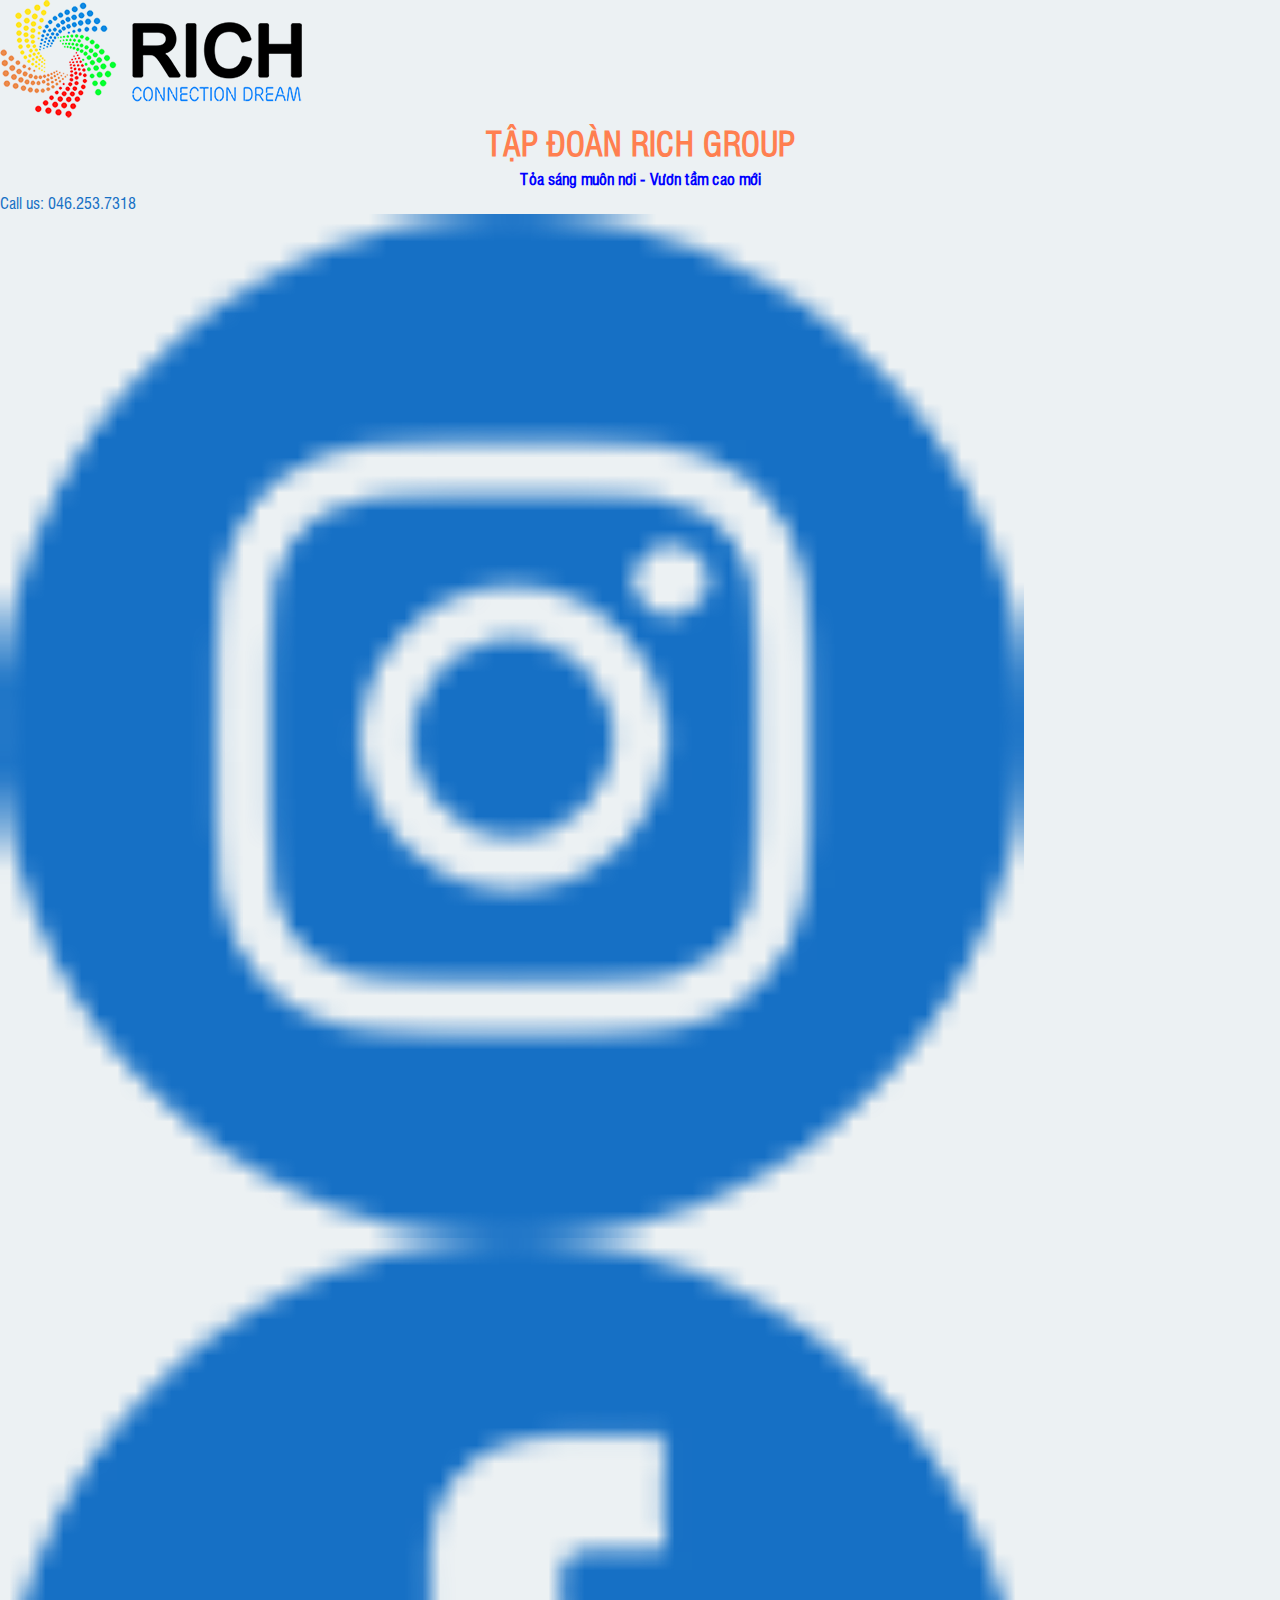
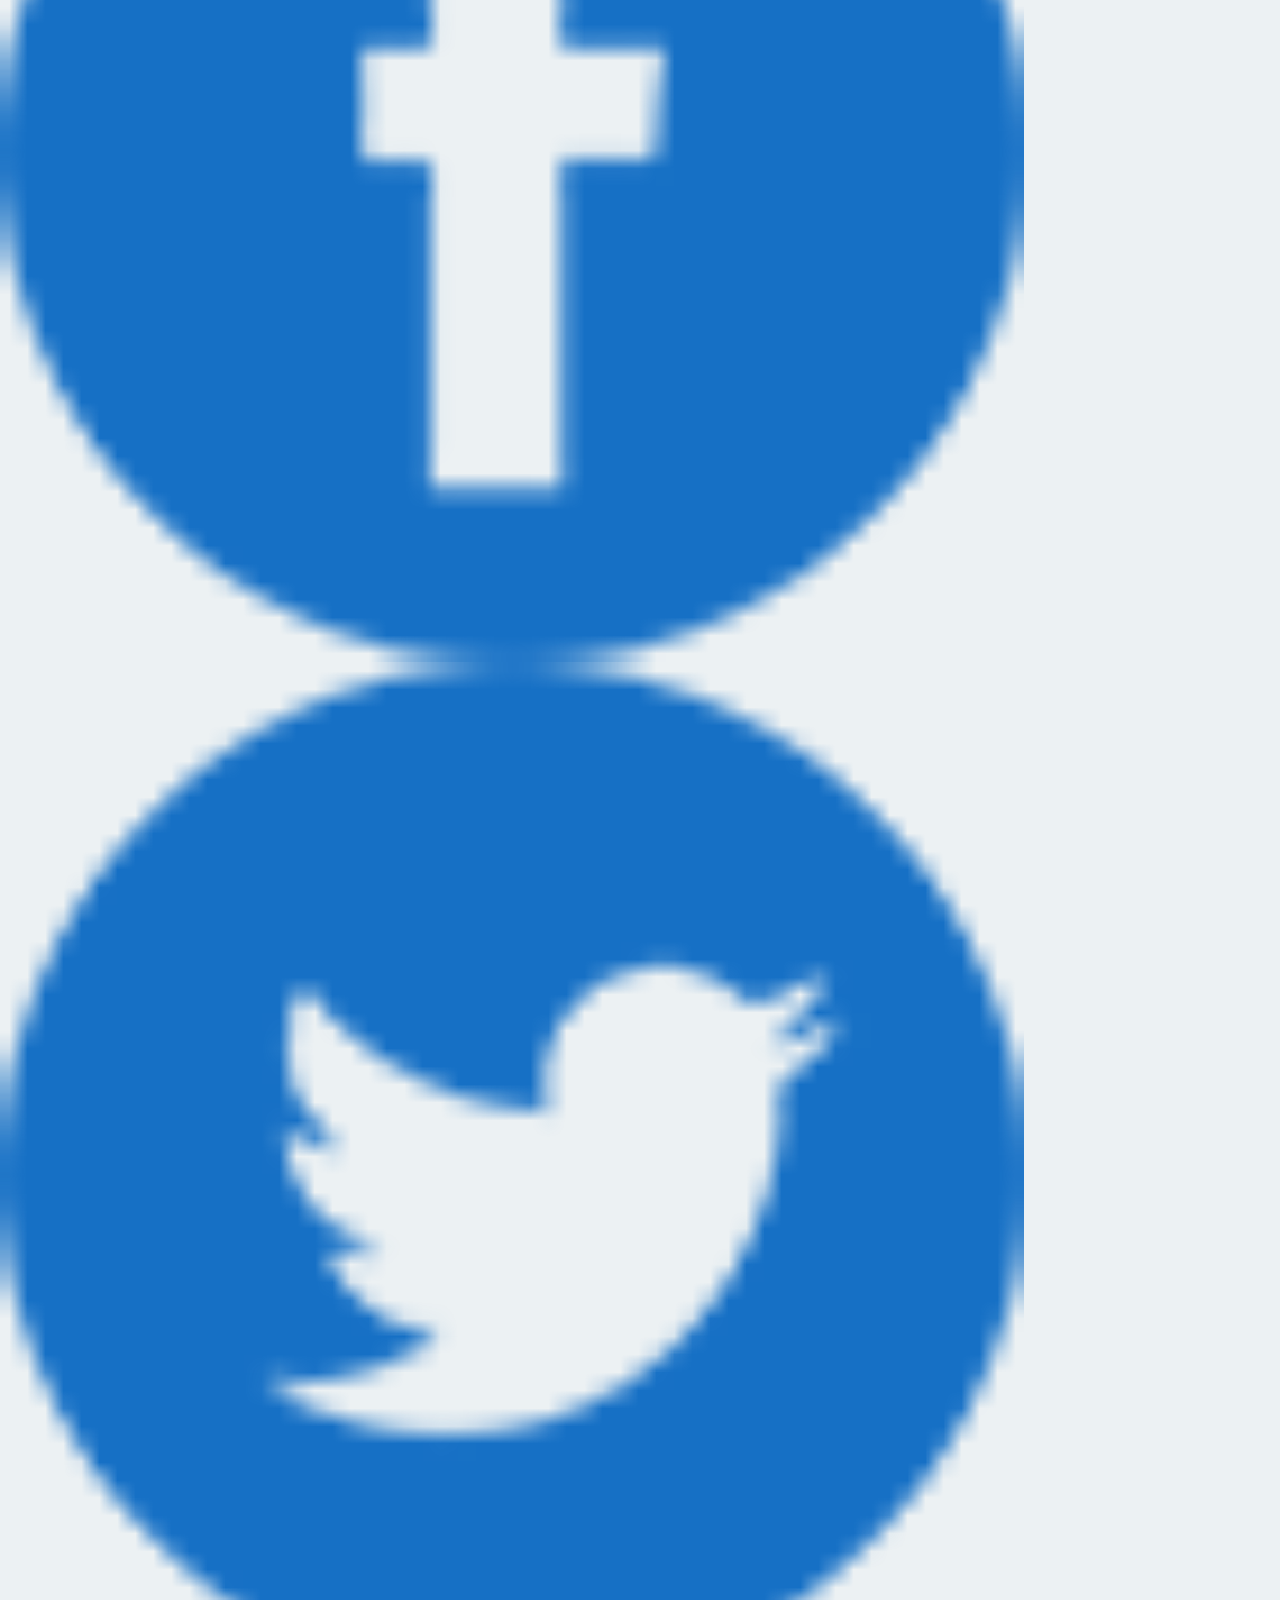
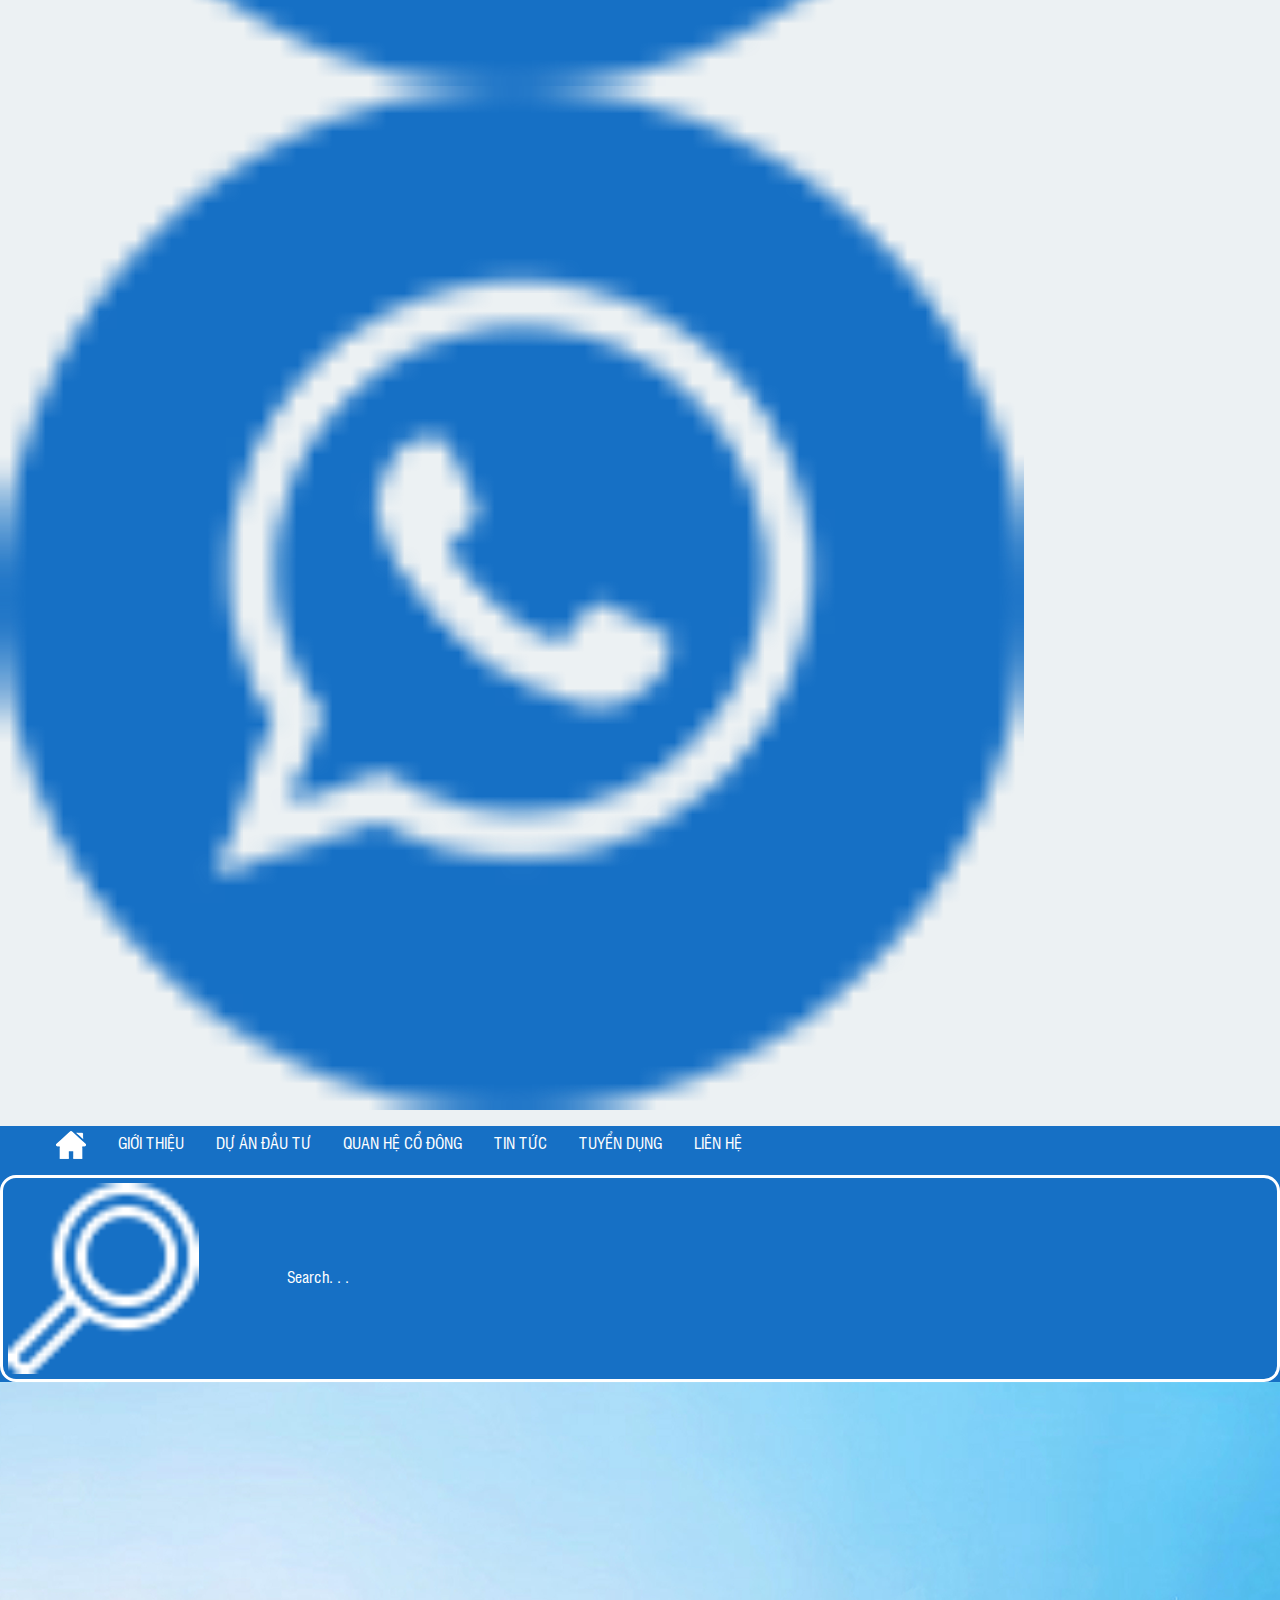
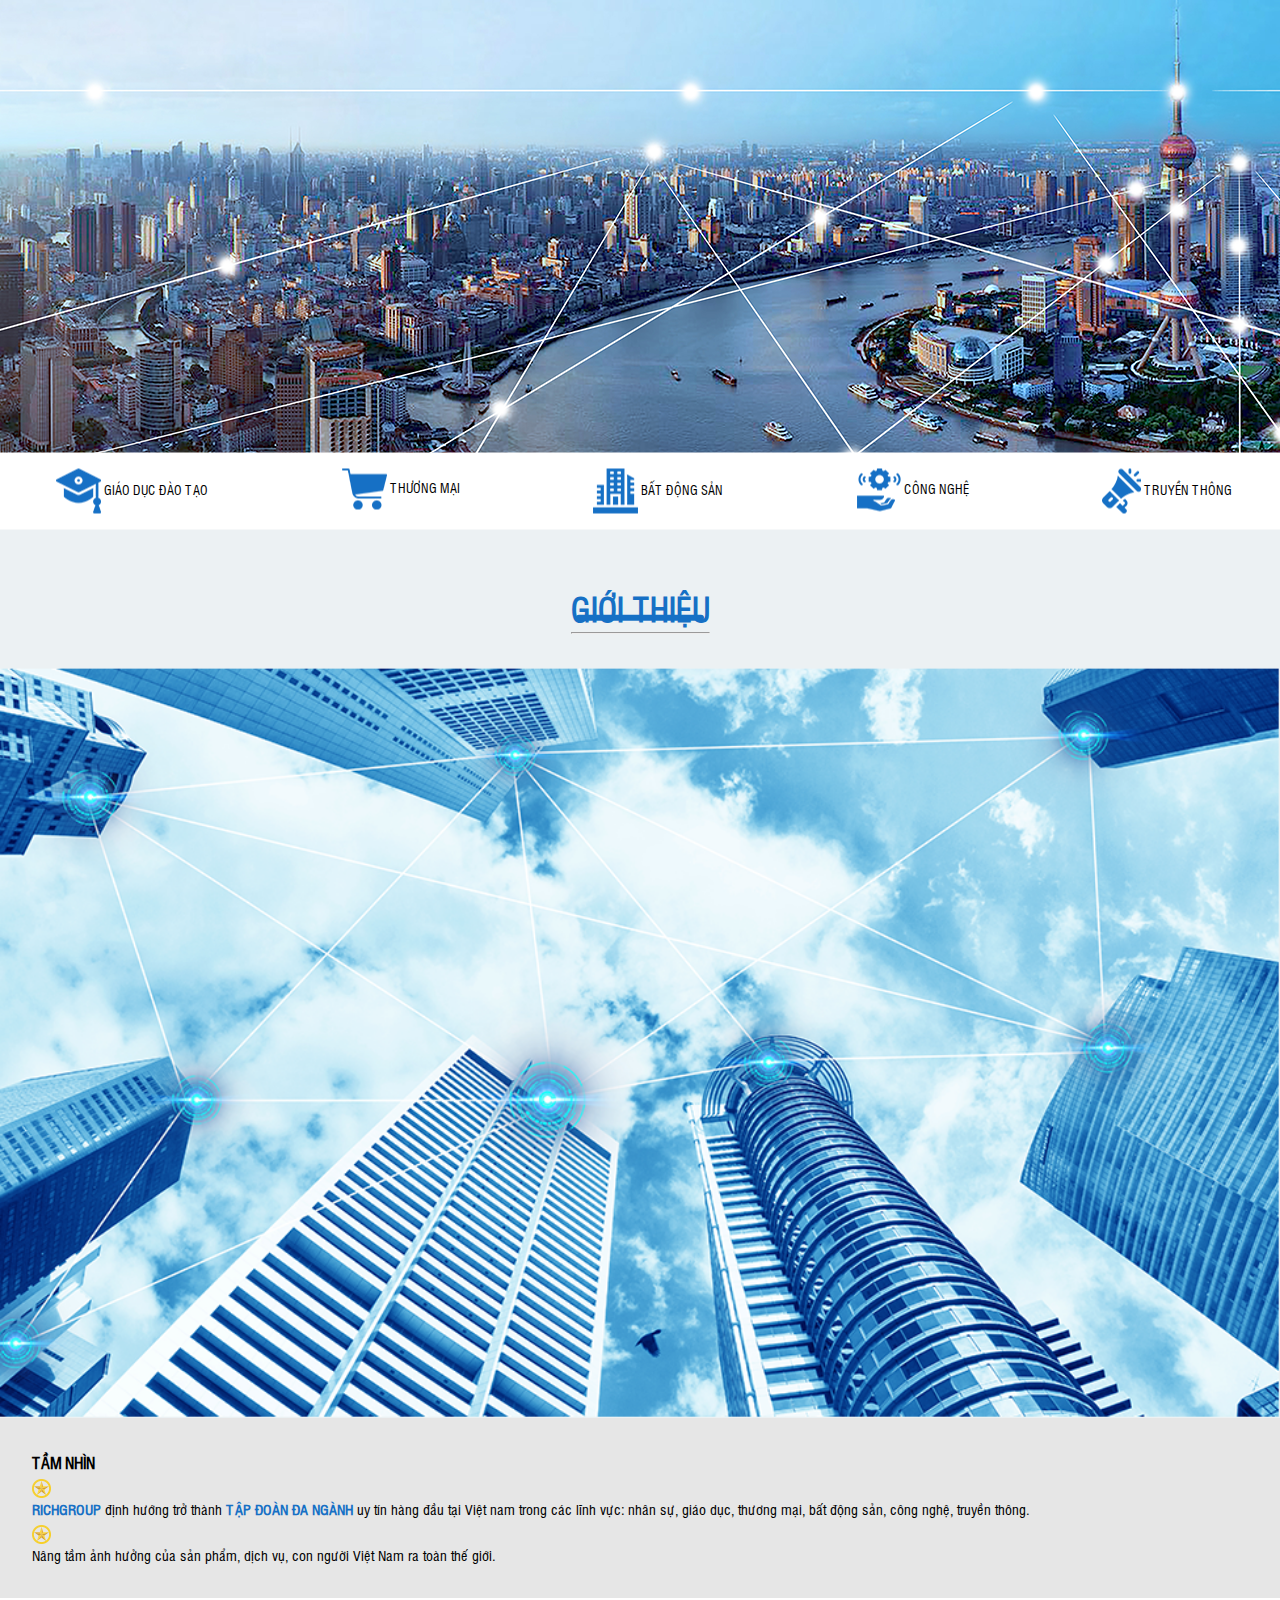
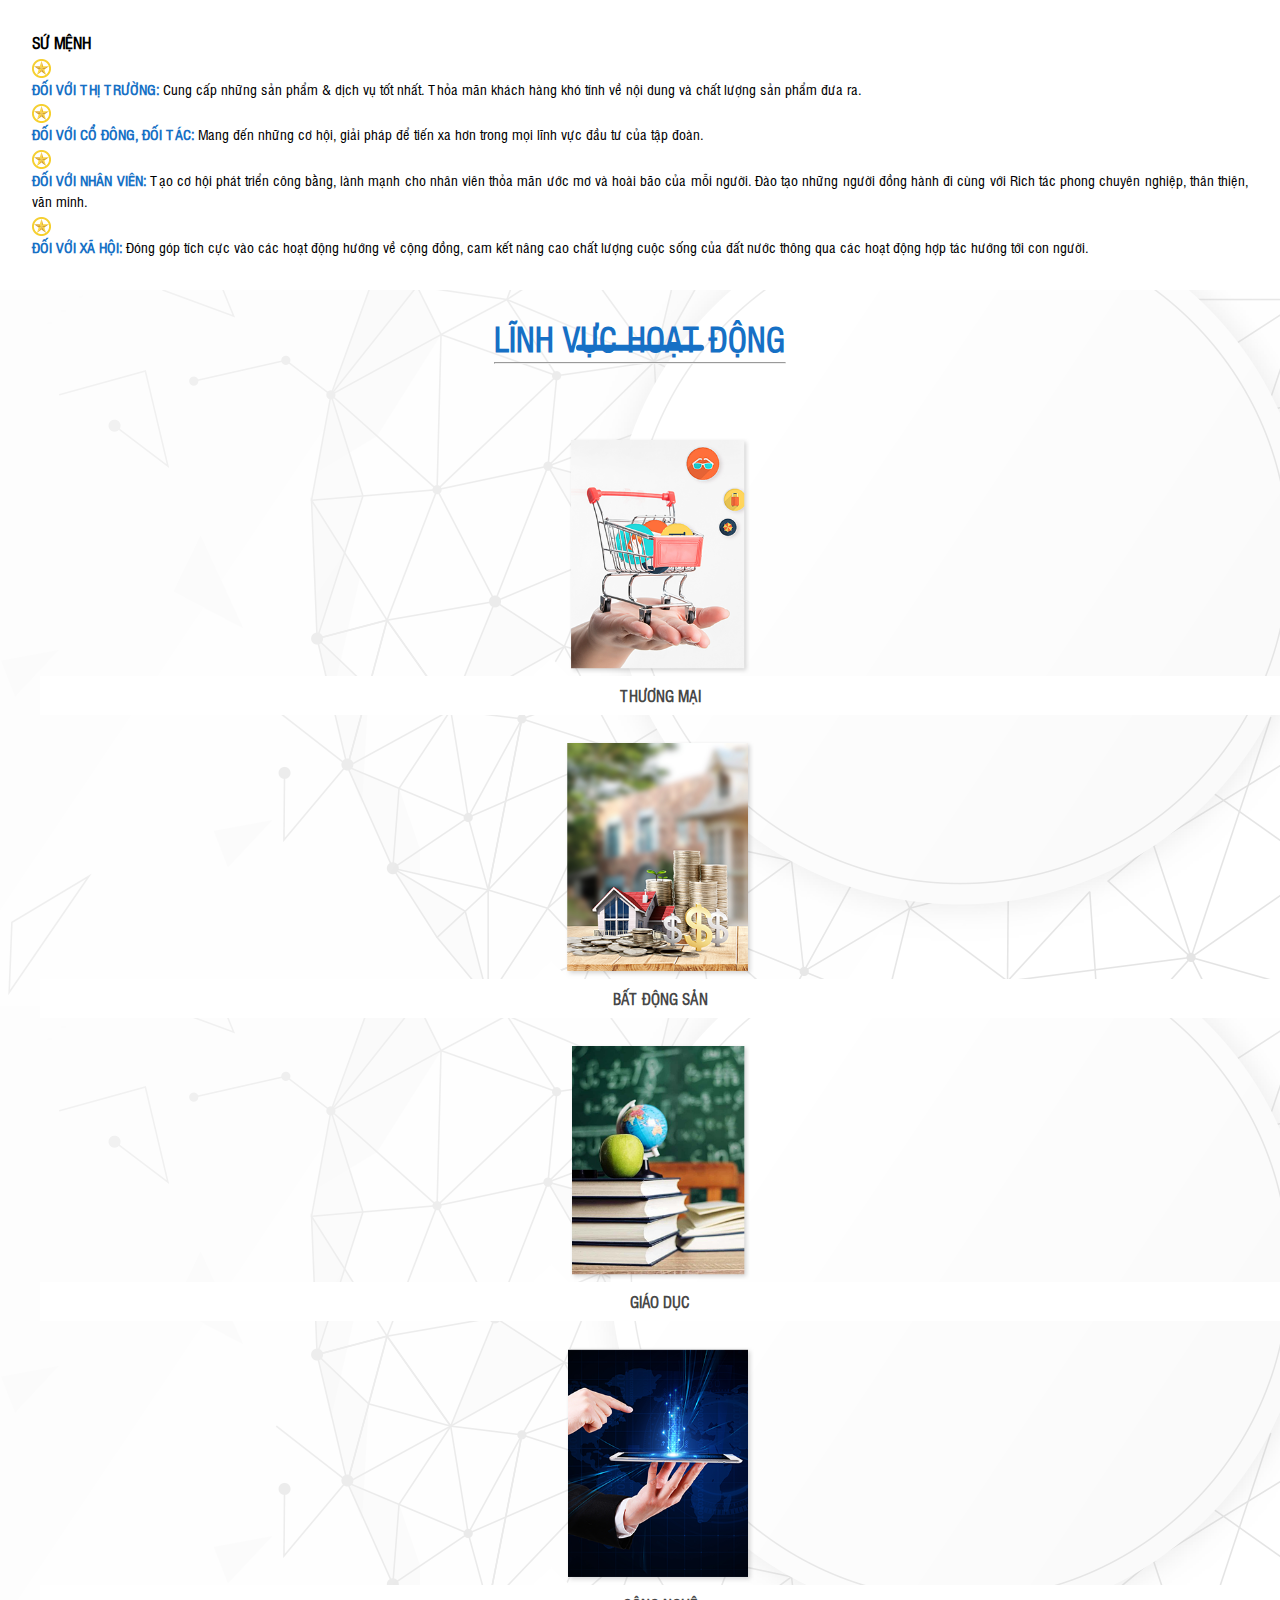
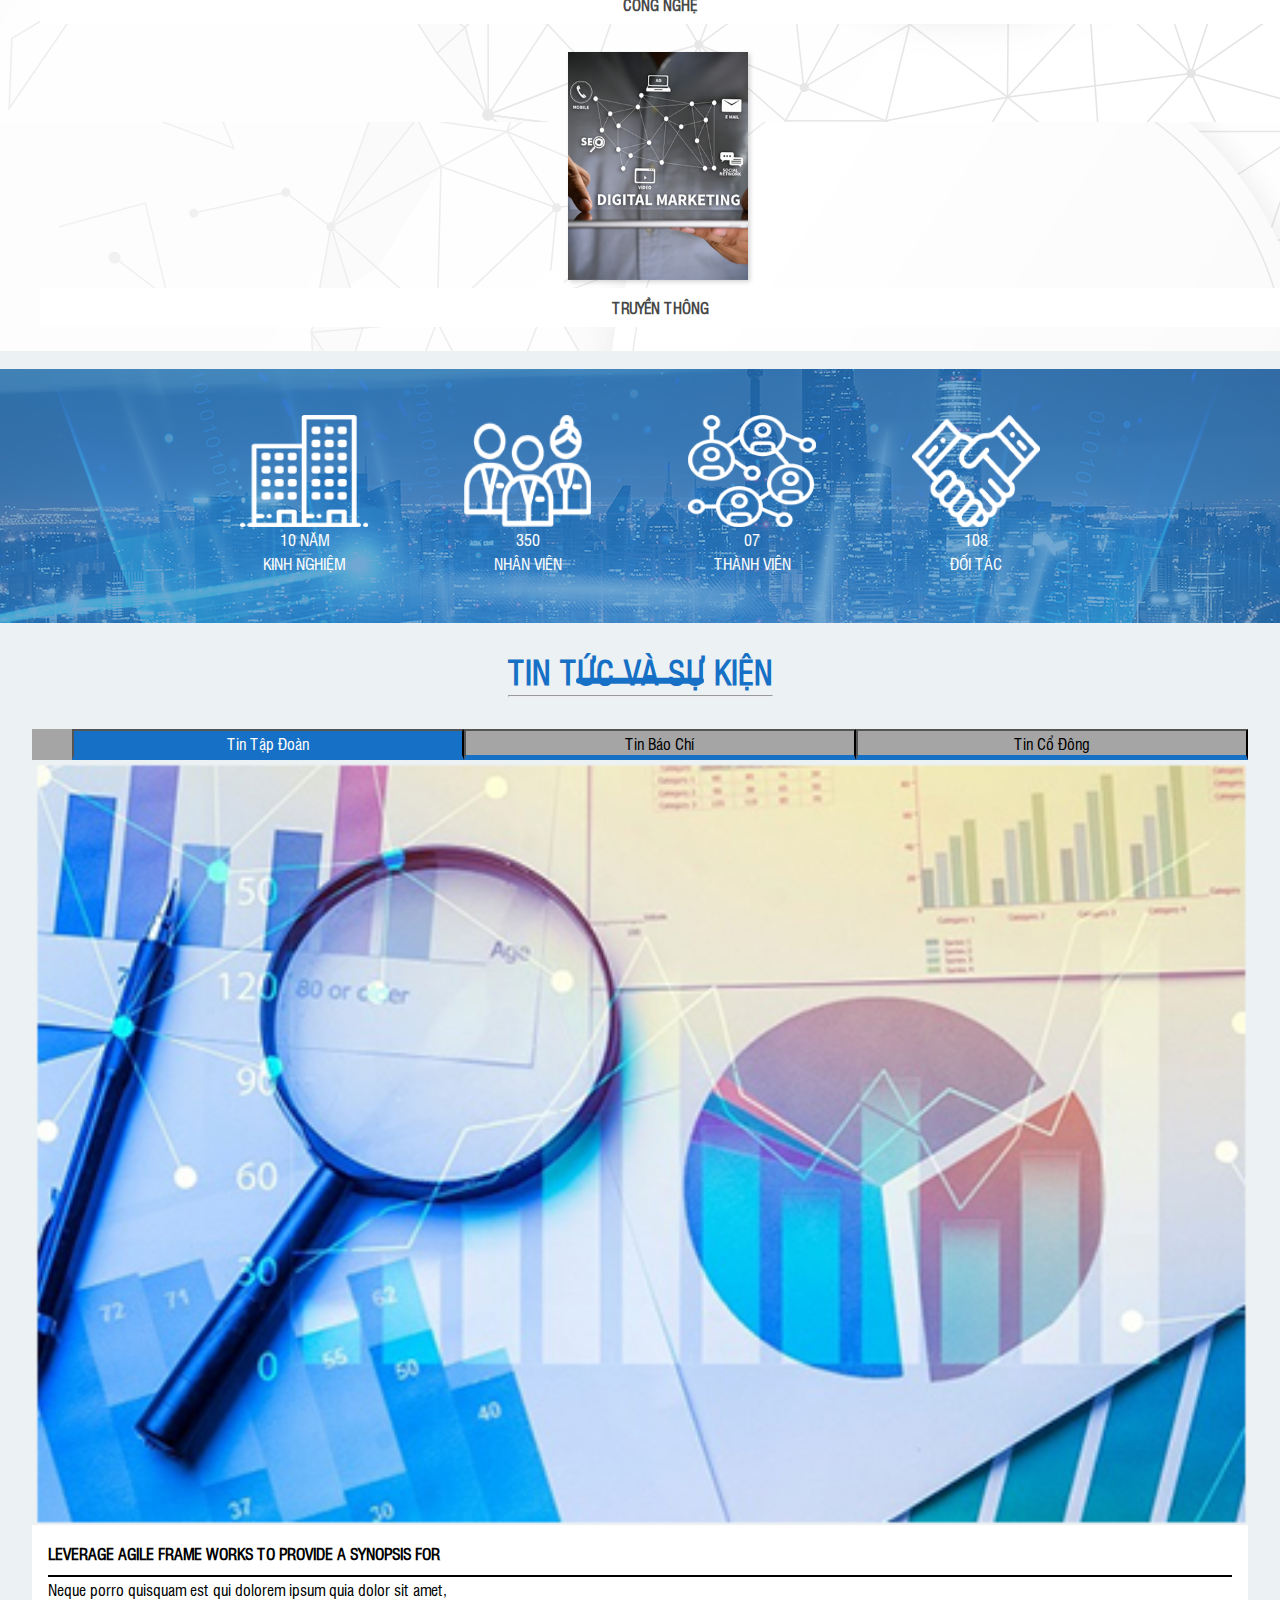
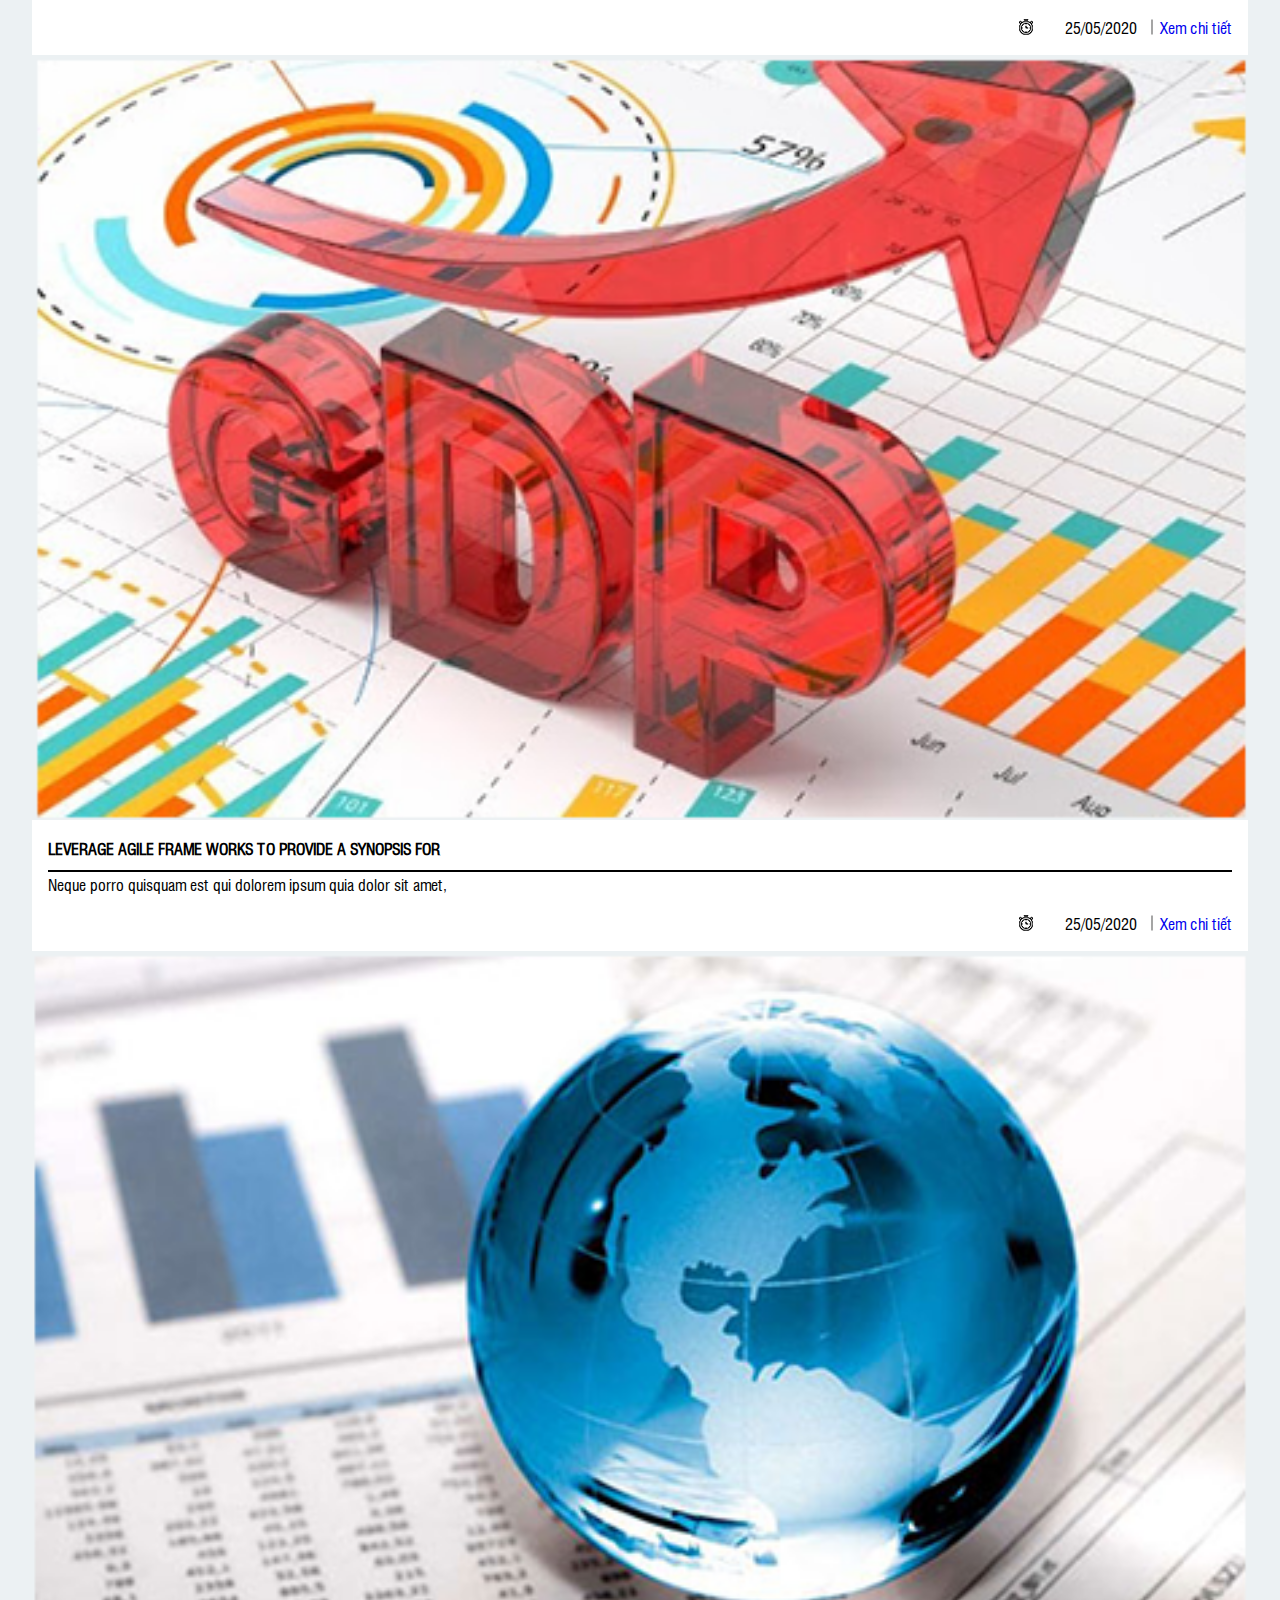
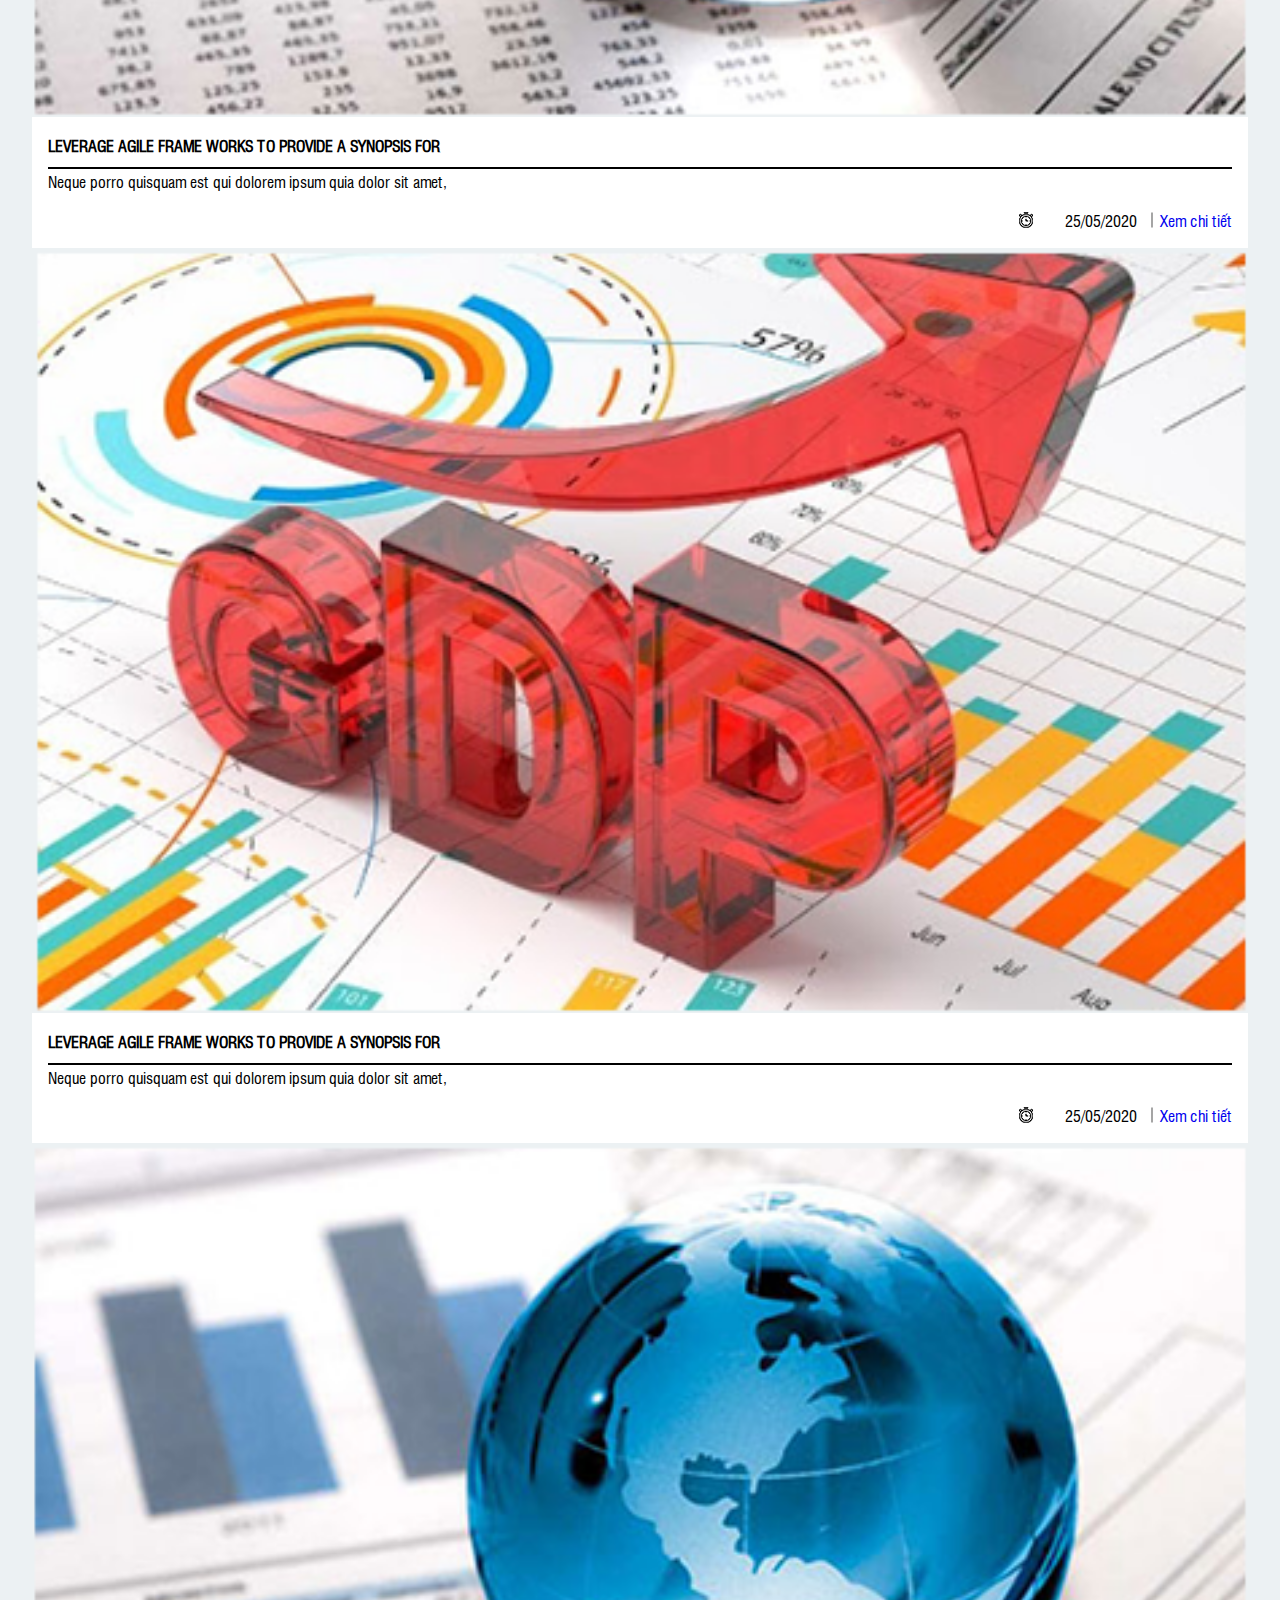
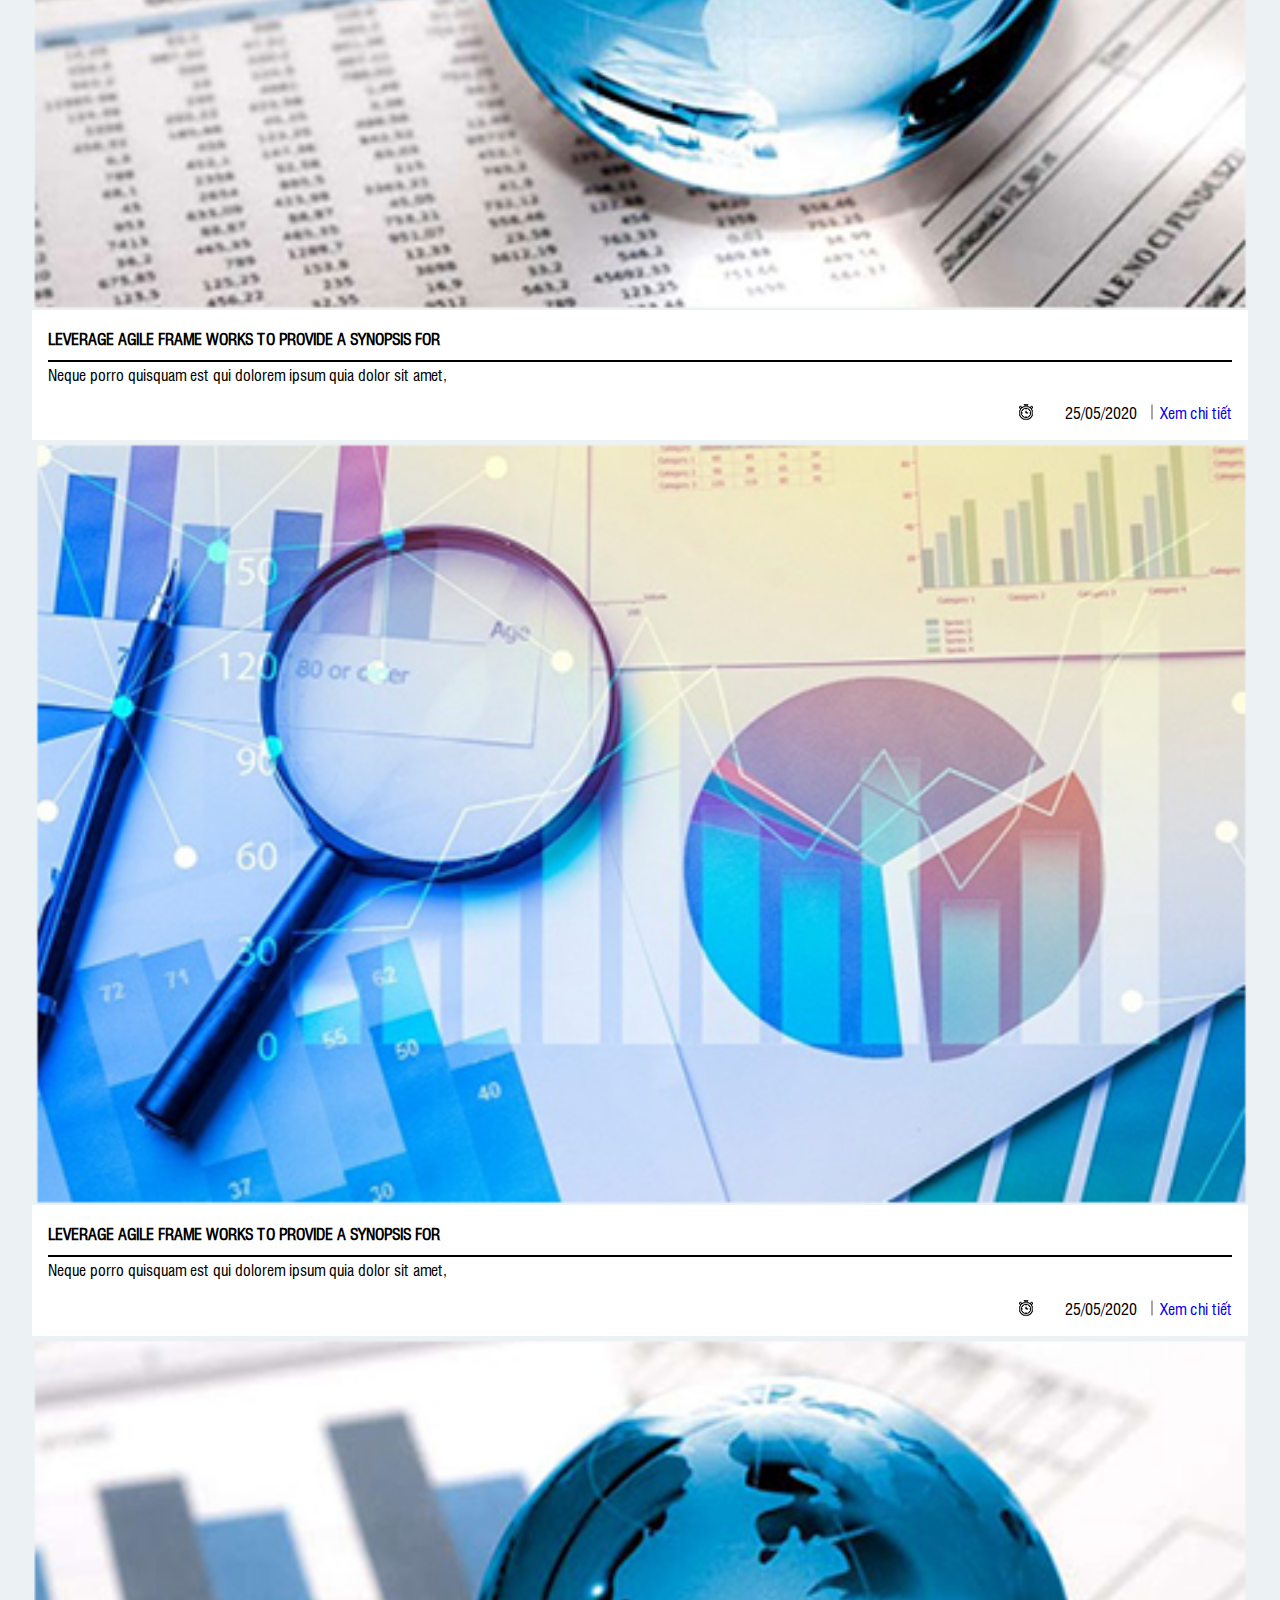
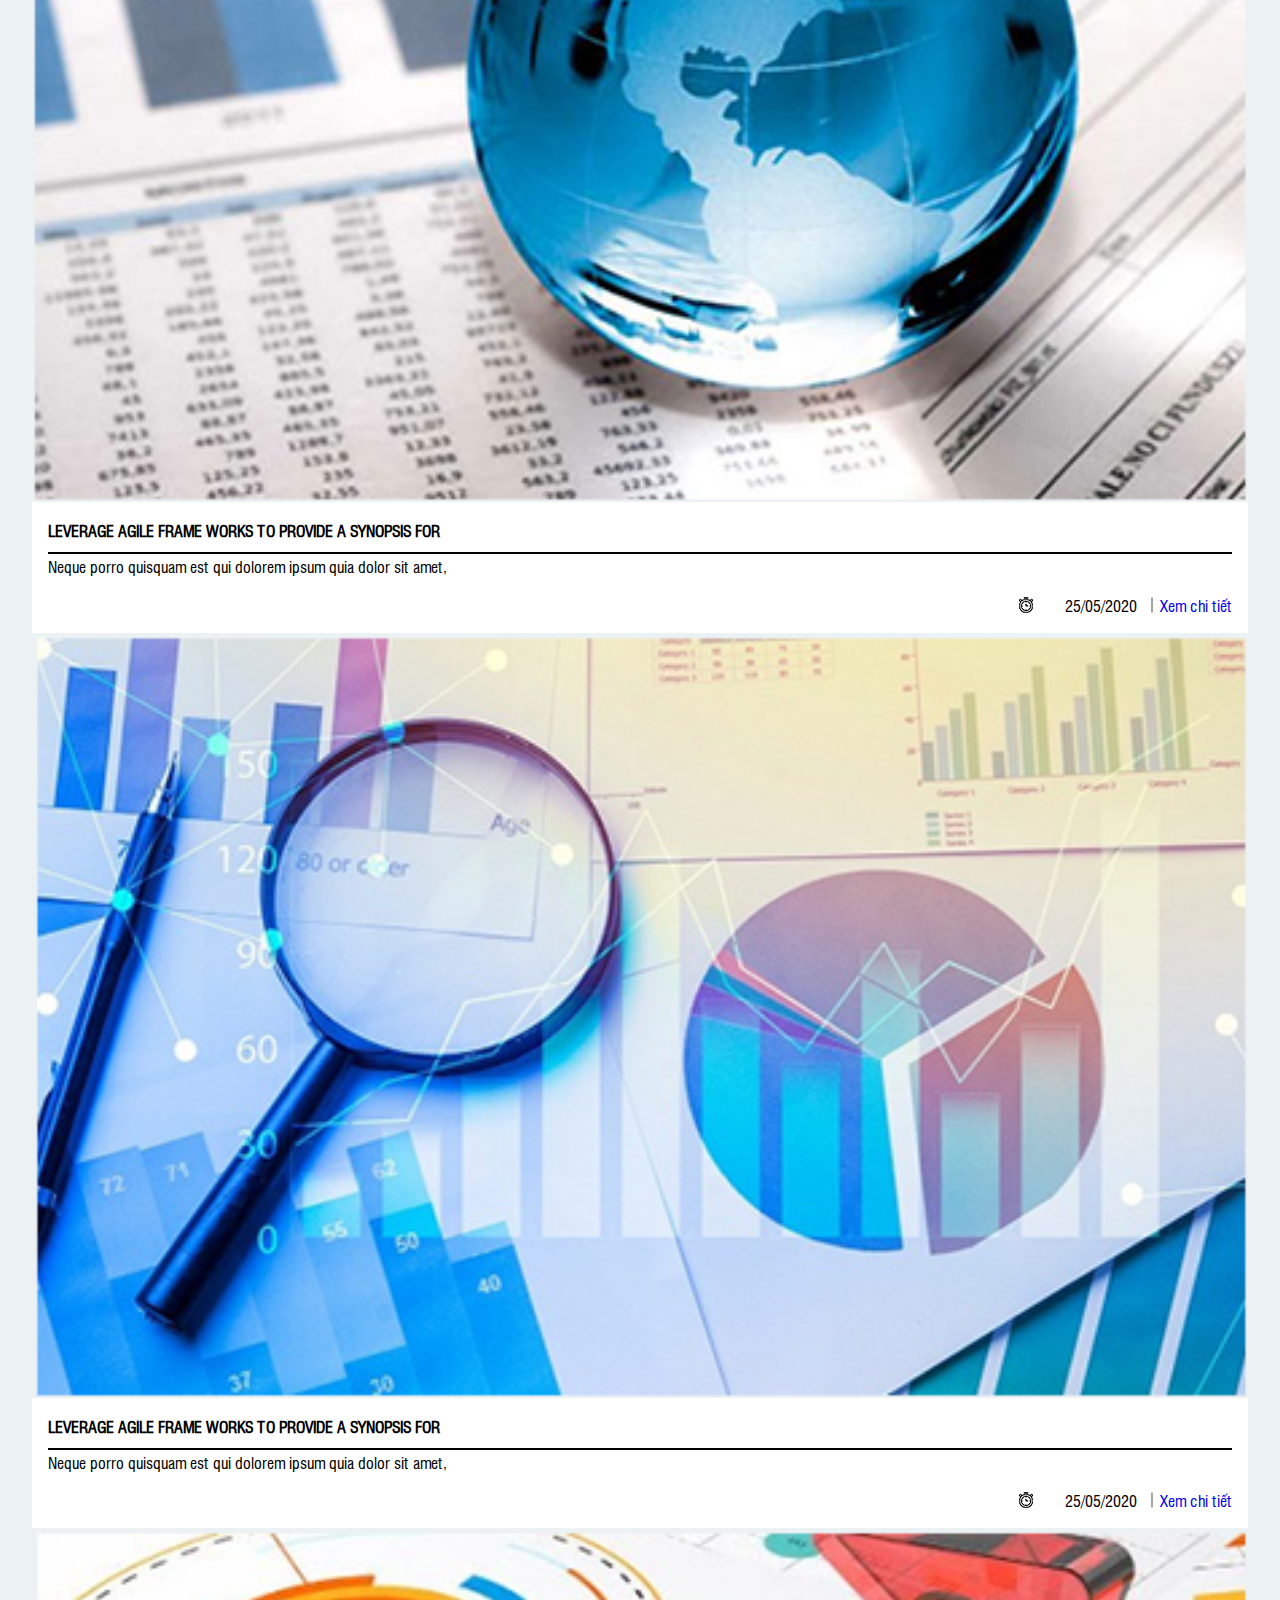
<file: index.html>
<!DOCTYPE html>
<html lang="en">

<head>
    <meta charset="UTF-8">
    <meta http-equiv="X-UA-Compatible" content="IE=edge">
    <meta name="viewport" content="width=device-width, initial-scale=1.0">
    <title>Trang chủ</title>
    <!-- CSS only -->
    <link rel="stylesheet" href="css/layout.css">
    <link rel="stylesheet" href="css/index.css">
    <!-- Bootstrap -->
    <script src="https://cdn.jsdelivr.net/npm/bootstrap@5.2.0-beta1/dist/js/bootstrap.bundle.min.js"
        integrity="sha384-pprn3073KE6tl6bjs2QrFaJGz5/SUsLqktiwsUTF55Jfv3qYSDhgCecCxMW52nD2"
        crossorigin="anonymous"></script>
    <link href="https://cdn.jsdelivr.net/npm/bootstrap@5.2.0-beta1/dist/css/bootstrap.min.css" rel="stylesheet"
        integrity="sha384-0evHe/X+R7YkIZDRvuzKMRqM+OrBnVFBL6DOitfPri4tjfHxaWutUpFmBp4vmVor" crossorigin="anonymous">
    <!-- JS -->
    <script src="./js/jquery-3.6.0.min.js"></script>
    <!-- Slick -->
    <link rel="stylesheet" href="slick/slick.css">
    <link rel="stylesheet" href="slick/slick-theme.css">
    <script src="slick/slick.min.js"></script>
</head>

<body>
    <div class="wrapper">
        <div class="menu-with-logo container ">
            <div class="row d-flex py-2">
                <div class="col-3 logo">
                    <a href="index.html"><img src="images/rick_logo.png" alt="logo" class="img w-100"></a>
                </div>
                <div class="col-6 mx-auto company-name  text-center">
                    <h1 class="pt-3"><b>TẬP ĐOÀN RICH GROUP</b></h1>
                    <b>Tỏa sáng muôn nơi - Vươn tầm cao mới</b>
                </div>
                <div class="col-2 social-menu">
                    <p class="tel pt-3">Call us: 046.253.7318</p>
                    <div class="social-menu-icon d-flex">
                        <a class="fab fa-instagram " href="#"><img src="images/icon-Instagram.png" alt=""></a>
                        <a class="fab fa-facebook " href="#"><img src="images/icon-facebook.png" alt=""></a>
                        <a class="fab fa-twitter " href="#"><img src="images/icon-Twitter.png" alt=""></a>
                        <a class="fab fa-whatsapp " href="#"><img src="images/icon-WhatsApp.png" alt=""></a>
                    </div>
                </div>
            </div>
        </div>
        <div class="menu-wrapper">
            <nav class="menu container navbar-inverse navbar-fixed-top navbar">
                <div class="d-flex justify-content-between align-items-center h-100">
                    <ul class="pt-2 justify-content-between">
                        <li><a href="index.html"><img src="images/home-run.png" alt=""></a></li>
                        <li><a href="gioiThieu.html">Giới Thiệu</a></li>
                        <li><a href="duAn.html">Dự Án Đầu Tư</a></li>
                        <li><a href="qhCoDong.html">Quan Hệ Cổ Đông</a></li>
                        <li><a href="tinTuc.html">Tin Tức </a></li>
                        <li><a href="tuyenDung.html">Tuyển Dụng</a></li>
                        <li><a href="lienHe.html">Liên hệ</a></li>
                    </ul>
                    <div class="menu-search">
                        <div class="menu-search-input d-flex w-100">
                            <img src="images/icon-research.png" alt="">
                            <input type="text" placeholder="Search. . .">
                        </div>
                    </div>
                </div>
            </nav>
        </div>
        <div class="banner-wrapper">
            <img src="images/rich-connection/banner.png" alt="" class="w-100">
        </div>

        <div class="tech-category">
            <div class="container">
                <ul>
                    <li><a href="#">
                            <img src="images/rich-connection/icon-giao-duc.png" alt="">
                            Giáo dục đào tạo
                        </a></li>
                    <li><a href="#">
                            <img src="images/rich-connection/icon-thuong-mai.png" alt="">
                            Thương mại
                        </a>
                    </li>
                    <li><a href="#">
                            <img src="images/rich-connection/icon-bat-dong-san.png" alt="">
                            Bất động sản
                        </a>
                    </li>
                    <li><a href="#">
                            <img src="images/rich-connection/icon-cong-nghe.png" alt="">
                            Công nghệ
                        </a>
                    </li>
                    <li><a href="#">
                            <img src="images/rich-connection/icon-truyen-thong.png" alt="">
                            Truyền thông
                        </a>
                    </li>
                </ul>
            </div>
        </div>
        <div class="content-wrapper">
            <!-- Mục các content nhỏ -->
            <div class="rich-content-wrapper">
                <!-- Mục content giới thiệu -->
                <div class="introduce-wrapper">
                    <!-- Mục tiêu đề -->
                    <div class="box-title-page">
                        <div>
                            <h2>giới thiệu</h2>
                            <hr>
                            <span></span>
                        </div>
                    </div>
                    <!-- Mục content con chính -->
                    <div class="introduce-content-wrapper">
                        <div class="row   m-0 p-0">
                            <div class="col-sm-12 col-md-6 p-0 intro-image">
                                <img class="w-100 h-100" src="images/rich-connection/anh-2.png" alt="Gioi thieu">
                            </div>
                            <div class="col-sm-12 col-md-6 p-0">
                                <div class="introduce-right-content-wrapper">
                                    <div class="view-content-wrapper">
                                        <div class="container">
                                            <div class="view">
                                                <h3>tầm nhìn</h3>
                                                <div class="d-flex justify-content-start align-items-start">
                                                    <img src="images/rich-connection/icon-ky-hieu-sao.png" alt="">
                                                    <p><span>RICHGROUP</span> định hướng trở thành <span>tập đoàn đa
                                                            ngành</span> uy tín hàng đầu tại Việt nam trong các lĩnh
                                                        vực: nhân sự, giáo dục, thương mại, bất động sản, công nghệ,
                                                        truyền thông.</p>

                                                </div>
                                                <div class="d-flex justify-content-start align-items-start">
                                                    <img src="images/rich-connection/icon-ky-hieu-sao.png" alt="">
                                                    <p>
                                                        Nâng tầm ảnh hưởng của sản phẩm, dịch vụ, con người Việt Nam ra
                                                        toàn thế giới.
                                                    </p>
                                                </div>
                                            </div>
                                        </div>
                                    </div>

                                    <div class="duty-content-wrapper">
                                        <div class="container">
                                            <div class="duty">
                                                <h3>sứ mệnh</h3>
                                                <div class="d-flex justify-content-start align-items-start">
                                                    <img src="images/rich-connection/icon-ky-hieu-sao.png" alt="">
                                                    <p><span>ĐỐI VỚI THỊ TRƯỜNG:</span> Cung cấp những sản phẩm & dịch
                                                        vụ tốt nhất. Thỏa mãn khách hàng khó tính về nội dung và chất
                                                        lượng sản phẩm đưa ra.</p>
                                                </div>
                                                <div class="d-flex justify-content-start align-items-start">
                                                    <img src="images/rich-connection/icon-ky-hieu-sao.png" alt="">
                                                    <p> <span>ĐỐI VỚI CỔ ĐÔNG, ĐỐI TÁC:</span> Mang đến những cơ hội,
                                                        giải pháp để tiến xa hơn trong mọi lĩnh vực đầu tư của tập đoàn.
                                                    </p>
                                                </div>
                                                <div class="d-flex justify-content-start align-items-start">
                                                    <img src="images/rich-connection/icon-ky-hieu-sao.png" alt="">
                                                    <p> <span>ĐỐI VỚI NHÂN VIÊN:</span> Tạo cơ hội phát triển công bằng,
                                                        lành mạnh cho nhân viên thỏa mãn ước mơ và hoài bão của mỗi
                                                        người. Đào tạo những người đồng hành đi cùng với Rich tác phong
                                                        chuyên nghiệp, thân thiện, văn minh.</p>
                                                </div>
                                                <div class="d-flex justify-content-start align-items-start">
                                                    <img src="images/rich-connection/icon-ky-hieu-sao.png" alt="">
                                                    <p> <span>ĐỐI VỚI XÃ HỘI:</span> Đóng góp tích cực vào các hoạt động
                                                        hướng về cộng đồng, cam kết nâng cao chất lượng cuộc sống của
                                                        đất nước thông qua các hoạt động hợp tác hướng tới con người.
                                                    </p>
                                                </div>
                                            </div>
                                        </div>
                                    </div>
                                </div>
                            </div>
                        </div>
                    </div>
                </div>

                <section class="field">
                    <div class="container">

                        <div class="box-title-page">
                            <div>
                                <br>
                                <h2>Lĩnh vực hoạt động</h2>
                                <hr>
                                <span></span>
                            </div>
                        </div>
                        <ul class="d-flex justify-content-center">
                            <li>
                                <div class="img">
                                    <img src="images/field-thuong-mai.png" alt="">
                                </div>
                                <p>
                                    <a href="#"><span class="text"> Thương mại</span></a>
                                    <span class="rectangle"></span>
                                </p>
                            </li>
                            <li>
                                <div class="img">
                                    <img src="images/field-bat-dong-san.png" alt="">
                                </div>

                                <p>
                                    <a href="#"><span class="text"> Bất động sản </span></a>
                                    <span class="rectangle"></span>
                                </p>
                            </li>
                            <li>
                                <div class="img">
                                    <img src="images/field-giao-duc.png" alt="">
                                </div>

                                <p>
                                    <a href="#"><span class="text"> Giáo dục</span></a>
                                    <span class="rectangle"></span>
                                </p>
                            </li>
                            <li>
                                <div class="img">
                                    <img src="images/field-cong-nghe.png" alt="">
                                </div>

                                <p>
                                    <a href="#"><span class="text"> Công nghệ</span></a>
                                    <span class="rectangle"></span>
                                </p>
                            </li>
                            <li>
                                <div class="img">
                                    <img src="images/field-truyen-thong.png" alt="">
                                </div>

                                <p>
                                    <a href=""><span class="text"> Truyền thông</span></a>
                                    <span class="rectangle"></span>
                                </p>
                            </li>
                        </ul>
                    </div>
                </section>

                <div class="develope-wrapper">
                    <div class="develope-bg-wrapper">
                        <div class="develope-content-wrapper container">
                            <div class="develope-item-wrapper">
                                <div class="develope-item">
                                    <div class="develope-img">
                                        <img src="images/rich-connection/logo-1.png" alt="">
                                    </div>
                                    <div class="develope-txt">
                                        <span>10 năm</span>
                                        <p>kinh nghiệm</p>
                                    </div>
                                </div>
                                <div class="develope-item">
                                    <div class="develope-img">
                                        <img src="images/rich-connection/logo-2.png" alt="">
                                    </div>
                                    <div class="develope-txt">
                                        <span>350</span>
                                        <p>nhân viên</p>
                                    </div>
                                </div>
                                <div class="develope-item">
                                    <div class="develope-img">
                                        <img src="images/rich-connection/logo-3.png" alt="">
                                    </div>
                                    <div class="develope-txt">
                                        <span>07</span>
                                        <p>thành viên</p>
                                    </div>
                                </div>
                                <div class="develope-item">
                                    <div class="develope-img">
                                        <img src="images/rich-connection/logo-4.png" alt="">
                                    </div>
                                    <div class="develope-txt">
                                        <span>108</span>
                                        <p>đối tác</p>
                                    </div>
                                </div>
                            </div>
                        </div>
                    </div>
                </div>

                <section class="news-event-wrapper">
                    <div class="container">
                        <div class="box-title-page">
                            <div>
                                <br>
                                <h2>Tin tức và sự kiện</h2>
                                <hr>
                                <span></span>
                            </div>
                        </div>
                        <ul class="nav nav-pills mb-3" id="pills-tab" role="tablist">
                            <li class="nav-item" role="presentation">
                                <button class="nav-link active" id="pills-tintd-tab" data-bs-toggle="pill"
                                    data-bs-target="#pills-tintd" type="button" role="tab" aria-controls="pills-tintd"
                                    aria-selected="true">Tin Tập Đoàn</button>
                            </li>
                            <li class="nav-item" role="presentation">
                                <button class="nav-link" id="pills-tinbc-tab" data-bs-toggle="pill"
                                    data-bs-target="#pills-tinbc" type="button" role="tab" aria-controls="pills-tinbc"
                                    aria-selected="false">Tin Báo Chí</button>
                            </li>
                            <li class="nav-item" role="presentation">
                                <button class="nav-link" id="pills-tincd-tab" data-bs-toggle="pill"
                                    data-bs-target="#pills-tincd" type="button" role="tab" aria-controls="pills-tincd"
                                    aria-selected="false">Tin Cổ Đông</button>
                            </li>
                        </ul>
                        <div class="tab-content" id="pills-tabContent">
                            <div class="tab-pane fade show active" id="pills-tintd" role="tabpanel"
                                aria-labelledby="pills-tintd-tab">
                                <div class="project-item-wrap">
                                    <div class="row justify-content-between">
                                        <div class="col-md-4 col-sm-8 news-event-item">
                                            <div class="news-event-img">
                                                <img src="images/news-event-1.png" alt="">
                                            </div>
                                            <div class="news-event-info">
                                                <h5><a href="#">Leverage agile frame works to provide a synopsis
                                                        for</a></h5>
                                                <p>Neque porro quisquam est qui dolorem ipsum quia dolor sit amet,
                                                </p>
                                                <div class="news-event-time">
                                                    <img src="images/icon-time.png" alt="">
                                                    <p>25/05/2020</p>
                                                    <a href="#">Xem chi tiết</a>
                                                </div>
                                            </div>
                                        </div>
                                        <div class="col-md-4 col-sm-8 news-event-item">
                                            <div class="news-event-img">
                                                <img src="images/news-event-2.png" alt="">
                                            </div>
                                            <div class="news-event-info">
                                                <h5><a href="#">Leverage agile frame works to provide a synopsis
                                                        for</a></h5>
                                                <p>Neque porro quisquam est qui dolorem ipsum quia dolor sit amet,
                                                </p>
                                                <div class="news-event-time">
                                                    <img src="images/icon-time.png" alt="">
                                                    <p>25/05/2020</p>
                                                    <a href="#">Xem chi tiết</a>
                                                </div>
                                            </div>
                                        </div>
                                        <div class="col-md-4 col-sm-8 news-event-item">
                                            <div class="news-event-img">
                                                <img src="images/news-event-3.png" alt="">
                                            </div>
                                            <div class="news-event-info">
                                                <h5><a href="#">Leverage agile frame works to provide a synopsis
                                                        for</a></h5>
                                                <p>Neque porro quisquam est qui dolorem ipsum quia dolor sit amet,
                                                </p>
                                                <div class="news-event-time">
                                                    <img src="images/icon-time.png" alt="">
                                                    <p>25/05/2020</p>
                                                    <a href="#">Xem chi tiết</a>
                                                </div>
                                            </div>
                                        </div>
                                    </div>
                                </div>
                            </div>
                            <div class="tab-pane fade" id="pills-tinbc" role="tabpanel"
                                aria-labelledby="pills-tinbc-tab">
                                <div class="project-item-wrap">
                                    <div class="row justify-content-between">
                                        <div class="col-md-4 col-sm-8 news-event-item">
                                            <div class="news-event-img">
                                                <img src="images/news-event-2.png" alt="">
                                            </div>
                                            <div class="news-event-info">
                                                <h5><a href="#">Leverage agile frame works to provide a synopsis
                                                        for</a></h5>
                                                <p>Neque porro quisquam est qui dolorem ipsum quia dolor sit amet,
                                                </p>
                                                <div class="news-event-time">
                                                    <img src="images/icon-time.png" alt="">
                                                    <p>25/05/2020</p>
                                                    <a href="#">Xem chi tiết</a>
                                                </div>
                                            </div>
                                        </div>
                                        <div class="col-md-4 col-sm-8 news-event-item">
                                            <div class="news-event-img">
                                                <img src="images/news-event-3.png" alt="">
                                            </div>
                                            <div class="news-event-info">
                                                <h5><a href="#">Leverage agile frame works to provide a synopsis
                                                        for</a></h5>
                                                <p>Neque porro quisquam est qui dolorem ipsum quia dolor sit amet,
                                                </p>
                                                <div class="news-event-time">
                                                    <img src="images/icon-time.png" alt="">
                                                    <p>25/05/2020</p>
                                                    <a href="#">Xem chi tiết</a>
                                                </div>
                                            </div>
                                        </div>
                                        <div class="col-md-4 col-sm-8 news-event-item">
                                            <div class="news-event-img">
                                                <img src="images/news-event-1.png" alt="">
                                            </div>
                                            <div class="news-event-info">
                                                <h5><a href="#">Leverage agile frame works to provide a synopsis
                                                        for</a></h5>
                                                <p>Neque porro quisquam est qui dolorem ipsum quia dolor sit amet,
                                                </p>
                                                <div class="news-event-time">
                                                    <img src="images/icon-time.png" alt="">
                                                    <p>25/05/2020</p>
                                                    <a href="#">Xem chi tiết</a>
                                                </div>
                                            </div>
                                        </div>
                                    </div>
                                </div>
                            </div>
                            <div class="tab-pane fade" id="pills-tincd" role="tabpanel"
                                aria-labelledby="pills-tincd-tab">
                                <div class="project-item-wrap">
                                    <div class="row justify-content-between">
                                        <div class="col-md-4 col-sm-8 news-event-item">
                                            <div class="news-event-img">
                                                <img src="images/news-event-3.png" alt="">
                                            </div>
                                            <div class="news-event-info">
                                                <h5><a href="#">Leverage agile frame works to provide a synopsis
                                                        for</a></h5>
                                                <p>Neque porro quisquam est qui dolorem ipsum quia dolor sit amet,
                                                </p>
                                                <div class="news-event-time">
                                                    <img src="images/icon-time.png" alt="">
                                                    <p>25/05/2020</p>
                                                    <a href="#">Xem chi tiết</a>
                                                </div>
                                            </div>
                                        </div>
                                        <div class="col-md-4 col-sm-8 news-event-item">
                                            <div class="news-event-img">
                                                <img src="images/news-event-1.png" alt="">
                                            </div>
                                            <div class="news-event-info">
                                                <h5><a href="#">Leverage agile frame works to provide a synopsis
                                                        for</a></h5>
                                                <p>Neque porro quisquam est qui dolorem ipsum quia dolor sit amet,
                                                </p>
                                                <div class="news-event-time">
                                                    <img src="images/icon-time.png" alt="">
                                                    <p>25/05/2020</p>
                                                    <a href="#">Xem chi tiết</a>
                                                </div>
                                            </div>
                                        </div>
                                        <div class="col-md-4 col-sm-8 news-event-item">
                                            <div class="news-event-img">
                                                <img src="images/news-event-2.png" alt="">
                                            </div>
                                            <div class="news-event-info">
                                                <h5><a href="#">Leverage agile frame works to provide a synopsis
                                                        for</a></h5>
                                                <p>Neque porro quisquam est qui dolorem ipsum quia dolor sit amet,
                                                </p>
                                                <div class="news-event-time">
                                                    <img src="images/icon-time.png" alt="">
                                                    <p>25/05/2020</p>
                                                    <a href="#">Xem chi tiết</a>
                                                </div>
                                            </div>
                                        </div>
                                    </div>
                                </div>
                            </div>
                        </div>
                    </div>
                </section>

                <section class="project-wrapper">
                    <div class="container">
                        <div class="box-title-page">
                            <div>
                                <br>
                                <h2>Dự án tiêu biểu</h2>
                                <hr>
                                <span></span>
                            </div>
                        </div>
                        <ul class="nav nav-pills mb-3" id="pills-tab" role="tablist">
                            <li class="nav-item" role="presentation">
                                <button class="nav-link active" id="pills-gddt-tab" data-bs-toggle="pill"
                                    data-bs-target="#pills-gddt" type="button" role="tab" aria-controls="pills-gddt"
                                    aria-selected="true">Giáo dục & Đào tạo</button>
                            </li>
                            <li class="nav-item" role="presentation">
                                <button class="nav-link" id="pills-cntt-tab" data-bs-toggle="pill"
                                    data-bs-target="#pills-cntt" type="button" role="tab" aria-controls="pills-cntt"
                                    aria-selected="false">Công nghệ truyền thông</button>
                            </li>
                            <li class="nav-item" role="presentation">
                                <button class="nav-link" id="pills-bdstm-tab" data-bs-toggle="pill"
                                    data-bs-target="#pills-bdstm" type="button" role="tab" aria-controls="pills-bdstm"
                                    aria-selected="false">Bất động sản & Thương mại</button>
                            </li>
                        </ul>
                        <div class="tab-content" id="pills-tabContent">
                            <div class="tab-pane fade show active" id="pills-gddt" role="tabpanel"
                                aria-labelledby="pills-gddt-tab">
                                <div class="project-item-wrap">
                                    <div class="row">
                                        <div class="col-lg-4 col-4">
                                            <div class="project-item ">
                                                <div class="project-img">
                                                    <img src="images/rich-connection/anh-5.png" alt="">
                                                </div>
                                                <div class="project-info">
                                                    Neque porro quisquam
                                                </div>
                                            </div>
                                        </div>
                                        <div class="col-lg-4 col-4">
                                            <div class="project-item ">
                                                <div class="project-img">
                                                    <img src="images/rich-connection/anh-6.png" alt="">
                                                </div>
                                                <div class="project-info">
                                                    Neque porro quisquam
                                                </div>
                                            </div>
                                        </div>
                                        <div class="col-lg-4 col-4">
                                            <div class="project-item ">
                                                <div class="project-img">
                                                    <img src="images/rich-connection/anh-7.png" alt="">
                                                </div>
                                                <div class="project-info">
                                                    Neque porro quisquam
                                                </div>
                                            </div>
                                        </div>
                                        <div class="col-lg-4 col-4">
                                            <div class="project-item ">
                                                <div class="project-img">
                                                    <img src="images/rich-connection/anh-8.png" alt="">
                                                </div>
                                                <div class="project-info">
                                                    Neque porro quisquam
                                                </div>
                                            </div>
                                        </div>
                                        <div class="col-lg-4 col-4">
                                            <div class="project-item ">
                                                <div class="project-img">
                                                    <img src="images/rich-connection/anh-9.png" alt="">
                                                </div>
                                                <div class="project-info">
                                                    Neque porro quisquam
                                                </div>
                                            </div>
                                        </div>
                                        <div class="col-lg-4 col-4">
                                            <div class="project-item ">
                                                <div class="project-img">
                                                    <img src="images/rich-connection/anh-10.png" alt="">
                                                </div>
                                                <div class="project-info">
                                                    Neque porro quisquam
                                                </div>
                                            </div>
                                        </div>
                                        <div class="project-button w-100 d-flex justify-content-center">
                                            <button>XEM THÊM</button>
                                        </div>
                                    </div>
                                </div>
                            </div>
                            <div class="tab-pane fade" id="pills-cntt" role="tabpanel" aria-labelledby="pills-cntt-tab">
                                <div class="project-item-wrap">
                                    <div class="row">
                                        <div class="col-lg-4 col-4">
                                            <div class="project-item ">
                                                <div class="project-img">
                                                    <img src="images/rich-connection/anh-7.png" alt="">
                                                </div>
                                                <div class="project-info">
                                                    Neque porro quisquam
                                                </div>
                                            </div>
                                        </div>
                                        <div class="col-lg-4 col-4">
                                            <div class="project-item ">
                                                <div class="project-img">
                                                    <img src="images/rich-connection/anh-5.png" alt="">
                                                </div>
                                                <div class="project-info">
                                                    Neque porro quisquam
                                                </div>
                                            </div>
                                        </div>
                                        <div class="col-lg-4 col-4">
                                            <div class="project-item ">
                                                <div class="project-img">
                                                    <img src="images/rich-connection/anh-6.png" alt="">
                                                </div>
                                                <div class="project-info">
                                                    Neque porro quisquam
                                                </div>
                                            </div>
                                        </div>
                                        <div class="col-lg-4 col-4">
                                            <div class="project-item ">
                                                <div class="project-img">
                                                    <img src="images/rich-connection/anh-8.png" alt="">
                                                </div>
                                                <div class="project-info">
                                                    Neque porro quisquam
                                                </div>
                                            </div>
                                        </div>
                                        <div class="col-lg-4 col-4">
                                            <div class="project-item ">
                                                <div class="project-img">
                                                    <img src="images/rich-connection/anh-9.png" alt="">
                                                </div>
                                                <div class="project-info">
                                                    Neque porro quisquam
                                                </div>
                                            </div>
                                        </div>
                                        <div class="col-lg-4 col-4">
                                            <div class="project-item ">
                                                <div class="project-img">
                                                    <img src="images/rich-connection/anh-10.png" alt="">
                                                </div>
                                                <div class="project-info">
                                                    Neque porro quisquam
                                                </div>
                                            </div>
                                        </div>
                                        <div class="project-button w-100 d-flex justify-content-center">
                                            <button>XEM THÊM</button>
                                        </div>
                                    </div>
                                </div>
                            </div>
                            <div class="tab-pane fade" id="pills-bdstm" role="tabpanel"
                                aria-labelledby="pills-bdstm-tab">
                                <div class="project-item-wrap">
                                    <div class="row">
                                        <div class="col-lg-4 col-4">
                                            <div class="project-item ">
                                                <div class="project-img">
                                                    <img src="images/rich-connection/anh-6.png" alt="">
                                                </div>
                                                <div class="project-info">
                                                    Neque porro quisquam
                                                </div>
                                            </div>
                                        </div>
                                        <div class="col-lg-4 col-4">
                                            <div class="project-item ">
                                                <div class="project-img">
                                                    <img src="images/rich-connection/anh-5.png" alt="">
                                                </div>
                                                <div class="project-info">
                                                    Neque porro quisquam
                                                </div>
                                            </div>
                                        </div>
                                        <div class="col-lg-4 col-4">
                                            <div class="project-item ">
                                                <div class="project-img">
                                                    <img src="images/rich-connection/anh-7.png" alt="">
                                                </div>
                                                <div class="project-info">
                                                    Neque porro quisquam
                                                </div>
                                            </div>
                                        </div>
                                        <div class="col-lg-4 col-4">
                                            <div class="project-item ">
                                                <div class="project-img">
                                                    <img src="images/rich-connection/anh-8.png" alt="">
                                                </div>
                                                <div class="project-info">
                                                    Neque porro quisquam
                                                </div>
                                            </div>
                                        </div>
                                        <div class="col-lg-4 col-4">
                                            <div class="project-item ">
                                                <div class="project-img">
                                                    <img src="images/rich-connection/anh-9.png" alt="">
                                                </div>
                                                <div class="project-info">
                                                    Neque porro quisquam
                                                </div>
                                            </div>
                                        </div>
                                        <div class="col-lg-4 col-4">
                                            <div class="project-item ">
                                                <div class="project-img">
                                                    <img src="images/rich-connection/anh-10.png" alt="">
                                                </div>
                                                <div class="project-info">
                                                    Neque porro quisquam
                                                </div>
                                            </div>
                                        </div>
                                        <div class="project-button w-100 d-flex justify-content-center">
                                            <button>XEM THÊM</button>
                                        </div>
                                    </div>
                                </div>
                            </div>
                        </div>
                    </div>
                </section>

                <section class="partner">
                    <div class="container">
                        <div class="box-title-page">
                            <div>
                                <br>
                                <h2>đối tác của chúng tôi</h2>
                                <hr>
                                <span></span>
                            </div>
                        </div>

                        <div class="slide-partner row">
                            <img  src="images/doi-tac-1.png" alt="">
                            <img  src="images/doi-tac-2.png" alt="">
                            <img  src="images/doi-tac-3.png" alt="">
                            <img  src="images/doi-tac-4.png" alt="">
                            <img  src="images/doi-tac-5.png" alt="">
                        </div>
                    </div>
                </section>
            </div>
        </div>
        <footer>
            <div class="container">
                <div class="d-flex box-title">
                    <div class="row mt-5 w-100 footer-content">
                        <div class="col-md-4 d-flex flex-column ft-item">
                            <img src="images/rick_logo.png" alt="logo" class="logo w-100" style="max-width: 15rem;">
                            <div class="ft-company-info">
                                <h5 class="text-uppercase mt-2" style="color: coral;">Tập đoàn RICH GROUP</h5>
                                <p>Địa chỉ: Tôn Thất Thuyết, Dịch Vọng Hậu, Cầu Giấy, Hà Nội</p>
                                <p>Email: info@richgroup.vn - Điện thoại: 0893839029474</p>
                            </div>
                        </div>
                        <div class="col-md-3 d-flex flex-column  ft-item">
                            <h5 class="text-uppercase res-h5">Giới thiệu về công ty</h5>
                            <ul>
                                <li>Giới thiệu chung</li>
                                <li>Ban lãnh đạo</li>
                                <li>Đơn vị thành viên</li>
                                <li>Đối tác của Rich group</li>
                                <li>Ý nghĩa logo</li>
                            </ul>
                        </div>
                        <div class="col-md-2 d-flex flex-column  ft-item">
                            <h5 class="text-uppercase res-h5">Các lĩnh vực</h5>
                            <ul>
                                <li>Giáo dục</li>
                                <li>Bất động sản</li>
                                <li>Thương mại</li>
                                <li>Công nghệ</li>
                                <li>Truyền thông</li>
                            </ul>
                        </div>
                        <div class="col-md-3 d-flex flex-column  ft-item">
                            <h5 class="text-uppercase res-h5">Tin tức</h5>
                            <ul>
                                <li>Tin tức tập đoàn</li>
                                <li>Tin tức báo chí</li>
                                <li>Tin tức khác</li>
                                <li><img src="images/logo-bocongthuong.png" alt="" class="logo-bct"></li>
                            </ul>
                        </div>
                    </div>
                </div>
            </div>
            <div class="copy-right">Copyright © 2020 - Tập đoàn Richgroup </div>
        </footer>
    </div>
    <script src="js/jquery-3.6.0.min.js"></script>
    <script src="slick/slick.min.js"></script>
</body>

</html>
</file>
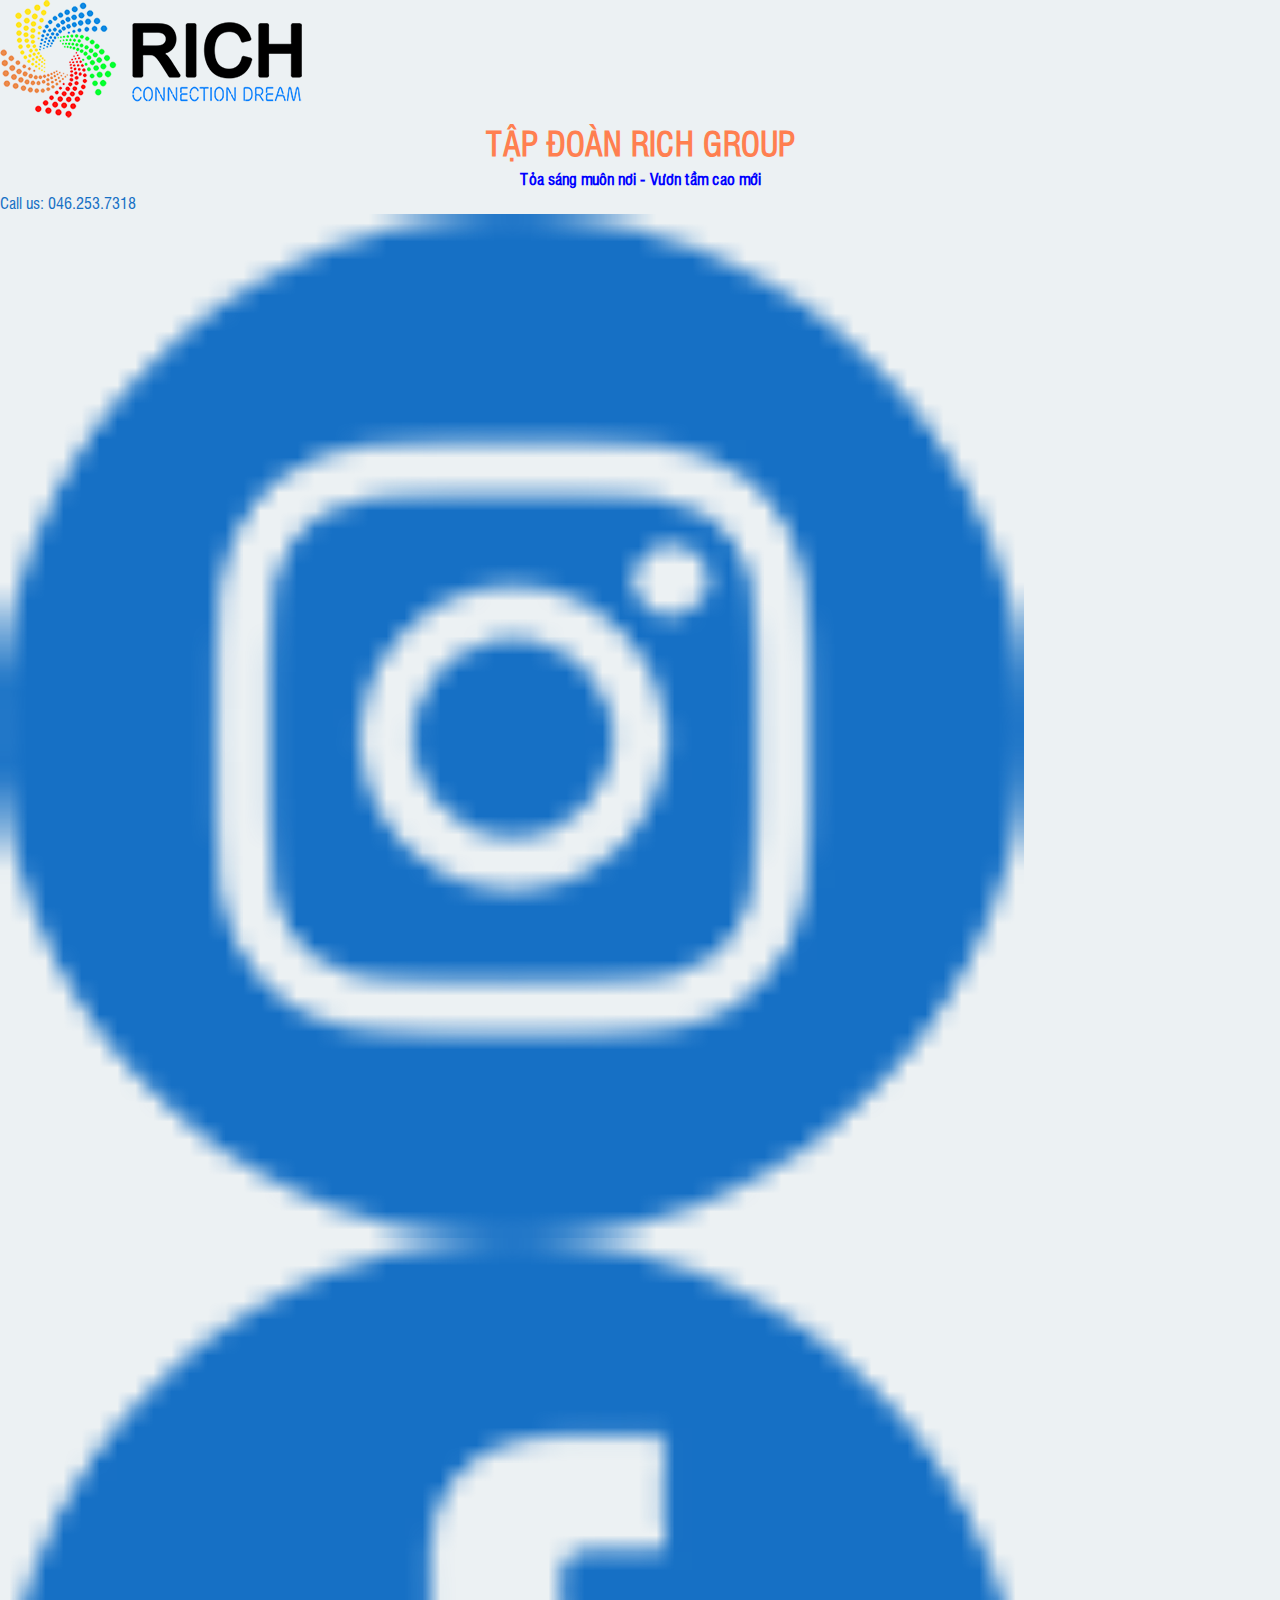
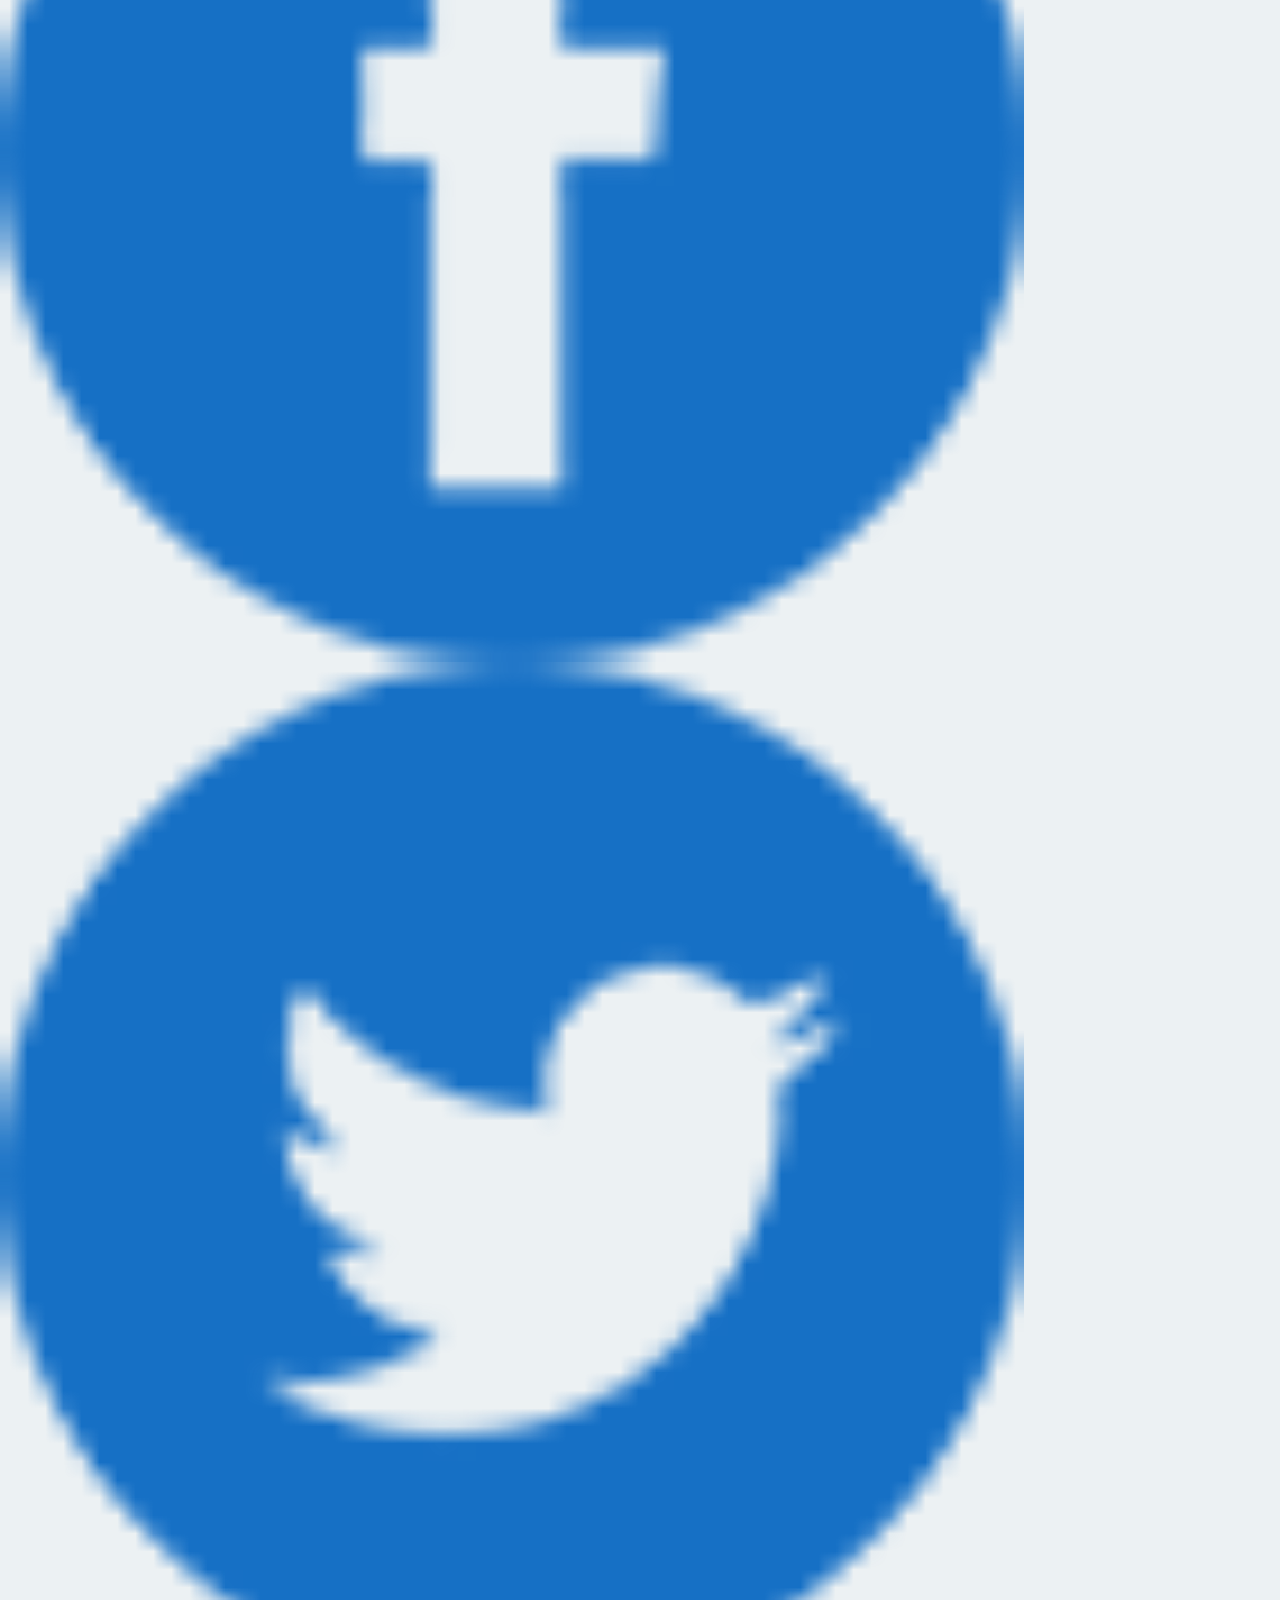
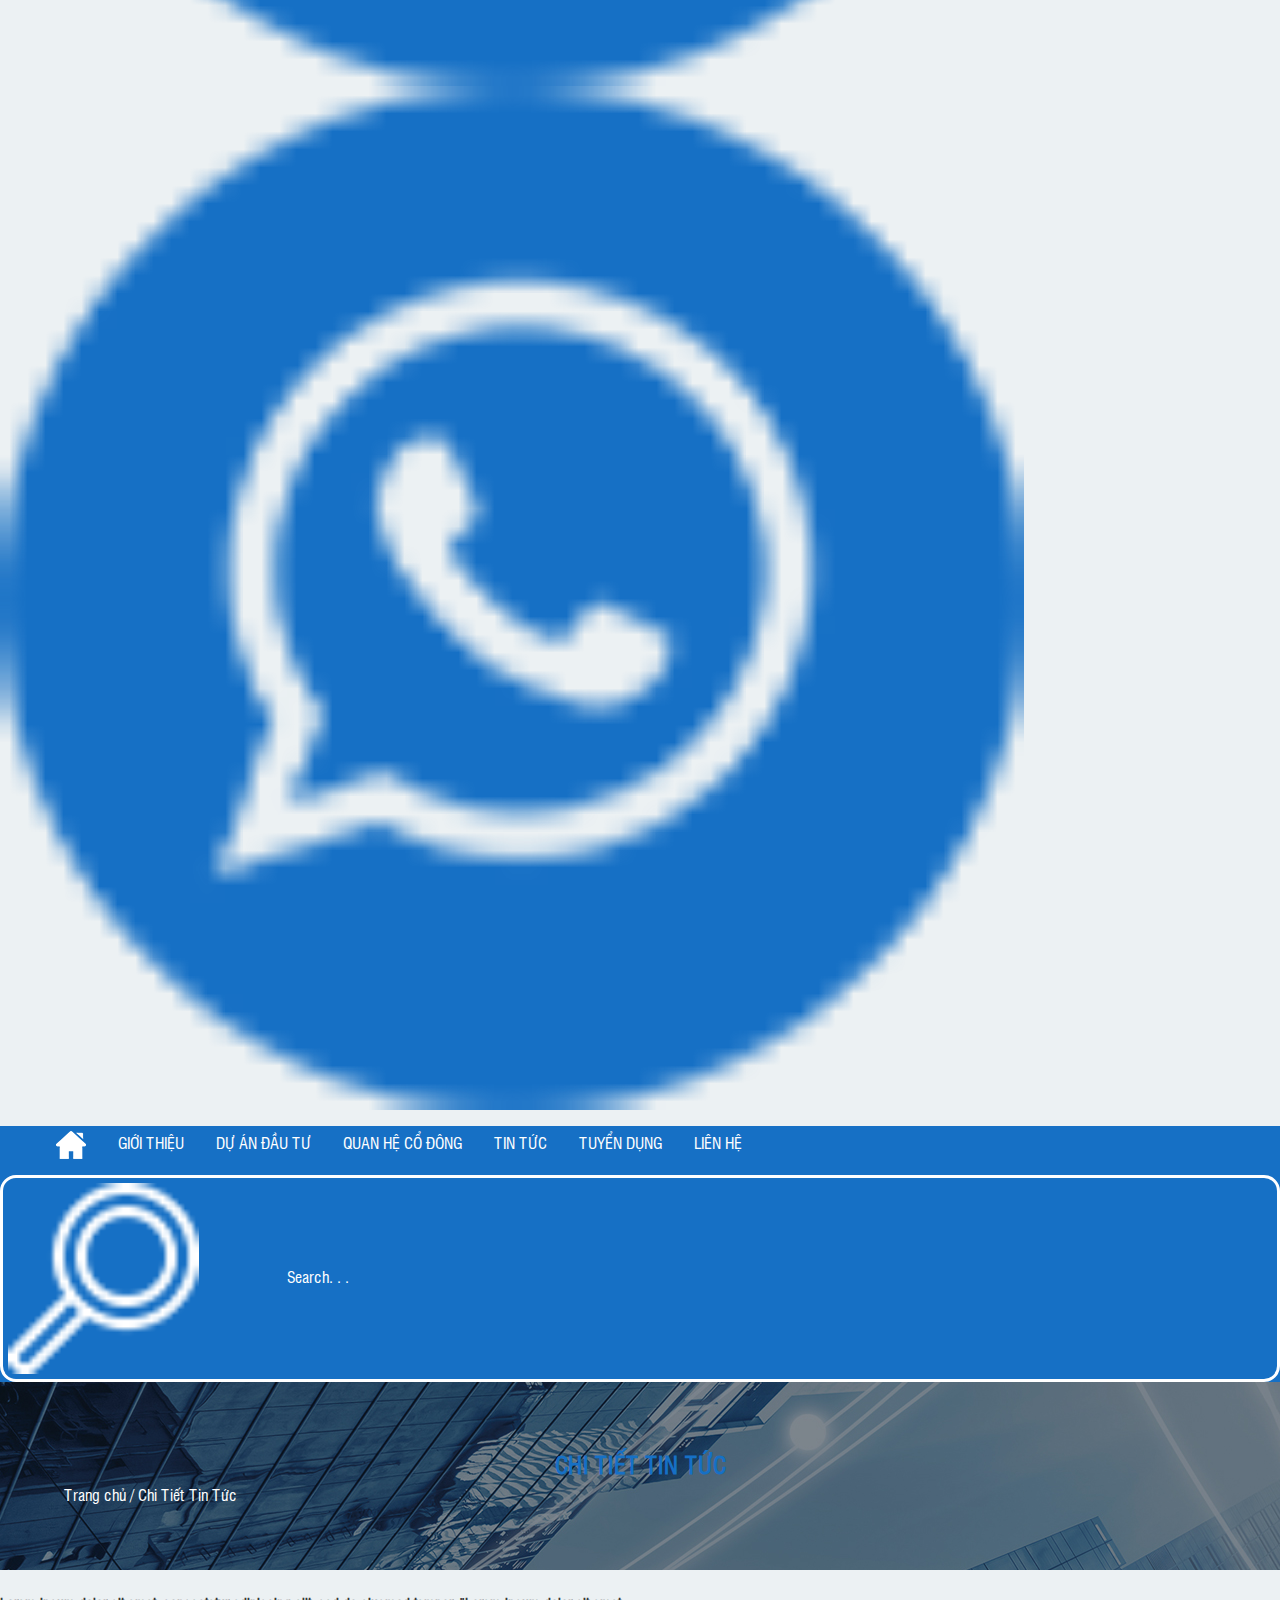
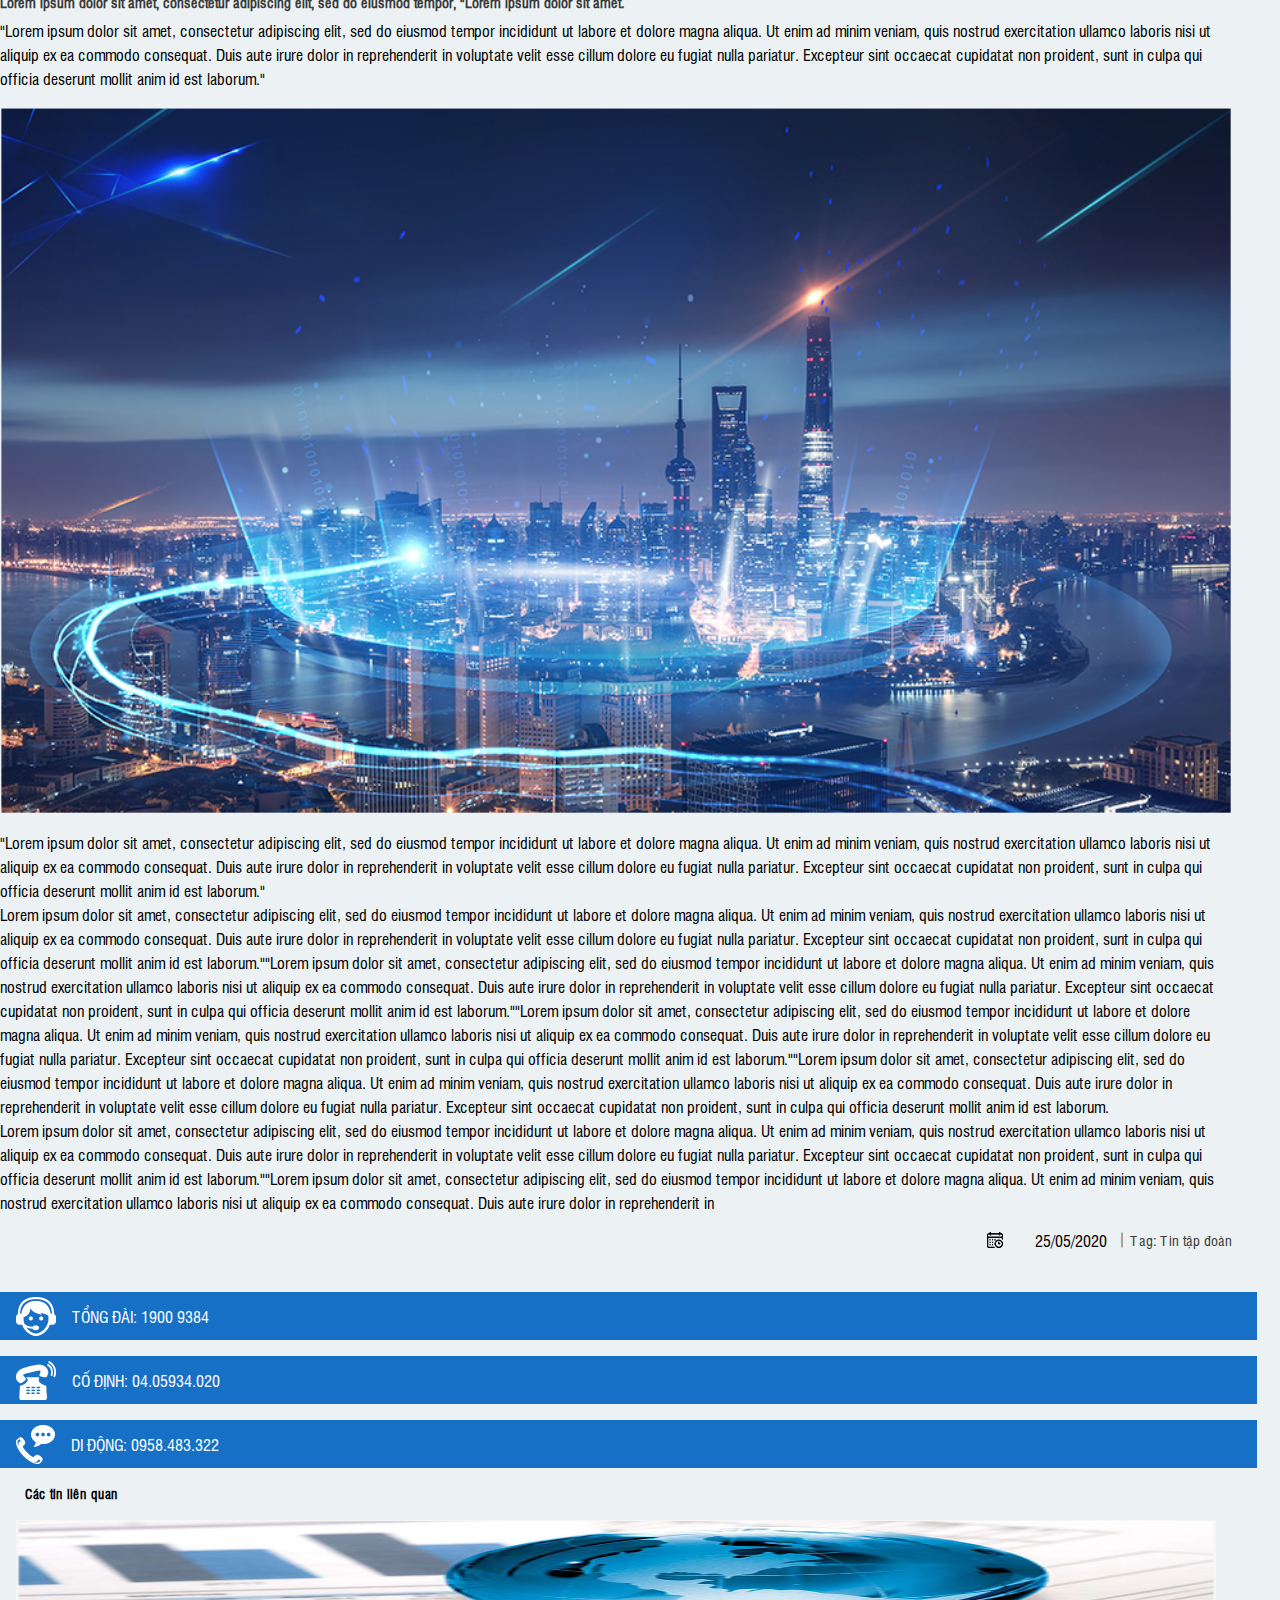
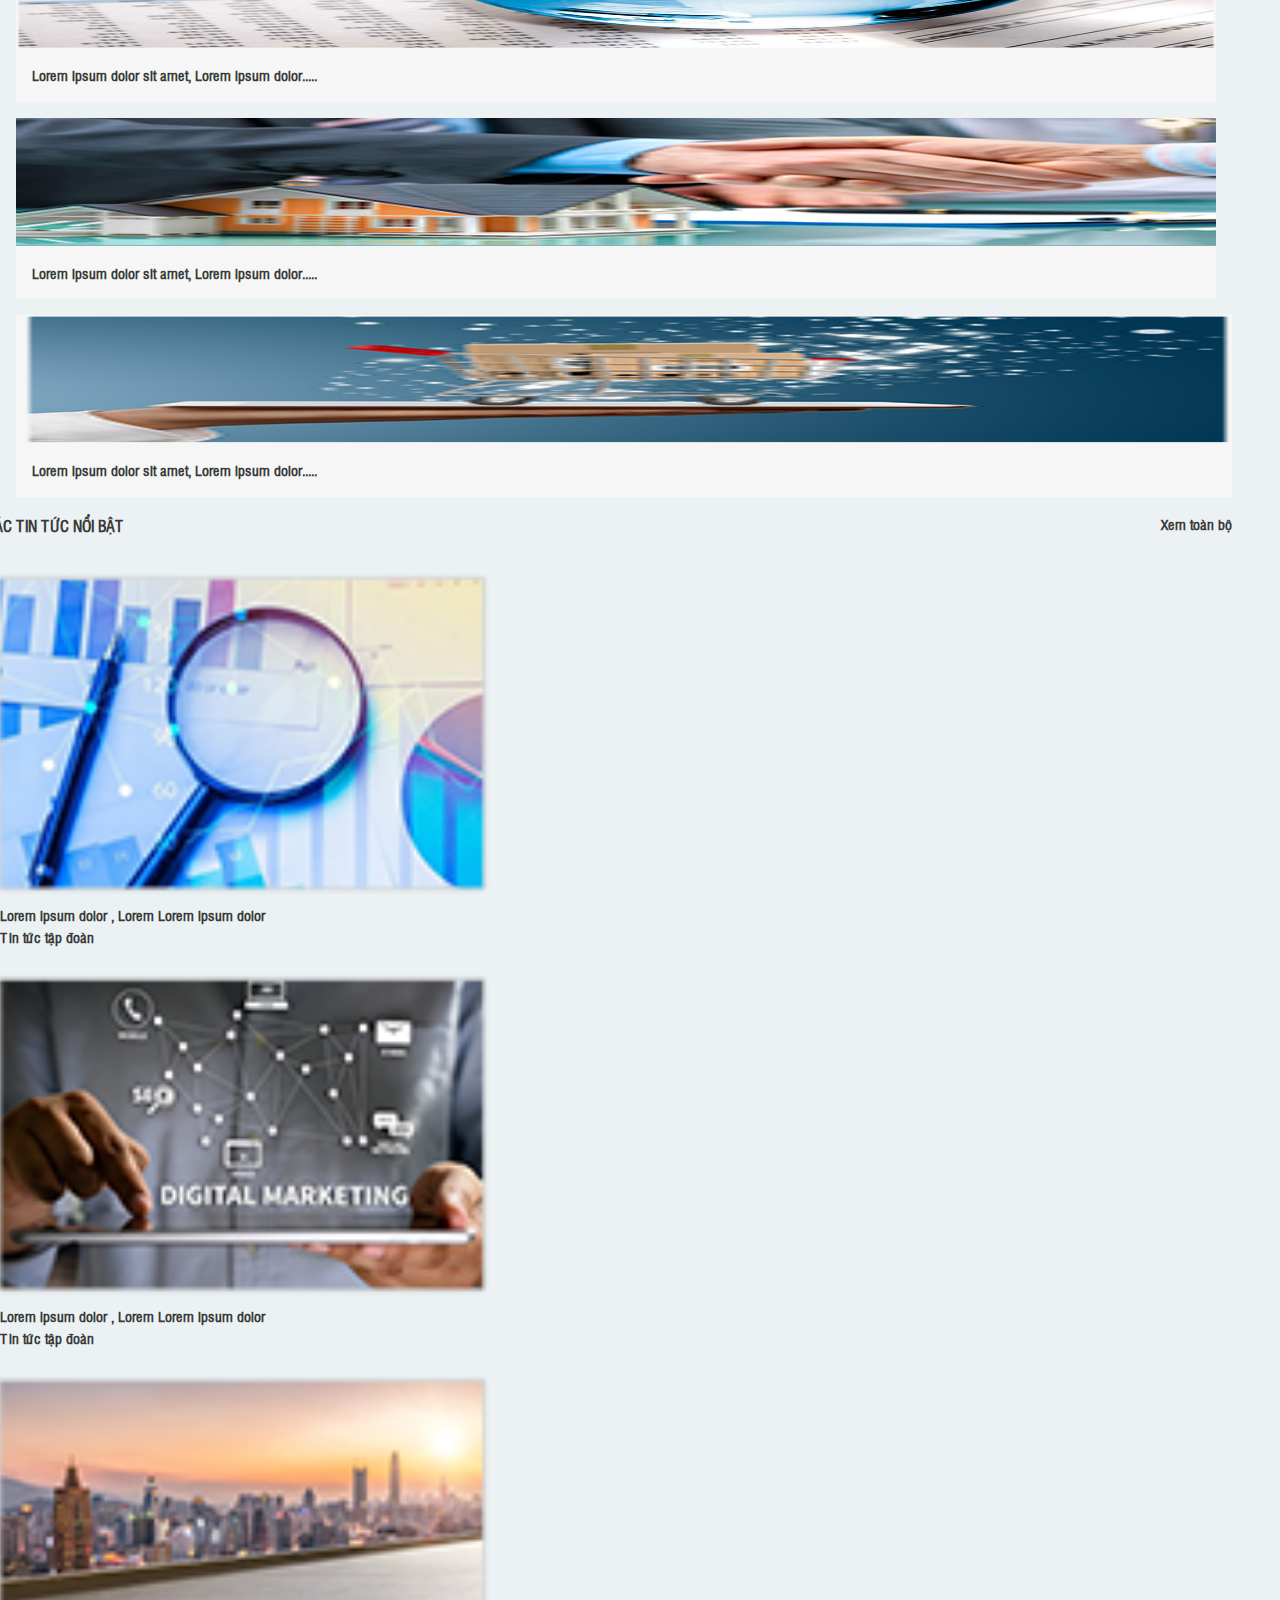
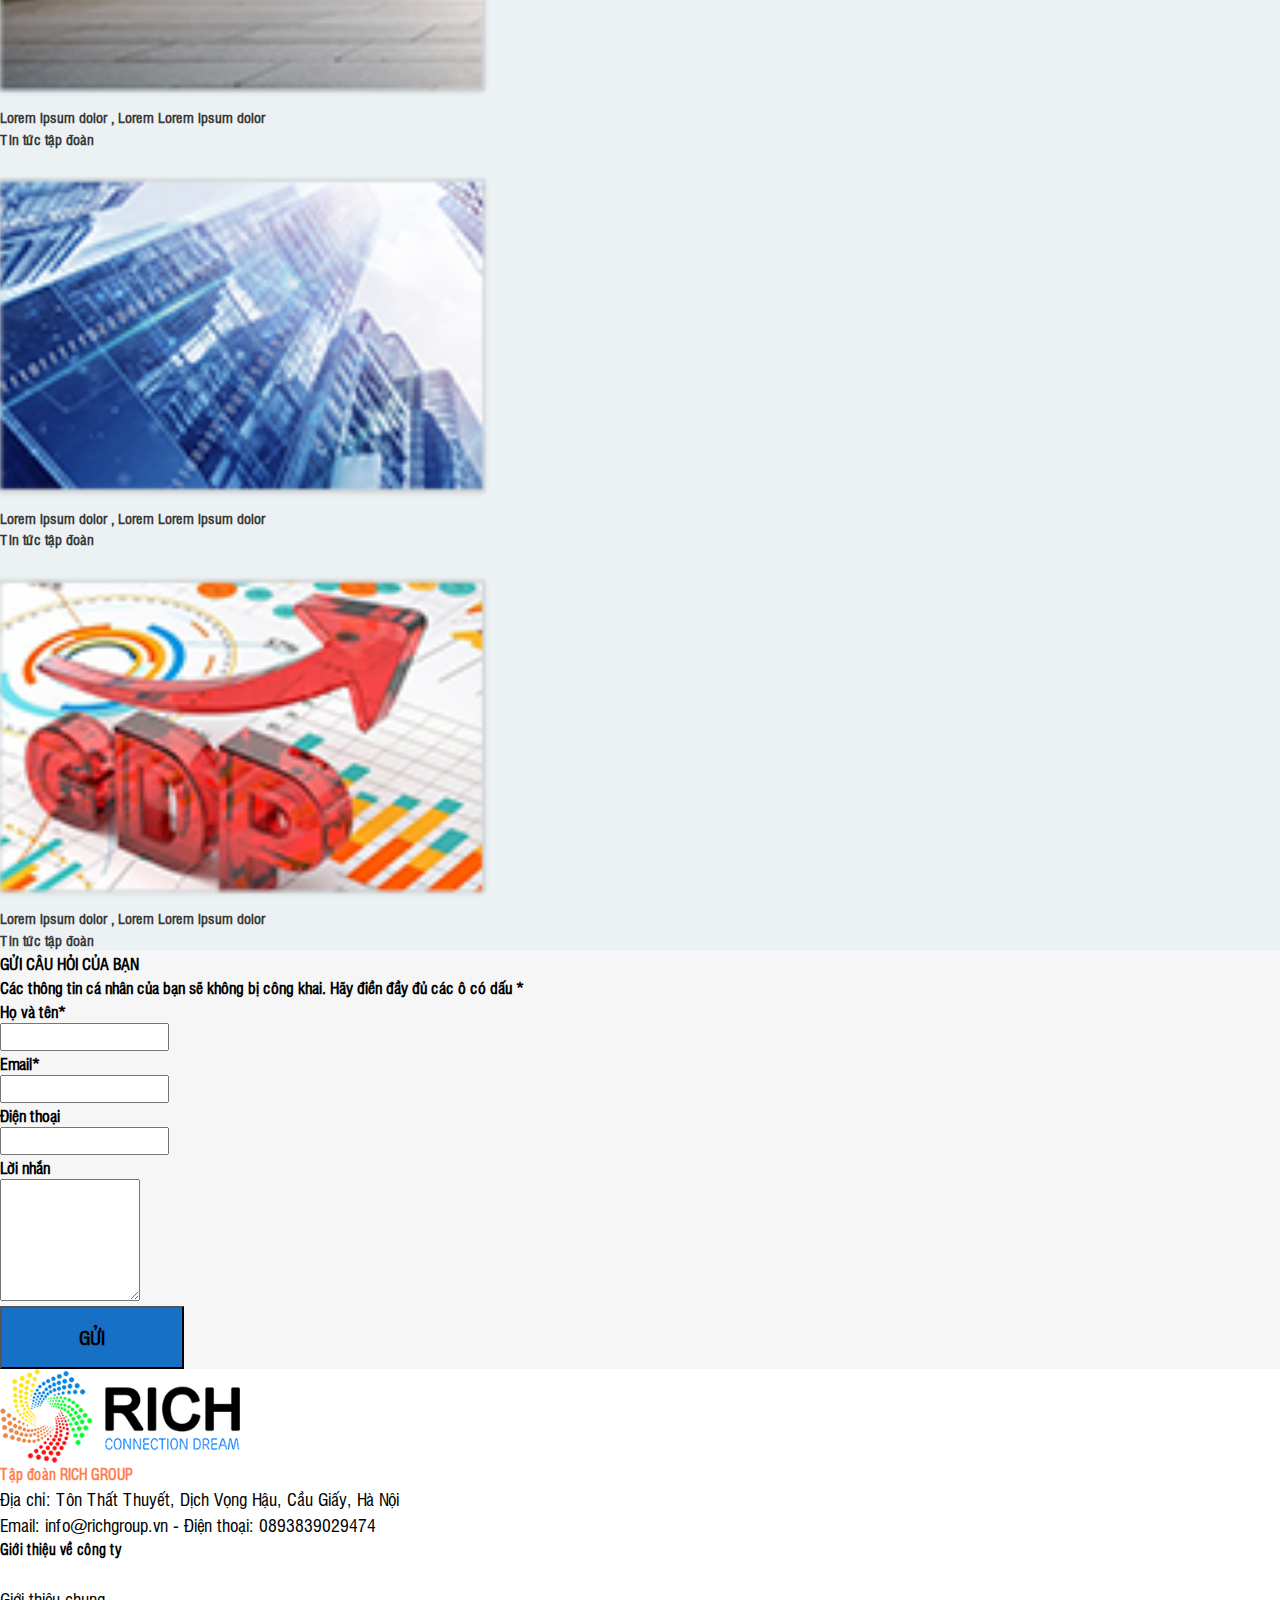
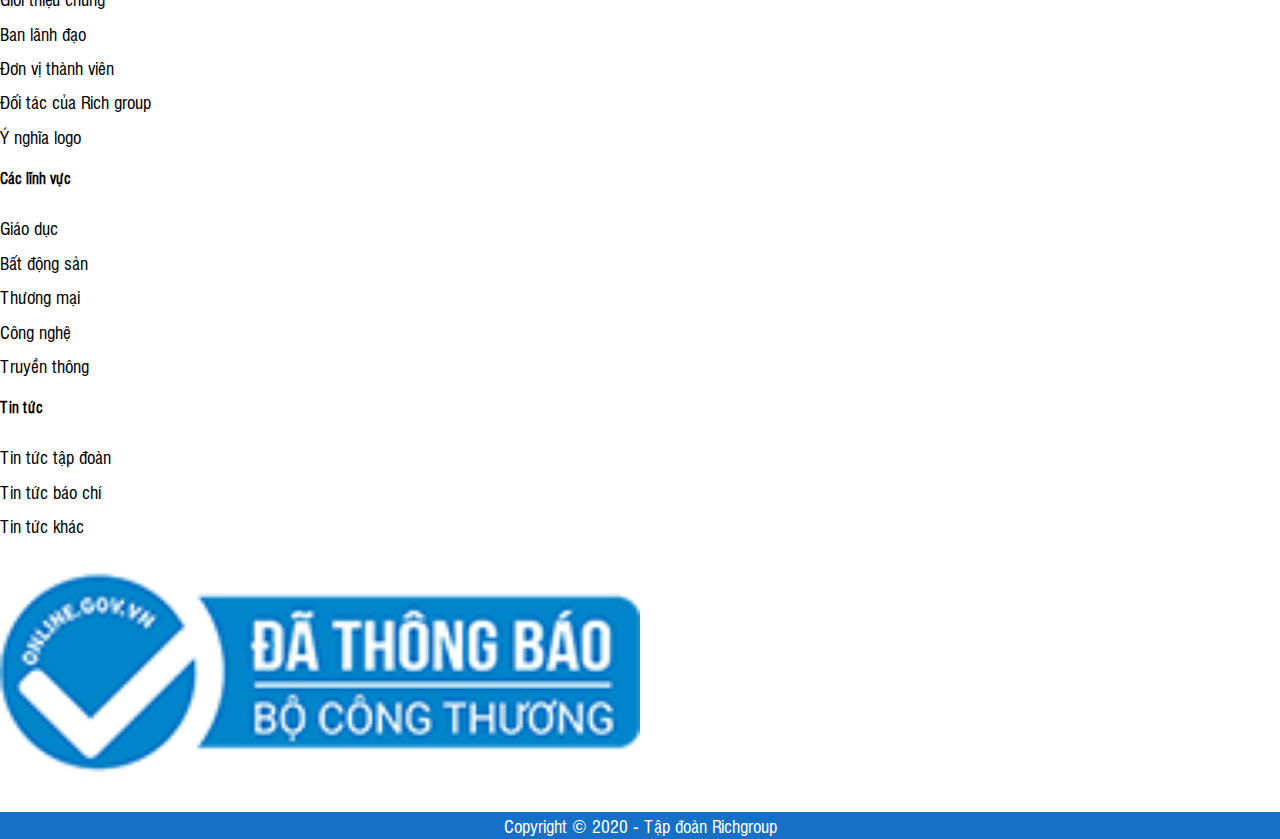
<file: chiTietTT.html>
<!DOCTYPE html>
<html lang="en">

<head>
    <meta charset="UTF-8">
    <meta http-equiv="X-UA-Compatible" content="IE=edge">
    <meta name="viewport" content="width=device-width, initial-scale=1.0">
    <title>Chi Tiết Tin Tức</title>
    <!-- CSS -->
    <link rel="stylesheet" href="css/layout.css">
    <link rel="stylesheet" href="css/index.css">
    <link rel="stylesheet" href="css/tuyenDung.css">
    <link rel="stylesheet" href="css/chiTietTT.css">
    <!-- Bootstrap -->
    <script src="https://cdn.jsdelivr.net/npm/bootstrap@5.2.0-beta1/dist/js/bootstrap.bundle.min.js"
        integrity="sha384-pprn3073KE6tl6bjs2QrFaJGz5/SUsLqktiwsUTF55Jfv3qYSDhgCecCxMW52nD2"
        crossorigin="anonymous"></script>
    <link href="https://cdn.jsdelivr.net/npm/bootstrap@5.2.0-beta1/dist/css/bootstrap.min.css" rel="stylesheet"
        integrity="sha384-0evHe/X+R7YkIZDRvuzKMRqM+OrBnVFBL6DOitfPri4tjfHxaWutUpFmBp4vmVor" crossorigin="anonymous">
    <!-- JS -->
    <script src="./js/jquery-3.6.0.min.js"></script>
    <!-- Slick -->
    <link rel="stylesheet" href="slick/slick.css">
    <link rel="stylesheet" href="slick/slick-theme.css">
    <script src="slick/slick.min.js"></script>
</head>

<body>
    <div class="wrapper">
        <div class="menu-with-logo container ">
            <div class="row d-flex py-2">
                <div class="col-3 logo">
                    <a href="index.html"><img src="images/rick_logo.png" alt="logo" class="img w-100"></a>
                </div>
                <div class="col-6 mx-auto company-name  text-center">
                    <h1 class="pt-3"><b>TẬP ĐOÀN RICH GROUP</b></h1>
                    <b>Tỏa sáng muôn nơi - Vươn tầm cao mới</b>
                </div>
                <div class="col-2 social-menu">
                    <p class="tel pt-3">Call us: 046.253.7318</p>
                    <div class="social-menu-icon d-flex">
                        <a class="fab fa-instagram " href="#"><img src="images/icon-Instagram.png" alt=""></a>
                        <a class="fab fa-facebook " href="#"><img src="images/icon-facebook.png" alt=""></a>
                        <a class="fab fa-twitter " href="#"><img src="images/icon-Twitter.png" alt=""></a>
                        <a class="fab fa-whatsapp " href="#"><img src="images/icon-WhatsApp.png" alt=""></a>
                    </div>
                </div>
            </div>
        </div>
        <div class="menu-wrapper">
            <nav class="menu container">
                <div class="d-flex justify-content-between align-items-center">
                    <ul class="pt-2">
                        <li class="p-0"><a href="./index.html">
                            <img src="images/home-run.png" alt="">
                            </a>
                        </li>
                        <li class=""><a class="" href="gioiThieu.html">Giới Thiệu</a></li>
                        <li class=""><a class="" href="duAn.html">Dự Án Đầu Tư</a></li>
                        <li class=""><a class="" href="qhCoDong.html">Quan Hệ Cổ Đông</a></li>
                        <li class=""><a class="" href="tinTuc.html">Tin Tức </a></li>
                        <li class=""><a class="" href="tuyenDung.html">Tuyển Dụng</a></li>
                        <li class=""><a class="" href="lienHe.html">Liên hệ</a></li>
                    </ul>
                    <div class="menu-search">
                        <div class="menu-search-input">
                            <img src="images/icon-research.png" alt="">
                            <input type="text" placeholder="Search. . .">
                        </div>
                    </div>
                </div>
            </nav>
        </div>

        <div class="content-wrapper">
            <div class="rich-content-wrapper">
                <section class="content-wrapper" id="du-an">
                    <section class="banner-page">
                        <div class="container">
                            <div class="d-flex justify-content-between align-items-center content">
                                <div>
                                    <h2 class="text-uppercase">Chi Tiết Tin Tức</h2>
                                    <p class="link text-uppercase"> <span> Trang chủ </span> / <span>Chi Tiết Tin Tức</span></p>
                                </div>
                            </div>
                        </div>
                    </section>
                    <section class="detail-news newsBox">
                        <div class="container">
                            <div class="row">
                                <div class="col-lg-9 col-9">
                                    <div class="card-content content-left ">
                                        <h1>
                                            <a href="#">
                                                Lorem ipsum dolor sit amet, consectetur adipiscing elit, sed do eiusmod
                                                tempor, "Lorem ipsum dolor sit amet.
                                            </a>
                                        </h1>
                                        <div class="body-content text-justify">
                                            <div>"Lorem ipsum dolor sit amet, consectetur adipiscing elit, sed do eiusmod tempor incididunt ut labore et dolore magna aliqua. Ut enim ad minim veniam, quis nostrud exercitation ullamco laboris nisi ut aliquip ex ea commodo consequat. Duis aute irure dolor in reprehenderit in voluptate velit esse cillum dolore eu fugiat nulla pariatur. Excepteur sint occaecat cupidatat non proident, sunt in culpa qui officia deserunt mollit anim id est laborum."</div>
                                            <img src="images/chi-tiet-tin-tuc/anhchitiettintuc.png" style="width: 100%; padding: 1rem 0;" alt="Lorem ipsum dolor sit amet, consectetur adipiscing elit">
                                            <p>"Lorem ipsum dolor sit amet, consectetur adipiscing elit, sed do eiusmod tempor incididunt ut labore et dolore magna aliqua. Ut enim ad minim veniam, quis nostrud exercitation ullamco laboris nisi ut aliquip ex ea commodo consequat. Duis aute irure dolor in reprehenderit in voluptate velit esse cillum dolore eu fugiat nulla pariatur. Excepteur sint occaecat cupidatat non proident, sunt in culpa qui officia deserunt mollit anim id est laborum."</p>
                                            <p>Lorem ipsum dolor sit amet, consectetur adipiscing elit, sed do eiusmod tempor incididunt ut labore et dolore magna aliqua. Ut enim ad minim veniam, quis nostrud exercitation ullamco laboris nisi ut aliquip ex ea commodo consequat. Duis aute irure dolor in reprehenderit in voluptate velit esse cillum dolore eu fugiat nulla pariatur. Excepteur sint occaecat cupidatat non proident, sunt in culpa qui officia deserunt mollit anim id est laborum.""Lorem ipsum dolor sit amet, consectetur adipiscing elit, sed do eiusmod tempor incididunt ut labore et dolore magna aliqua. Ut enim ad minim veniam, quis nostrud exercitation ullamco laboris nisi ut aliquip ex ea commodo consequat. Duis aute irure dolor in reprehenderit in voluptate velit esse cillum dolore eu fugiat nulla pariatur. Excepteur sint occaecat cupidatat non proident, sunt in culpa qui officia deserunt mollit anim id est laborum.""Lorem ipsum dolor sit amet, consectetur adipiscing elit, sed do eiusmod tempor incididunt ut labore et dolore magna aliqua. Ut enim ad minim veniam, quis nostrud exercitation ullamco laboris nisi ut aliquip ex ea commodo consequat. Duis aute irure dolor in reprehenderit in voluptate velit esse cillum dolore eu fugiat nulla pariatur. Excepteur sint occaecat cupidatat non proident, sunt in culpa qui officia deserunt mollit anim id est laborum.""Lorem ipsum dolor sit amet, consectetur adipiscing elit, sed do eiusmod tempor incididunt ut labore et dolore magna aliqua. Ut enim ad minim veniam, quis nostrud exercitation ullamco laboris nisi ut aliquip ex ea commodo consequat. Duis aute irure dolor in reprehenderit in voluptate velit esse cillum dolore eu fugiat nulla pariatur. Excepteur sint occaecat cupidatat non proident, sunt in culpa qui officia deserunt mollit anim id est laborum.</p>
                                            <p>Lorem ipsum dolor sit amet, consectetur adipiscing elit, sed do eiusmod tempor incididunt ut labore et dolore magna aliqua. Ut enim ad minim veniam, quis nostrud exercitation ullamco laboris nisi ut aliquip ex ea commodo consequat. Duis aute irure dolor in reprehenderit in voluptate velit esse cillum dolore eu fugiat nulla pariatur. Excepteur sint occaecat cupidatat non proident, sunt in culpa qui officia deserunt mollit anim id est laborum.""Lorem ipsum dolor sit amet, consectetur adipiscing elit, sed do eiusmod tempor incididunt ut labore et dolore magna aliqua. Ut enim ad minim veniam, quis nostrud exercitation ullamco laboris nisi ut aliquip ex ea commodo consequat. Duis aute irure dolor in reprehenderit in </p>
                                        </div>
                                        <div class="d-flex justify-content-between align-items-center detail-news-social">
                                            <div>
                                                <div id="fb-root"></div>
                                                <script async defer crossorigin="anonymous" src="https://connect.facebook.net/vi_VN/sdk.js#xfbml=1&version=v14.0"
                                                    nonce="Aw89WRQb"></script>
                                                    <div class="fb-like" data-href="https://developers.facebook.com/docs/plugins/" data-width="" data-layout="standard" data-action="like" data-size="small" data-share="true"></div>
                                            </div>
                    
                                            <div class="news-event-time">
                                                <img src="images/icon-calendar.png" alt="Tin tập đoàn">
                                                <p>25/05/2020</p>
                                                <a href="#">Tag: Tin tập đoàn</a>
                                            </div>
                                        </div>
                                    </div>
                    
                                    <div class=" row tin-lien-quan content-left mt-4">
                                        <div class="col-md-4 col-sm-12" style="margin-top: 2.5rem;">
                                            <div class="item-contact">
                                                <img src="images/td-01.png" alt="TỔNG ĐÀI: 1900 9384">
                                                <a href="tel:19009384">TỔNG ĐÀI: 1900 9384</a>
                                            </div>
                                            <div class="item-contact">
                                                <img src="images/cd-01.png" alt="CỐ ĐỊNH: 04.05934.020">
                                                <a href="tel:0405934020">CỐ ĐỊNH: 04.05934.020</a>
                                            </div>
                                            <div class="item-contact">
                                                <img src="images/dd-01.png" alt="DI ĐỘNG: 0958.483.322">
                                                <a href="tel:0958483322">DI ĐỘNG: 0958.483.322</a>
                                            </div>
                                        </div>
                                        <div class="col-md-8 col-sm-12">
                                            <h5><strong>Các tin liên quan</strong></h5>
                                            <div class="row justify-content-between">
                                            
                                                <div class="item-news col-md-3 col-sm-12">
                                                    <img src="images/chi-tiet-tin-tuc/anhlienquan1.png" alt="Alternate Text">
                                                    <h6><a href="#">Lorem ipsum dolor sit amet, Lorem ipsum dolor.....</a></h6>
                                                </div>
                                                <div class="item-news col-md-3 col-sm-12">
                                                    <img src="images/chi-tiet-tin-tuc/anhlienquan2.png" alt="Alternate Text">
                                                    <h6><a href="#">Lorem ipsum dolor sit amet, Lorem ipsum dolor.....</a></h6>
                                                </div>
                                                <div class="item-news col-md-3 col-sm-12">
                                                    <img src="images/chi-tiet-tin-tuc/anhlienquan3.png" alt="Alternate Text">
                                                    <h6><a href="#">Lorem ipsum dolor sit amet, Lorem ipsum dolor.....</a></h6>
                                                </div>
                                            
                                            </div>
                                            <div class="text-right text-bold">
                                                <a href="#" style="float: right;"><strong>Xem toàn bộ</strong></a>
                                            </div>
                                        </div>
                                    </div>
                                    
                                </div>

                                <div class="col-lg-3 col-3 ">
                                    <div class="card-content content-right">
                                        <h3><strong>CÁC TIN TỨC NỔI BẬT</strong></h3>
                                        <div class="item d-flex">
                                            <div class="img">
                                                <img src="images/anh-tin-tuc-1.png" alt="Alternate Text">
                                            </div>
                                            <div class="content">
                                                <h5><a href="#">Lorem ipsum dolor , Lorem Lorem ipsum dolor </a></h5>
                                                <h6><a href="#">Tin tức tập đoàn</a></h6>
                                            </div>
                                        </div>
                                        <div class="item d-flex">
                                            <div class="img">
                                                <img src="images/anh-tin-tuc-2.png" alt="Alternate Text">
                                            </div>
                                            <div class="content">
                                                <h5><a href="#">Lorem ipsum dolor , Lorem Lorem ipsum dolor </a></h5>
                                                <h6><a href="#">Tin tức tập đoàn</a></h6>
                                            </div>
                                        </div>
                                        <div class="item d-flex">
                                            <div class="img">
                                                <img src="images/anh-tin-tuc3.png" alt="Alternate Text">
                                            </div>
                                            <div class="content">
                                                <h5><a href="#">Lorem ipsum dolor , Lorem Lorem ipsum dolor </a></h5>
                                                <h6><a href="#">Tin tức tập đoàn</a></h6>
                                            </div>
                                        </div>
                                        <div class="item d-flex">
                                            <div class="img">
                                                <img src="images/anh-tin-tuc-4.png" alt="Alternate Text">
                                            </div>
                                            <div class="content">
                                                <h5><a href="#">Lorem ipsum dolor , Lorem Lorem ipsum dolor </a></h5>
                                                <h6><a href="#">Tin tức tập đoàn</a></h6>
                                            </div>
                                        </div>
                                        <div class="item d-flex">
                                            <div class="img">
                                                <img src="images/anh-tin-tuc-5.png" alt="Alternate Text">
                                            </div>
                                            <div class="content">
                                                <h5><a href="#">Lorem ipsum dolor , Lorem Lorem ipsum dolor </a></h5>
                                                <h6><a href="#">Tin tức tập đoàn</a></h6>
                                            </div>
                                        </div>
                                    </div>
                                </div>
                                
                            </div>

                        </div>
                    
                        <div style="background:#f6f6f6;" class="pb-5">
                            <div class="container">
                                <div class="row">
                                    <div class="col-lg-9 col-9">
                                        <div class=" row gui-cau-hoi content-left mt-4">
                                            <div class="col-12">
                                                <h3><strong>GỬI CÂU HỎI CỦA BẠN</strong></h3>
                                                <p><strong>Các thông tin cá nhân của bạn sẽ không bị công khai. Hãy điền đầy đủ các ô có dấu *</strong></p>
                                                <form action="/" method="post" class="vertical">
                                                    <div class="form-group row">
                                                        <label for="hoten" class="col-sm-2 col-form-label">Họ và tên*</label>
                                                        <div class="col-sm-10">
                                                            <input type="text" class="form-control" id="hoten" name="hoten">
                                                        </div>
                                                    </div>
                                                    <div class="form-group row">
                                                        <label for="email" class="col-sm-2 col-form-label">Email*</label>
                                                        <div class="col-sm-4">
                                                            <input type="text" class="form-control" id="email" name="email">
                                                        </div>
                                                        <label for="dienthoai" class="col-sm-2 col-form-label">Điện thoại</label>
                                                        <div class="col-sm-4">
                                                            <input type="tel" class="form-control" id="dienthoai" name="dienthoai">
                                                        </div>
                                                    </div>
                                                    <div class="form-group row">
                                                        <label for="noidung" class="col-sm-2 col-form-label">Lời nhắn</label>
                                                        <div class="col-sm-10">
                                                            <textarea class="form-control" rows="5" id="noidung" name="noidung"></textarea>
                                                        </div>
                                                    </div>
                                                    <div class="form-group row">
                                                        <label for="" class="col-sm-2 col-form-label"></label>
                                                        <div class="col-sm-10">
                                                            <button type="button" class="btn btn-primary">GỬI</button>
                                                        </div>
                                                    </div>
                                                </form>
                                            </div>
                                        </div>
                                    </div>
                                </div>
                            </div>
                        </div>
                    </section>
                    
                </section>
                
            </div>
        </div>
        <footer>
            <div class="container">
                <div class="d-flex justify-content-between box-title">
                    <div class="row mt-5 w-100 footer-content">
                        <div class="col-md-4 d-flex flex-column ft-item">
                            <img src="images/rick_logo.png" alt="logo" class="logo w-100" style="max-width: 15rem;">
                            <div class="ft-company-info">
                                <h5 class="text-uppercase mt-2" style="color: coral;">Tập đoàn RICH GROUP</h5>
                                <p>Địa chỉ: Tôn Thất Thuyết, Dịch Vọng Hậu, Cầu Giấy, Hà Nội</p>
                                <p>Email: info@richgroup.vn - Điện thoại: 0893839029474</p>
                            </div>
                        </div>
                        <div class="col-md-3 d-flex flex-column  ft-item">
                            <h5 class="text-uppercase res-h5">Giới thiệu về công ty</h5>
                            <ul>
                                <li>Giới thiệu chung</li>
                                <li>Ban lãnh đạo</li>
                                <li>Đơn vị thành viên</li>
                                <li>Đối tác của Rich group</li>
                                <li>Ý nghĩa logo</li>
                            </ul>
                        </div>
                        <div class="col-md-2 d-flex flex-column  ft-item">
                            <h5 class="text-uppercase res-h5">Các lĩnh vực</h5>
                            <ul>
                                <li>Giáo dục</li>
                                <li>Bất động sản</li>
                                <li>Thương mại</li>
                                <li>Công nghệ</li>
                                <li>Truyền thông</li>
                            </ul>
                        </div>
                        <div class="col-md-3 d-flex flex-column  ft-item">
                            <h5 class="text-uppercase res-h5">Tin tức</h5>
                            <ul>
                                <li>Tin tức tập đoàn</li>
                                <li>Tin tức báo chí</li>
                                <li>Tin tức khác</li>
                                <li><img src="images/logo-bocongthuong.png" alt="" class="logo-bct"></li>
                            </ul>
                        </div>
                    </div>
                </div>
            </div>
            <div class="copy-right">Copyright © 2020 - Tập đoàn Richgroup </div>
        </footer>
    </div>
    <script src="js/jquery-3.6.0.min.js"></script>
    <script src="slick/slick.min.js"></script>
</body>

</html>
</file>
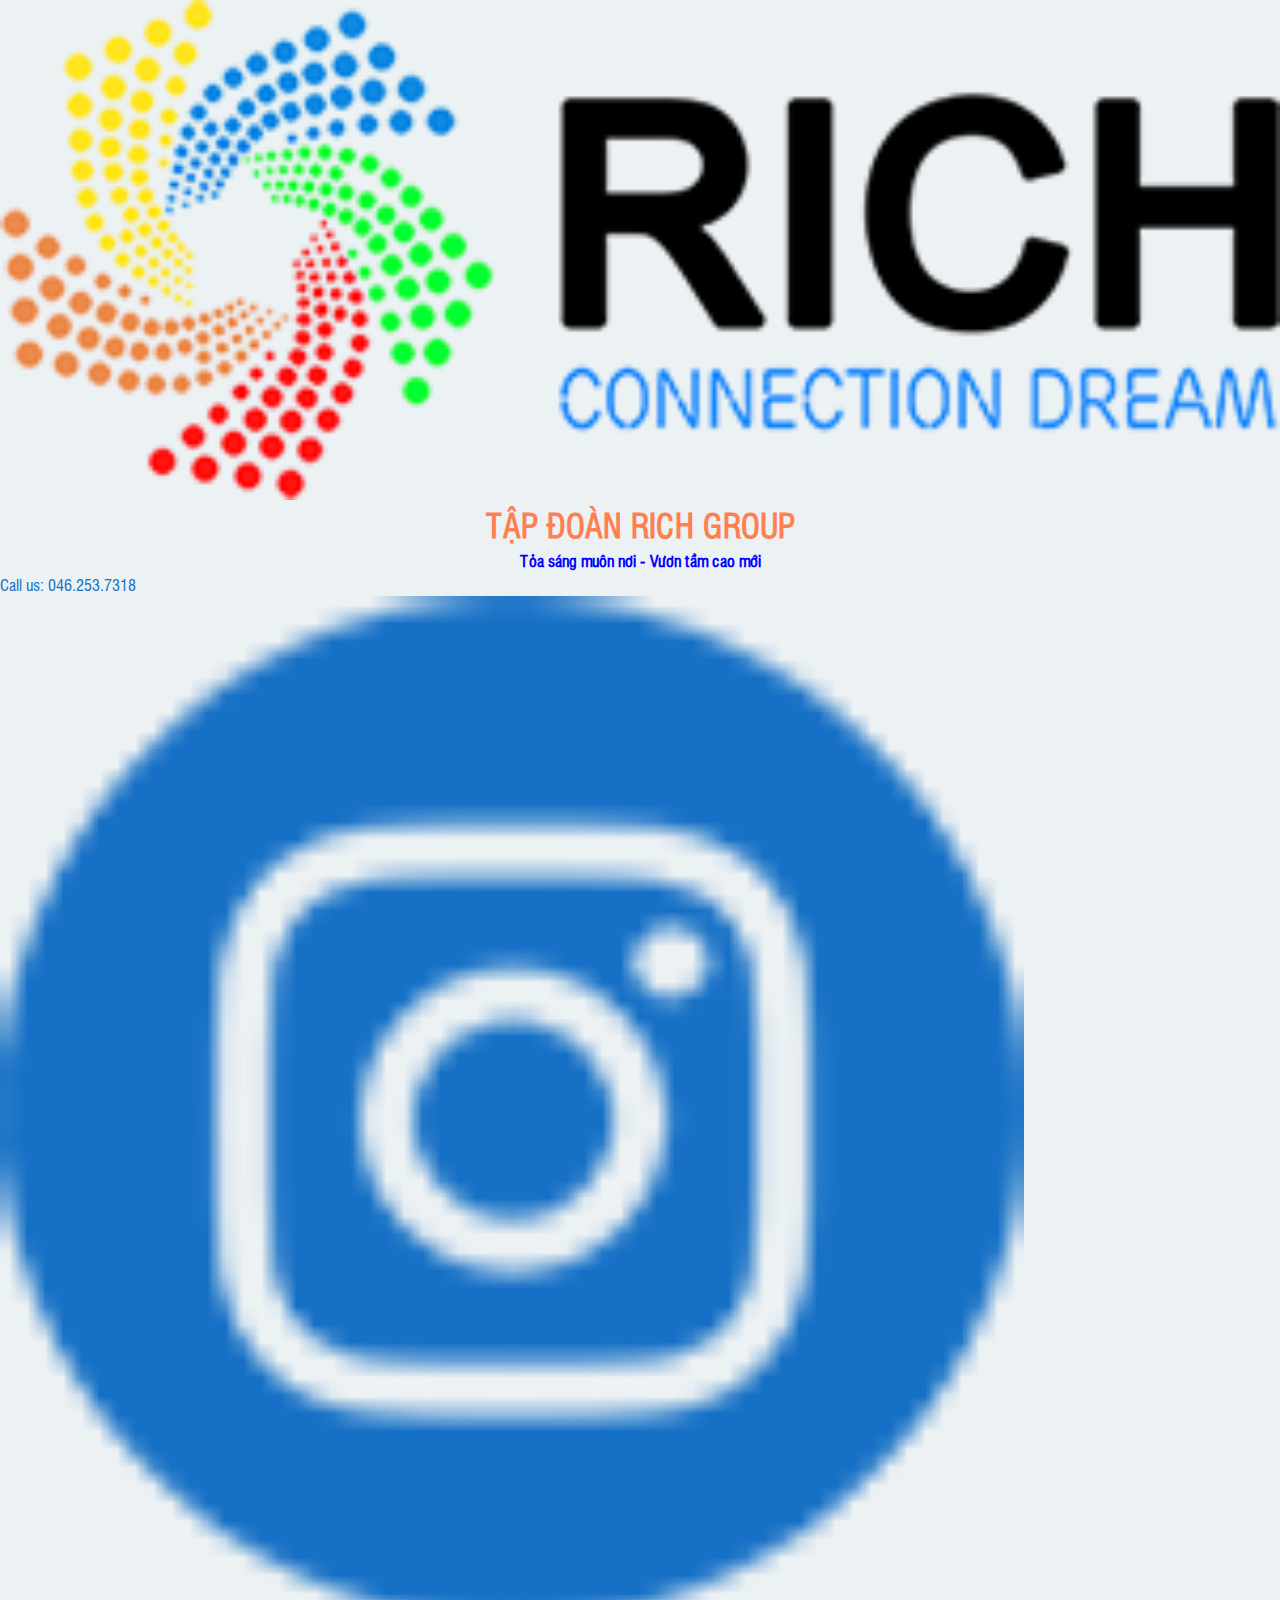
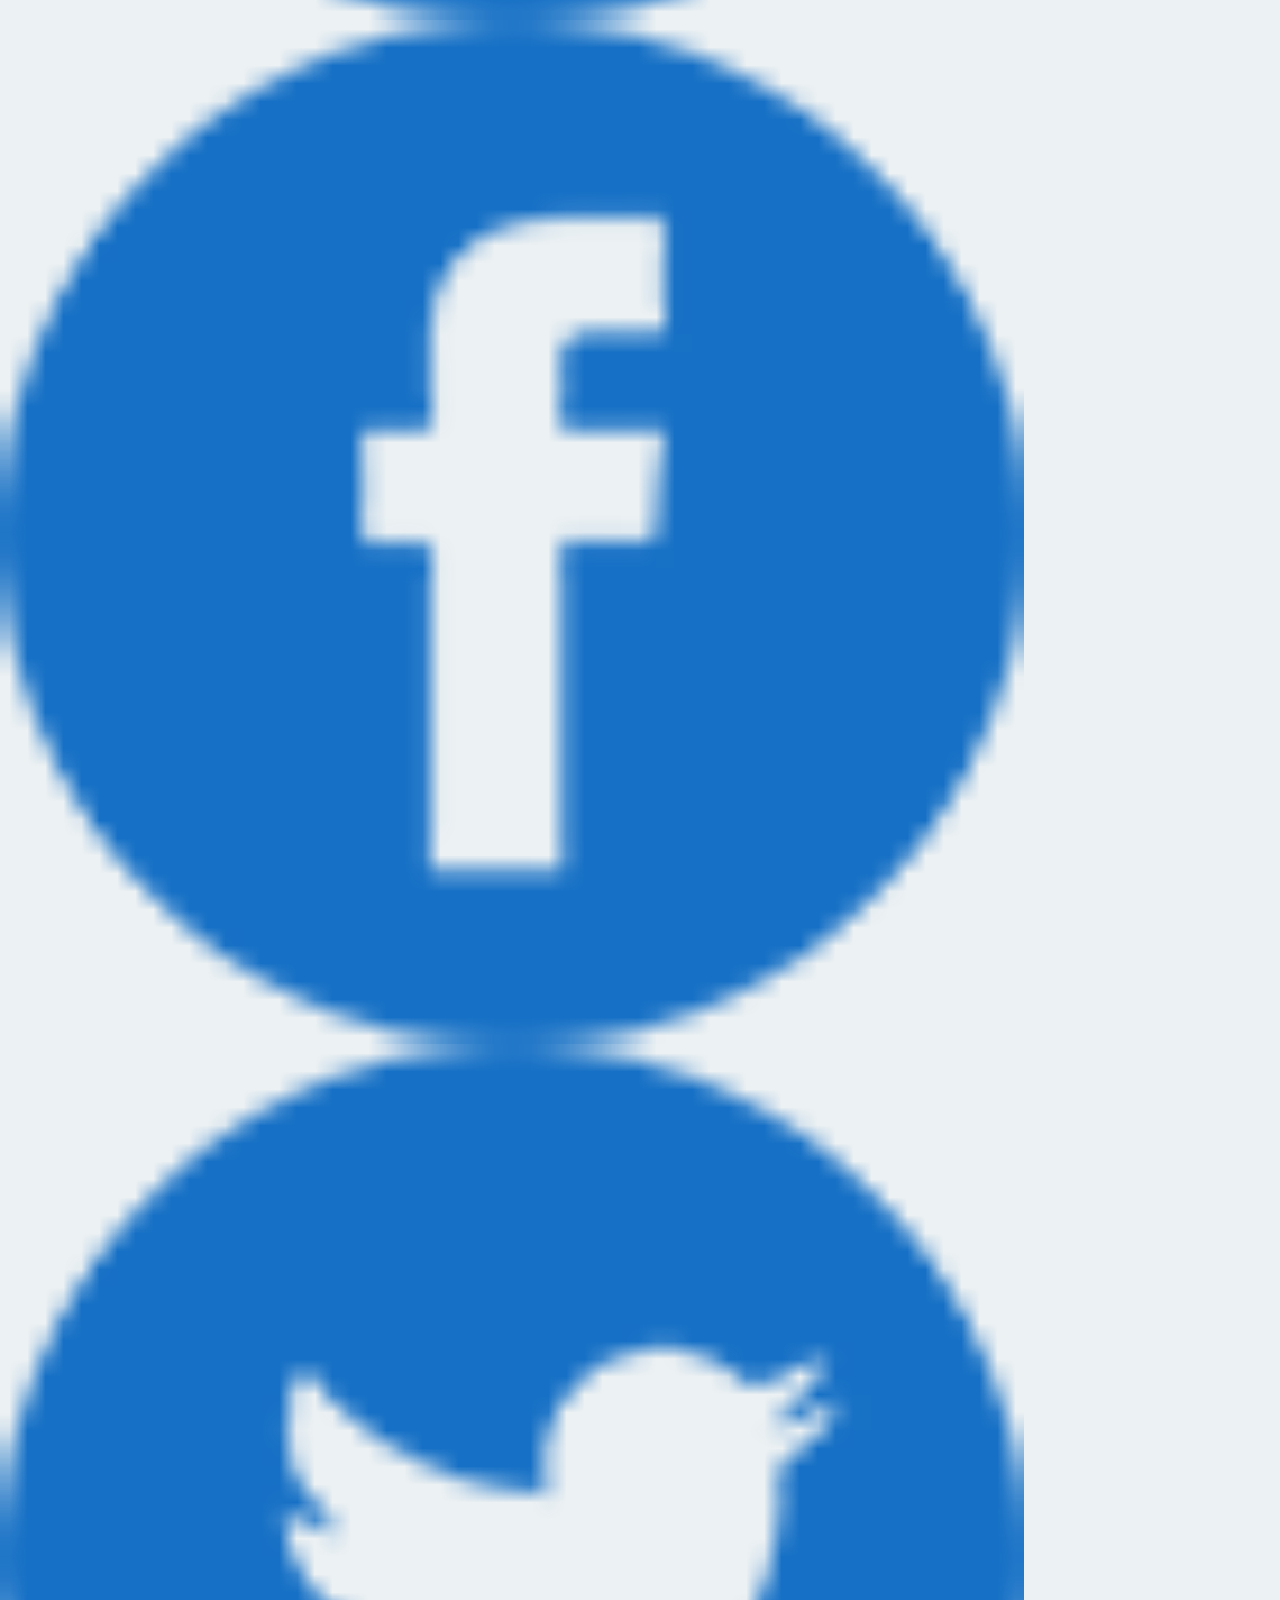
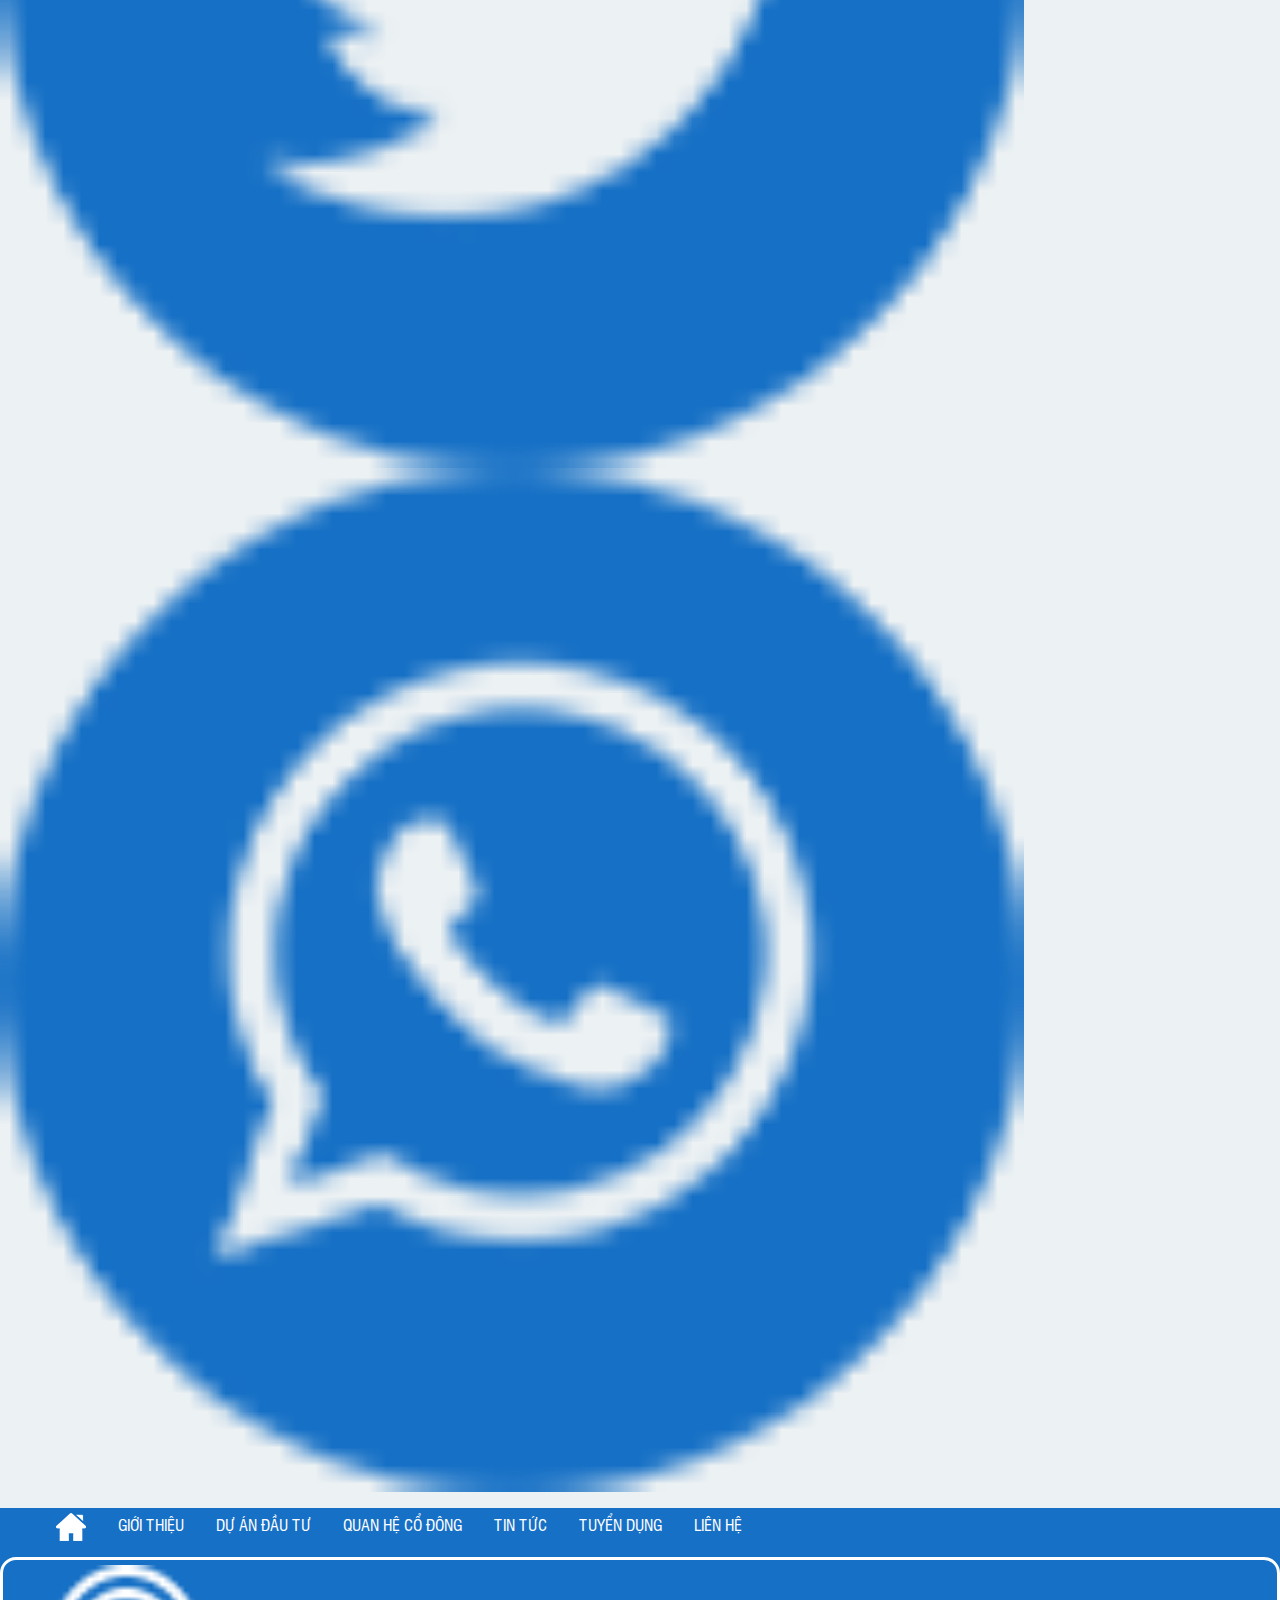
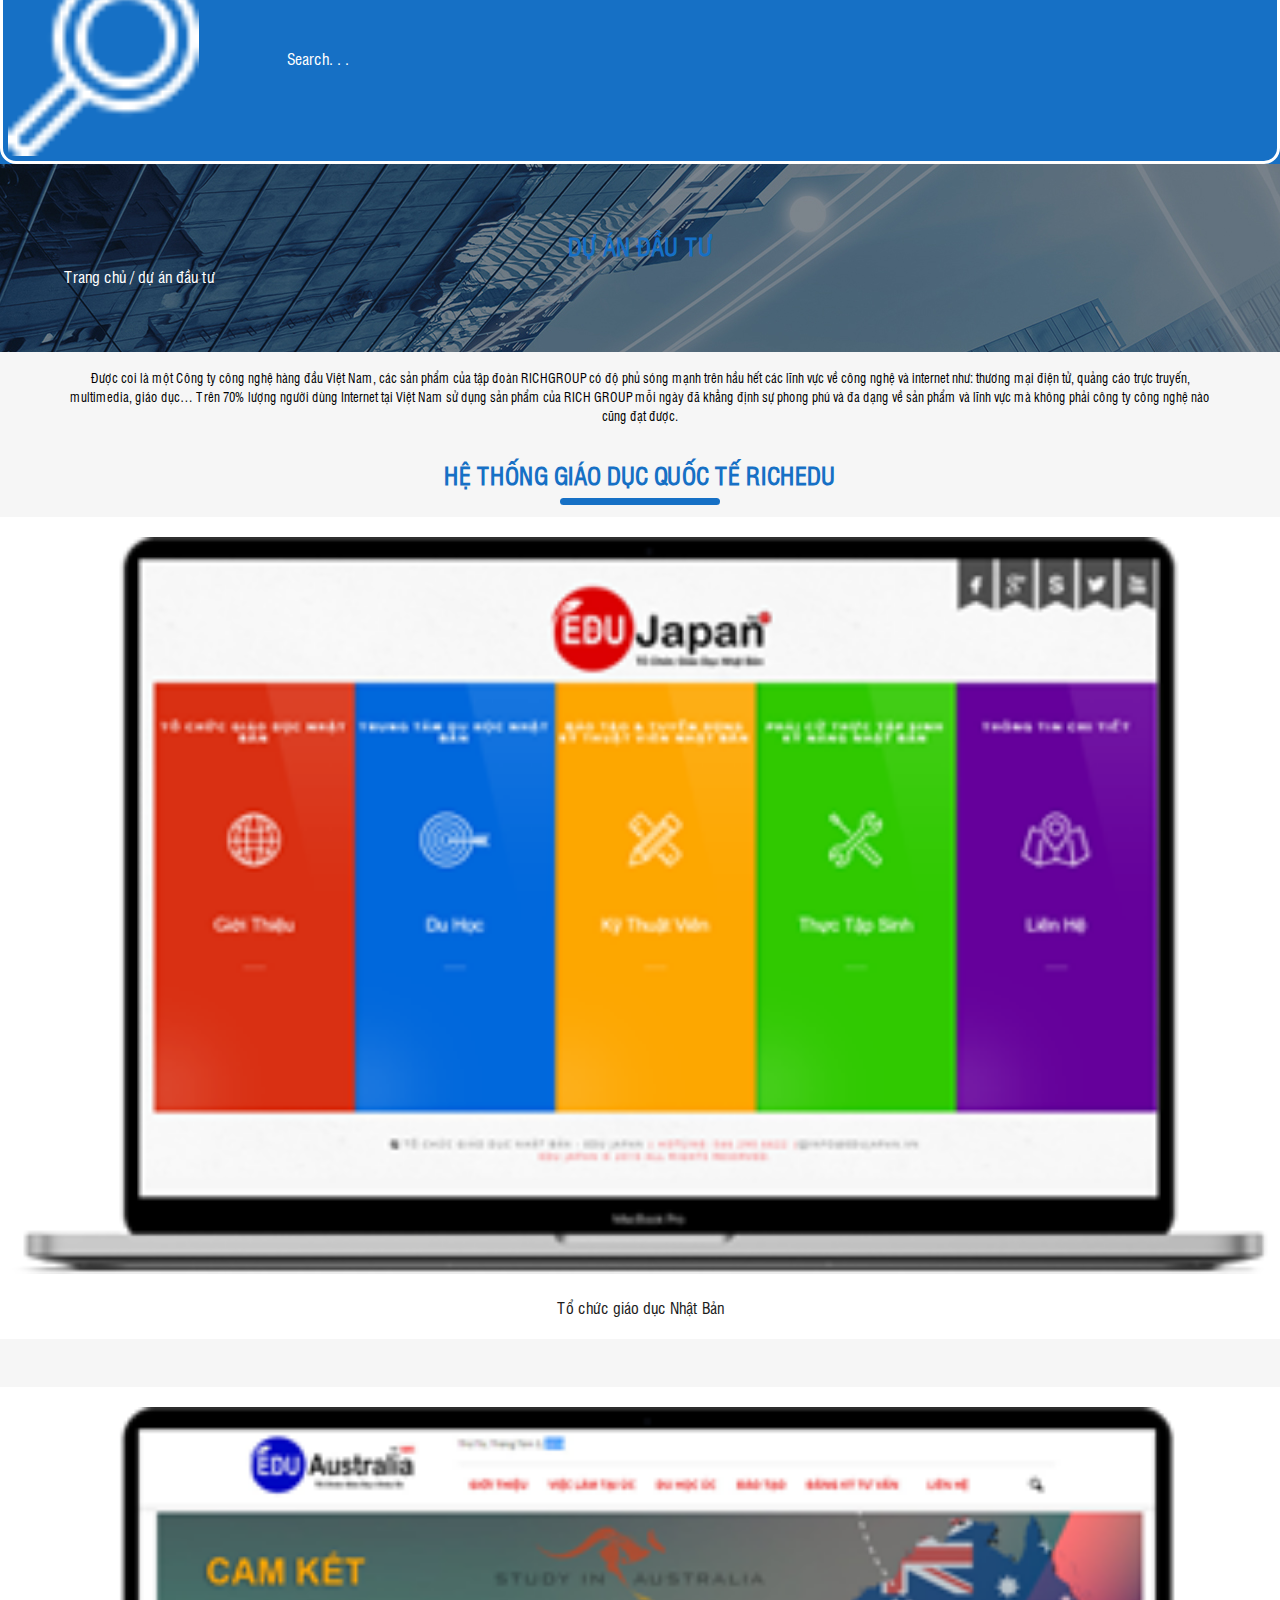
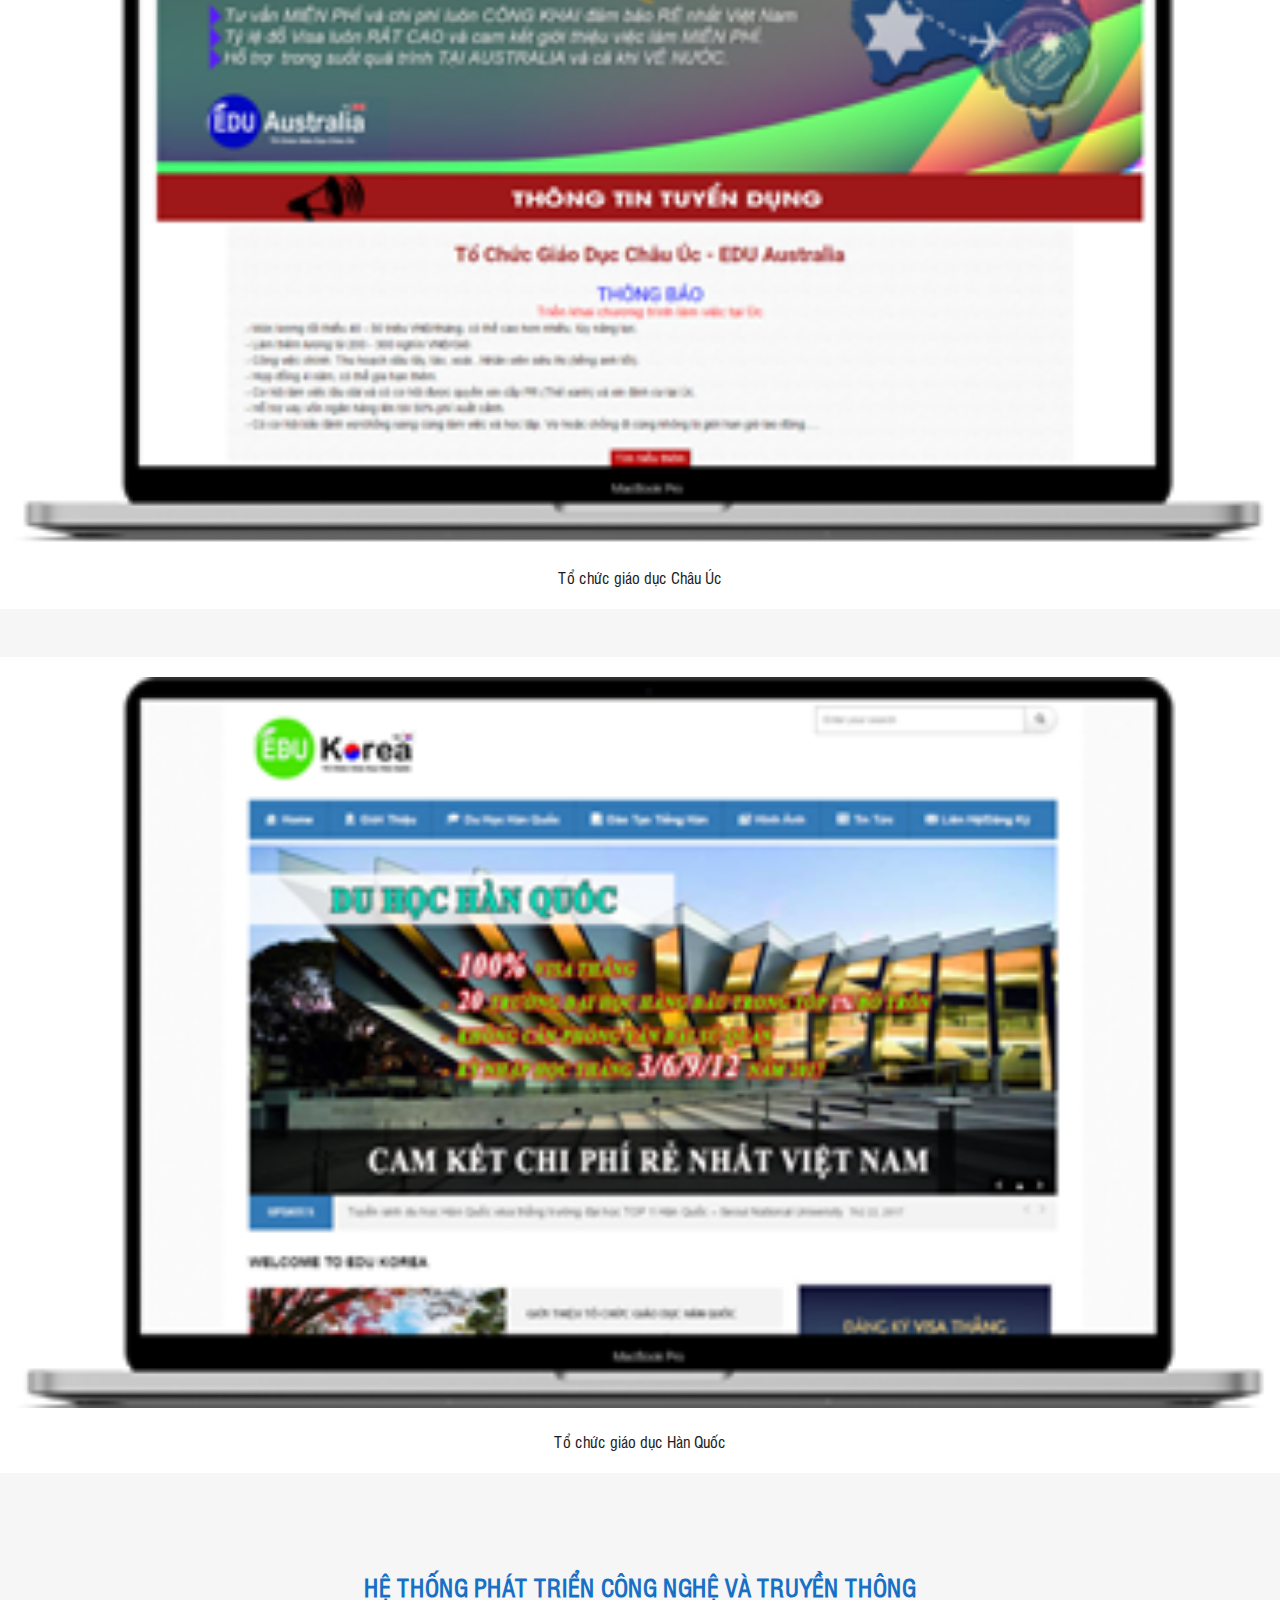
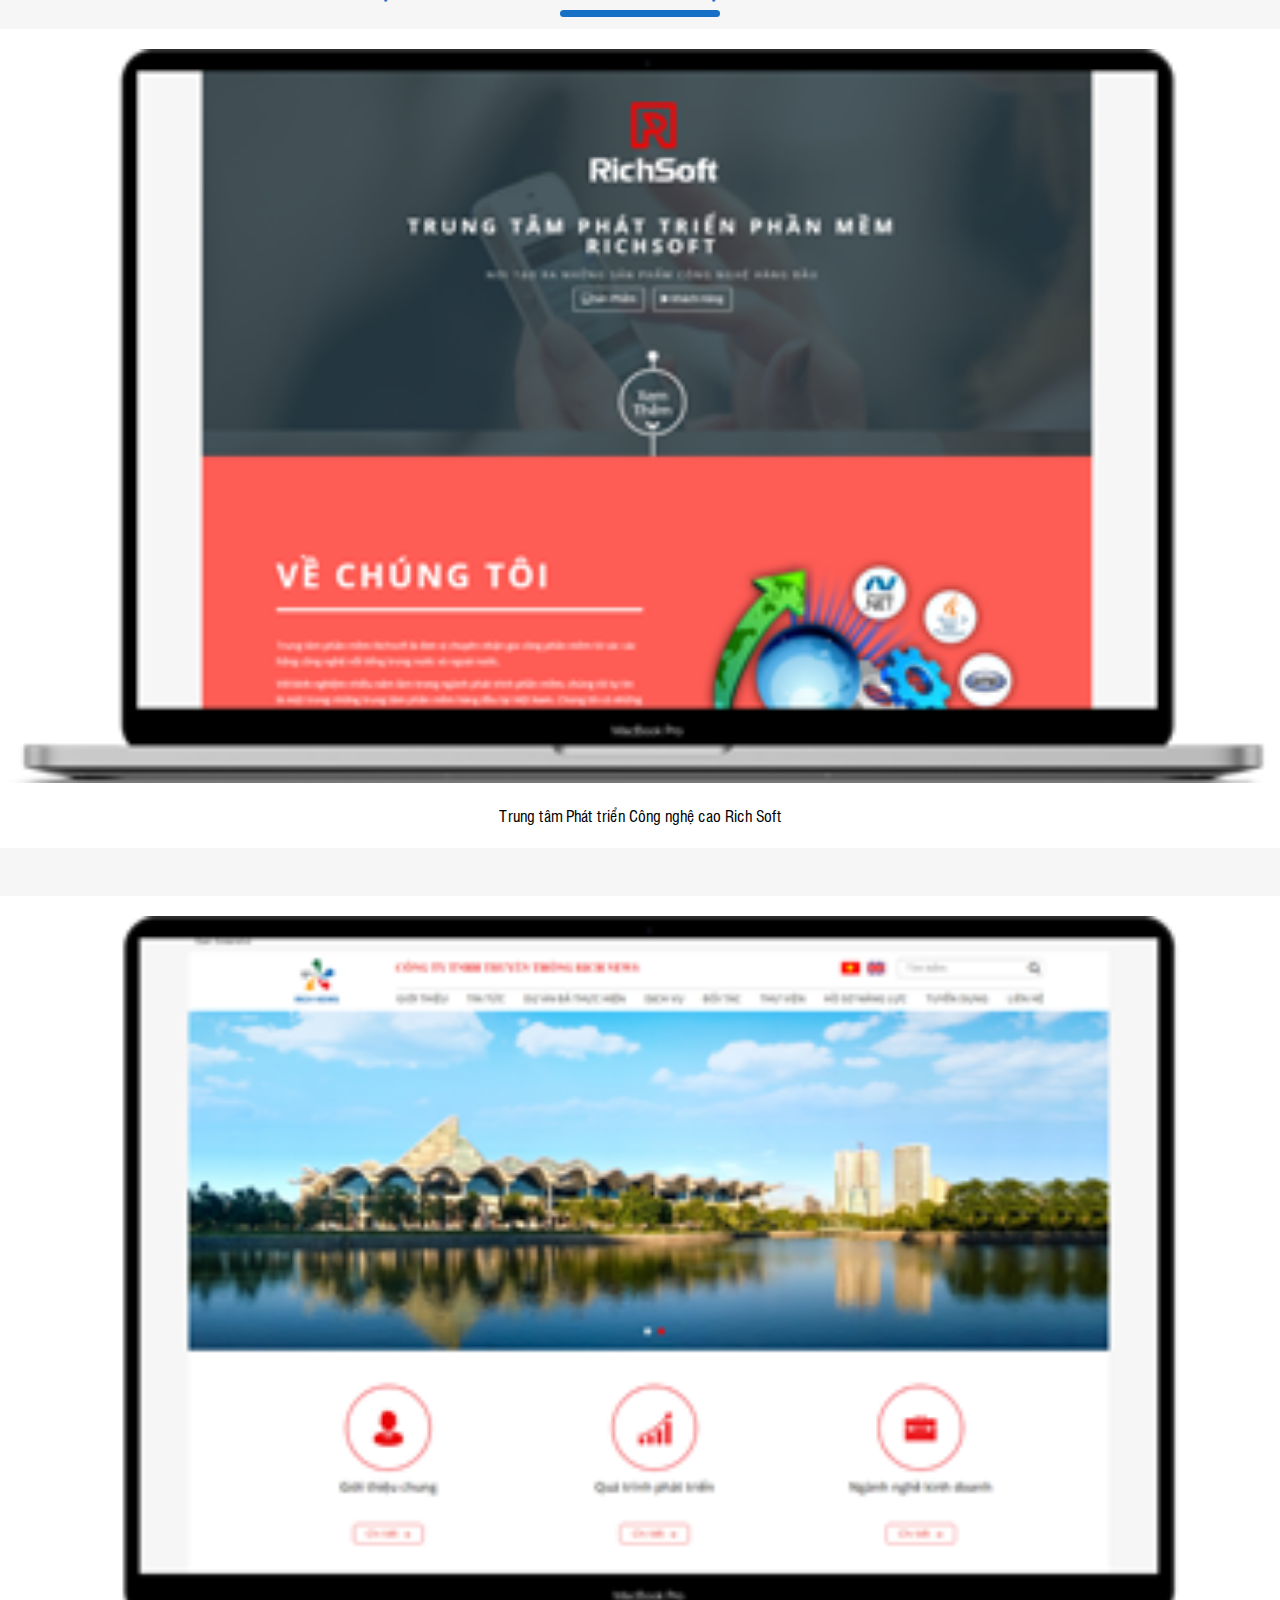
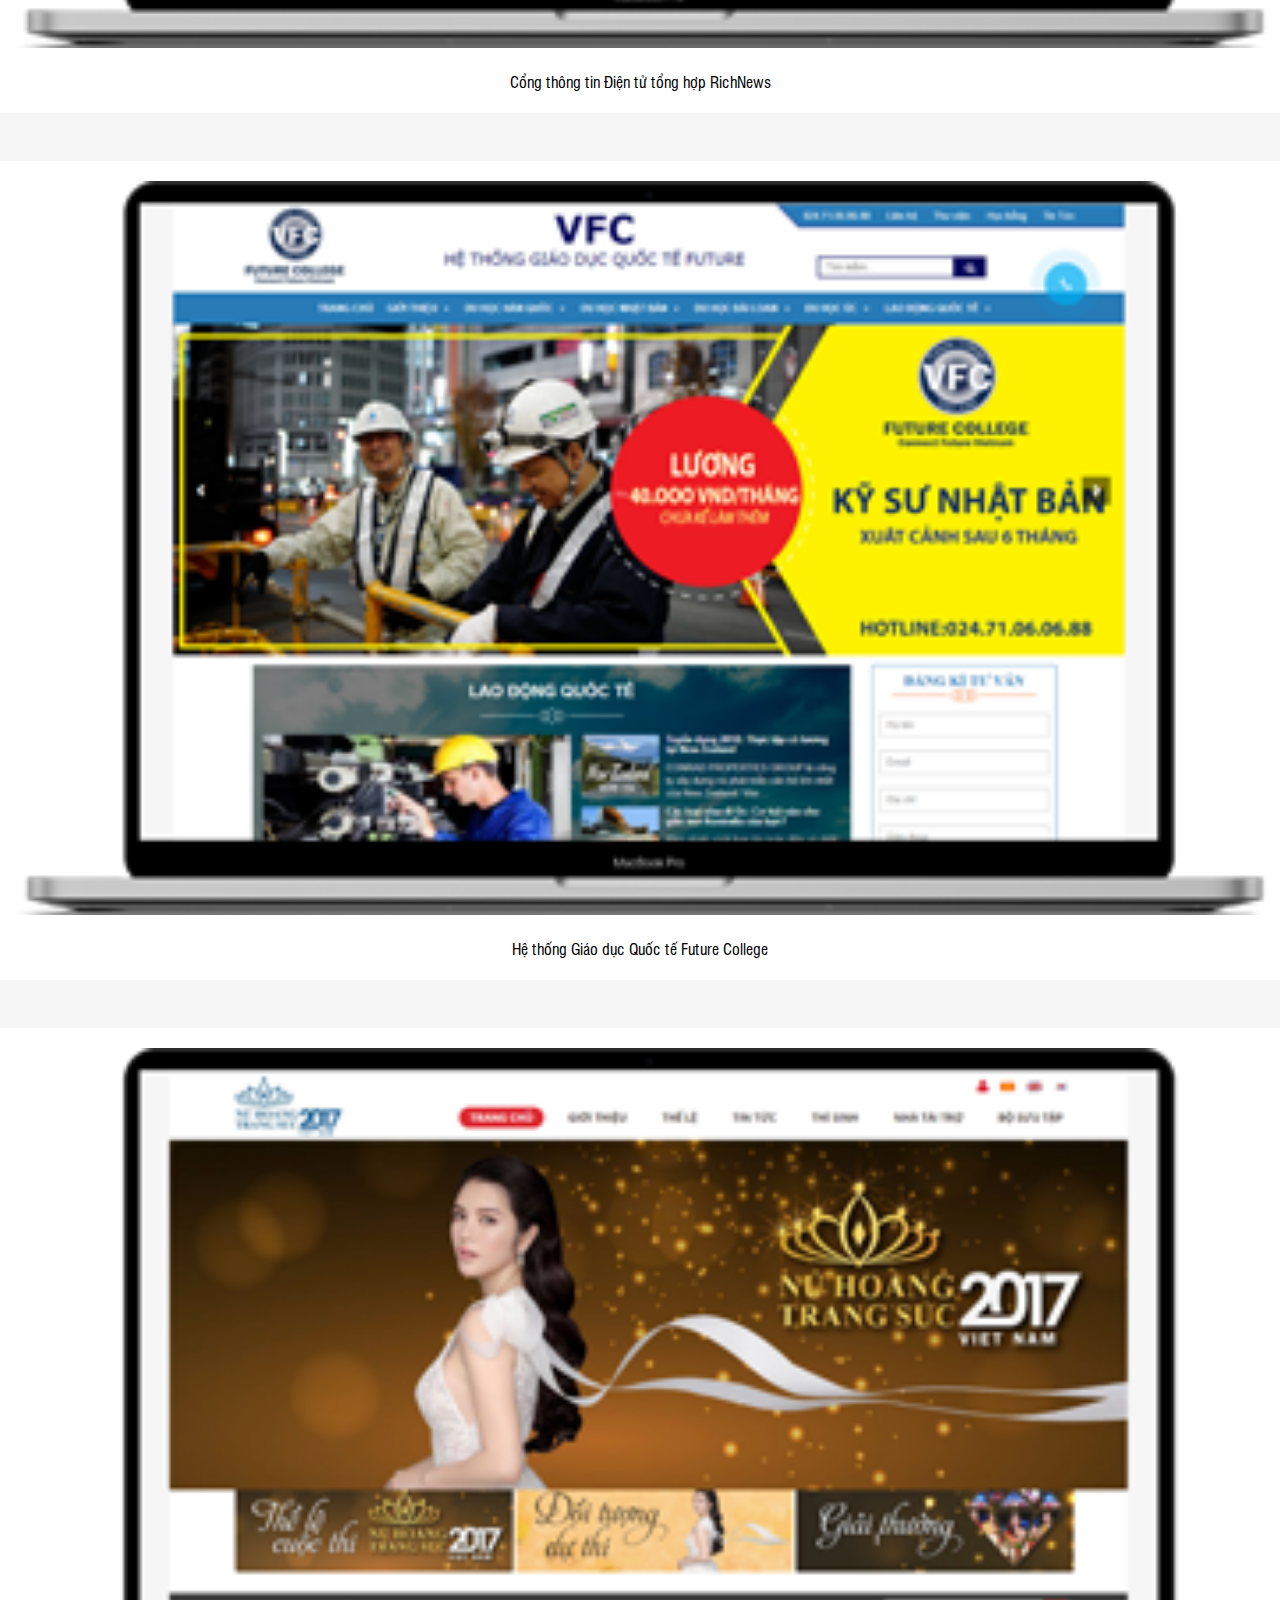
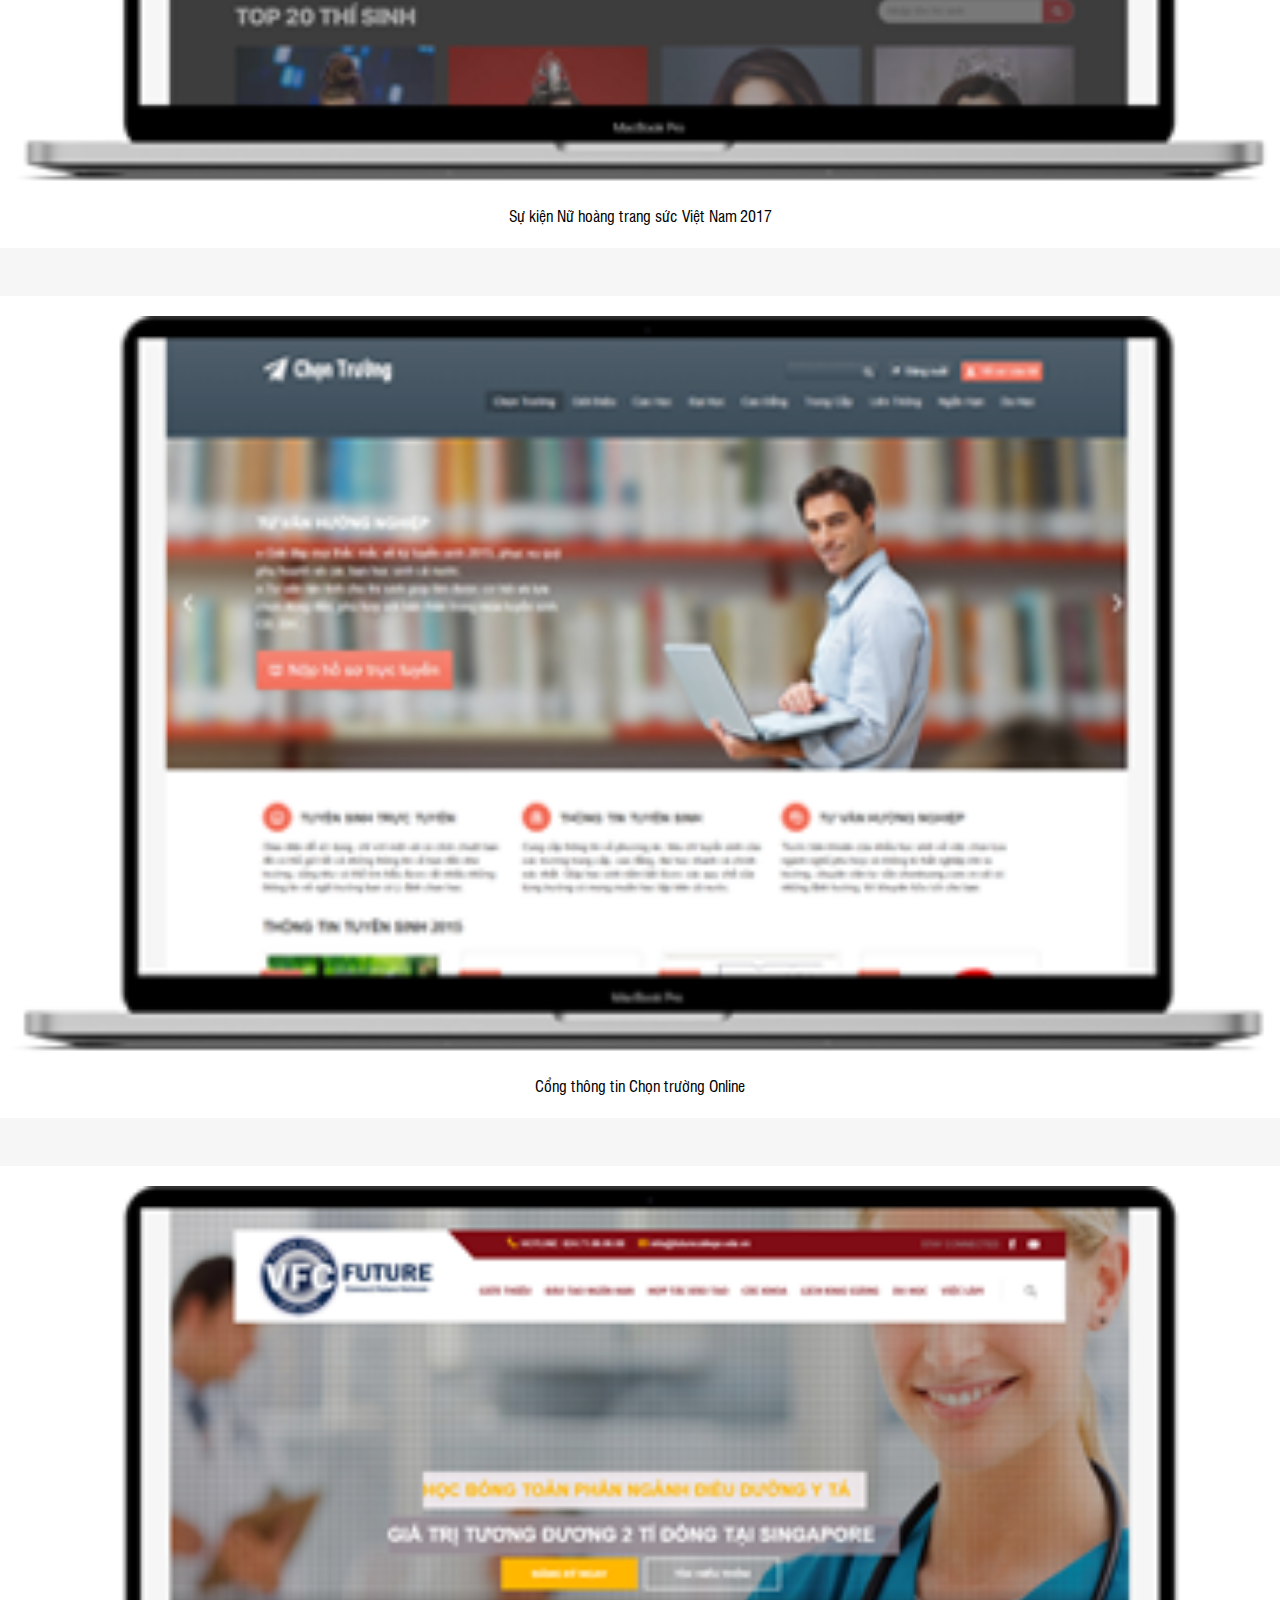
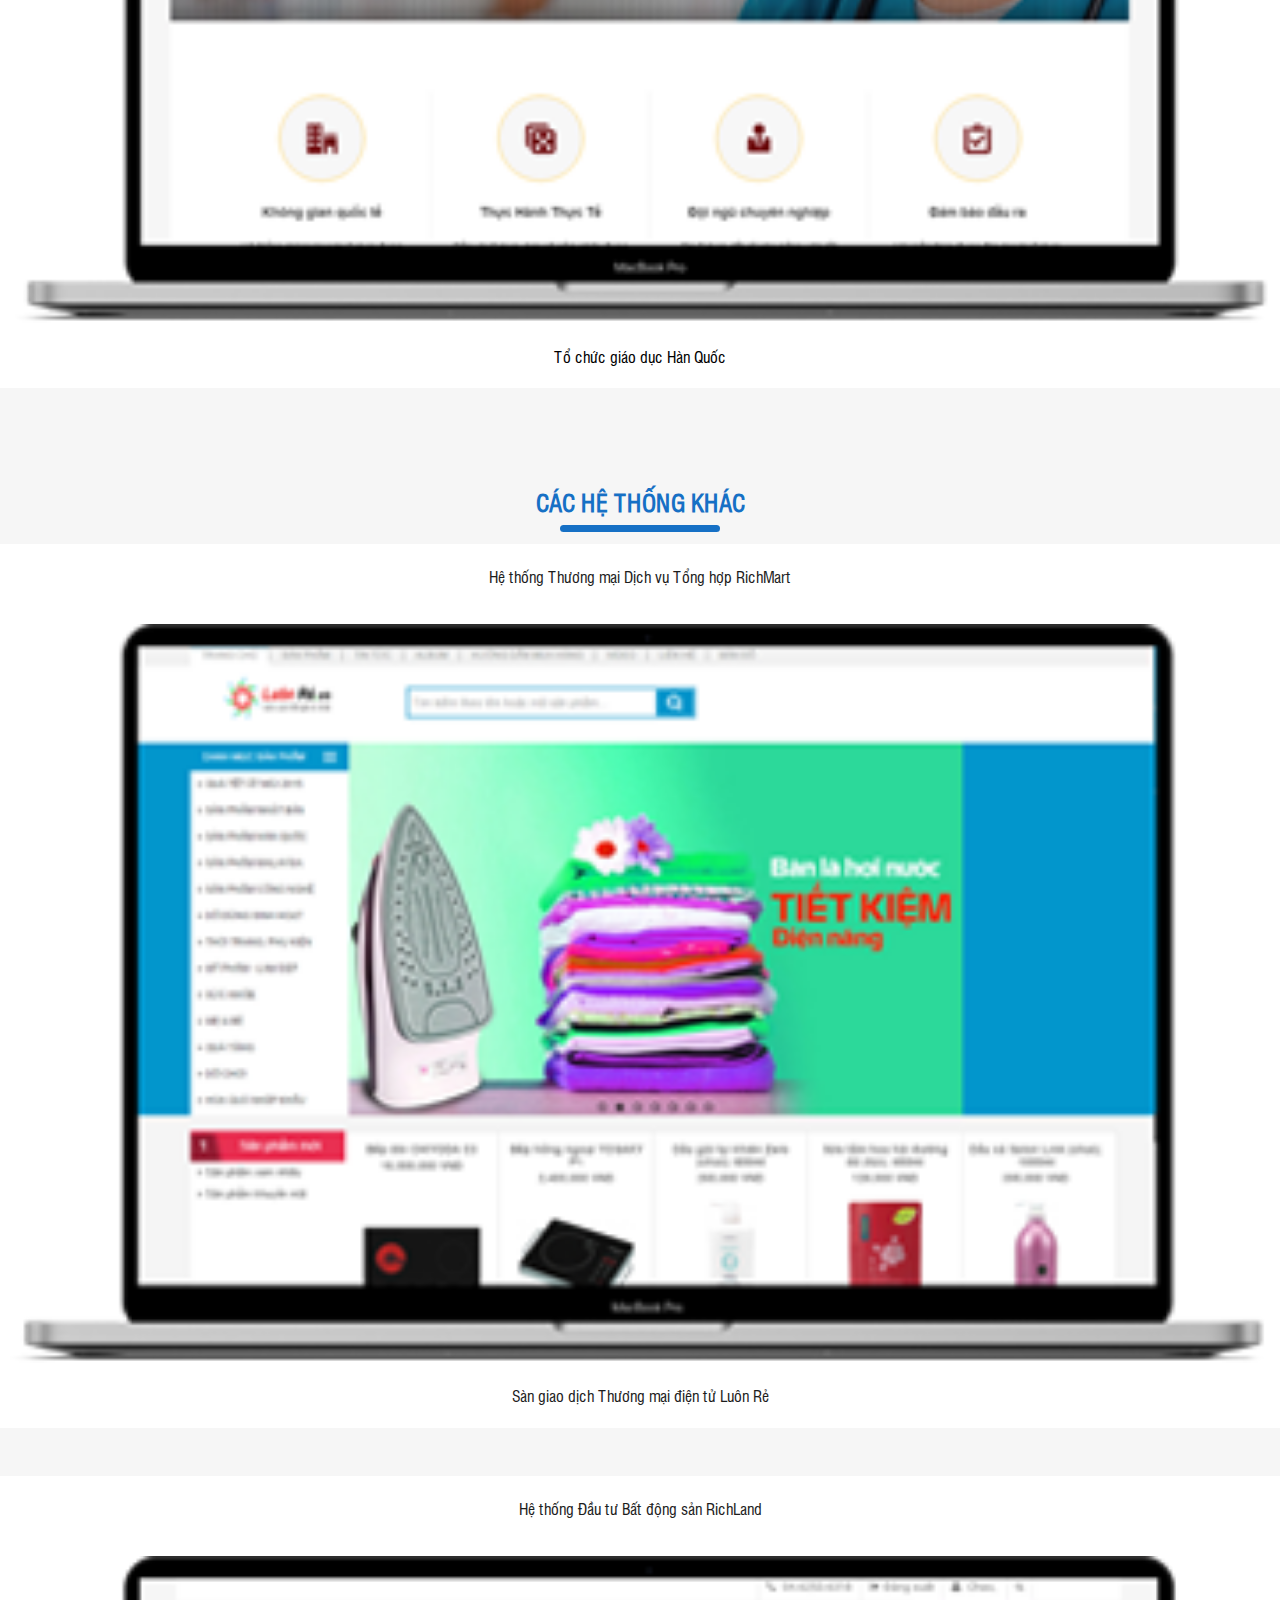
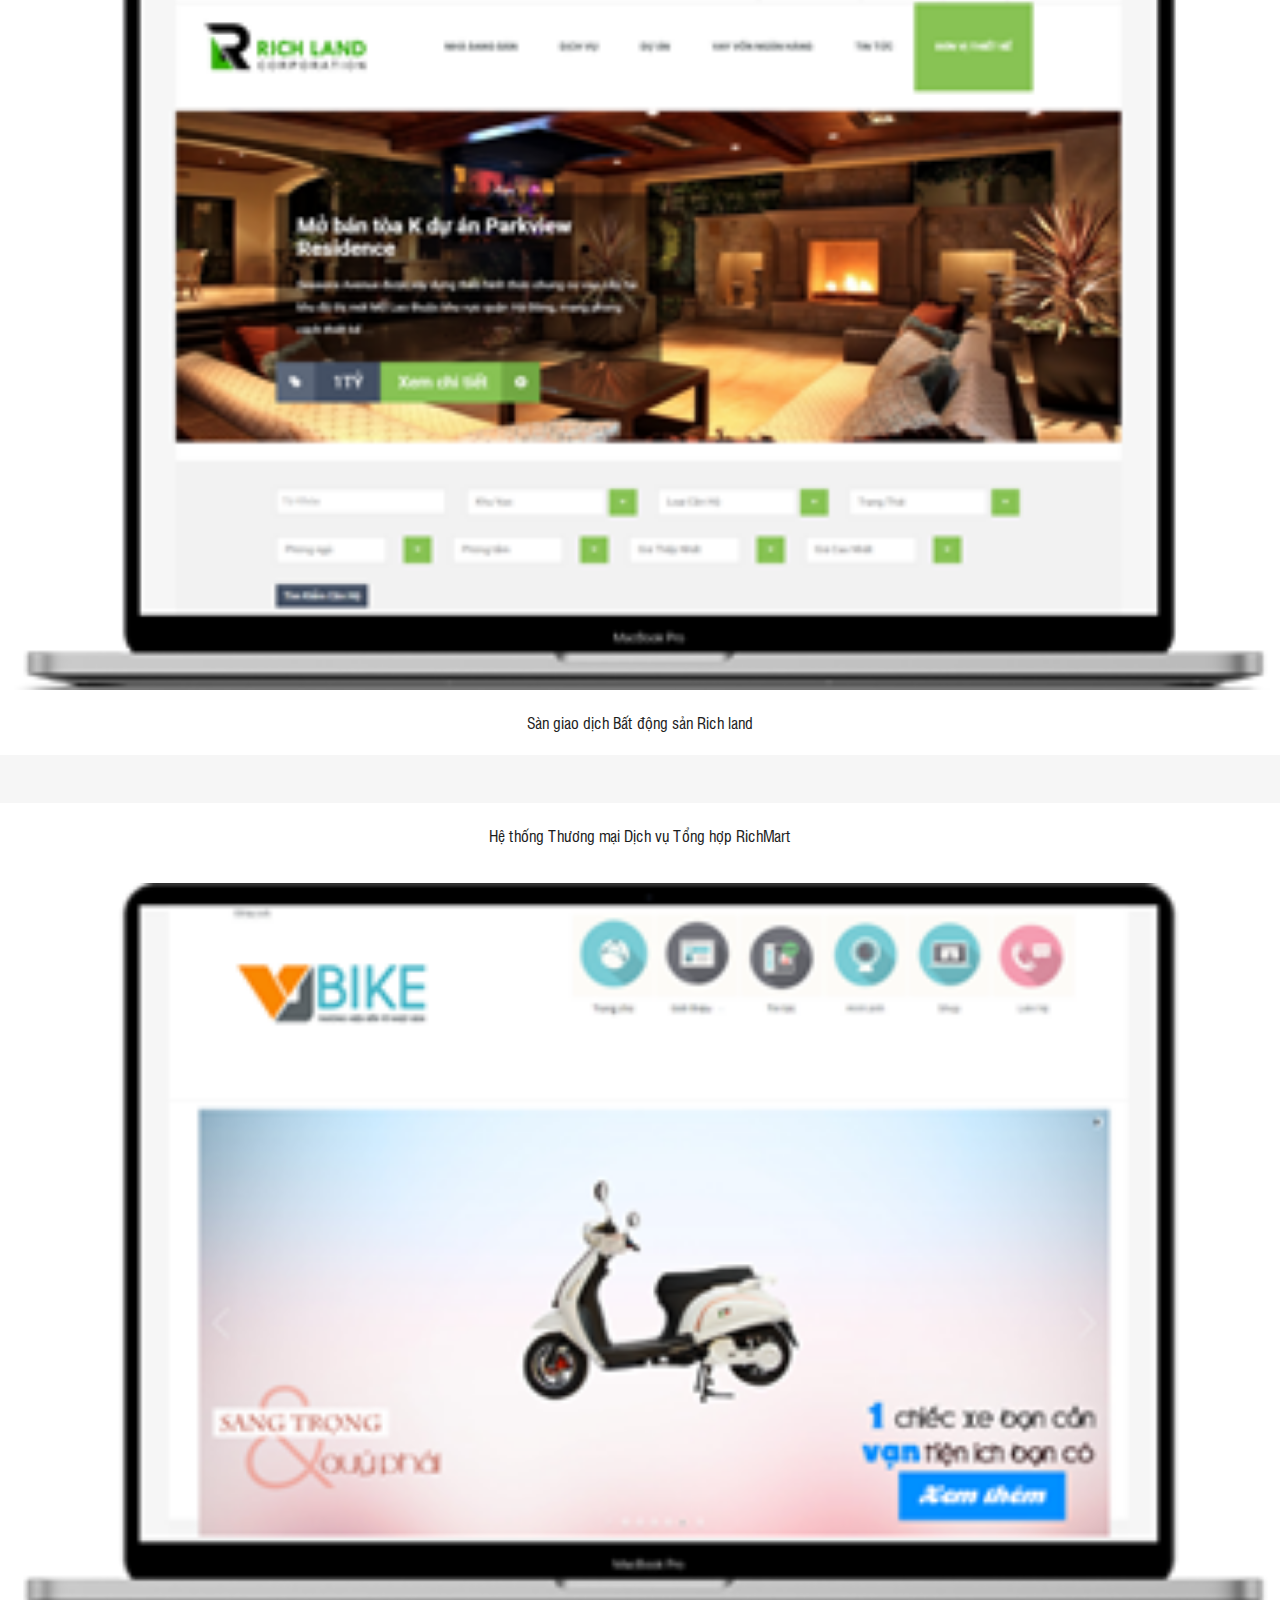
<file: duAn.html>
<!DOCTYPE html>
<html lang="en">

<head>
    <meta charset="UTF-8">
    <meta http-equiv="X-UA-Compatible" content="IE=edge">
    <meta name="viewport" content="width=device-width, initial-scale=1.0">
    <title>Dự Án Đầu Tư</title>
    
    <link rel="stylesheet" href="css/duAn.css">
    <link rel="stylesheet" href="css/gioiThieu.css">

    <link rel="stylesheet" href="css/layout.css">
    <!-- Bootstrap -->
    <script src="https://cdn.jsdelivr.net/npm/bootstrap@5.2.0-beta1/dist/js/bootstrap.bundle.min.js"
        integrity="sha384-pprn3073KE6tl6bjs2QrFaJGz5/SUsLqktiwsUTF55Jfv3qYSDhgCecCxMW52nD2"
        crossorigin="anonymous"></script>
    <link href="https://cdn.jsdelivr.net/npm/bootstrap@5.2.0-beta1/dist/css/bootstrap.min.css" rel="stylesheet"
        integrity="sha384-0evHe/X+R7YkIZDRvuzKMRqM+OrBnVFBL6DOitfPri4tjfHxaWutUpFmBp4vmVor" crossorigin="anonymous">
    <!-- JS -->
    <script src="./js/jquery-3.6.0.min.js"></script>
    <!-- Slick -->
    <link rel="stylesheet" href="slick/slick.css">
    <link rel="stylesheet" href="slick/slick-theme.css">
    <script src="slick/slick.min.js"></script>
</head>

<body>
    <div class="wrapper">
        <div class="menu-with-logo container ">
            <div class="row d-flex py-2">
                <div class="col-3 logo">
                    <a href="./index.html"><img src="images/rick_logo.png" alt="logo" class="img w-100"></a>
                </div>
                <div class="col-6 mx-auto company-name  text-center">
                    <h1 class="pt-3"><b>TẬP ĐOÀN RICH GROUP</b></h1>
                    <b>Tỏa sáng muôn nơi - Vươn tầm cao mới</b>
                </div>
                <div class="col-2 social-menu">
                    <p class="tel pt-3">Call us: 046.253.7318</p>
                    <div class="social-menu-icon d-flex">
                        <a class="fab fa-instagram " href="#"><img src="images/icon-Instagram.png" alt=""></a>
                        <a class="fab fa-facebook " href="#"><img src="images/icon-facebook.png" alt=""></a>
                        <a class="fab fa-twitter " href="#"><img src="images/icon-Twitter.png" alt=""></a>
                        <a class="fab fa-whatsapp " href="#"><img src="images/icon-WhatsApp.png" alt=""></a>
                    </div>
                </div>
            </div>
        </div>
        <div class="menu-wrapper">
            <nav class="menu container">
                <div class="d-flex justify-content-between align-items-center">
                    <ul class="pt-2">
                        <li class="p-0"><a href="./index.html">
                            <img src="images/home-run.png" alt="">
                            </a>
                        </li>
                        <li class=""><a class="" href="gioiThieu.html">Giới Thiệu</a></li>
                        <li class=""><a class="" href="duAn.html">Dự Án Đầu Tư</a></li>
                        <li class=""><a class="" href="qhCoDong.html">Quan Hệ Cổ Đông</a></li>
                        <li class=""><a class="" href="tinTuc.html">Tin Tức </a></li>
                        <li class=""><a class="" href="tuyenDung.html">Tuyển Dụng</a></li>
                        <li class=""><a class="" href="lienHe.html">Liên hệ</a></li>
                    </ul>
                    <div class="menu-search">
                        <div class="menu-search-input">
                            <img src="images/icon-research.png" alt="">
                            <input type="text" placeholder="Search. . .">
                        </div>
                    </div>
                </div>
            </nav>
        </div>

        <div class="content-wrapper">
            <div class="rich-content-wrapper">
                <section class="content-wrapper" id="du-an">
                    <section class="banner-page">
                        <div class="container">
                            <div class="d-flex justify-content-between align-items-center content">
                                <div>
                                    <h2 class="text-uppercase">Dự án đầu tư </h2>
                                    <p class="link text-uppercase"> <span> Trang chủ </span> / <span>dự án đầu tư</span></p>
                                </div>
                            </div>
                        </div>
                    </section>
                
                    <div class="content container">
                        <p class="desc">Được coi là một Công ty công nghệ hàng đầu Việt Nam, các sản phẩm của tập đoàn RICHGROUP có độ phủ sóng mạnh trên hầu hết các lĩnh vực về công nghệ và internet như: thương mại điện tử, quảng cáo trực truyến, multimedia, giáo dục… Trên 70% lượng người dùng Internet tại Việt Nam sử dụng sản phẩm của RICH GROUP mỗi ngày đã khẳng định sự phong phú và đa dạng về sản phẩm và lĩnh vực mà không phải công ty công nghệ nào cũng đạt được.</p>
                
                        <div class="rich-content-wrapper richedu">
                            <h2 class="content-header">Hệ thống Giáo dục Quốc tế RichEdu</h2>
                            <br>
                            <div class="richedu-items">
                                <div class="row">
                                    <div class="col-4">
                                        <div class="rich-item">
                                            <div class="image">
                                                <img src="images/du-an-dau-tu/Tổ-chức-giáo-dục-Nhật-Bản.png" alt="Tổ chức giáo dục Nhật Bản">
                                                <div class="see-now">
                                                    <button class="btn">XEM TRANG</button>
                                                </div>
                                            </div>
                                            <div class="info"><a href="#">Tổ chức giáo dục Nhật Bản</a></div>
                                        </div>
                                    </div>
                                    <div class="col-4">
                                        <div class="rich-item">
                                            <div class="image">
                                                <img src="images/du-an-dau-tu/Tổ-chức-giáo-dục-Châu-Úc.png" alt="Tổ chức giáo dục Châu Úc">
                                                <div class="see-now">
                                                    <button class="btn">XEM TRANG</button>
                                                </div>
                                            </div>
                                            <div class="info"><a href="#">Tổ chức giáo dục Châu Úc</a></div>
                                        </div>
                                    </div>
                                    <div class="col-4">
                                        <div class="rich-item">
                                            <div class="image">
                                                <img src="images/du-an-dau-tu/Tổ-chức-giáo-dục-Hàn-Quốc.png" alt="Tổ chức giáo dục Hàn Quốc">
                                                <div class="see-now">
                                                    <button class="btn">XEM TRANG</button>
                                                </div>
                                            </div>
                                            <div class="info"><a href="#">Tổ chức giáo dục Hàn Quốc</a></div>
                                        </div>
                                    </div>
                                </div>
                            </div>
                        </div>
                
                        <div class="rich-content-wrapper richtech">
                            <h2 class="content-header">Hệ thống Phát triển Công nghệ và Truyền thông</h2>
                            <br>
                            <div class="richtech-items">
                                <div class="row rich-row">
                                    <div class="col-4">
                                        <div class="rich-item">
                                            <div class="image">
                                                <img src="images/du-an-dau-tu/Trung-tâm-Phát-triển-Công-nghệ-cao-Rich-Soft.png" alt="Trung tâm Phát triển Công nghệ cao Rich Soft">
                                                <div class="see-now">
                                                    <button class="btn">XEM TRANG</button>
                                                </div>
                                            </div>
                                            <div class="info">Trung tâm Phát triển Công nghệ cao Rich Soft</div>
                                        </div>
                                    </div>
                                    <div class="col-4">
                                        <div class="rich-item">
                                            <div class="image">
                                                <img src="images/du-an-dau-tu/Cổng-thông-tin-Điện-tử-tổng-hợp-RichNews.png" alt="Cổng thông tin Điện tử tổng hợp RichNews">
                                                <div class="see-now">
                                                    <button class="btn">XEM TRANG</button>
                                                </div>
                                            </div>
                                            <div class="info">Cổng thông tin Điện tử tổng hợp RichNews</div>
                                        </div>
                                    </div>
                                    <div class="col-4">
                                        <div class="rich-item">
                                            <div class="image">
                                                <img src="images/du-an-dau-tu/Hệ-thống-Giáo-dục-Quốc-tế-Future-College.png" alt="Hệ thống Giáo dục Quốc tế Future College">
                                                <div class="see-now">
                                                    <button class="btn">XEM TRANG</button>
                                                </div>
                                            </div>
                                            <div class="info">Hệ thống Giáo dục Quốc tế Future College</div>
                                        </div>
                                    </div>
                                    <div class="col-4">
                                        <div class="rich-item">
                                            <div class="image">
                                                <img src="images/du-an-dau-tu/Sự-kiện-Nữ-hoàng-trang-sức-Việt-Nam-2017.png" alt="Sự kiện Nữ hoàng trang sức Việt Nam 2017 ">
                                                <div class="see-now">
                                                    <button class="btn">XEM TRANG</button>
                                                </div>
                                            </div>
                                            <div class="info">Sự kiện Nữ hoàng trang sức Việt Nam 2017 </div>
                                        </div>
                                    </div>
                                    <div class="col-4">
                                        <div class="rich-item">
                                            <div class="image">
                                                <img src="images/du-an-dau-tu/Cổng-thông-tin-Chọn-trường-Online.png" alt="Cổng thông tin Chọn trường Online">
                                                <div class="see-now">
                                                    <button class="btn">XEM TRANG</button>
                                                </div>
                                            </div>
                                            <div class="info">Cổng thông tin Chọn trường Online</div>
                                        </div>
                                    </div>
                                    <div class="col-4">
                                        <div class="rich-item">
                                            <div class="image">
                                                <img src="images/du-an-dau-tu/Tổ-chức-giáo-dục-Hàn-Quốc1.png" alt="Tổ chức giáo dục Hàn Quốc">
                                                <div class="see-now">
                                                    <button class="btn">XEM TRANG</button>
                                                </div>
                                            </div>
                                            <div class="info">Tổ chức giáo dục Hàn Quốc</div>
                                        </div>
                                    </div>
                                </div>
                            </div>
                        </div>
                
                        <div class="rich-content-wrapper richetc">
                            <h2 class="content-header">Các hệ thống khác</h2>
                            <br>
                            <div class="richetc-items">
                                <div class="row">
                                    <div class="col-4">
                                        <div class="rich-item">
                                            <div class="richetc-info"><a href="#">Hệ thống Thương mại Dịch vụ Tổng hợp RichMart</a></div>
                                            <div class="image">
                                                <img src="images/du-an-dau-tu/cac-he-thong-khac-1.png" alt="Sàn giao dịch Thương mại điện tử Luôn Rẻ">
                                                <div class="see-now">
                                                    <button>XEM TRANG</button>
                                                </div>
                                            </div>
                                            <div class="info"><a href="#">Sàn giao dịch Thương mại điện tử Luôn Rẻ</a></div>
                                        </div>
                                    </div>
                                    <div class="col-4">
                                        <div class="rich-item">
                                            <div class="richetc-info"><a href="#">Hệ thống Đầu tư Bất động sản RichLand</a></div>
                                            <div class="image">
                                                <img src="images/du-an-dau-tu/cac-he-thong-khac-2.png" alt="Sàn giao dịch Bất động sản Rich land">
                                                <div class="see-now">
                                                    <button class="btn">XEM TRANG</button>
                                                </div>
                                            </div>
                                            <div class="info"><a href="#">Sàn giao dịch Bất động sản Rich land</a></div>
                                        </div>
                                    </div>
                                    <div class="col-4">
                                        <div class="rich-item">
                                            <div class="richetc-info"><a href="#">Hệ thống Thương mại Dịch vụ Tổng hợp RichMart</a></div>
                                            <div class="image">
                                                <img src="images/du-an-dau-tu/cac-he-thong-khac-3.png" alt="Trung tâm Phân phối Xe đạp điện VJbike">
                                                <div class="see-now">
                                                    <button class="btn">XEM TRANG</button>
                                                </div>
                                            </div>
                                            <div class="info"><a href="#">Hệ thống Lắp ráp và Sản xuất Xe điện Việt Nhật</a></div>
                                        </div>
                                    </div>
                                </div>
                            </div>
                        </div>
                
                    </div>
                </section>
                
            </div>
        </div>
        <footer>
            <div class="container">
                <div class="d-flex justify-content-between box-title">
                    <div class="row mt-5 w-100 footer-content">
                        <div class="col-md-4 d-flex flex-column ft-item">
                            <img src="images/rick_logo.png" alt="logo" class="logo w-100" style="max-width: 15rem;">
                            <div class="ft-company-info">
                                <h5 class="text-uppercase mt-2" style="color: coral;">Tập đoàn RICH GROUP</h5>
                                <p>Địa chỉ: Tôn Thất Thuyết, Dịch Vọng Hậu, Cầu Giấy, Hà Nội</p>
                                <p>Email: info@richgroup.vn - Điện thoại: 0893839029474</p>
                            </div>
                        </div>
                        <div class="col-md-3 d-flex flex-column  ft-item">
                            <h5 class="text-uppercase res-h5">Giới thiệu về công ty</h5>
                            <ul>
                                <li>Giới thiệu chung</li>
                                <li>Ban lãnh đạo</li>
                                <li>Đơn vị thành viên</li>
                                <li>Đối tác của Rich group</li>
                                <li>Ý nghĩa logo</li>
                            </ul>
                        </div>
                        <div class="col-md-2 d-flex flex-column  ft-item">
                            <h5 class="text-uppercase res-h5">Các lĩnh vực</h5>
                            <ul>
                                <li>Giáo dục</li>
                                <li>Bất động sản</li>
                                <li>Thương mại</li>
                                <li>Công nghệ</li>
                                <li>Truyền thông</li>
                            </ul>
                        </div>
                        <div class="col-md-3 d-flex flex-column  ft-item">
                            <h5 class="text-uppercase res-h5">Tin tức</h5>
                            <ul>
                                <li>Tin tức tập đoàn</li>
                                <li>Tin tức báo chí</li>
                                <li>Tin tức khác</li>
                                <li><img src="images/logo-bocongthuong.png" alt="" class="logo-bct"></li>
                            </ul>
                        </div>
                    </div>
                </div>
            </div>
            <div class="copy-right">Copyright © 2020 - Tập đoàn Richgroup </div>
        </footer>
    </div>
    <script src="js/jquery-3.6.0.min.js"></script>
    <script src="slick/slick.min.js"></script>
</body>

</html>
</file>
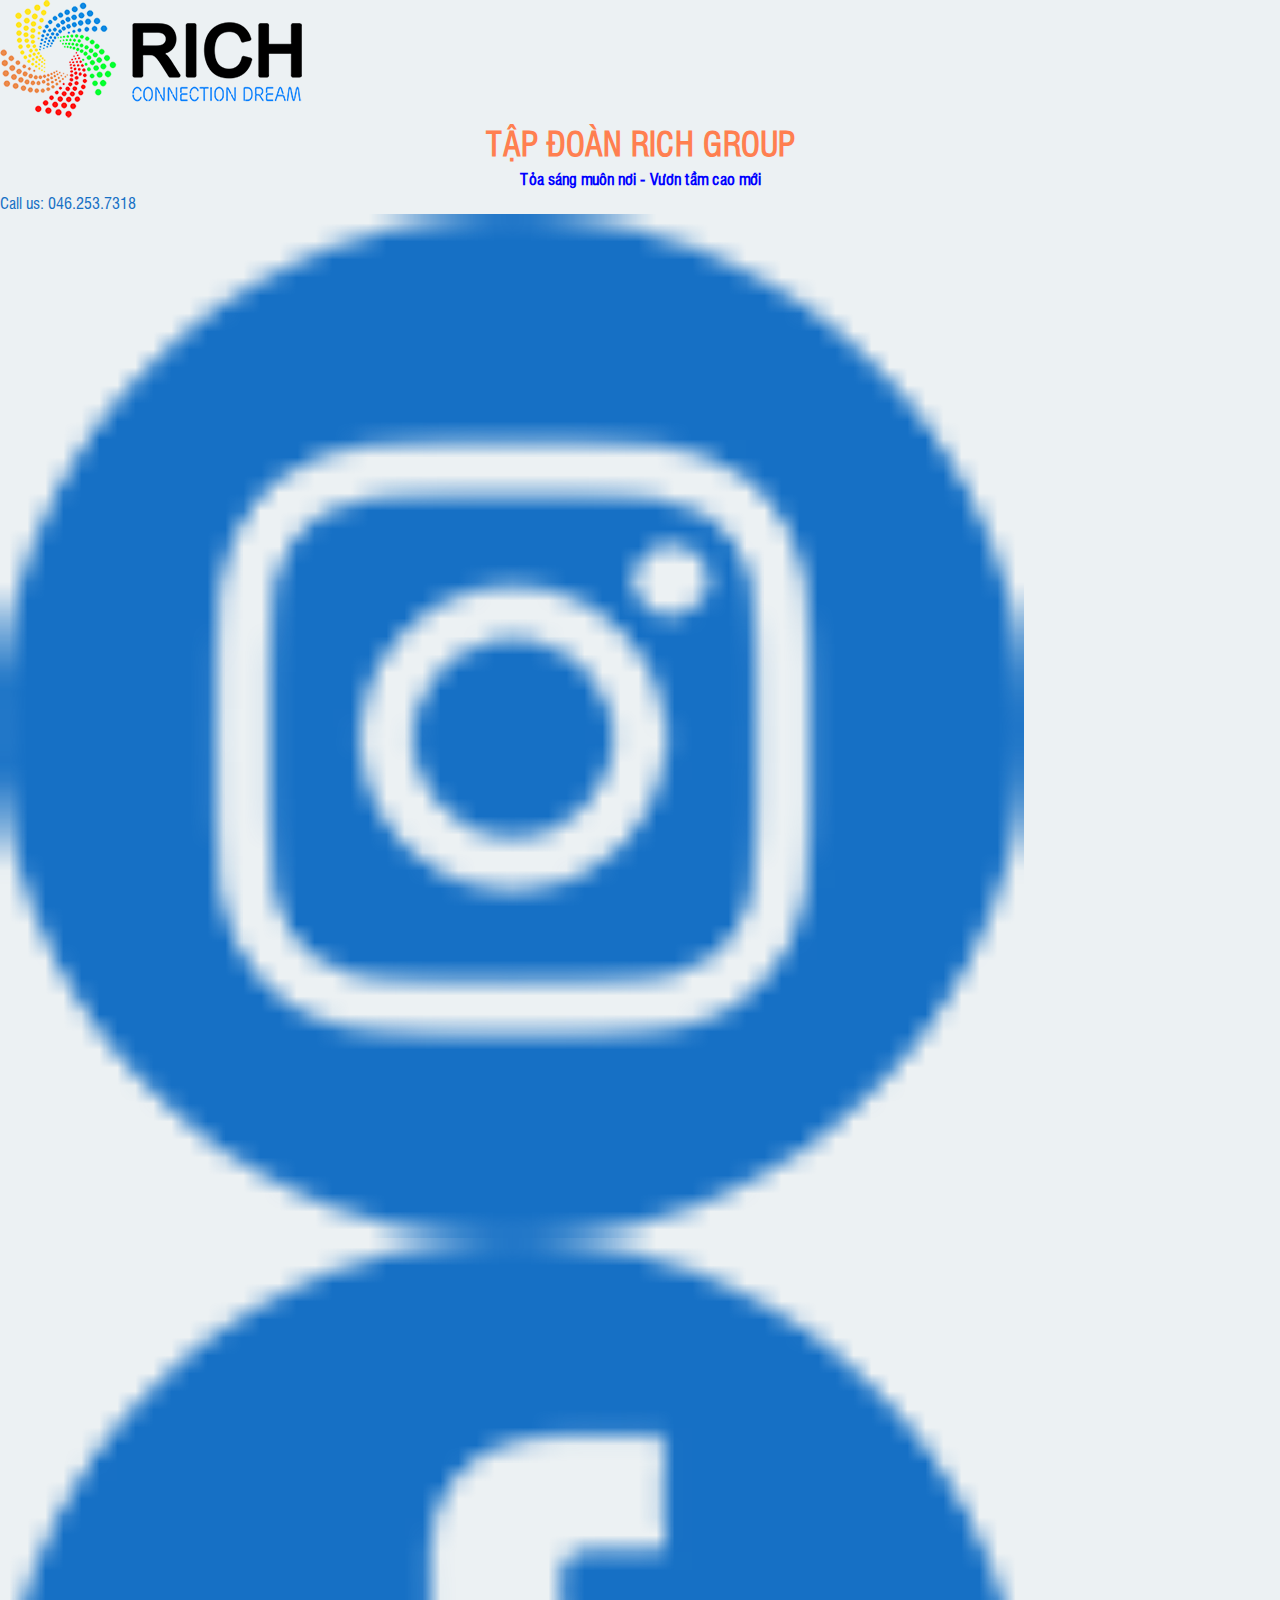
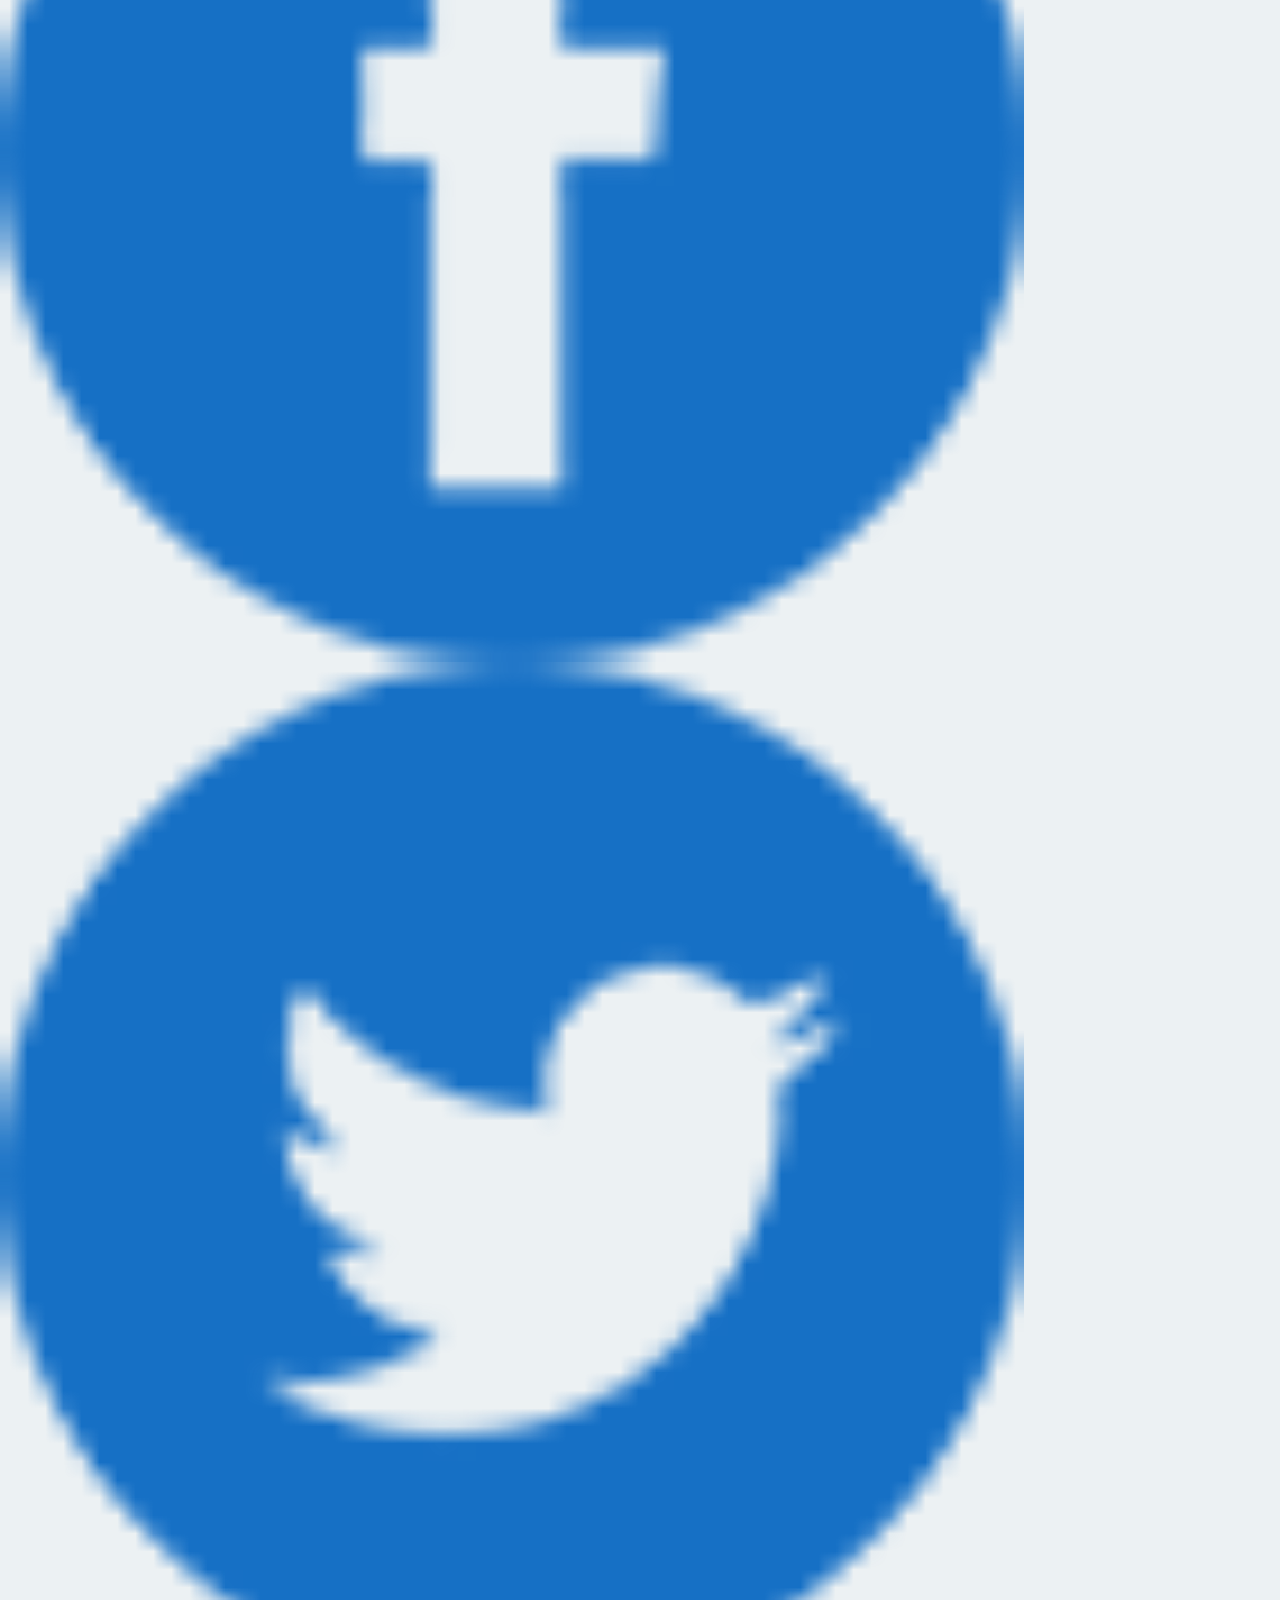
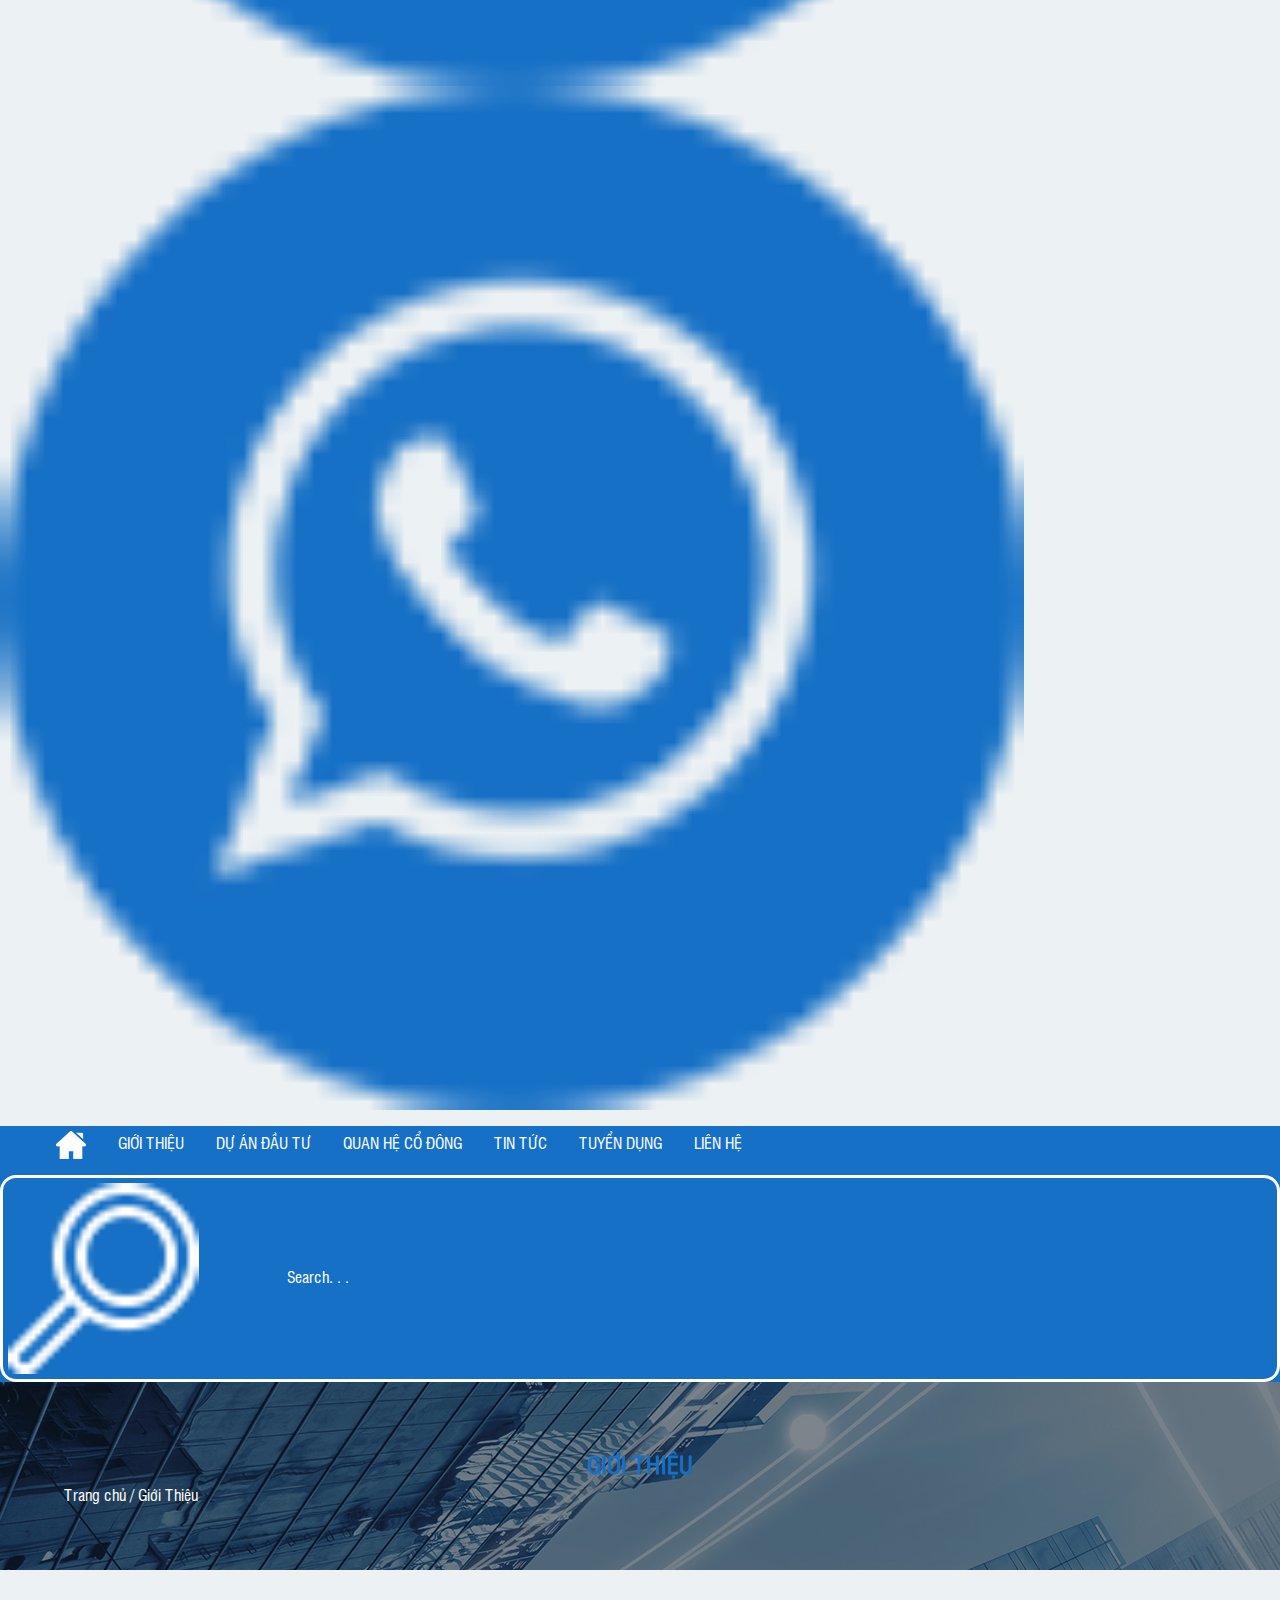
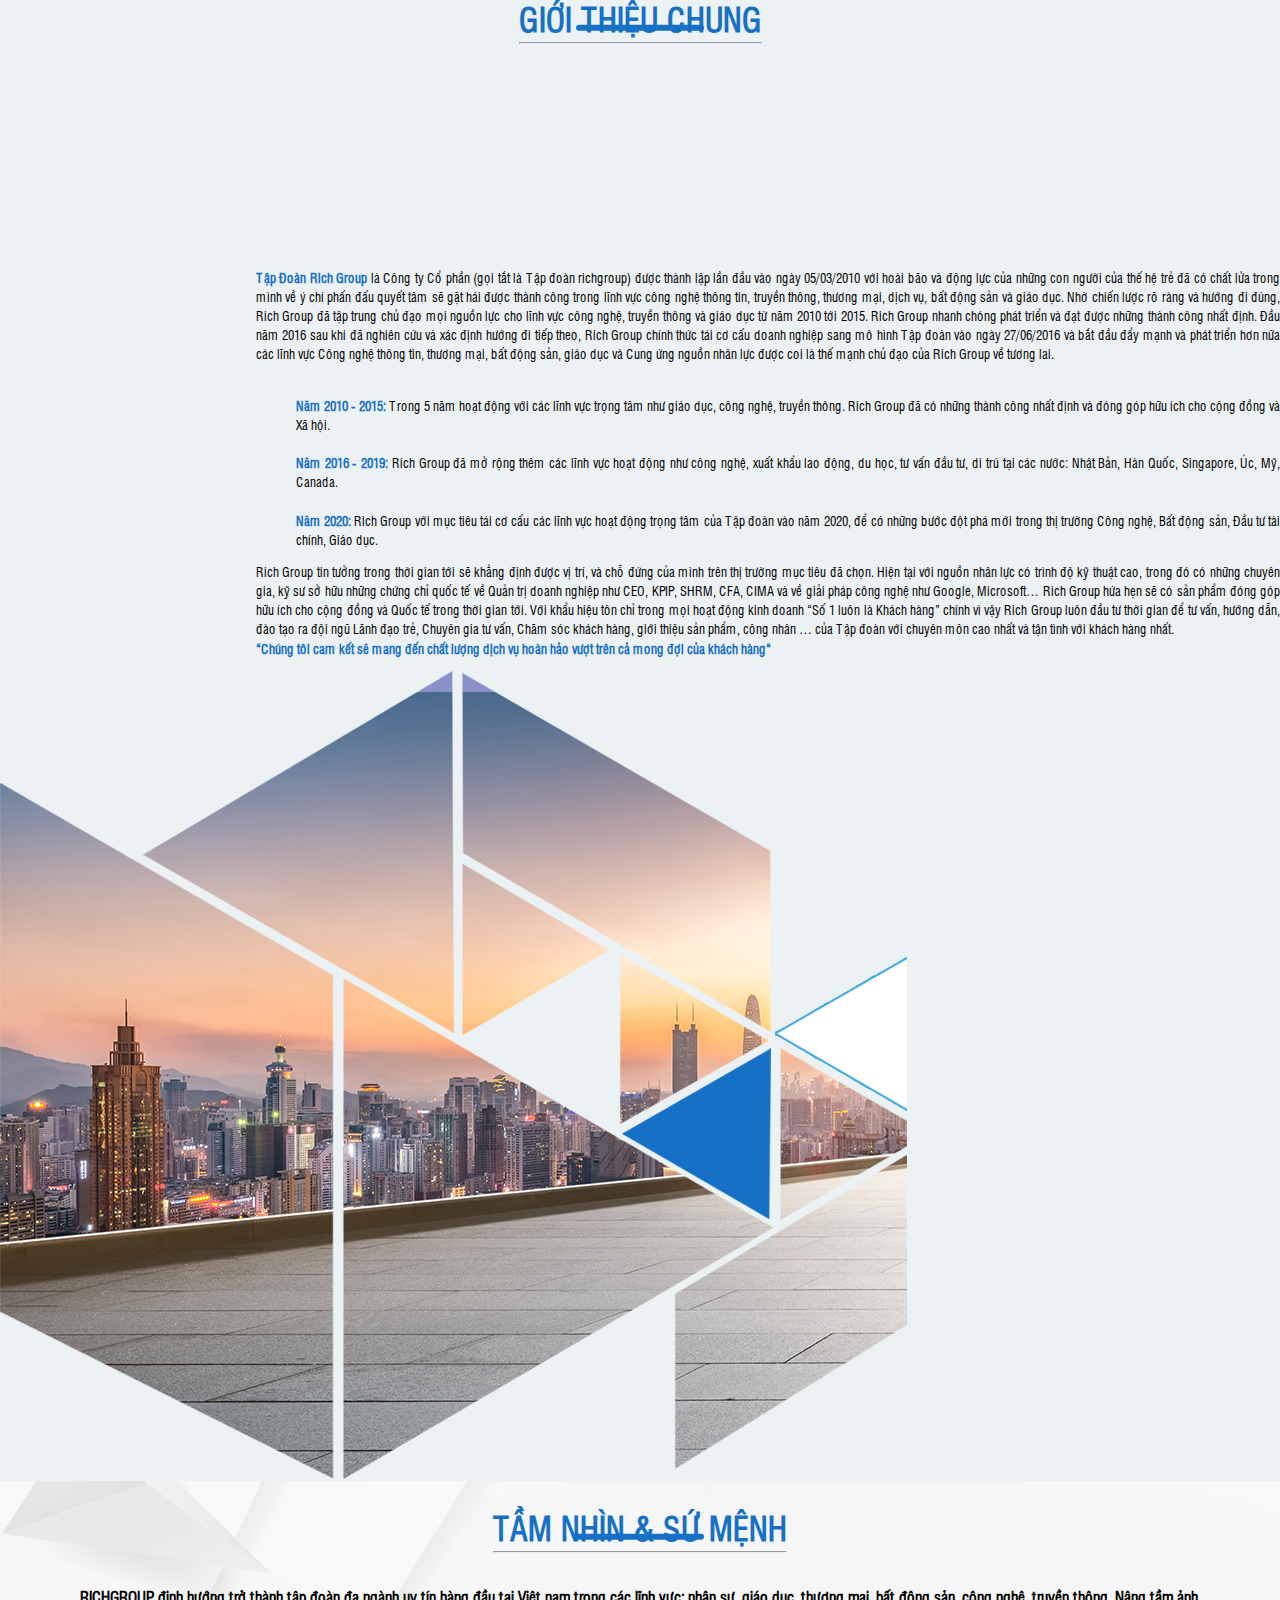
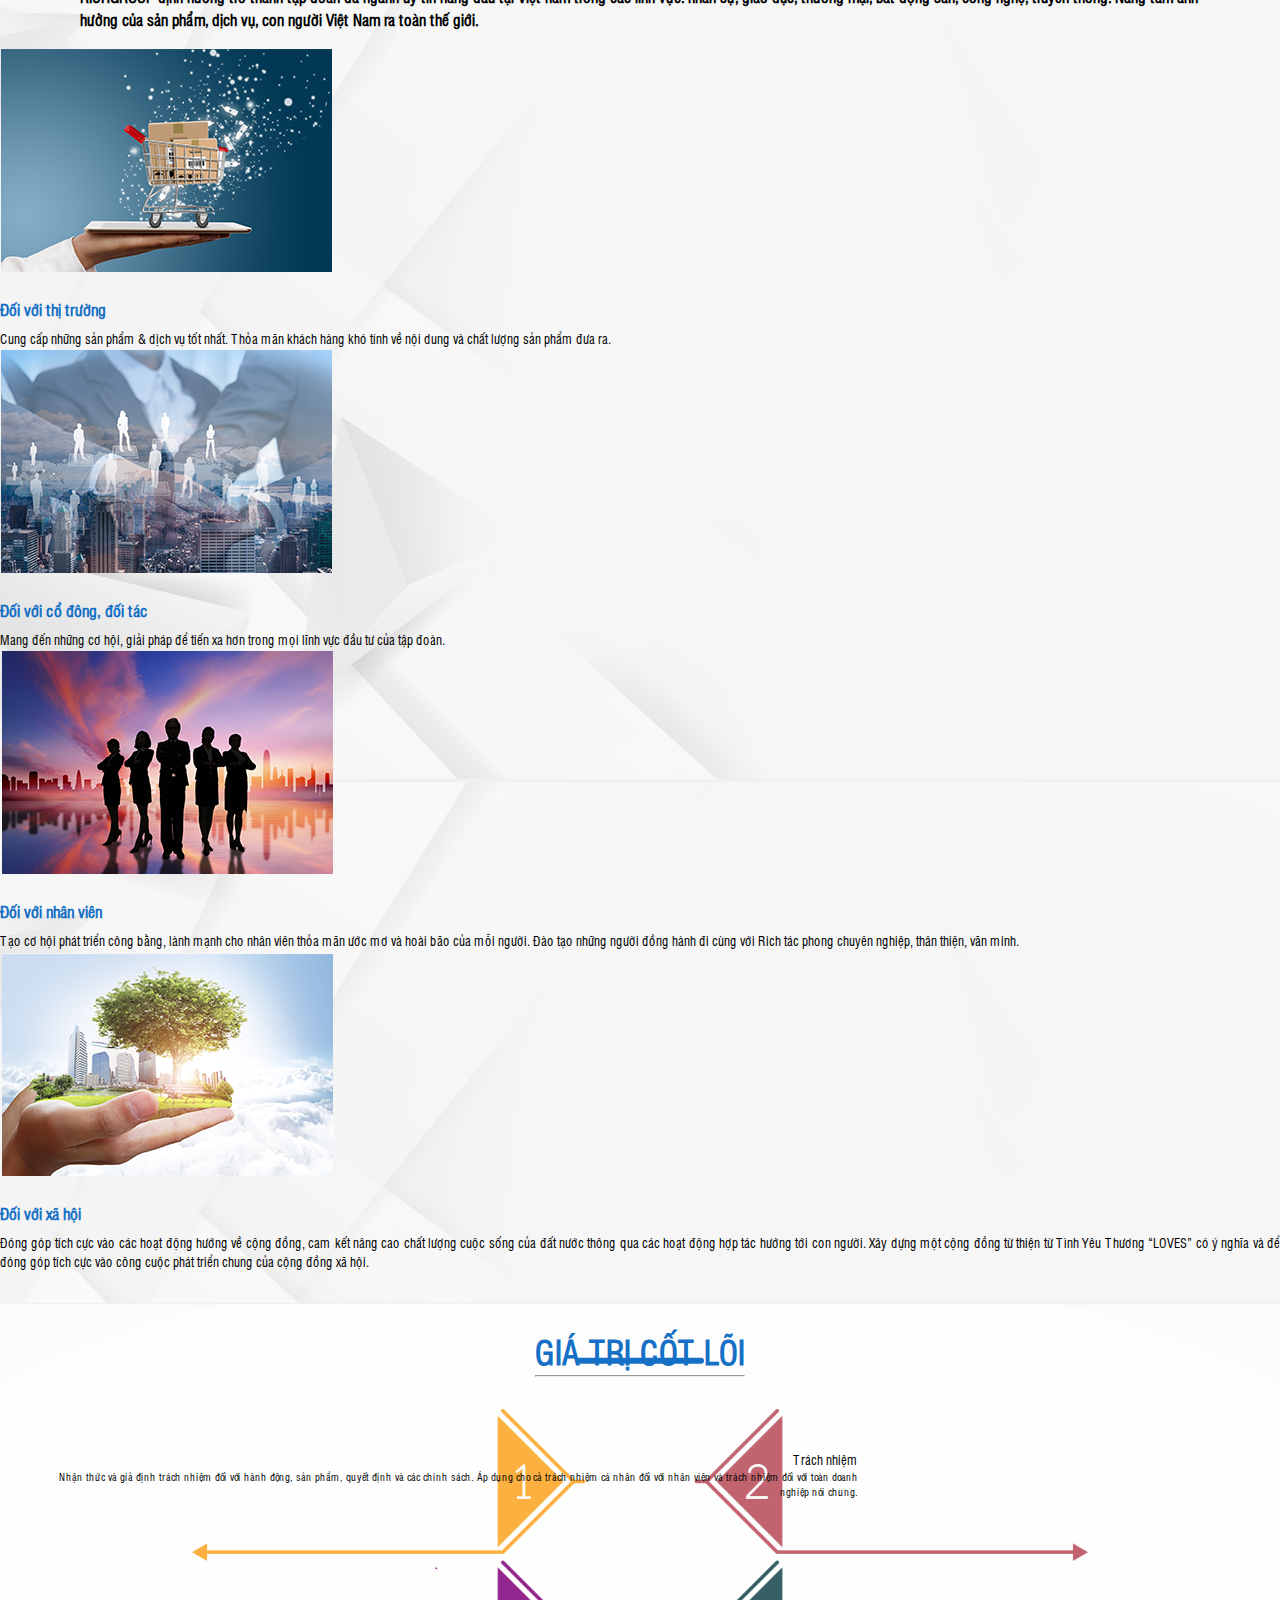
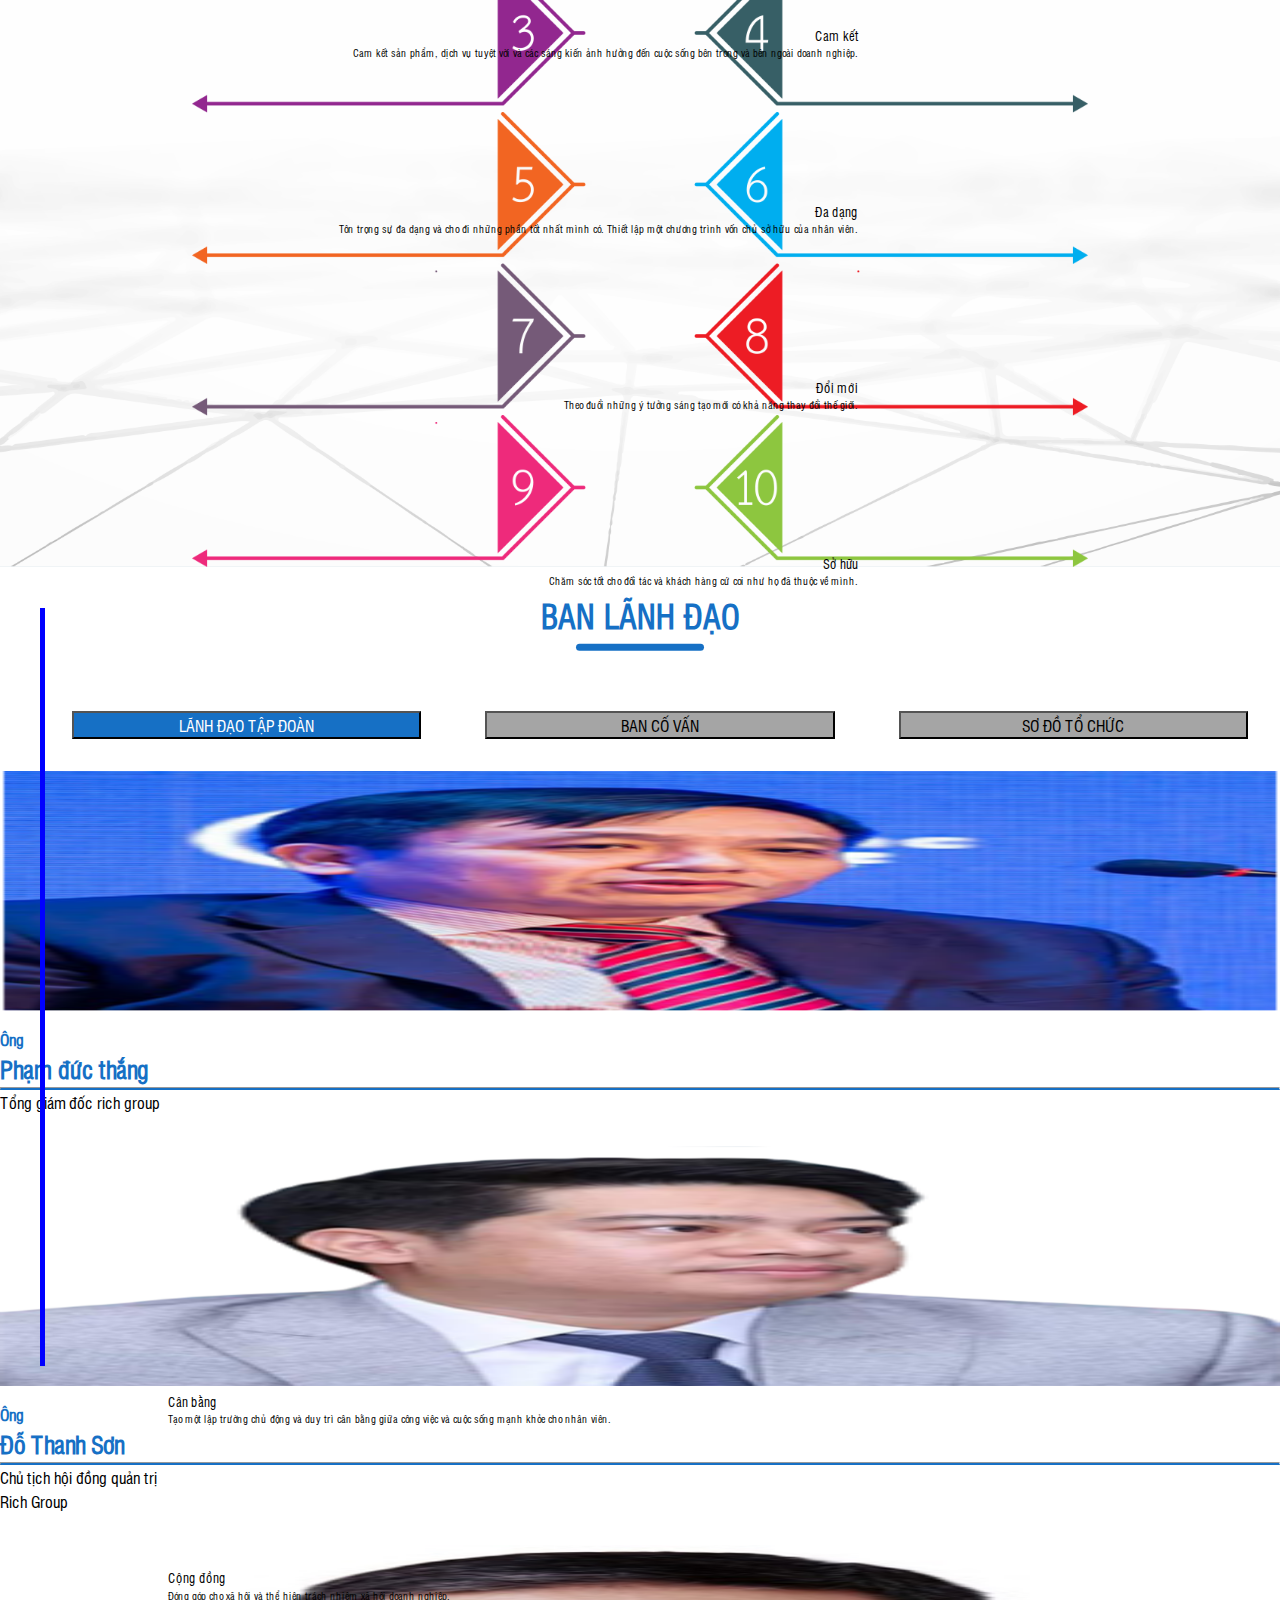
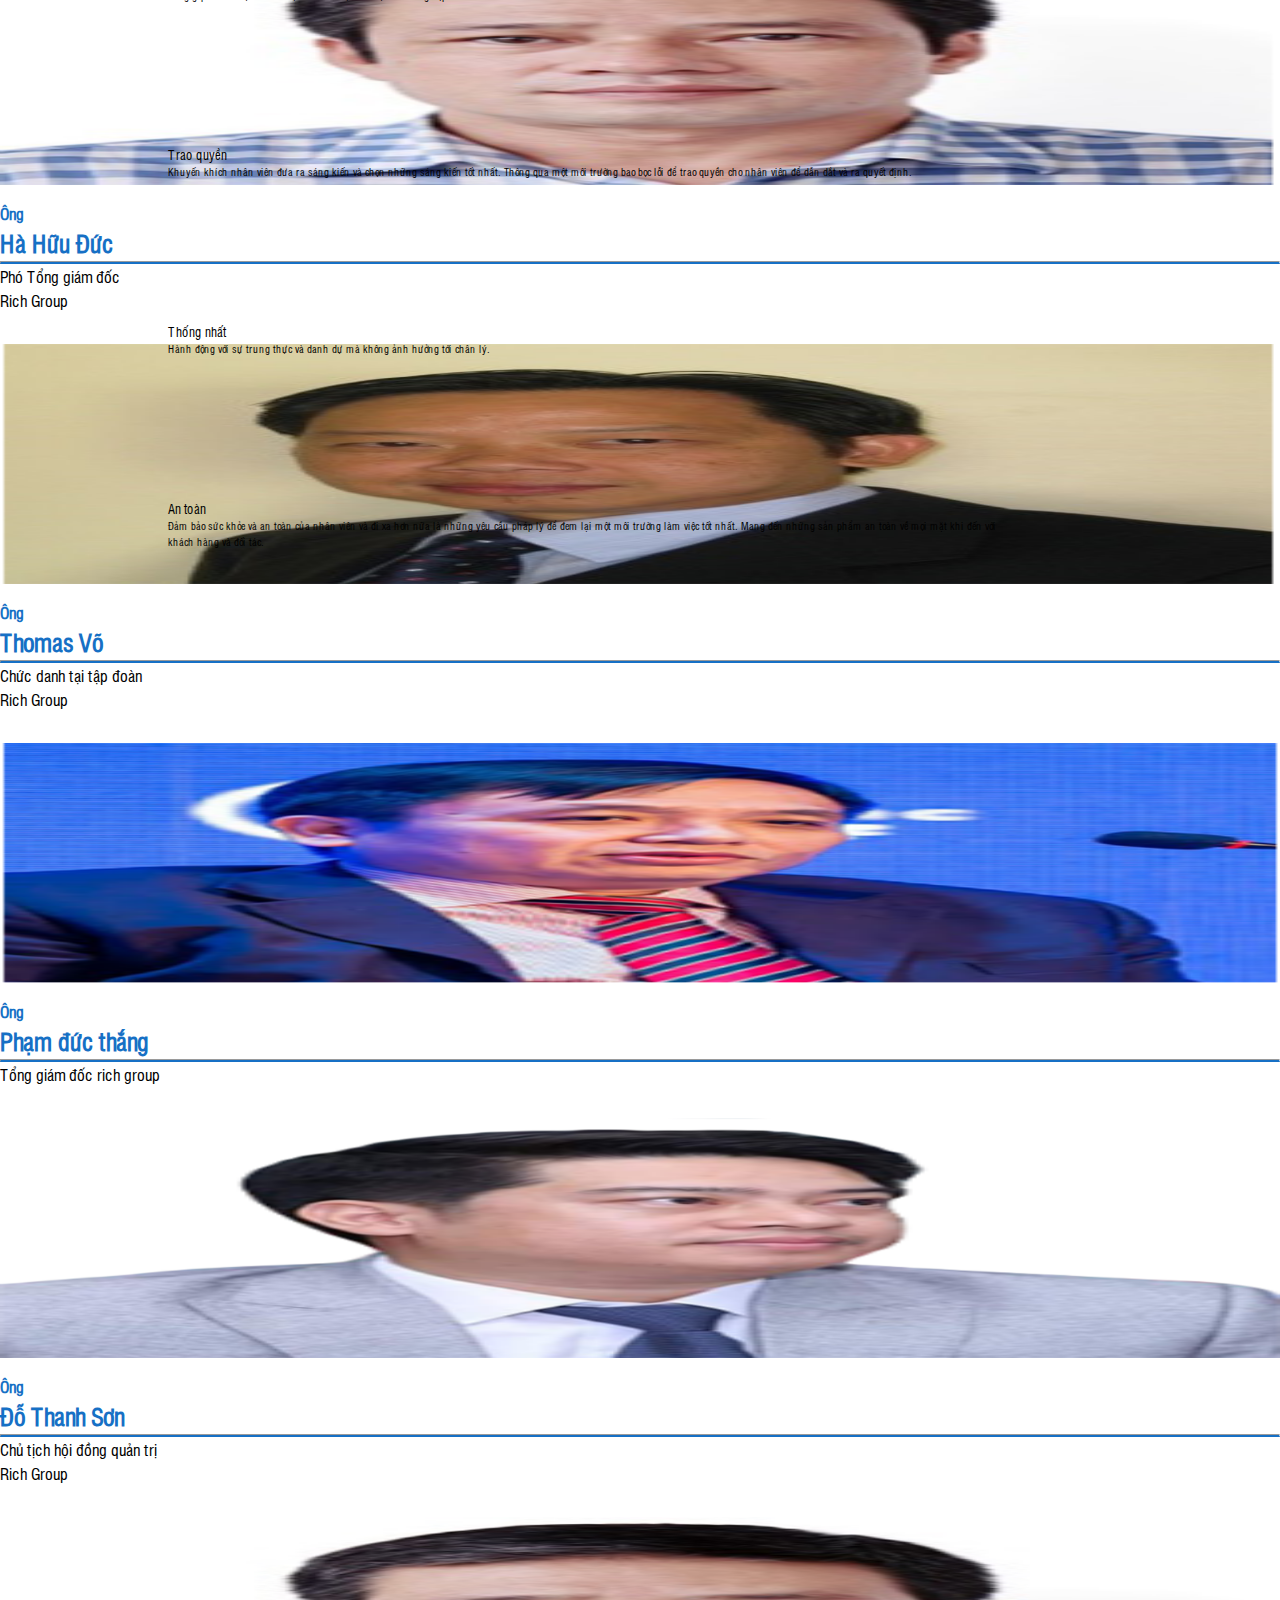
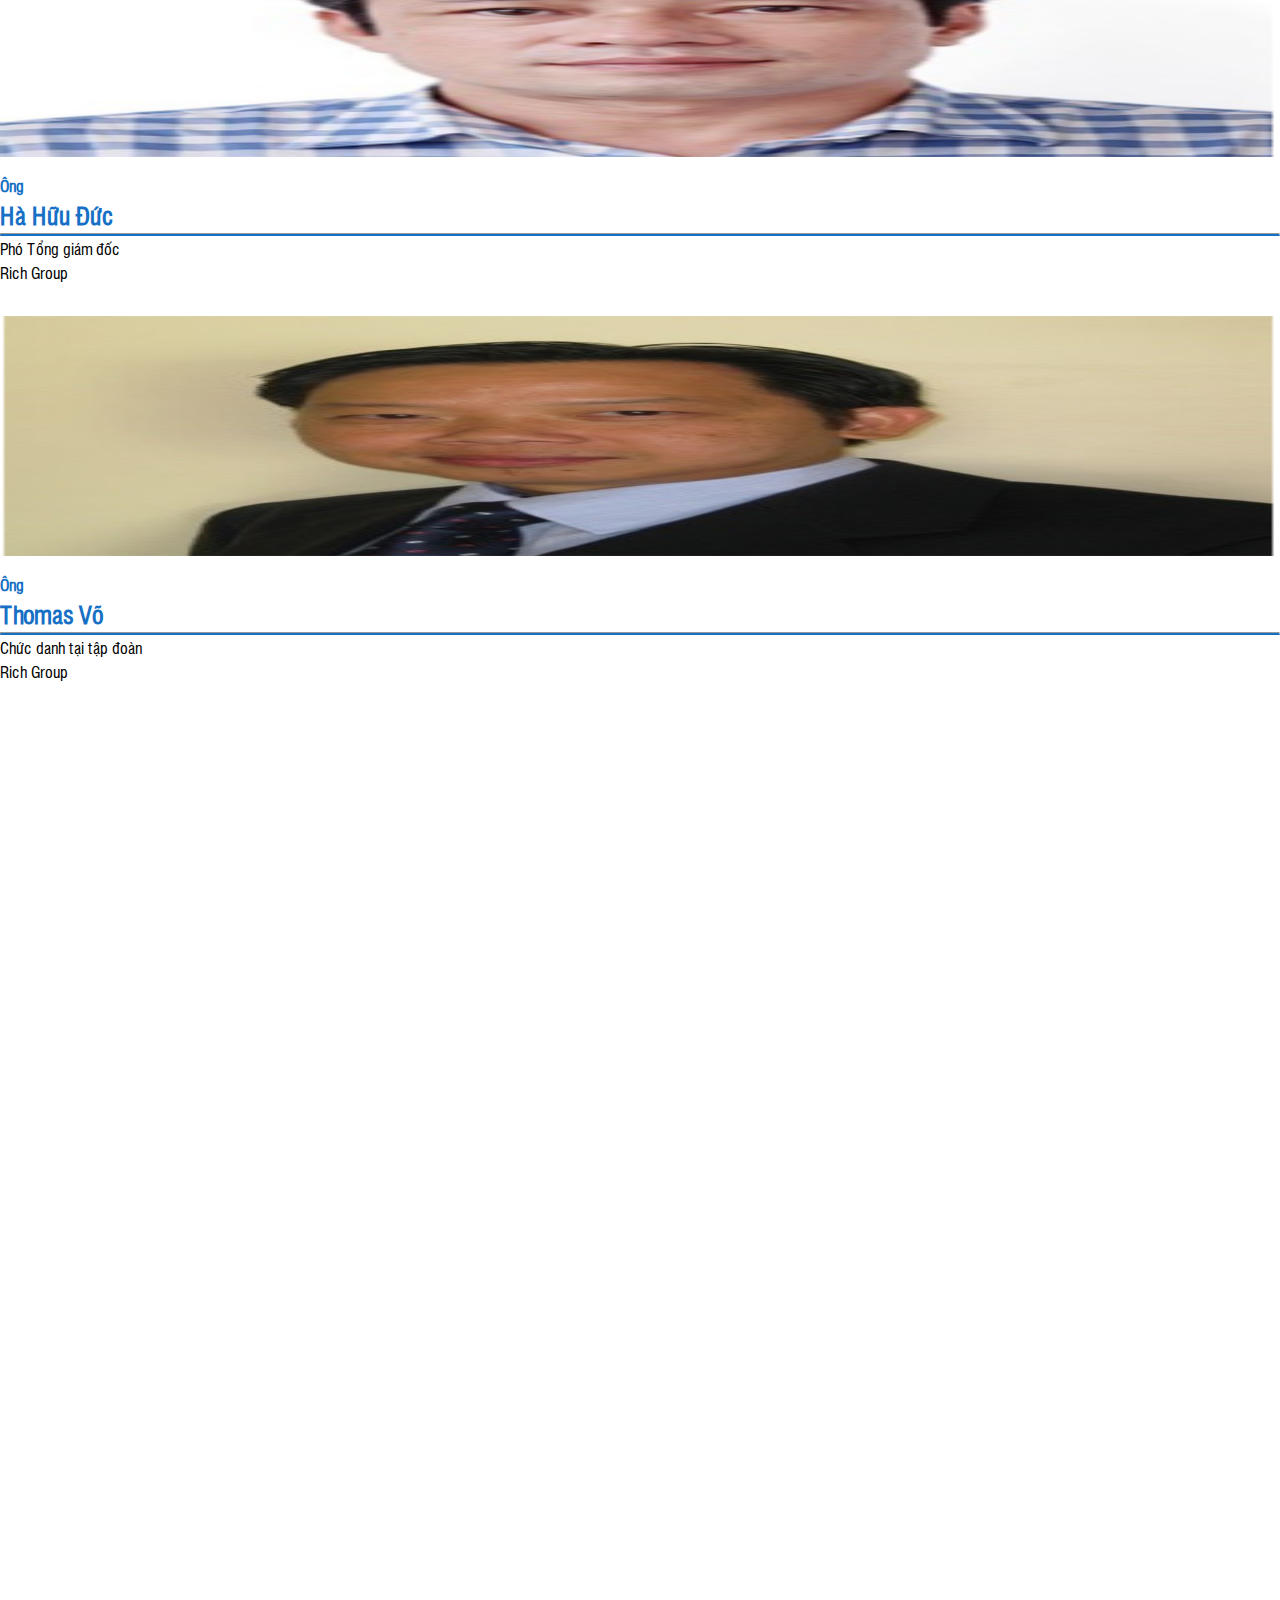
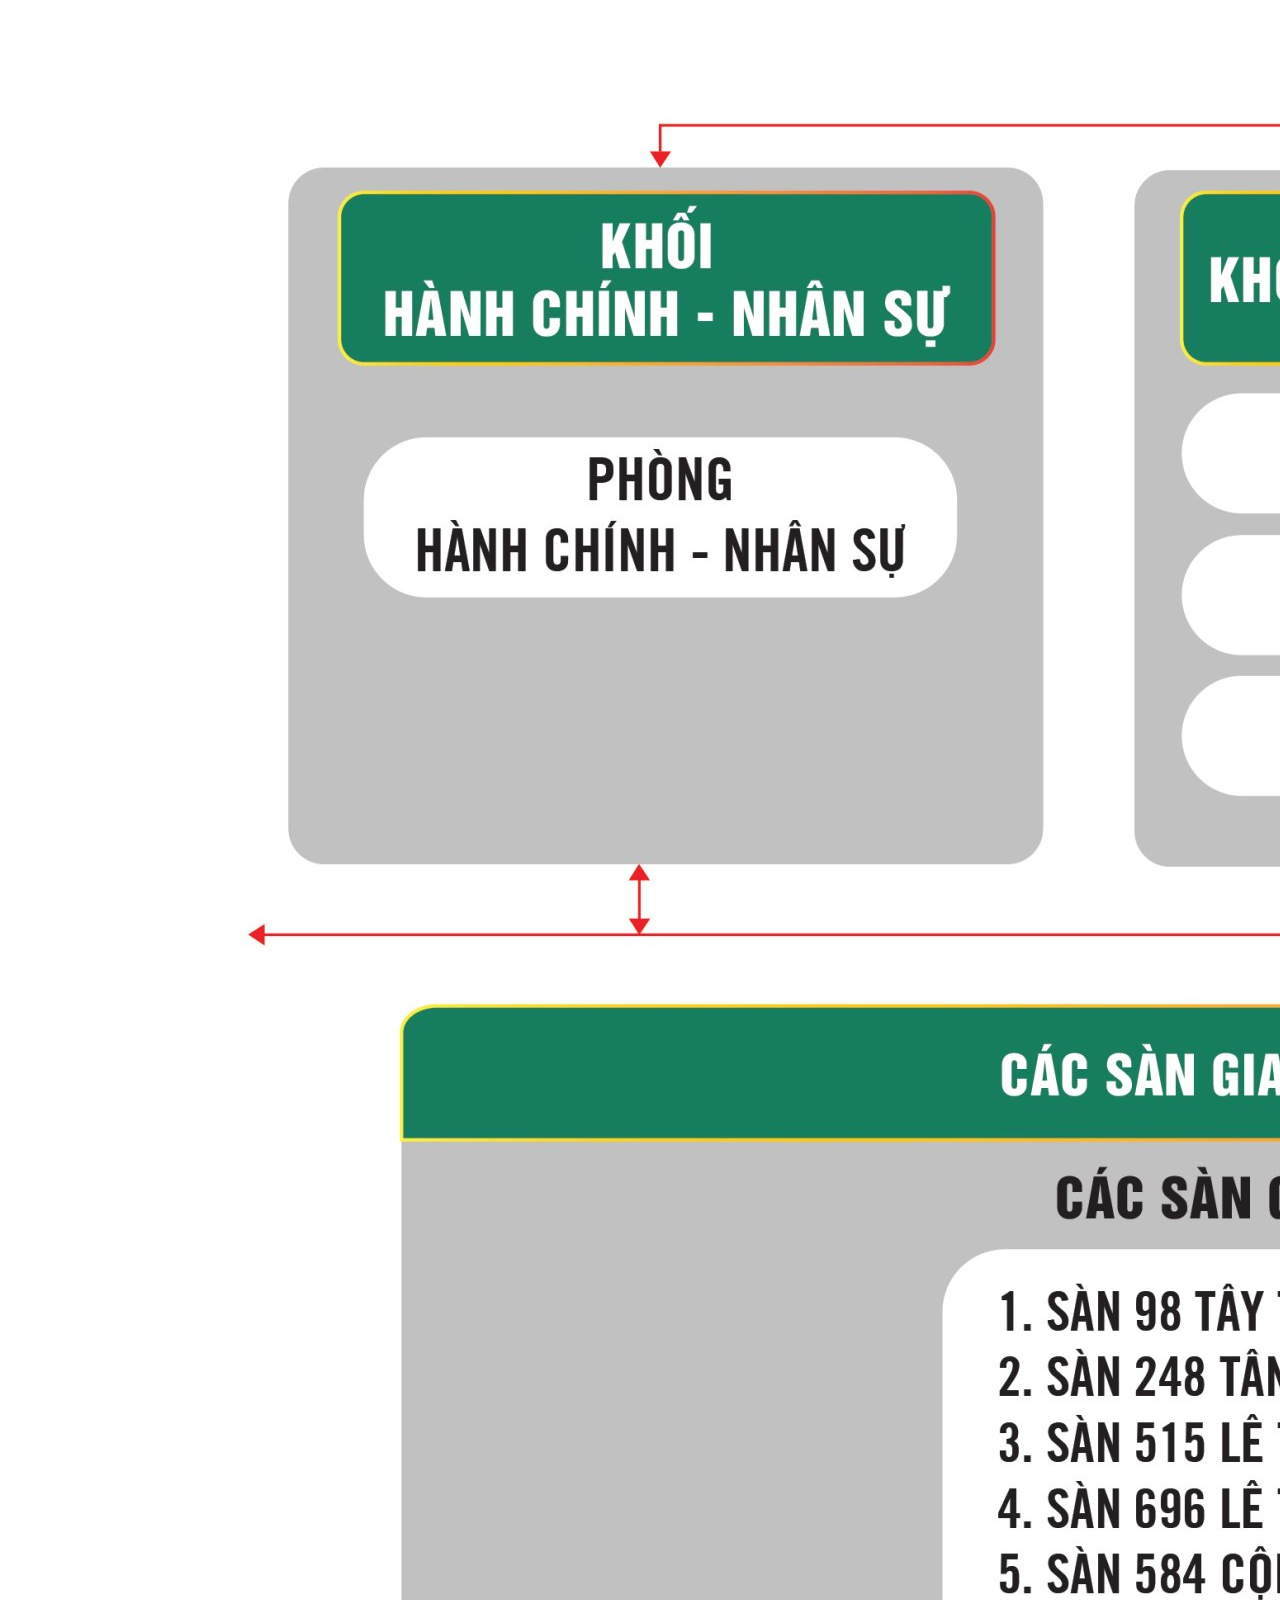
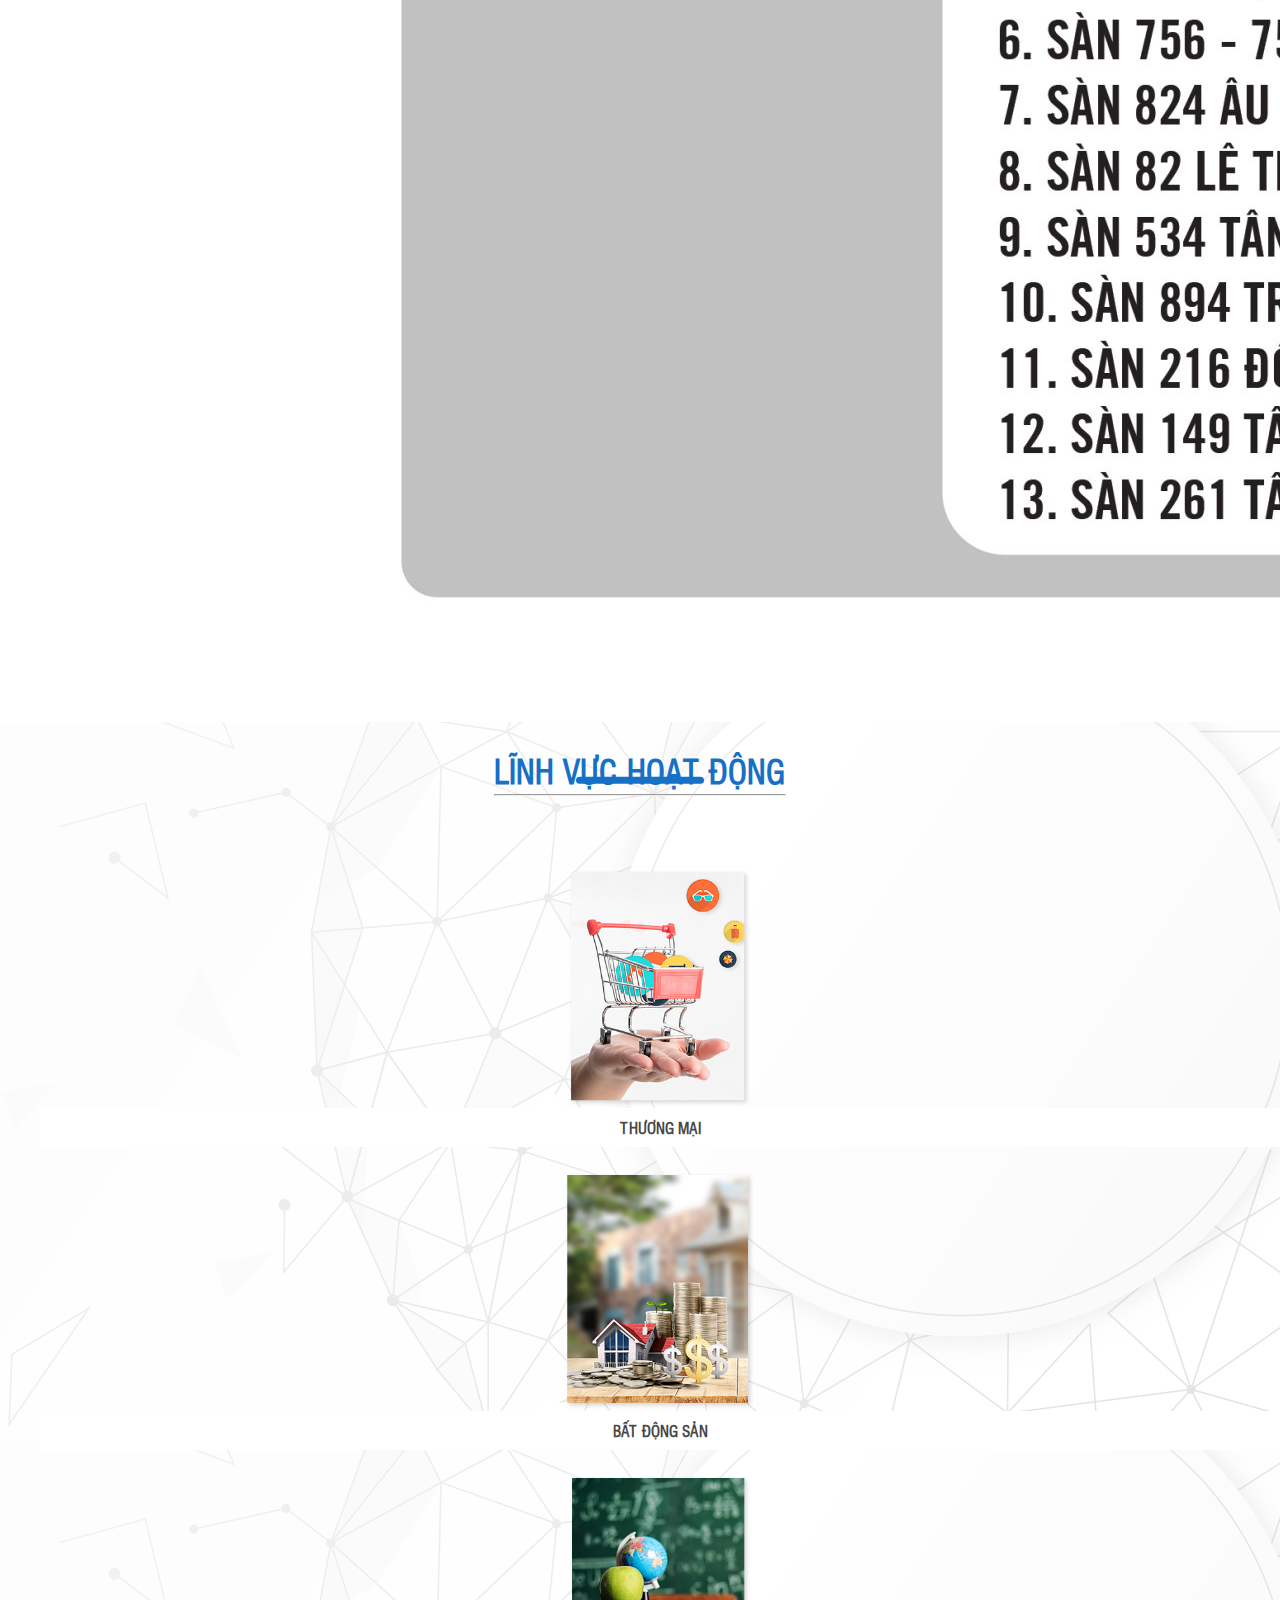
<file: gioiThieu.html>
<!DOCTYPE html>
<html lang="en">

<head>
    <meta charset="UTF-8">
    <meta http-equiv="X-UA-Compatible" content="IE=edge">
    <meta name="viewport" content="width=device-width, initial-scale=1.0">
    <title>Giới Thiệu</title>
    <link rel="stylesheet" href="css/gioiThieu.css">

    <link rel="stylesheet" href="css/layout.css">

    <!-- Bootstrap -->
    <script src="https://cdn.jsdelivr.net/npm/bootstrap@5.2.0-beta1/dist/js/bootstrap.bundle.min.js"
        integrity="sha384-pprn3073KE6tl6bjs2QrFaJGz5/SUsLqktiwsUTF55Jfv3qYSDhgCecCxMW52nD2"
        crossorigin="anonymous"></script>
    <link href="https://cdn.jsdelivr.net/npm/bootstrap@5.2.0-beta1/dist/css/bootstrap.min.css" rel="stylesheet"
        integrity="sha384-0evHe/X+R7YkIZDRvuzKMRqM+OrBnVFBL6DOitfPri4tjfHxaWutUpFmBp4vmVor" crossorigin="anonymous">
    <!-- JS -->
    <script src="./js/jquery-3.6.0.min.js"></script>
    <!-- Slick -->
    <link rel="stylesheet" href="slick/slick.css">
    <link rel="stylesheet" href="slick/slick-theme.css">
    <script src="slick/slick.min.js"></script>
</head>

<body>
    <div class="wrapper">
        <div class="menu-with-logo container ">
            <div class="row d-flex py-2">
                <div class="col-3 logo">
                    <a href="./index.html"><img src="images/rick_logo.png" alt="logo" class="img w-100"></a>
                </div>
                <div class="col-6 mx-auto company-name  text-center">
                    <h1 class="pt-3"><b>TẬP ĐOÀN RICH GROUP</b></h1>
                    <b>Tỏa sáng muôn nơi - Vươn tầm cao mới</b>
                </div>
                <div class="col-2 social-menu">
                    <p class="tel pt-3">Call us: 046.253.7318</p>
                    <div class="social-menu-icon d-flex">
                        <a class="fab fa-instagram " href="#"><img src="images/icon-Instagram.png" alt=""></a>
                        <a class="fab fa-facebook " href="#"><img src="images/icon-facebook.png" alt=""></a>
                        <a class="fab fa-twitter " href="#"><img src="images/icon-Twitter.png" alt=""></a>
                        <a class="fab fa-whatsapp " href="#"><img src="images/icon-WhatsApp.png" alt=""></a>
                    </div>
                </div>
            </div>
        </div>
        <div class="menu-wrapper">
            <nav class="menu container">
                <div class="d-flex justify-content-between align-items-center">
                    <ul class="pt-2">
                        <li class="p-0"><a href="./index.html">
                            <img src="images/home-run.png" alt="">
                            </a>
                        </li>
                        <li class=""><a class="" href="gioiThieu.html">Giới Thiệu</a></li>
                        <li class=""><a class="" href="duAn.html">Dự Án Đầu Tư</a></li>
                        <li class=""><a class="" href="qhCoDong.html">Quan Hệ Cổ Đông</a></li>
                        <li class=""><a class="" href="tinTuc.html">Tin Tức </a></li>
                        <li class=""><a class="" href="tuyenDung.html">Tuyển Dụng</a></li>
                        <li class=""><a class="" href="lienHe.html">Liên hệ</a></li>
                    </ul>
                    <div class="menu-search">
                        <div class="menu-search-input">
                            <img src="images/icon-research.png" alt="">
                            <input type="text" placeholder="Search. . .">
                        </div>
                    </div>
                </div>
            </nav>
        </div>

        <div class="content-wrapper">
            <div class="rich-content-wrapper">
                <section class="banner-page">

                    <div class="container">
                        <div class="d-flex justify-content-between align-items-center content">
                            <div>

                                <h2> Giới Thiệu</h2>
                                <p class="link text-uppercase">
                                    <span>Trang chủ</span> / <span>Giới Thiệu</span>
                                </p>
                            </div>
                        </div>
                    </div>

                </section>
                <section class="introduce-general">
                    <div class="container">
                        <div class="box-title-page">
                            <div>
                                <br>
                                <h2> Giới thiệu chung </h2>
                                <hr>
                                <span></span>
                            </div>
                        </div>
                    </div>
                    <div class="row m-0 mt-3 content-top">
                        <div class=" col-sm-12 col-md-6 d-flex justify-content-end align-items-center">
                            <div class="content">
                                <p><strong>Tập Đoàn Rich Group</strong> là Công ty Cổ phần (gọi tắt là Tập đoàn
                                    richgroup) được thành lập lần đầu vào ngày 05/03/2010 với hoài bão và động lực của
                                    những con người của thế hệ trẻ đã có chất lửa trong mình về ý chí phấn đấu quyết tâm
                                    sẽ gặt hái được thành công trong lĩnh vực công nghệ thông tin, truyền thông, thương
                                    mại, dịch vụ, bất động sản và giáo dục. Nhờ chiến lược rõ ràng và hướng đi đúng,
                                    Rich Group đã tập trung chủ đạo mọi nguồn lực cho lĩnh vực công nghệ, truyền thông
                                    và giáo dục từ năm 2010 tới 2015. Rich Group nhanh chóng phát triển và đạt được
                                    những thành công nhất định. Đầu năm 2016 sau khi đã nghiên cứu và xác định hướng đi
                                    tiếp theo, Rich Group chính thức tái cơ cấu doanh nghiệp sang mô hình Tập đoàn vào
                                    ngày 27/06/2016 và bắt đầu đẩy mạnh và phát triển hơn nữa các lĩnh vực Công nghệ
                                    thông tin, thương mại, bất động sản, giáo dục và Cung ứng nguồn nhân lực được coi là
                                    thế mạnh chủ đạo của Rich Group về tương lai.</p>
                                <ul>
                                    <li class="d-flex">
                                        <span><i class="fas fa-circle" aria-hidden="true"></i></span>
                                        <p><strong>Năm 2010 - 2015:</strong> Trong 5 năm hoạt động với các lĩnh vực
                                            trọng tâm như giáo dục, công nghệ, truyền thông. Rich Group đã có những
                                            thành công nhất định và đóng góp hữu ích cho cộng đồng và Xã hội.</p>
                                    </li>
                                    <li class="d-flex">
                                        <span><i class="fas fa-circle" aria-hidden="true"></i></span>
                                        <p><strong>Năm 2016 - 2019:</strong> Rich Group đã mở rộng thêm các lĩnh vực
                                            hoạt động như công nghệ, xuất khẩu lao động, du học, tư vấn đầu tư, di trú
                                            tại các nước: Nhật Bản, Hàn Quốc, Singapore, Úc, Mỹ, Canada.</p>
                                    </li>
                                    <li class="d-flex">
                                        <span><i class="fas fa-circle" aria-hidden="true"></i></span>
                                        <p><strong>Năm 2020:</strong> Rich Group với mục tiêu tái cơ cấu các lĩnh vực
                                            hoạt động trọng tâm của Tập đoàn vào năm 2020, để có những bước đột phá mới
                                            trong thị trường Công nghệ, Bất động sản, Đầu tư tài chính, Giáo dục.</p>
                                    </li>
                                </ul>
                                <p>
                                    Rich Group tin tưởng trong thời gian tới sẽ khẳng định được vị trí, và chỗ đứng của
                                    mình trên thị trường mục tiêu đã chọn. Hiện tại với nguồn nhân lực có trình độ kỹ
                                    thuật cao, trong đó có những chuyên gia, kỹ sư sở hữu những chứng chỉ quốc tế về
                                    Quản trị doanh nghiệp như CEO, KPIP, SHRM, CFA, CIMA và về giải pháp công nghệ như
                                    Google, Microsoft… Rich Group hứa hẹn sẽ có sản phẩm đóng góp hữu ích cho cộng đồng
                                    và Quốc tế trong thời gian tới. Với khẩu hiệu tôn chỉ trong mọi hoạt động kinh doanh
                                    “Số 1 luôn là Khách hàng” chính vì vậy Rich Group luôn đầu tư thời gian để tư vấn,
                                    hướng dẫn, đào tạo ra đội ngũ Lãnh đạo trẻ, Chuyên gia tư vấn, Chăm sóc khách hàng,
                                    giới thiệu sản phẩm, công nhân … của Tập đoàn với chuyên môn cao nhất và tận tình
                                    với khách hàng nhất.
                                </p>
                                <p><strong>“Chúng tôi cam kết sẽ mang đến chất lượng dịch vụ hoàn hảo vượt trên cả mong
                                        đợi của khách hàng“</strong></p>
                            </div>
                        </div>
                        <div class="col-sm-12 col-md-6 px-0 pl-xl-2">
                            <div class="img">
                                <img src="images/trang-gioi-thieu/anh-gioi-thieu.png" alt="" class="w-100">
                            </div>
                        </div>
                    </div>
                </section>
                <section class="vision">
                    <div class="container">
                        <div class="box-title-page">
                            <div>
                                <br>
                                <h2> tầm nhìn & sứ mệnh </h2>
                                <hr>
                                <span></span>
                            </div>
                            
                        </div>
                        <p class="intro text-center">
                            RICHGROUP định hướng trở thành tập đoàn đa ngành uy tín hàng đầu tại Việt nam trong các lĩnh
                            vực: nhân sự, giáo dục, thương mại, bất động sản, công nghệ, truyền thông.
                            Nâng tầm ảnh hưởng của sản phẩm, dịch vụ, con người Việt Nam ra toàn thế giới.
                        </p>
                        <div class="row">
                            <div class="col-md-6 col-lg-3">
                                <div class="vision-item">
                                    <div class="img d-flex justify-content-between align-items-center">
                                        <img src="images/trang-gioi-thieu/anh-1.png" alt="" class="w-100">
                                    </div>
                                    <p class="title text-center text-uppercase"> Đối với thị trường</p>
                                    <p class="desc"> Cung cấp những sản phẩm & dịch vụ tốt nhất. Thỏa mãn khách hàng khó
                                        tính về nội dung và chất lượng sản phẩm đưa ra.</p>
                                </div>
                            </div>
                            <div class="col-md-6 col-lg-3">
                                <div class="vision-item">
                                    <div class="img d-flex justify-content-between align-items-center">
                                        <img src="images/trang-gioi-thieu/anh-2.png" alt="" class="w-100">
                                    </div>
                                    <p class="title text-center text-uppercase"> Đối với cổ đông, đối tác</p>
                                    <p class="desc"> Mang đến những cơ hội, giải pháp để tiến xa hơn trong mọi lĩnh vực
                                        đầu tư của tập đoàn.</p>
                                </div>
                            </div>
                            <div class="col-md-6 col-lg-3">
                                <div class="vision-item">
                                    <div class="img d-flex justify-content-between align-items-center">
                                        <img src="images/trang-gioi-thieu/anh-3.png" alt="" class="w-100">
                                    </div>
                                    <p class="title text-center text-uppercase">Đối với nhân viên </p>
                                    <p class="desc"> Tạo cơ hội phát triển công bằng, lành mạnh cho nhân viên thỏa mãn
                                        ước mơ và hoài bão của mỗi người. Đào tạo những người đồng hành đi cùng với Rich
                                        tác phong chuyên nghiệp, thân thiện, văn minh.</p>
                                </div>
                            </div>
                            <div class="col-md-6 col-lg-3">
                                <div class="vision-item">
                                    <div class="img d-flex justify-content-between align-items-center">
                                        <img src="images/trang-gioi-thieu/anh-4.png" alt="" class="w-100">
                                    </div>
                                    <p class="title text-center text-uppercase"> Đối với xã hội</p>
                                    <p class="desc"> Đóng góp tích cực vào các hoạt động hướng về cộng đồng, cam kết
                                        nâng cao chất lượng cuộc sống của đất nước thông qua các hoạt động hợp tác hướng
                                        tới con người. Xây dựng một cộng đồng từ thiện từ Tình Yêu Thương “LOVES” có ý
                                        nghĩa và để đóng góp tích cực vào công cuộc phát triển chung của cộng đồng xã
                                        hội.</p>
                                </div>
                            </div>
                        </div>
                    </div>
                </section>

                <section class="core-values">
                    <div class="container">
                        <div class="box-title-page">
                            <div>
                                <br>
                                <h2> Giá trị cốt lõi </h2>
                                <hr>
                                <span></span>
                            </div>
                        </div>
                        <div class=" d-flex justify-content-center">
                            <div class="content">
                                <img src="images/trang-gioi-thieu/anh-giatricotloi.png" alt="" class="img-fluid">
                                <ul class="d-flex justify-content-between flex-wrap">
                                    <div class="row d-flex justify-content-center">
                                        <div class="col-5 core-left">
                                            <li class="d-flex align-items-center">
                                            <div class="core-item">
                                                <p class="title text-uppercase"> Trách nhiệm</p>
                                                <p class="desc"> Nhận thức và giả định trách nhiệm đối với hành động,
                                                    sản phẩm, quyết định và các chính sách. Áp dụng cho cả trách nhiệm
                                                    cá nhân đối với nhân viên và trách nhiệm đối với toàn doanh nghiệp
                                                    nói chung.</p>

                                            </div>
                                            </li>
                                            <li class="d-flex align-items-center">
                                            <div class="core-item">
                                                <p class="title text-uppercase"> Cam kết</p>
                                                <p class="desc">Cam kết sản phẩm, dịch vụ tuyệt vời và các sáng kiến ảnh
                                                    hưởng đến cuộc sống bên trong và bên ngoài doanh nghiệp.</p>

                                            </div>
                                            </li>
                                            <li class="d-flex align-items-center">
                                                <div class="core-item">
                                                    <p class="title text-uppercase"> Đa dạng</p>
                                                    <p class="desc"> Tôn trọng sự đa dạng và cho đi những phần tốt nhất mình
                                                        có. Thiết lập một chương trình vốn chủ sở hữu của nhân viên.</p>
    
                                                </div>
                                            </li>
                                            <li class="d-flex align-items-center">
                                                <div class="core-item">
                                                    <p class="title text-uppercase"> Đổi mới</p>
                                                    <p class="desc">Theo đuổi những ý tưởng sáng tạo mới có khả năng thay
                                                        đổi thế giới.
                                                    </p>
                                                </div>
    
                                            </li>
                                            <li class="d-flex align-items-center">
                                                <div class="core-item">
                                                    <p class="title text-uppercase"> Sở hữu</p>
                                                    <p class="desc">Chăm sóc tốt cho đối tác và khách hàng cứ coi như họ đã
                                                        thuộc về mình.</p>
    
                                                </div>
    
                                            </li>
                                        </div>
                                        <div class="col-2" style="background-color: blue; width: 5px; margin-right: 1.5rem;">

                                        </div>
                                        
                                        <div class="col-5 core-right">
                                            <li class="d-flex align-items-center">
                                                <div class="core-item">
                                                    <p class="title text-uppercase"> Cân bằng</p>
                                                    <p class="desc"> Tạo một lập trường chủ động và duy trì cân bằng giữa
                                                        công việc và cuộc sống mạnh khỏe cho nhân viên.</p>
                                            
                                                </div>
                                            </li>
                                            <li class="d-flex align-items-center">
                                                <div class="core-item">
                                                    <p class="title text-uppercase"> Cộng đồng</p>
                                                    <p class="desc"> Đóng góp cho xã hội và thể hiện trách nhiệm xã hội
                                                        doanh nghiệp.</p>
    
                                                </div>
                                            </li>
                                            <li class="d-flex align-items-center">
                                                <div class="core-item">
                                                    <p class="title text-uppercase"> Trao quyền</p>
                                                    <p class="desc"> Khuyến khích nhân viên đưa ra sáng kiến và chọn những
                                                        sáng kiến tốt nhất. Thông qua một môi trường bao bọc lỗi để trao
                                                        quyền cho nhân viên để dẫn dắt và ra quyết định.</p>
    
                                                </div>
    
                                            </li>
                                            <li class="d-flex align-items-center">
                                                <div class="core-item">
                                                    <p class="title text-uppercase"> Thống nhất</p>
                                                    <p class="desc"> Hành động với sự trung thực và danh dự mà không ảnh
                                                        hưởng tới chân lý.</p>
    
                                                </div>
    
                                            </li>
                                            <li class="d-flex align-items-center">
                                                <div class="core-item">
                                                    <p class="title text-uppercase"> An toàn </p>
                                                    <p class="desc"> Đảm bảo sức khỏe và an toàn của nhân viên và đi xa hơn
                                                        nữa là những yêu cầu pháp lý để đem lại một môi trường làm việc tốt
                                                        nhất. Mang đến những sản phẩm an toàn về mọi mặt khi đến với khách
                                                        hàng và đối tác.</p>
    
                                                </div>
                                            </li>
                                        </div>
                                    </div>
                                </ul>
                            </div>
                        </div>
                    </div>
                </section>

                <section class="project-wrapper">
                    <div class="container">
                        <div class="container">
                            <div class="box-title-page ">
                                <div>
                                    <br>
                                    <h2> Ban Lãnh Đạo </h2>
                                    <br>
                                    <span></span>
                                </div>
                                
                            </div>
                        </div>
                        <ul class="nav nav-pills mb-3" id="pills-tab" role="tablist">
                            <li class="nav-item" role="presentation">
                                <button class="nav-link active" id="pills-lstd-tab" data-bs-toggle="pill"
                                    data-bs-target="#pills-ldtd" type="button" role="tab" aria-controls="pills-ldtd"
                                    aria-selected="true">LÃNH ĐẠO TẬP ĐOÀN</button>
                            </li>
                            <li class="nav-item" role="presentation">
                                <button class="nav-link" id="pills-bcv-tab" data-bs-toggle="pill"
                                    data-bs-target="#pills-bcv" type="button" role="tab" aria-controls="pills-bcv"
                                    aria-selected="false">BAN CỐ VẤN</button>
                            </li>
                            <li class="nav-item" role="presentation">
                                <button class="nav-link" id="pills-sdtc-tab" data-bs-toggle="pill"
                                    data-bs-target="#pills-sdtc" type="button" role="tab" aria-controls="pills-sdtc"
                                    aria-selected="false">SƠ ĐỒ TỔ CHỨC</button>
                            </li>
                        </ul>
                        <div class="tab-content" id="pills-tabContent">
                            <div class="tab-pane fade show active" id="pills-ldtd" role="tabpanel"
                                aria-labelledby="pills-ldtd-tab">
                                <div class="project-item-wrap">
                                    <div class="row">
                                        <div class="col-lg-3 col-4  col-sm-6 col-sx-12">
                                            <div class="boss-item">
                                                <div class="img">
                                                    <img src="images/trang-gioi-thieu/Pham-Duc-Thang.png" alt="">
                                                </div>
                                                <div class="desc">
                                                    <p>Ông</p>
                                                    <p class="name text-uppercase"> Phạm đức thắng </p>
                                                    <hr>
                                                    <p class="position text-uppercase"> Tổng giám đốc rich group </p>
                                                </div>
                                            </div>
                                        </div>
                                        <div class="col-lg-3 col-4  col-sm-6 col-sx-12">
                                            <div class="boss-item">
                                                <div class="img">
                                                    <img src="images/trang-gioi-thieu/Do-Thanh-Son.png" alt="">
                                                </div>
                                                <div class="desc">
                                                    <p> Ông </p>
                                                    <p class="name text-uppercase"> Đỗ Thanh Sơn </p>
                                                    <hr>
                                                    <p class="position text-uppercase"> Chủ tịch hội đồng quản trị
                                                        <br /> Rich Group </p>
                                                </div>
                                            </div>
                                        </div>
                                        <div class="col-lg-3 col-4  col-sm-6 col-sx-12">
                                            <div class="boss-item">
                                                <div class="img">
                                                    <img src="images/trang-gioi-thieu/Ha-Huu-Duc.png" alt="">
                                                </div>
                                                <div class="desc">
                                                    <p> Ông </p>
                                                    <p class="name text-uppercase"> Hà Hữu Đức </p>
                                                    <hr>
                                                    <p class="position text-uppercase">Phó Tổng giám đốc <br /> Rich
                                                        Group </p>
                                                </div>
                                            </div>
                                        </div>
                                        <div class="col-lg-3 col-4  col-sm-6 col-sx-12">
                                            <div class="boss-item">
                                                <div class="img">
                                                    <img src="images/trang-gioi-thieu/Thomas-Vo.png" alt="">
                                                </div>
                                                <div class="desc">
                                                    <p> Ông </p>
                                                    <p class="name text-uppercase"> Thomas Võ </p>
                                                    <hr>
                                                    <p class="position text-uppercase">Chức danh tại tập đoàn <br />
                                                        Rich Group </p>
                                                </div>
                                            </div>
                                        </div>
                                    </div>
                                </div>
                            </div>
                            <div class="tab-pane fade" id="pills-bcv" role="tabpanel" aria-labelledby="pills-bcv-tab">
                                <div class="project-item-wrap">
                                    <div class="row">
                                        <div class="col-lg-3 col-4  col-sm-6 col-sx-12">
                                            <div class="boss-item">
                                                <div class="img">
                                                    <img src="images/trang-gioi-thieu/Pham-Duc-Thang.png" alt="">
                                                </div>
                                                <div class="desc">
                                                    <p>Ông</p>
                                                    <p class="name text-uppercase"> Phạm đức thắng </p>
                                                    <hr>
                                                    <p class="position text-uppercase"> Tổng giám đốc rich group </p>
                                                </div>
                                            </div>
                                        </div>
                                        <div class="col-lg-3 col-4  col-sm-6 col-sx-12">
                                            <div class="boss-item">
                                                <div class="img">
                                                    <img src="images/trang-gioi-thieu/Do-Thanh-Son.png" alt="">
                                                </div>
                                                <div class="desc">
                                                    <p> Ông </p>
                                                    <p class="name text-uppercase"> Đỗ Thanh Sơn </p>
                                                    <hr>
                                                    <p class="position text-uppercase"> Chủ tịch hội đồng quản trị
                                                        <br /> Rich Group </p>
                                                </div>
                                            </div>
                                        </div>
                                        <div class="col-lg-3 col-4  col-sm-6 col-sx-12">
                                            <div class="boss-item">
                                                <div class="img">
                                                    <img src="images/trang-gioi-thieu/Ha-Huu-Duc.png" alt="">
                                                </div>
                                                <div class="desc">
                                                    <p> Ông </p>
                                                    <p class="name text-uppercase"> Hà Hữu Đức </p>
                                                    <hr>
                                                    <p class="position text-uppercase">Phó Tổng giám đốc <br /> Rich
                                                        Group </p>
                                                </div>
                                            </div>
                                        </div>
                                        <div class="col-lg-3 col-4  col-sm-6 col-sx-12">
                                            <div class="boss-item">
                                                <div class="img">
                                                    <img src="images/trang-gioi-thieu/Thomas-Vo.png" alt="">
                                                </div>
                                                <div class="desc">
                                                    <p> Ông </p>
                                                    <p class="name text-uppercase"> Thomas Võ </p>
                                                    <hr>
                                                    <p class="position text-uppercase">Chức danh tại tập đoàn <br />
                                                        Rich Group </p>
                                                </div>
                                            </div>
                                        </div>
                                    </div>
                                </div>
                            </div>
                            <div class="tab-pane fade" id="pills-sdtc" role="tabpanel" aria-labelledby="pills-sdtc-tab">
                                <div class="project-item-wrap">
                                    <div class="row">
                                        <div>
                                            <img src="images/so-do-to-chuc-1.jpg" alt="" class="w-100">
                                        </div>
                                    </div>
                                </div>
                            </div>
                        </div>
                    </div>
                </section>
                <section class="field">
                    <div class="container">

                        <div class="box-title-page">
                            <div>
                                <br>
                                <h2>Lĩnh vực hoạt động</h2>
                                <hr>
                                <span></span>
                            </div>
                        </div>
                        <ul class="d-flex justify-content-center">
                            <li>
                                <div class="img">
                                    <img src="images/field-thuong-mai.png" alt="">
                                </div>
                                <p>
                                    <a href="#"><span class="text"> Thương mại</span></a>
                                    <span class="rectangle"></span>
                                </p>
                            </li>
                            <li>
                                <div class="img">
                                    <img src="images/field-bat-dong-san.png" alt="">
                                </div>

                                <p>
                                    <a href="#"><span class="text"> Bất động sản </span></a>
                                    <span class="rectangle"></span>
                                </p>
                            </li>
                            <li>
                                <div class="img">
                                    <img src="images/field-giao-duc.png" alt="">
                                </div>

                                <p>
                                    <a href="#"><span class="text"> Giáo dục</span></a>
                                    <span class="rectangle"></span>
                                </p>
                            </li>
                            <li>
                                <div class="img">
                                    <img src="images/field-cong-nghe.png" alt="">
                                </div>

                                <p>
                                    <a href="#"><span class="text"> Công nghệ</span></a>
                                    <span class="rectangle"></span>
                                </p>
                            </li>
                            <li>
                                <div class="img">
                                    <img src="images/field-truyen-thong.png" alt="">
                                </div>

                                <p>
                                    <a href=""><span class="text"> Truyền thông</span></a>
                                    <span class="rectangle"></span>
                                </p>
                            </li>
                        </ul>
                    </div>
                </section>
                <section class="member">
                    <div class="container">
                        <div class="box-title-page">
                            <div>
                                <br>
                                <h2 style="color: #fff !important;"> Công ty thành viên </h2>
                                <hr style="color: #fff;">
                                <span style="background: #fff;"></span>
                            </div>
                        </div>
                        <div class="row d-flex justify-content-center">
                            <div class="col-3">
                                <img src="images/trang-gioi-thieu/anh-10.png" alt="" class="w-100">
                            </div>
                            <div class="col-3">
                                <div class="member-item" style="background-color: #f1f1f1;">
                                    <div class="content member-item-1">
                                        <p class="title text-uppercase pt-4">Công ty CP Rich Group</p>
                                        <p>Địa chỉ: Tòa nhà Vapa, Số 4B, Ngõ 3 Tôn Thất Thuyết, Dịch Vọng Hậu, Cầu Giấy, Hà Nội</p>
                                        <p>HOTLINE: 046.253.7318</p>
                                        <p>Website: www.richgroup.vn</p>
                                    </div>
                                </div>
                            </div>
                            <div class="col-3">
                                <div class="member-item" style="background-color: #fff;">
                                    <div class="content member-item-2">
                                        <p class="title text-uppercase pt-4">Công ty CP Rich Group</p>
                                        <p>Địa chỉ: Tòa nhà Vapa, Số 4B, Ngõ 3 Tôn Thất Thuyết, Dịch Vọng Hậu, Cầu Giấy, Hà Nội</p>
                                        <p>HOTLINE: 046.253.7318</p>
                                        <p>Website: www.richgroup.vn</p>
                                    </div>
                                </div>
                            </div>
                            <div class="col-3">
                                <img src="images/trang-gioi-thieu/anh-11.png" alt="" class="w-100">
                            </div>
                        </div>
                    </div>
                </section>
                <section class="plan">
                    <div class="container">
                        <div class="box-title-page">
                            <div>
                                <br>
                                <h2>KẾ HOẠCH TRIỂN KHAI CÁC DỰ ÁN CỦA RICH THEO GIAI ĐOẠN </h2>
                                <hr>
                                <span></span>
                            </div>
                        </div>
                        <div class="container">

                            <div class="img d-flex justify-content-center">
                                <img src="images/trang-gioi-thieu/ke-hoach-phat-trien-du-an-cua-rich.png" alt="">
                            </div>
                        </div>
                    </div>
                </section>
                <section id="y-nghia-logo">
                    <div class="container">
                        <div class="box-title-page">
                            <div>
                                <br>
                                <h2>Ý NGHĨA LOGO </h2>
                                <hr>
                                <span></span>
                            </div>
                            
                        </div>
                        <div class="row"> 
                            <div class="col-logo col-sm-6">
                                <div class="item-logo">
                                    <div class="img-logo">
                                        <img src="images/trang-gioi-thieu/logo-rickedu.png" alt="Rick Edu">
                                    </div>
                                    <div class="content">
                                        <p>
                                            Lorem ipsum dolor sit amet, consectetur adipisicing elit, sed do eiusmod
                                            tempor incididunt ut labore et dolore magna aliqua. Ut enim ad minim veniam,
                                            quis nostrud exercitation ullamco laboris nisi ut aliquip ex ea commodo
                                            consequat
                                        </p>
                                    </div>
                                </div>
                            </div>
                            <div class="col-logo col-sm-6">
                                <div class="item-logo">
                                    <div class="img-logo">
                                        <img src="images/trang-gioi-thieu/logo-rickmart.png" alt="Rick mark">
                                    </div>
                                    <div class="content">
                                        <p>
                                            Lorem ipsum dolor sit amet, consectetur adipisicing elit, sed do eiusmod
                                            tempor incididunt ut labore et dolore magna aliqua. Ut enim ad minim veniam,
                                            quis nostrud exercitation ullamco laboris nisi ut aliquip ex ea commodo
                                            consequat
                                        </p>
                                    </div>
                                </div>
                            </div>
                            <div class="col-logo col-sm-6">
                                <div class="item-logo">
                                    <div class="img-logo">
                                        <img src="images/trang-gioi-thieu/logo-rickmedia.png" alt="Rick media">
                                    </div>
                                    <div class="content">
                                        <p>
                                            Lorem ipsum dolor sit amet, consectetur adipisicing elit, sed do eiusmod
                                            tempor incididunt ut labore et dolore magna aliqua. Ut enim ad minim veniam,
                                            quis nostrud exercitation ullamco laboris nisi ut aliquip ex ea commodo
                                            consequat
                                        </p>
                                    </div>
                                </div>
                            </div>
                            <div class="col-logo col-sm-6">
                                <div class="item-logo">
                                    <div class="img-logo">
                                        <img src="images/trang-gioi-thieu/logo-richland.png" alt="Rick lang">
                                    </div>
                                    <div class="content">
                                        <p>
                                            Lorem ipsum dolor sit amet, consectetur adipisicing elit, sed do eiusmod
                                            tempor incididunt ut labore et dolore magna aliqua. Ut enim ad minim veniam,
                                            quis nostrud exercitation ullamco laboris nisi ut aliquip ex ea commodo
                                            consequat
                                        </p>
                                    </div>
                                </div>
                            </div>
                            <div class="col-logo col-sm-6">
                                <div class="item-logo">
                                    <div class="img-logo">
                                        <img src="images/trang-gioi-thieu/logo-rickedu.png" alt="Rick Edu">
                                    </div>
                                    <div class="content">
                                        <p>
                                            Lorem ipsum dolor sit amet, consectetur adipisicing elit, sed do eiusmod
                                            tempor incididunt ut labore et dolore magna aliqua. Ut enim ad minim veniam,
                                            quis nostrud exercitation ullamco laboris nisi ut aliquip ex ea commodo
                                            consequat
                                        </p>
                                    </div>
                                </div>
                            </div>
                        </div>
                    </div>
                </section>
            </div>
        </div>
        <footer>
            <div class="container">
                <div class="d-flex justify-content-between box-title">
                    <div class="row mt-5 w-100 footer-content">
                        <div class="col-md-4 d-flex flex-column ft-item">
                            <img src="images/rick_logo.png" alt="logo" class="logo w-100" style="max-width: 15rem;">
                            <div class="ft-company-info">
                                <h5 class="text-uppercase mt-2" style="color: coral;">Tập đoàn RICH GROUP</h5>
                                <p>Địa chỉ: Tôn Thất Thuyết, Dịch Vọng Hậu, Cầu Giấy, Hà Nội</p>
                                <p>Email: info@richgroup.vn - Điện thoại: 0893839029474</p>
                            </div>
                        </div>
                        <div class="col-md-3 d-flex flex-column  ft-item">
                            <h5 class="text-uppercase res-h5">Giới thiệu về công ty</h5>
                            <ul>
                                <li>Giới thiệu chung</li>
                                <li>Ban lãnh đạo</li>
                                <li>Đơn vị thành viên</li>
                                <li>Đối tác của Rich group</li>
                                <li>Ý nghĩa logo</li>
                            </ul>
                        </div>
                        <div class="col-md-2 d-flex flex-column  ft-item">
                            <h5 class="text-uppercase res-h5">Các lĩnh vực</h5>
                            <ul>
                                <li>Giáo dục</li>
                                <li>Bất động sản</li>
                                <li>Thương mại</li>
                                <li>Công nghệ</li>
                                <li>Truyền thông</li>
                            </ul>
                        </div>
                        <div class="col-md-3 d-flex flex-column  ft-item">
                            <h5 class="text-uppercase res-h5">Tin tức</h5>
                            <ul>
                                <li>Tin tức tập đoàn</li>
                                <li>Tin tức báo chí</li>
                                <li>Tin tức khác</li>
                                <li><img src="images/logo-bocongthuong.png" alt="" class="logo-bct"></li>
                            </ul>
                        </div>
                    </div>
                </div>
            </div>
            <div class="copy-right">Copyright © 2020 - Tập đoàn Richgroup </div>
        </footer>
    </div>
    <script src="js/jquery-3.6.0.min.js"></script>
    <script src="slick/slick.min.js"></script>
</body>

</html>
</file>
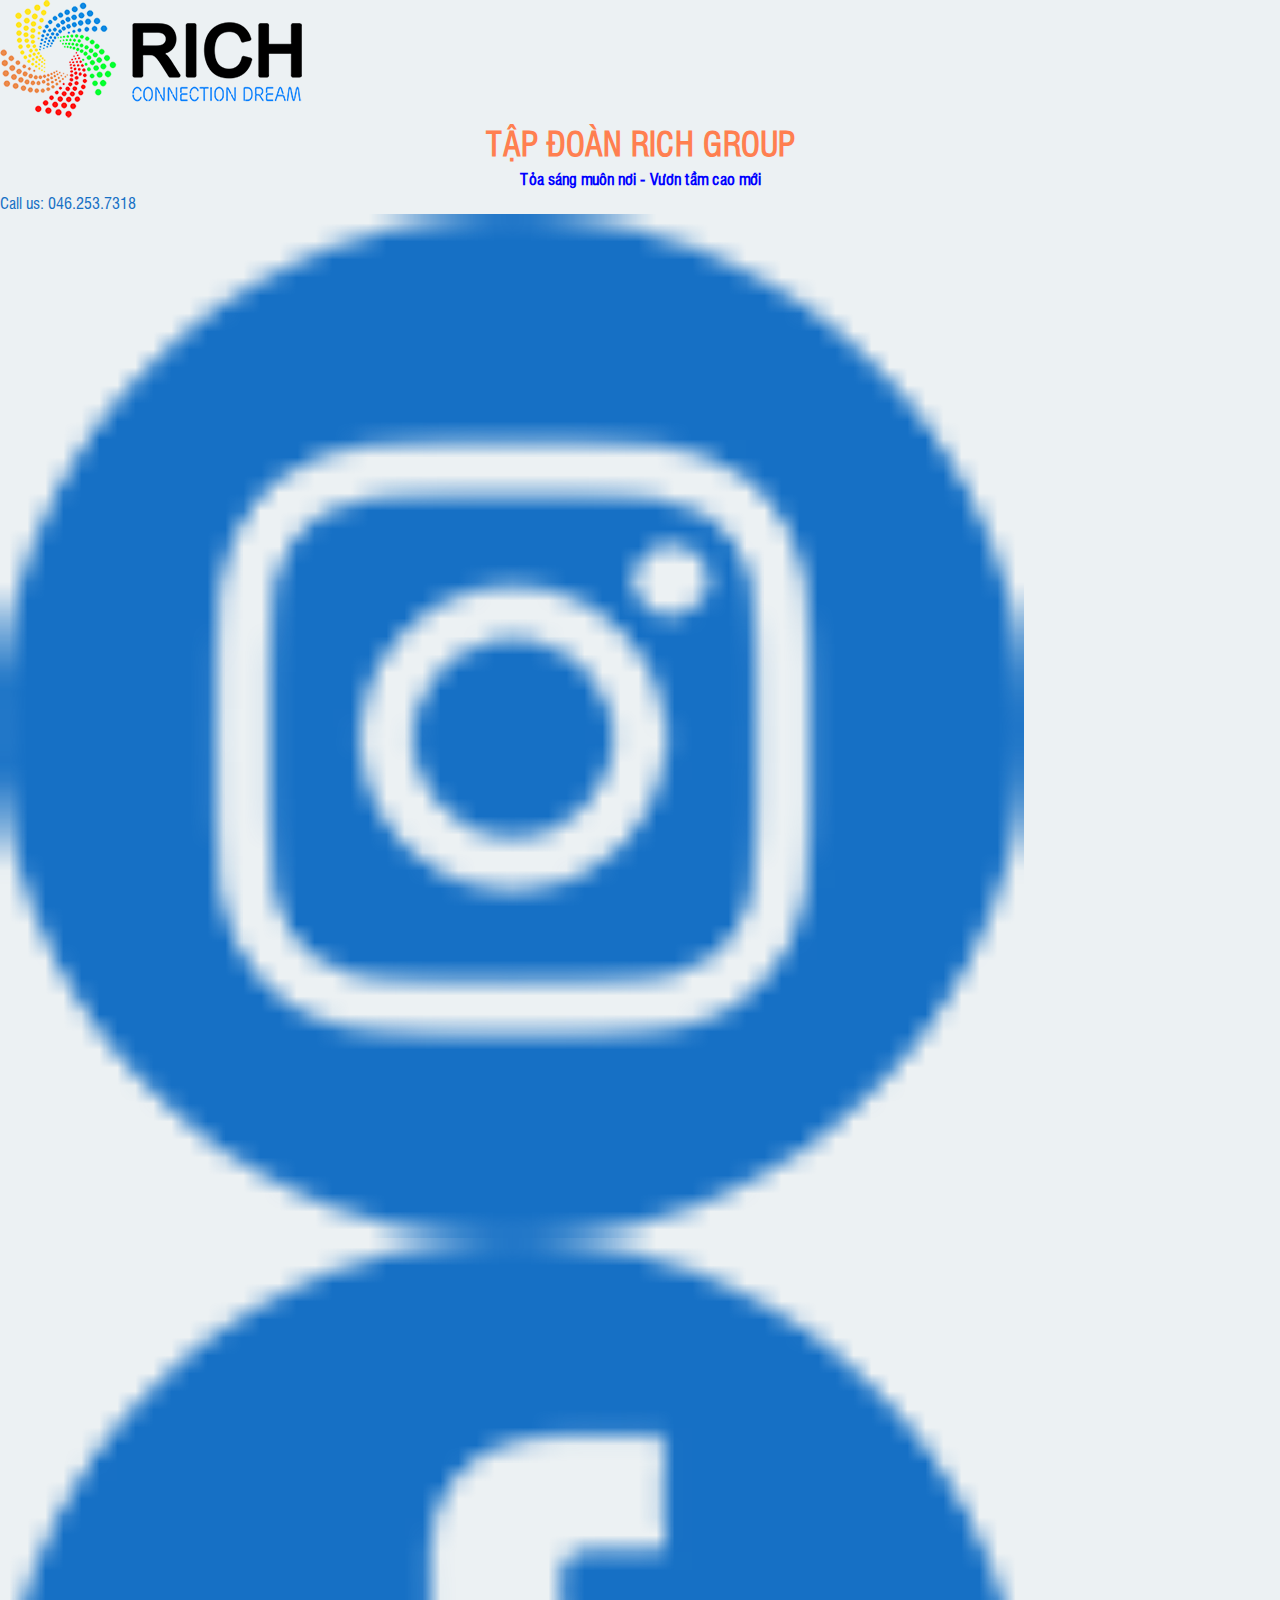
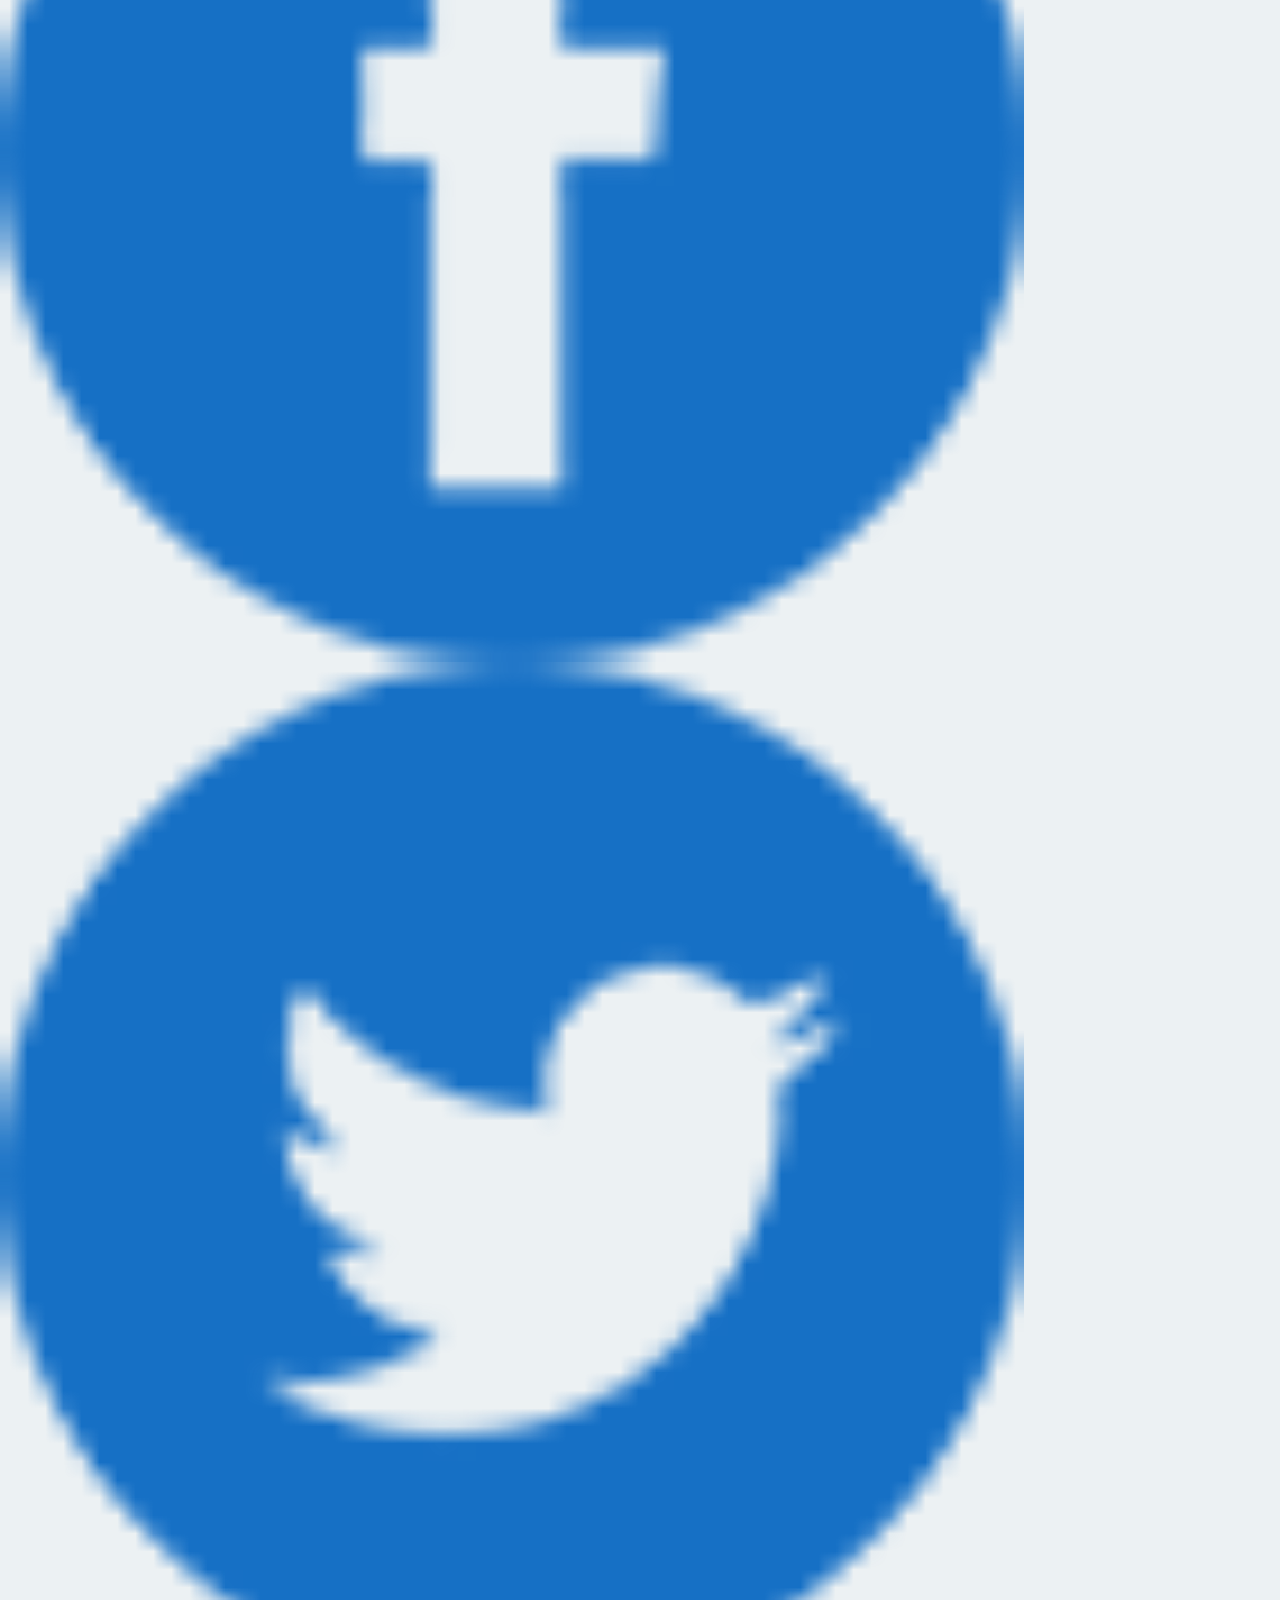
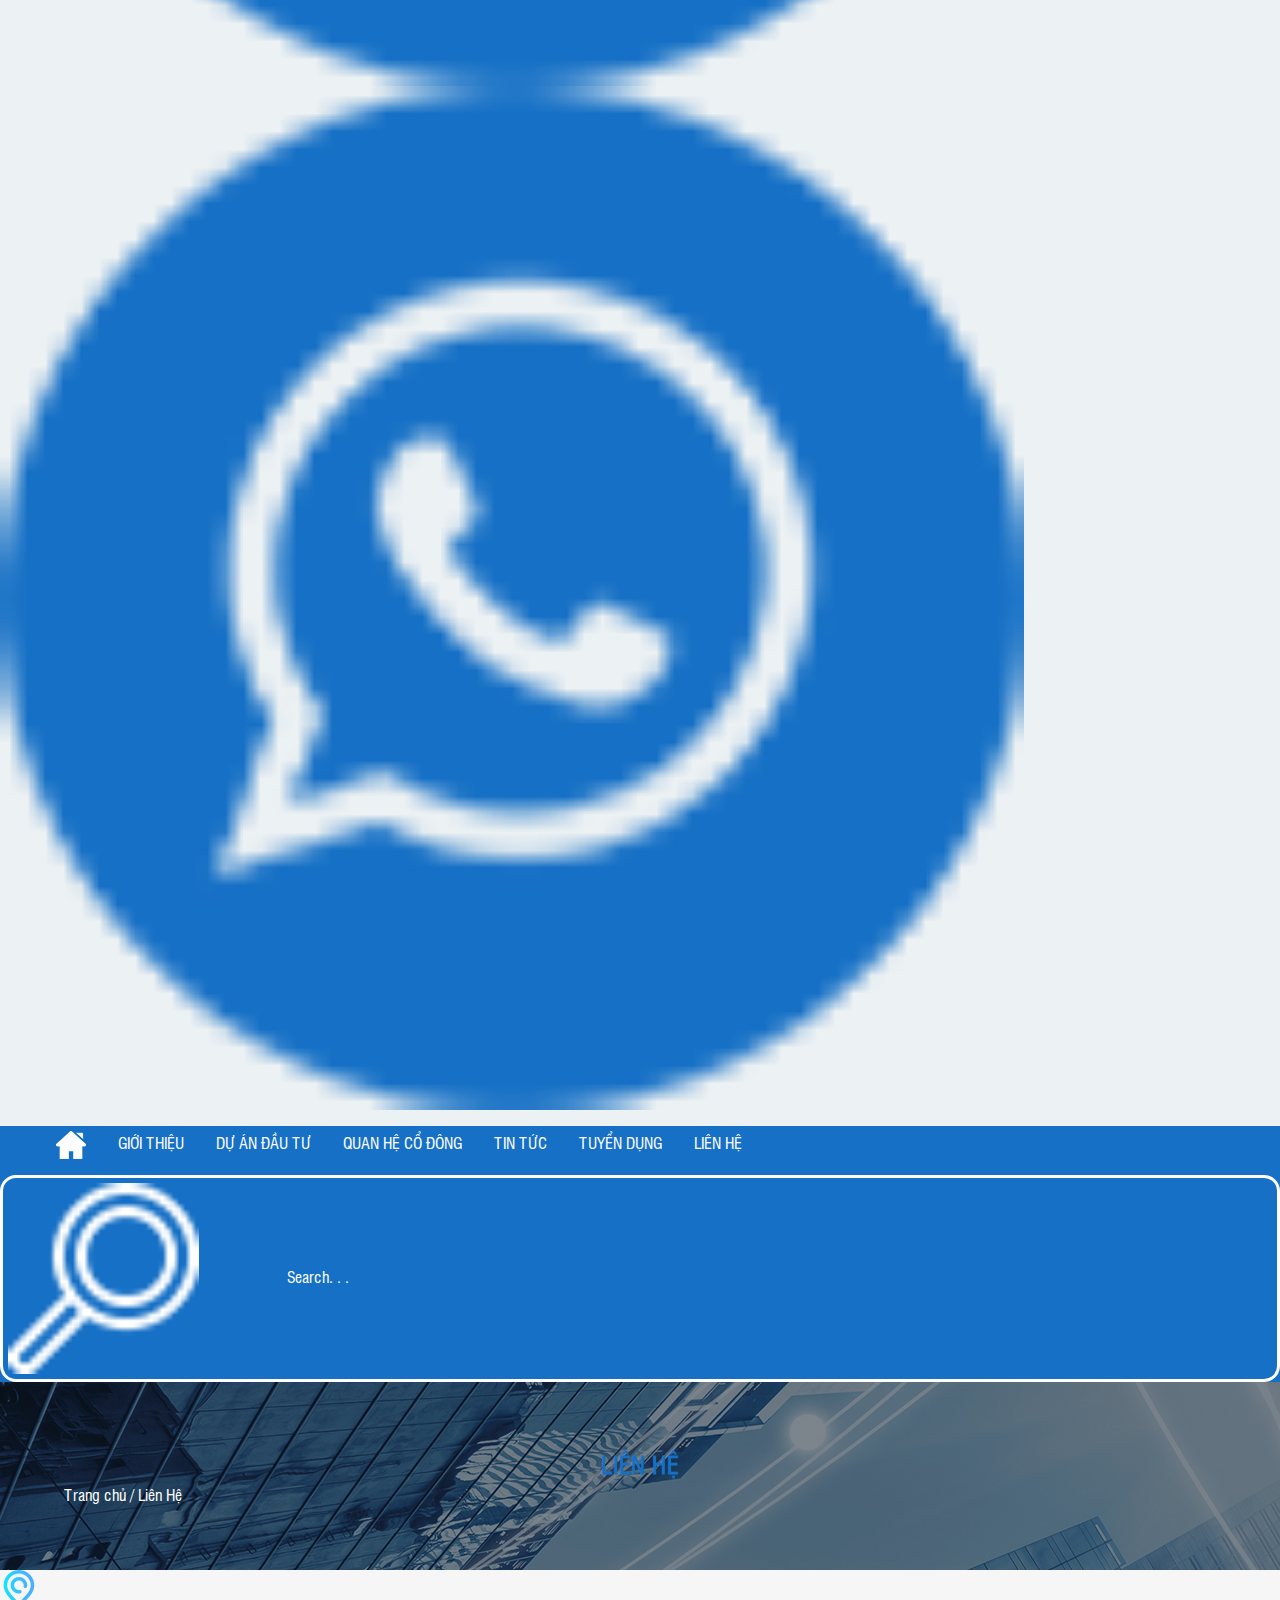
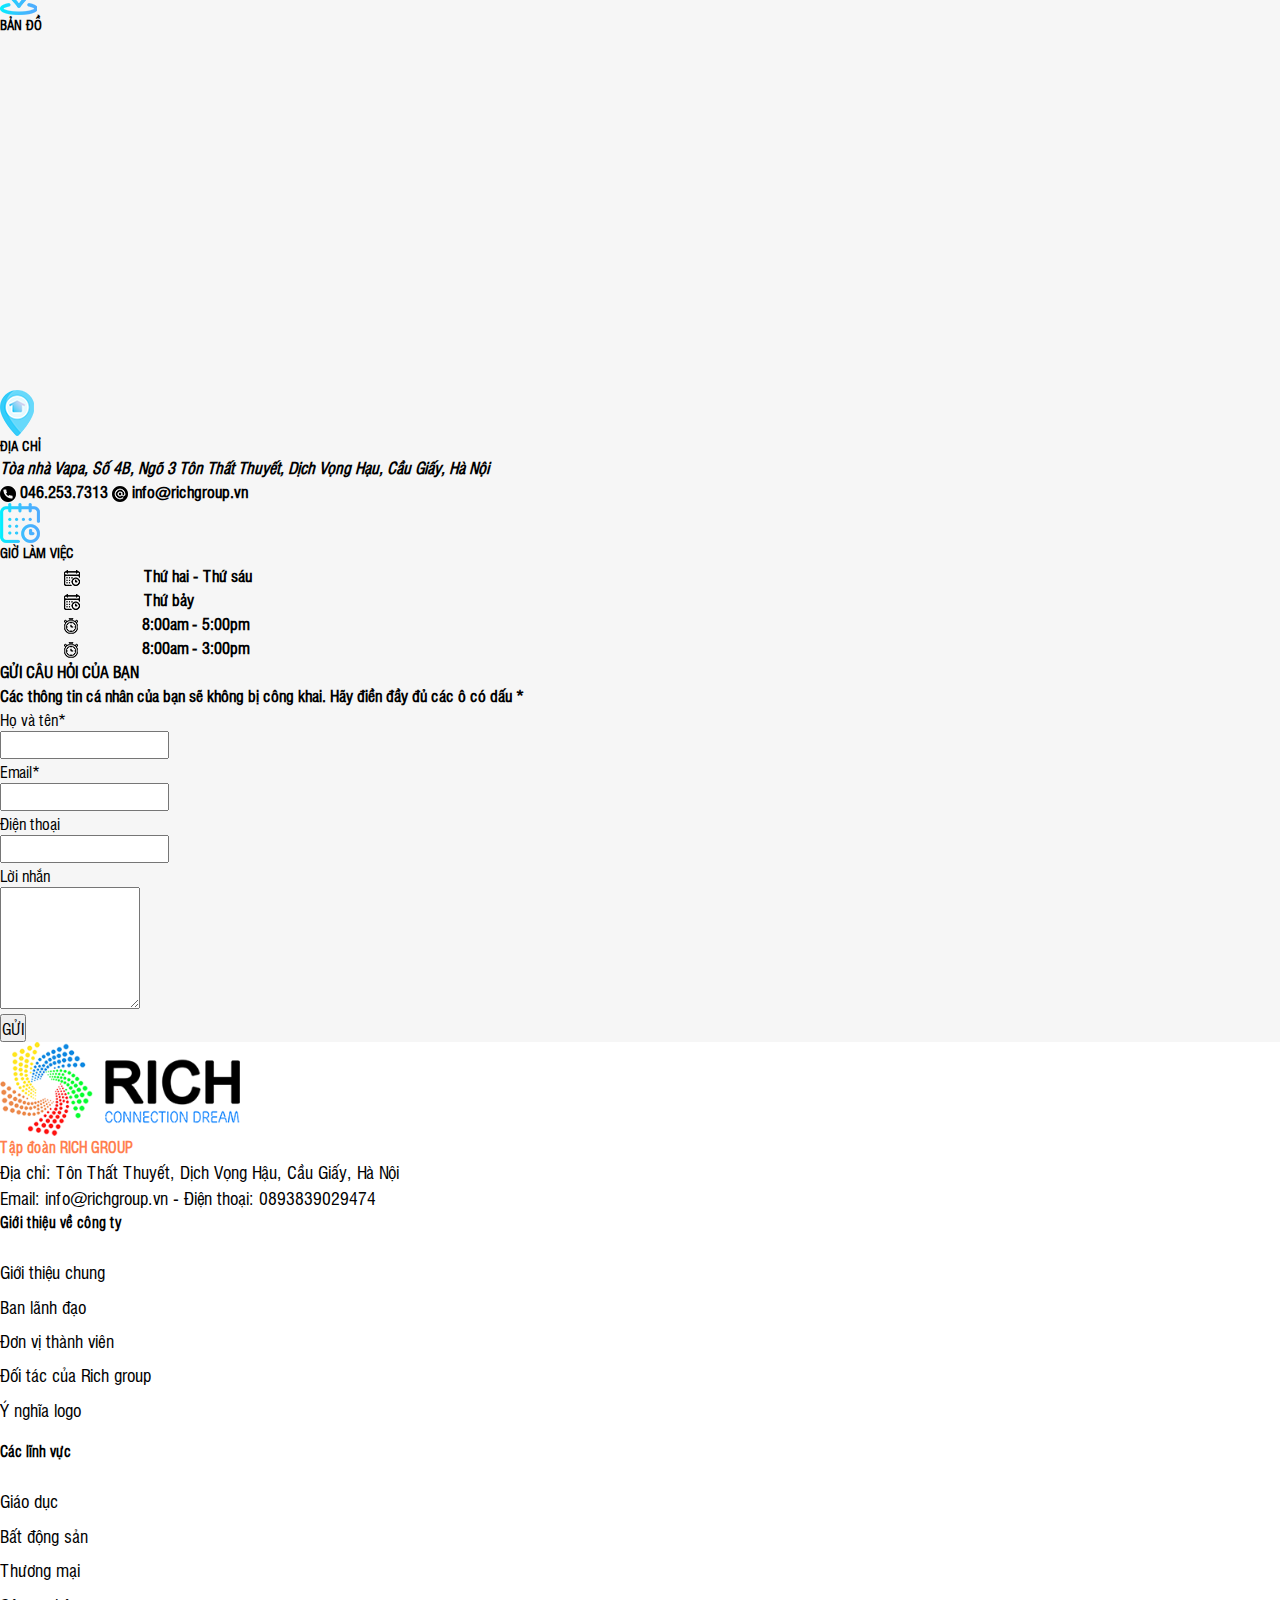
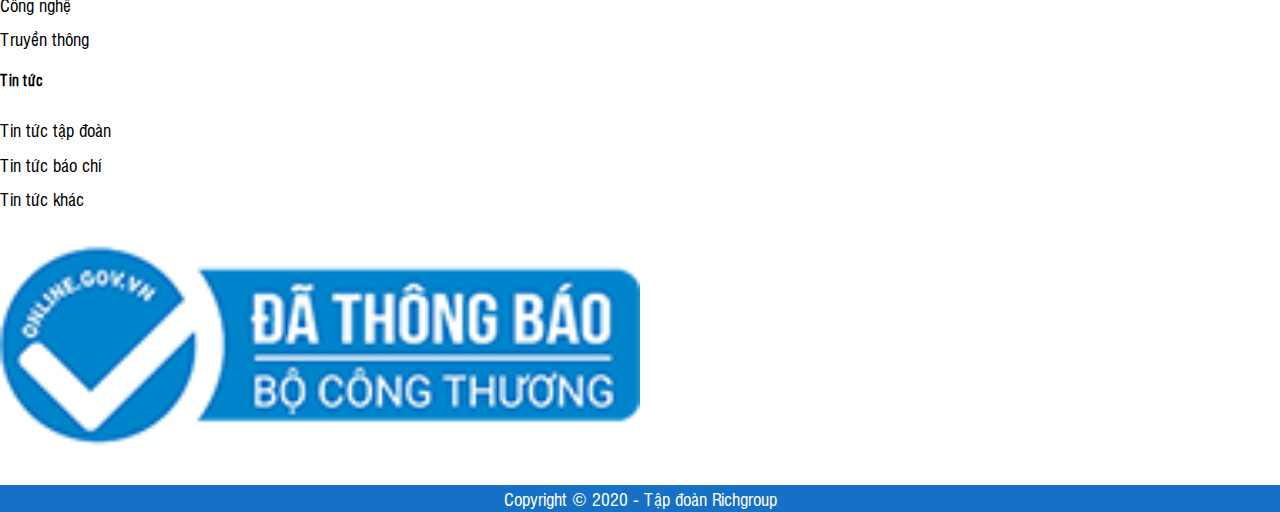
<file: lienHe.html>
<!DOCTYPE html>
<html lang="en">

<head>
    <meta charset="UTF-8">
    <meta http-equiv="X-UA-Compatible" content="IE=edge">
    <meta name="viewport" content="width=device-width, initial-scale=1.0">
    <title>Liên Hệ</title>
    <link rel="stylesheet" href="css/index.css">
    <link rel="stylesheet" href="css/lienHe.css">

    <link rel="stylesheet" href="css/layout.css">

    <!-- Bootstrap -->
    <script src="https://cdn.jsdelivr.net/npm/bootstrap@5.2.0-beta1/dist/js/bootstrap.bundle.min.js"
        integrity="sha384-pprn3073KE6tl6bjs2QrFaJGz5/SUsLqktiwsUTF55Jfv3qYSDhgCecCxMW52nD2"
        crossorigin="anonymous"></script>
    <link href="https://cdn.jsdelivr.net/npm/bootstrap@5.2.0-beta1/dist/css/bootstrap.min.css" rel="stylesheet"
        integrity="sha384-0evHe/X+R7YkIZDRvuzKMRqM+OrBnVFBL6DOitfPri4tjfHxaWutUpFmBp4vmVor" crossorigin="anonymous">
    <!-- JS -->
    <script src="./js/jquery-3.6.0.min.js"></script>
    <!-- Slick -->
    <link rel="stylesheet" href="slick/slick.css">
    <link rel="stylesheet" href="slick/slick-theme.css">
    <script src="slick/slick.min.js"></script>
</head>

<body>
    <div class="wrapper">
        <div class="menu-with-logo container ">
            <div class="row d-flex py-2">
                <div class="col-3 logo">
                    <a href="./index.html"><img src="images/rick_logo.png" alt="logo" class="img w-100"></a>
                </div>
                <div class="col-6 mx-auto company-name  text-center">
                    <h1 class="pt-3"><b>TẬP ĐOÀN RICH GROUP</b></h1>
                    <b>Tỏa sáng muôn nơi - Vươn tầm cao mới</b>
                </div>
                <div class="col-2 social-menu">
                    <p class="tel pt-3">Call us: 046.253.7318</p>
                    <div class="social-menu-icon d-flex">
                        <a class="fab fa-instagram " href="#"><img src="images/icon-Instagram.png" alt=""></a>
                        <a class="fab fa-facebook " href="#"><img src="images/icon-facebook.png" alt=""></a>
                        <a class="fab fa-twitter " href="#"><img src="images/icon-Twitter.png" alt=""></a>
                        <a class="fab fa-whatsapp " href="#"><img src="images/icon-WhatsApp.png" alt=""></a>
                    </div>
                </div>
            </div>
        </div>
        <div class="menu-wrapper">
            <nav class="menu container">
                <div class="d-flex justify-content-between align-items-center">
                    <ul class="pt-2">
                        <li class="p-0"><a href="./index.html">
                            <img src="images/home-run.png" alt="">
                            </a>
                        </li>
                        <li class=""><a class="" href="gioiThieu.html">Giới Thiệu</a></li>
                        <li class=""><a class="" href="duAn.html">Dự Án Đầu Tư</a></li>
                        <li class=""><a class="" href="qhCoDong.html">Quan Hệ Cổ Đông</a></li>
                        <li class=""><a class="" href="tinTuc.html">Tin Tức </a></li>
                        <li class=""><a class="" href="tuyenDung.html">Tuyển Dụng</a></li>
                        <li class=""><a class="" href="lienHe.html">Liên hệ</a></li>
                    </ul>
                    <div class="menu-search">
                        <div class="menu-search-input">
                            <img src="images/icon-research.png" alt="">
                            <input type="text" placeholder="Search. . .">
                        </div>
                    </div>
                </div>
            </nav>
        </div>

        <div class="content-wrapper">
            <div class="rich-content-wrapper">
                <section class="content-wrapper" id="du-an">
                    <section class="banner-page">
                        <div class="container">
                            <div class="d-flex justify-content-between align-items-center content">
                                <div>
                                    <h2 class="text-uppercase">Liên Hệ</h2>
                                    <p class="link text-uppercase"> <span> Trang chủ </span> / <span>Liên Hệ</span></p>
                                </div>
                            </div>
                        </div>
                    </section>
                    <section id="ban-do" style="background:#f6f6f6" class="lien-he">
                        <div class="container">
                            <div class="row">
                                <div class="col-12 mt-5 mb-3">
                                    <div class="d-flex align-items-center  ">
                                        <img src="images/icon-bando.png" alt="Bản đồ" class="pr-3">
                                        <h5 class="p-2"><strong>BẢN ĐỒ</strong></h5>
                                    </div>
                                </div>
                            </div>
                        </div>
                        <div>
                            <iframe src="https://www.google.com/maps/embed?pb=!1m18!1m12!1m3!1d3724.4797113121836!2d105.80918711541072!3d21.013483193674432!2m3!1f0!2f0!3f0!3m2!1i1024!2i768!4f13.1!3m3!1m2!1s0x3135ab7aba3cad95%3A0x7abbb4b806e8073d!2zVknhu4ZOIEPDlE5HIE5HSOG7hiBWw4AgxJDDgE8gVOG6oE8gREVWTUFTVEVS!5e0!3m2!1svi!2s!4v1599474577605!5m2!1svi!2s" width="100%" height="350" frameborder="0" style="border:0;" allowfullscreen="" aria-hidden="false" tabindex="0"></iframe>
                        </div>
                    
                        <div class="container mt-5 mb-5">
                            <div class="row">
                                <div class="col-md-4 col-sm-12 left">
                                    <div>
                                        <div class="d-flex align-items-center mb-3 ">
                                            <img src="images/icon-home-address.png" alt="Địa chỉ" class="pr-3">
                                            <h5><strong>ĐỊA CHỈ</strong></h5>
                                        </div>
                                        <div class="dia-chi">
                                            <address>Tòa nhà Vapa, Số 4B, Ngõ 3 Tôn Thất Thuyết, Dịch Vọng Hạu, Cầu Giấy, Hà Nội</address>
                                            <p>
                                                <i><img src="images/icon-call.png" alt=""></i> <a href="tel:0462537313" class="pl-1 pr-1">046.253.7313</a>
                                                <i><img src="images/icon_@.png" alt=""></i> <a href="mailto:info@richgroup.vn" class="pl-1">info@richgroup.vn</a>
                                            </p>
                                        </div>
                                    </div>
                                    <div class=" mb-3 mt-5 col-md-4 col-sm-12 left" style="min-width: 10rem;">
                                        <div class="d-flex align-items-center mb-3">
                                            <img src="images/icon-calendar1.png" alt="Giờ làm việc" class="">
                                            <h5><strong>GIỜ LÀM VIỆC</strong></h5>
                                        </div>
                                        <div class="d-flex " style="min-width: 20rem;">
                                            <div class="w-50">
                                                <div class="d-flex align-items-center">
                                                    <img src="images/icon-calendar.png" alt="Giờ làm việc" class="pr-2"><strong>Thứ hai - Thứ sáu</strong>
                                                </div>
                                                <div class="d-flex align-items-center">
                                                    <img src="images/icon-calendar.png" alt="Giờ làm việc" class="pr-2"><strong>Thứ bảy</strong>
                                                </div>
                                            </div>
                                            <div class="w-50">
                                                <div class="d-flex align-items-center">
                                                    <img src="images/icon-time.png" alt="Giờ làm việc" class="pr-2"><strong>8:00am - 5:00pm</strong>
                                                </div>
                                                <div class="d-flex align-items-center">
                                                    <img src="images/icon-time.png" alt="Giờ làm việc" class="pr-2"><strong>8:00am - 3:00pm</strong>
                                                </div>
                                            </div>
                                        </div>
                                    </div>
                                </div>
                              
                                <div class="col-md-8 col-sm-12">
                                    <h4><strong>GỬI CÂU HỎI CỦA BẠN</strong></h4>
                                    <p><strong>Các thông tin cá nhân của bạn sẽ không bị công khai. Hãy điền đầy đủ các ô có dấu *</strong></p>
                                    <form action="/" method="post" class="vertical">
                                        <div class="form-group row">
                                            <label for="hoten" class="col-sm-2 col-form-label">Họ và tên*</label>
                                            <div class="col-sm-10">
                                                <input type="text" class="form-control" id="hoten" name="hoten">
                                            </div>
                                        </div>
                                        <div class="form-group row">
                                            <label for="email" class="col-sm-2 col-form-label">Email*</label>
                                            <div class="col-sm-4">
                                                <input type="text" class="form-control" id="email" name="email">
                                            </div>
                                            <label for="dienthoai" class="col-sm-2 col-form-label">Điện thoại</label>
                                            <div class="col-sm-4">
                                                <input type="tel" class="form-control" id="dienthoai" name="dienthoai">
                                            </div>
                                        </div>
                                        <div class="form-group row">
                                            <label for="noidung" class="col-sm-2 col-form-label">Lời nhắn</label>
                                            <div class="col-sm-10">
                                                <textarea class="form-control" rows="5" id="noidung" name="noidung"></textarea>
                                            </div>
                                        </div>
                                        <div class="form-group row">
                                            <label for="" class="col-sm-2 col-form-label"></label>
                                            <div class="col-sm-10">
                                                <button type="button" class="btn btn-primary">GỬI</button>
                                            </div>
                                        </div>
                                    </form>
                                </div>
                            </div>
                        </div>
                    </section>
                    
                </section>
                
            </div>
        </div>
        <footer>
            <div class="container">
                <div class="d-flex justify-content-between box-title">
                    <div class="row mt-5 w-100 footer-content">
                        <div class="col-md-4 d-flex flex-column ft-item">
                            <img src="images/rick_logo.png" alt="logo" class="logo w-100" style="max-width: 15rem;">
                            <div class="ft-company-info">
                                <h5 class="text-uppercase mt-2" style="color: coral;">Tập đoàn RICH GROUP</h5>
                                <p>Địa chỉ: Tôn Thất Thuyết, Dịch Vọng Hậu, Cầu Giấy, Hà Nội</p>
                                <p>Email: info@richgroup.vn - Điện thoại: 0893839029474</p>
                            </div>
                        </div>
                        <div class="col-md-3 d-flex flex-column  ft-item">
                            <h5 class="text-uppercase res-h5">Giới thiệu về công ty</h5>
                            <ul>
                                <li>Giới thiệu chung</li>
                                <li>Ban lãnh đạo</li>
                                <li>Đơn vị thành viên</li>
                                <li>Đối tác của Rich group</li>
                                <li>Ý nghĩa logo</li>
                            </ul>
                        </div>
                        <div class="col-md-2 d-flex flex-column  ft-item">
                            <h5 class="text-uppercase res-h5">Các lĩnh vực</h5>
                            <ul>
                                <li>Giáo dục</li>
                                <li>Bất động sản</li>
                                <li>Thương mại</li>
                                <li>Công nghệ</li>
                                <li>Truyền thông</li>
                            </ul>
                        </div>
                        <div class="col-md-3 d-flex flex-column  ft-item">
                            <h5 class="text-uppercase res-h5">Tin tức</h5>
                            <ul>
                                <li>Tin tức tập đoàn</li>
                                <li>Tin tức báo chí</li>
                                <li>Tin tức khác</li>
                                <li><img src="images/logo-bocongthuong.png" alt="" class="logo-bct"></li>
                            </ul>
                        </div>
                    </div>
                </div>
            </div>
            <div class="copy-right">Copyright © 2020 - Tập đoàn Richgroup </div>
        </footer>
    </div>
    <script src="js/jquery-3.6.0.min.js"></script>
    <script src="slick/slick.min.js"></script>
</body>

</html>
</file>
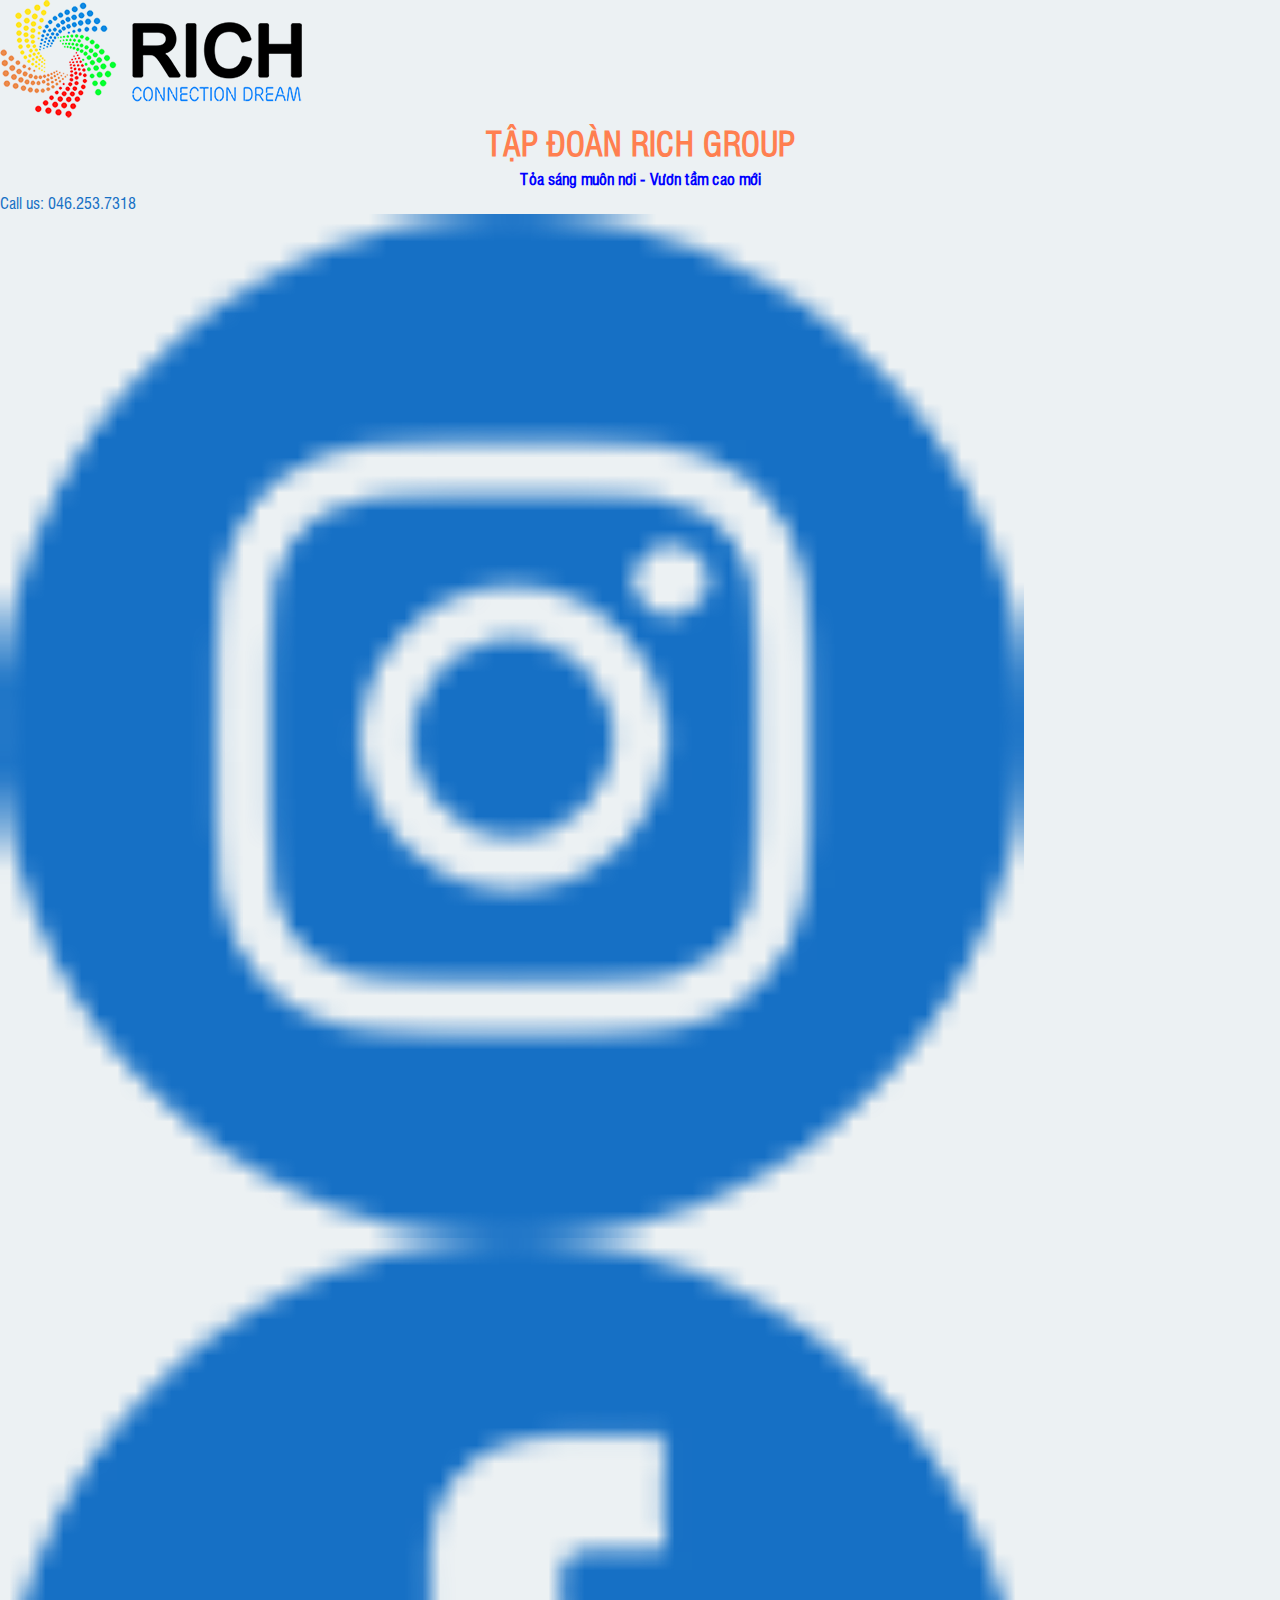
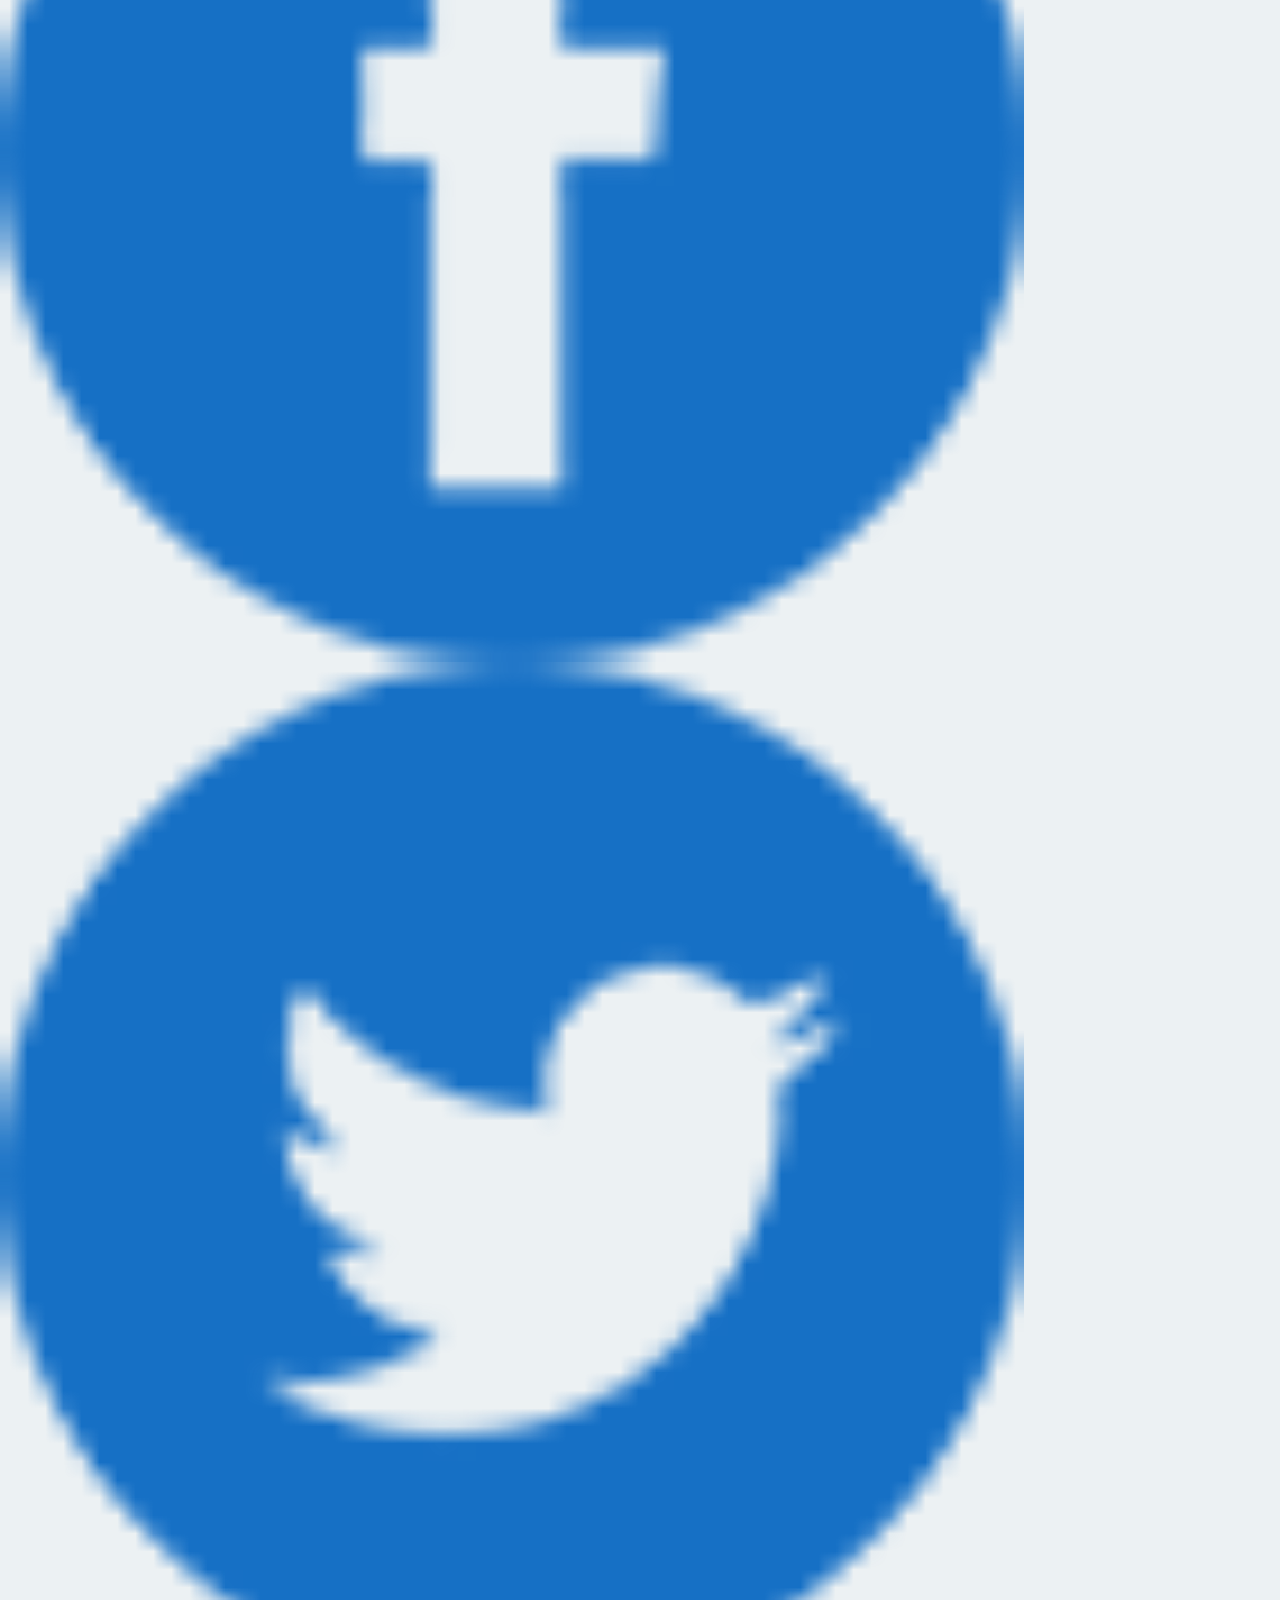
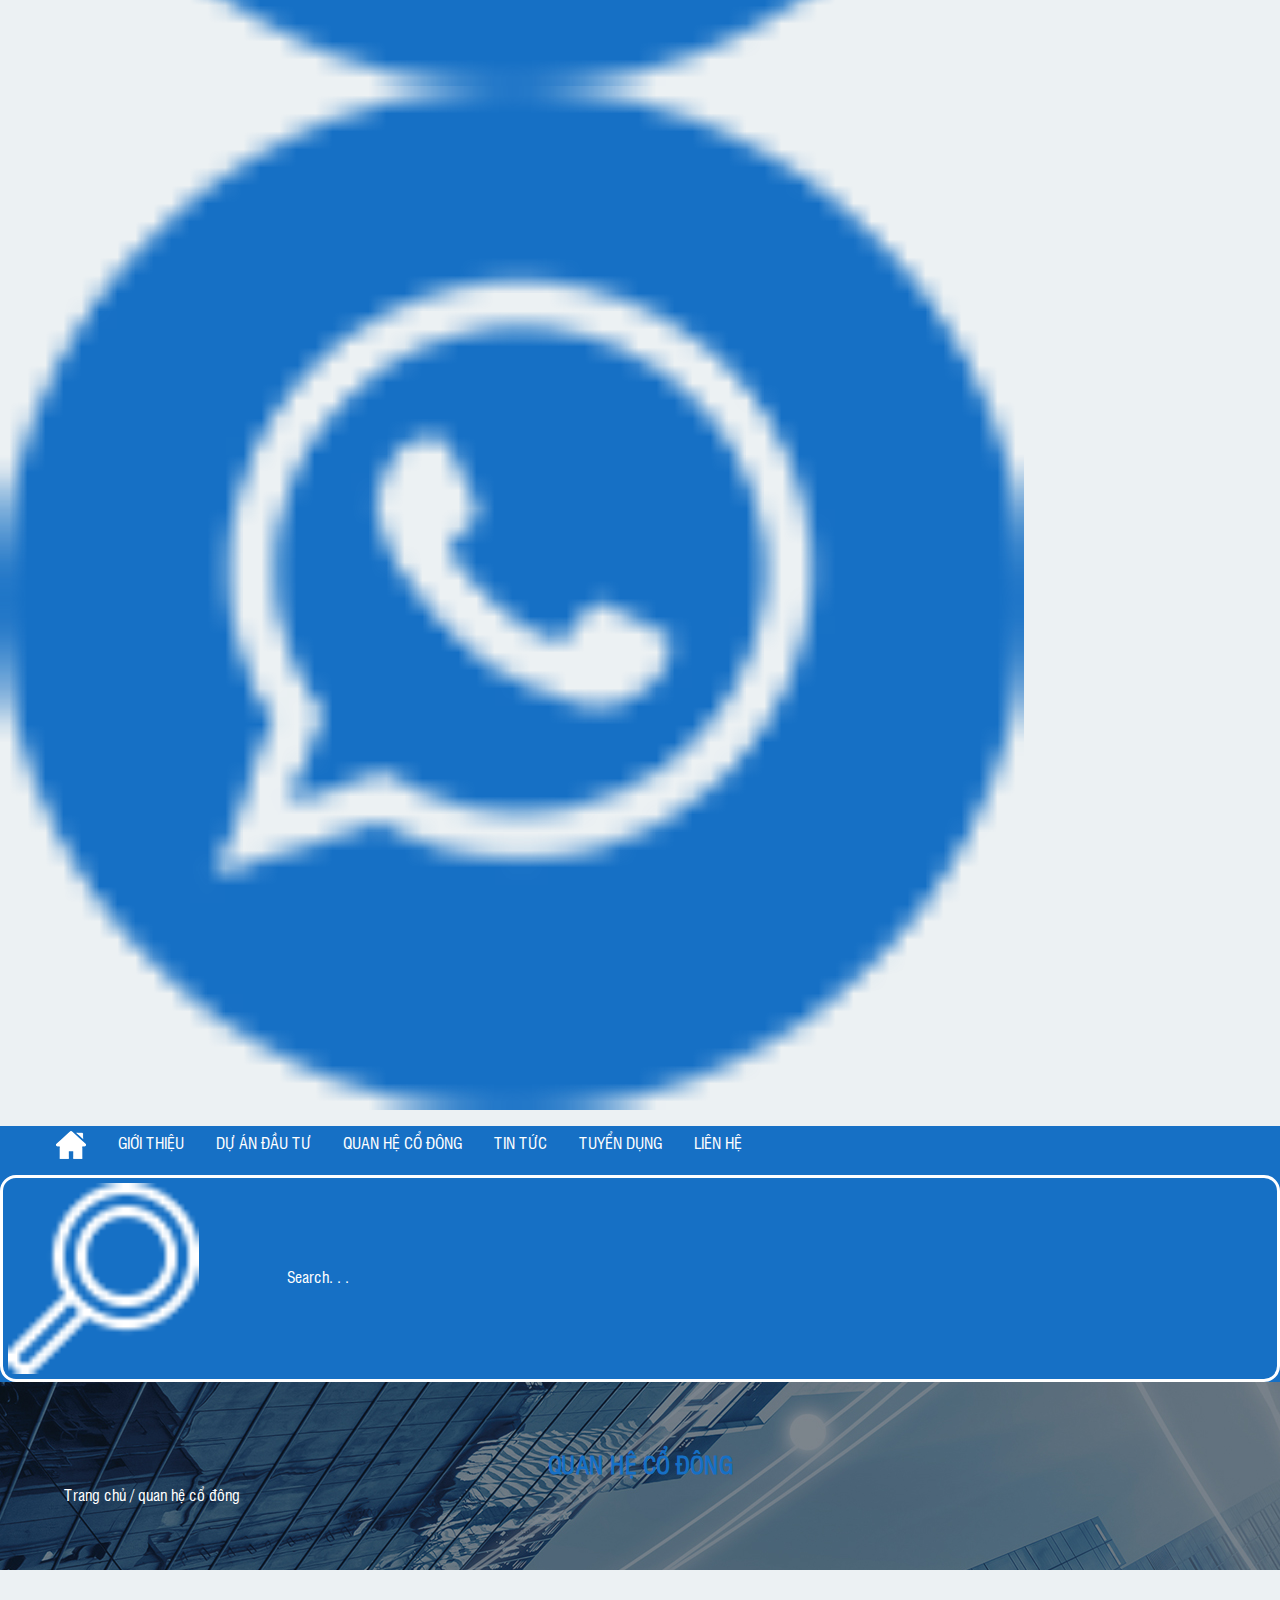
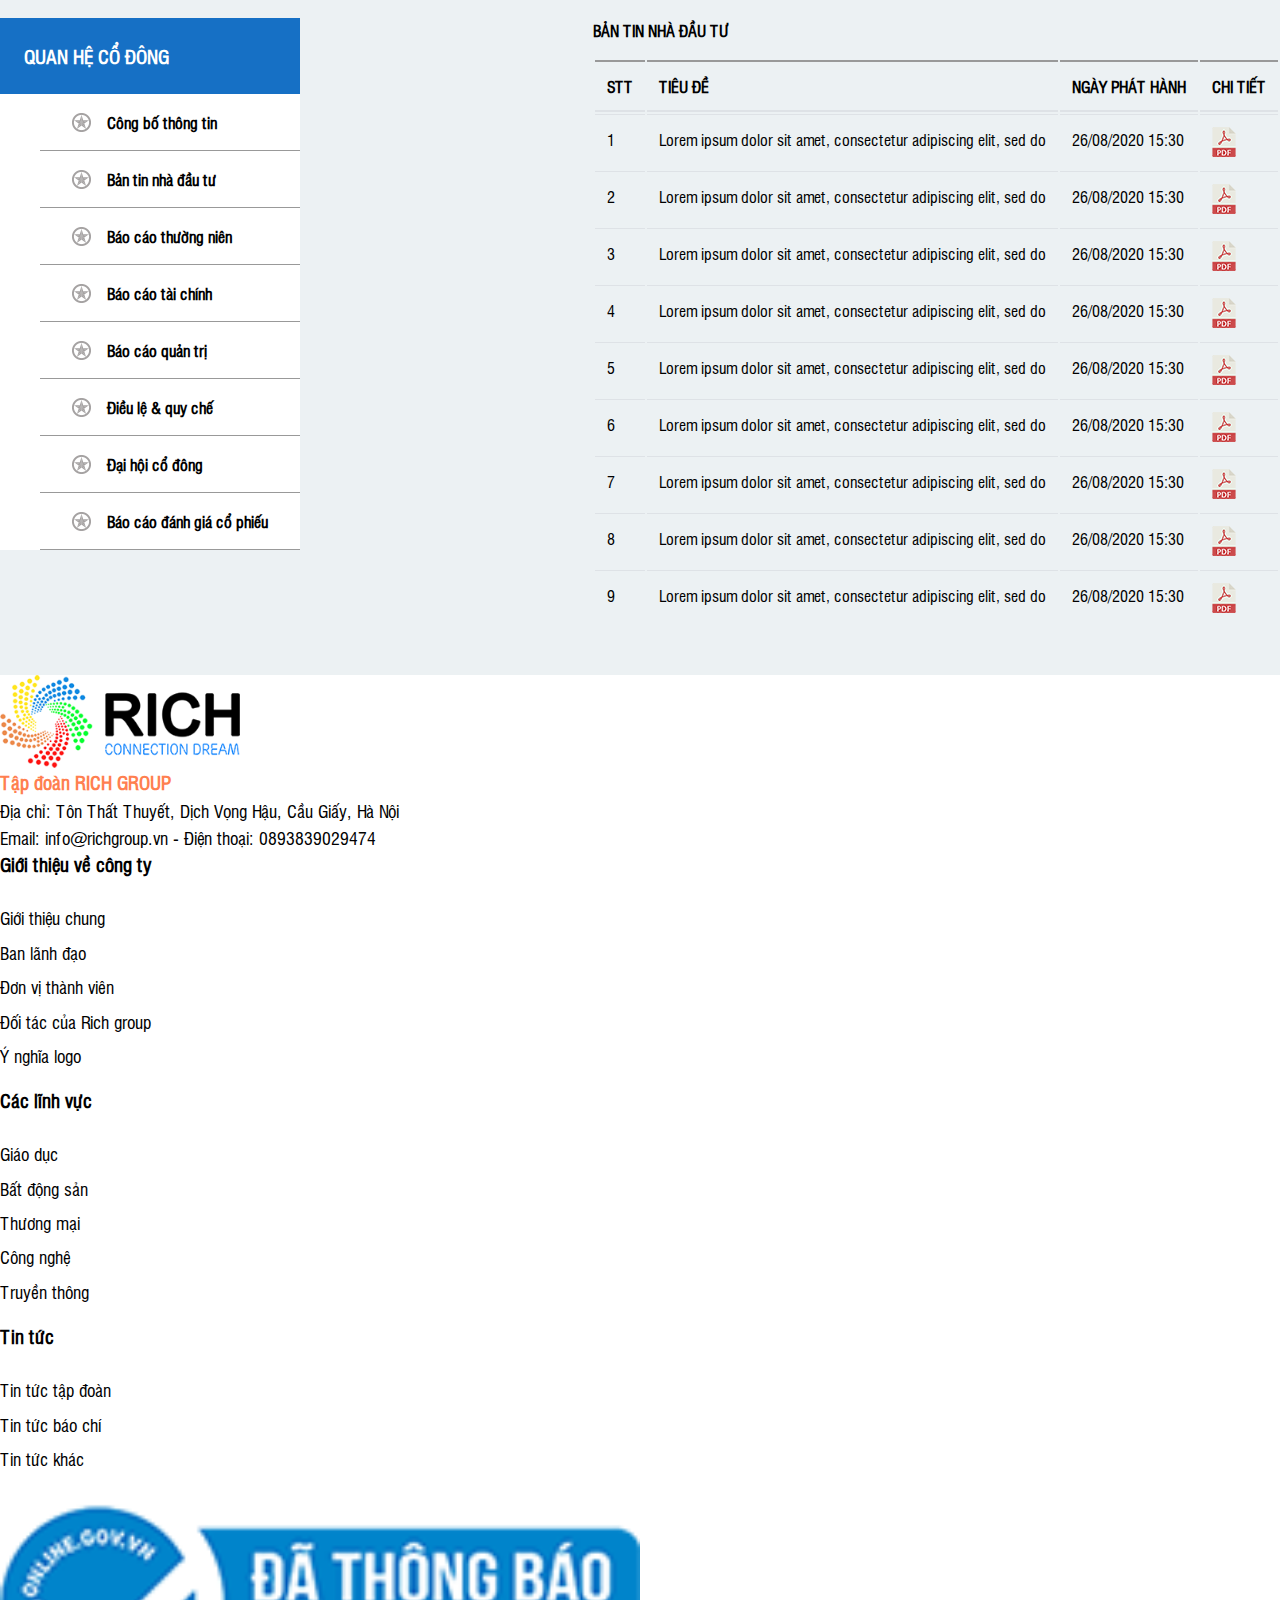
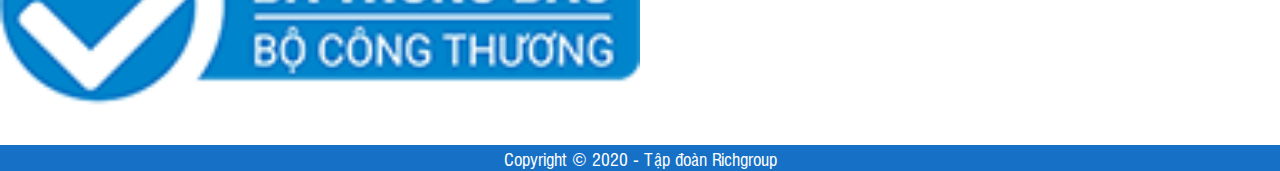
<file: qhCoDong.html>
<!DOCTYPE html>
<html lang="en">

<head>
    <meta charset="UTF-8">
    <meta http-equiv="X-UA-Compatible" content="IE=edge">
    <meta name="viewport" content="width=device-width, initial-scale=1.0">
    <title>Quan Hệ Cổ Đông</title>
    <link rel="stylesheet" href="css/layout.css">

    <link rel="stylesheet" href="css/index.css">
    <link rel="stylesheet" href="css/qhCoDong.css">

    <!-- Bootstrap -->
    <script src="https://cdn.jsdelivr.net/npm/bootstrap@5.2.0-beta1/dist/js/bootstrap.bundle.min.js"
        integrity="sha384-pprn3073KE6tl6bjs2QrFaJGz5/SUsLqktiwsUTF55Jfv3qYSDhgCecCxMW52nD2"
        crossorigin="anonymous"></script>
    <link href="https://cdn.jsdelivr.net/npm/bootstrap@5.2.0-beta1/dist/css/bootstrap.min.css" rel="stylesheet"
        integrity="sha384-0evHe/X+R7YkIZDRvuzKMRqM+OrBnVFBL6DOitfPri4tjfHxaWutUpFmBp4vmVor" crossorigin="anonymous">
    <!-- JS -->
    <script src="./js/jquery-3.6.0.min.js"></script>
    <!-- Slick -->
    <link rel="stylesheet" href="slick/slick.css">
    <link rel="stylesheet" href="slick/slick-theme.css">
    <script src="slick/slick.min.js"></script>
</head>

<body>
    <div class="wrapper">
        <div class="menu-with-logo container ">
            <div class="row d-flex py-2">
                <div class="col-3 logo">
                    <a href="index.html"><img src="images/rick_logo.png" alt="logo" class="img w-100"></a>
                </div>
                <div class="col-6 mx-auto company-name  text-center">
                    <h1 class="pt-3"><b>TẬP ĐOÀN RICH GROUP</b></h1>
                    <b>Tỏa sáng muôn nơi - Vươn tầm cao mới</b>
                </div>
                <div class="col-2 social-menu">
                    <p class="tel pt-3">Call us: 046.253.7318</p>
                    <div class="social-menu-icon d-flex">
                        <a class="fab fa-instagram " href="#"><img src="images/icon-Instagram.png" alt=""></a>
                        <a class="fab fa-facebook " href="#"><img src="images/icon-facebook.png" alt=""></a>
                        <a class="fab fa-twitter " href="#"><img src="images/icon-Twitter.png" alt=""></a>
                        <a class="fab fa-whatsapp " href="#"><img src="images/icon-WhatsApp.png" alt=""></a>
                    </div>
                </div>
            </div>
        </div>
        <div class="menu-wrapper">
            <nav class="menu container">
                <div class="d-flex justify-content-between align-items-center">
                    <ul class="pt-2">
                        <li class="p-0"><a href="./index.html">
                            <img src="images/home-run.png" alt="">
                            </a>
                        </li>
                        <li class=""><a class="" href="gioiThieu.html">Giới Thiệu</a></li>
                        <li class=""><a class="" href="duAn.html">Dự Án Đầu Tư</a></li>
                        <li class=""><a class="" href="qhCoDong.html">Quan Hệ Cổ Đông</a></li>
                        <li class=""><a class="" href="tinTuc.html">Tin Tức </a></li>
                        <li class=""><a class="" href="tuyenDung.html">Tuyển Dụng</a></li>
                        <li class=""><a class="" href="lienHe.html">Liên hệ</a></li>
                    </ul>
                    <div class="menu-search">
                        <div class="menu-search-input">
                            <img src="images/icon-research.png" alt="">
                            <input type="text" placeholder="Search. . .">
                        </div>
                    </div>
                </div>
            </nav>
        </div>

        <div class="content-wrapper">
            <div class="rich-content-wrapper">
                <section class="content-wrapper" id="du-an">
                    <section class="banner-page">
                        <div class="container">
                            <div class="d-flex justify-content-between align-items-center content">
                                <div>
                                    <h2 class="text-uppercase">Quan Hệ Cổ Đông </h2>
                                    <p class="link text-uppercase"> <span> Trang chủ </span> / <span>quan hệ cổ đông</span></p>
                                </div>
                            </div>
                        </div>
                    </section>
                    <section class="contentBox">
                        <div class="container">
                            <div class="qhcd-content-wrapper row">
                                <div class="qhcd-left-content col-3">
                                    <div class="d-flex justify-content-between justify-content-md-center align-items-center title">
                                        <h5 class="m-0 text-center"> Quan hệ cổ đông</h5>
                                        <button class="d-md-none" data-toggle="collapse" href="#collapseExample" role="button" aria-expanded="false" aria-controls="collapseExample"> <i class="fas fa-sort-down" aria-hidden="true"></i> </button>
                                    </div>
                                    <ul class="collapse d-md-block" id="collapseExample">
                                        <li>
                                            <img src="images/icon-vongsao.png" alt="star">
                                            <span>Công bố thông tin</span>
                                        </li>
                                        <li class="active">
                                            <img src="images/icon-vongsao.png" alt="star">
                                            <span>Bản tin nhà đầu tư</span>
                                        </li>
                                        <li>
                                            <img src="images/icon-vongsao.png" alt="star">
                                            <span>Báo cáo thường niên</span>
                                        </li>
                                        <li>
                                            <img src="images/icon-vongsao.png" alt="star">
                                            <span>Báo cáo tài chính</span>
                                        </li>
                                        <li>
                                            <img src="images/icon-vongsao.png" alt="star">
                                            <span>Báo cáo quản trị</span>
                                        </li>
                                        <li>
                                            <img src="images/icon-vongsao.png" alt="star">
                                            <span>Điều lệ &amp; quy chế</span>
                                        </li>
                                        <li>
                                            <img src="images/icon-vongsao.png" alt="star">
                                            <span>Đại hội cổ đông</span>
                                        </li>
                                        <li>
                                            <img src="images/icon-vongsao.png" alt="star">
                                            <span>Báo cáo đánh giá cổ phiếu</span>
                                        </li>
                                    </ul>
                                </div>
                                <div class="qhcd-right-content col-9">
                                    <h4>bản tin nhà đầu tư</h4>
                                    <table class="table">
                                        <thead>
                                            <tr>
                                                <th>STT</th>
                                                <th>tiêu đề</th>
                                                <th>ngày phát hành</th>
                                                <th>chi tiết</th>
                                            </tr>
                                        </thead>
                                        <tbody>
                                            <tr>
                                                <td>1</td>
                                                <td>Lorem ipsum dolor sit amet, consectetur adipiscing elit, sed do</td>
                                                <td>26/08/2020 15:30</td>
                                                <td><img src="images/icon-pdf.png" alt="pdf"></td>
                                            </tr>
                                            <tr>
                                                <td>2</td>
                                                <td>Lorem ipsum dolor sit amet, consectetur adipiscing elit, sed do</td>
                                                <td>26/08/2020 15:30</td>
                                                <td><img src="images/icon-pdf.png" alt="pdf"></td>
                                            </tr>
                                            <tr>
                                                <td>3</td>
                                                <td>Lorem ipsum dolor sit amet, consectetur adipiscing elit, sed do</td>
                                                <td>26/08/2020 15:30</td>
                                                <td><img src="images/icon-pdf.png" alt="pdf"></td>
                                            </tr>
                                            <tr>
                                                <td>4</td>
                                                <td>Lorem ipsum dolor sit amet, consectetur adipiscing elit, sed do</td>
                                                <td>26/08/2020 15:30</td>
                                                <td><img src="images/icon-pdf.png" alt="pdf"></td>
                                            </tr>
                                            <tr>
                                                <td>5</td>
                                                <td>Lorem ipsum dolor sit amet, consectetur adipiscing elit, sed do</td>
                                                <td>26/08/2020 15:30</td>
                                                <td><img src="images/icon-pdf.png" alt="pdf"></td>
                                            </tr>
                                            <tr>
                                                <td>6</td>
                                                <td>Lorem ipsum dolor sit amet, consectetur adipiscing elit, sed do</td>
                                                <td>26/08/2020 15:30</td>
                                                <td><img src="images/icon-pdf.png" alt="pdf"></td>
                                            </tr>
                                            <tr>
                                                <td>7</td>
                                                <td>Lorem ipsum dolor sit amet, consectetur adipiscing elit, sed do</td>
                                                <td>26/08/2020 15:30</td>
                                                <td><img src="images/icon-pdf.png" alt="pdf"></td>
                                            </tr>
                                            <tr>
                                                <td>8</td>
                                                <td>Lorem ipsum dolor sit amet, consectetur adipiscing elit, sed do</td>
                                                <td>26/08/2020 15:30</td>
                                                <td><img src="images/icon-pdf.png" alt="pdf"></td>
                                            </tr>
                                            <tr>
                                                <td>9</td>
                                                <td>Lorem ipsum dolor sit amet, consectetur adipiscing elit, sed do</td>
                                                <td>26/08/2020 15:30</td>
                                                <td><img src="images/icon-pdf.png" alt="pdf"></td>
                                            </tr>
                                        </tbody>
                                    </table>
                                </div>
                            </div>
                        </div>
                    </section>
                    
                </section>
                
            </div>
        </div>
        <footer>
            <div class="container">
                <div class="d-flex justify-content-between box-title">
                    <div class="row mt-5 w-100 footer-content">
                        <div class="col-md-4 d-flex flex-column ft-item">
                            <img src="images/rick_logo.png" alt="logo" class="logo w-100" style="max-width: 15rem;">
                            <div class="ft-company-info">
                                <h5 class="text-uppercase mt-2" style="color: coral;">Tập đoàn RICH GROUP</h5>
                                <p>Địa chỉ: Tôn Thất Thuyết, Dịch Vọng Hậu, Cầu Giấy, Hà Nội</p>
                                <p>Email: info@richgroup.vn - Điện thoại: 0893839029474</p>
                            </div>
                        </div>
                        <div class="col-md-3 d-flex flex-column  ft-item">
                            <h5 class="text-uppercase res-h5">Giới thiệu về công ty</h5>
                            <ul>
                                <li>Giới thiệu chung</li>
                                <li>Ban lãnh đạo</li>
                                <li>Đơn vị thành viên</li>
                                <li>Đối tác của Rich group</li>
                                <li>Ý nghĩa logo</li>
                            </ul>
                        </div>
                        <div class="col-md-2 d-flex flex-column  ft-item">
                            <h5 class="text-uppercase res-h5">Các lĩnh vực</h5>
                            <ul>
                                <li>Giáo dục</li>
                                <li>Bất động sản</li>
                                <li>Thương mại</li>
                                <li>Công nghệ</li>
                                <li>Truyền thông</li>
                            </ul>
                        </div>
                        <div class="col-md-3 d-flex flex-column  ft-item">
                            <h5 class="text-uppercase res-h5">Tin tức</h5>
                            <ul>
                                <li>Tin tức tập đoàn</li>
                                <li>Tin tức báo chí</li>
                                <li>Tin tức khác</li>
                                <li><img src="images/logo-bocongthuong.png" alt="" class="logo-bct"></li>
                            </ul>
                        </div>
                    </div>
                </div>
            </div>
            <div class="copy-right">Copyright © 2020 - Tập đoàn Richgroup </div>
        </footer>
    </div>
    <script src="js/jquery-3.6.0.min.js"></script>
    <script src="slick/slick.min.js"></script>
</body>

</html>
</file>
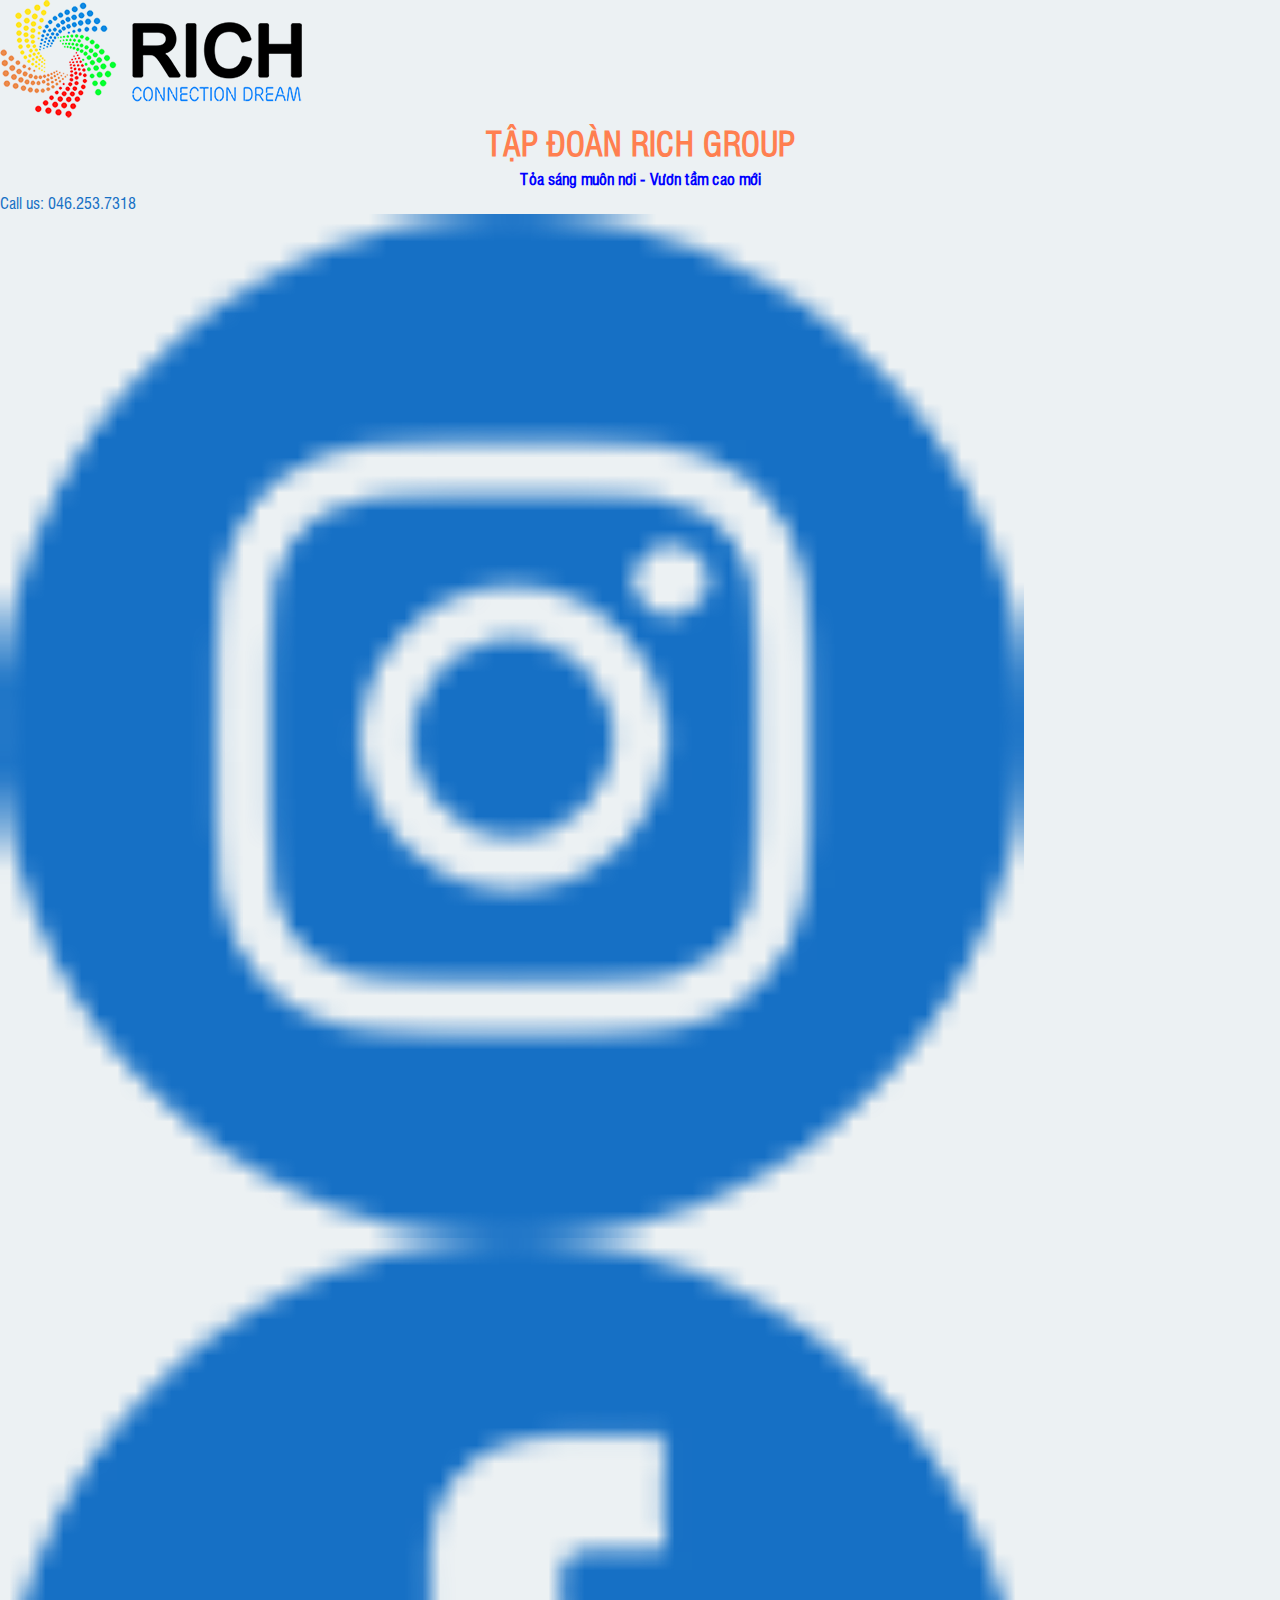
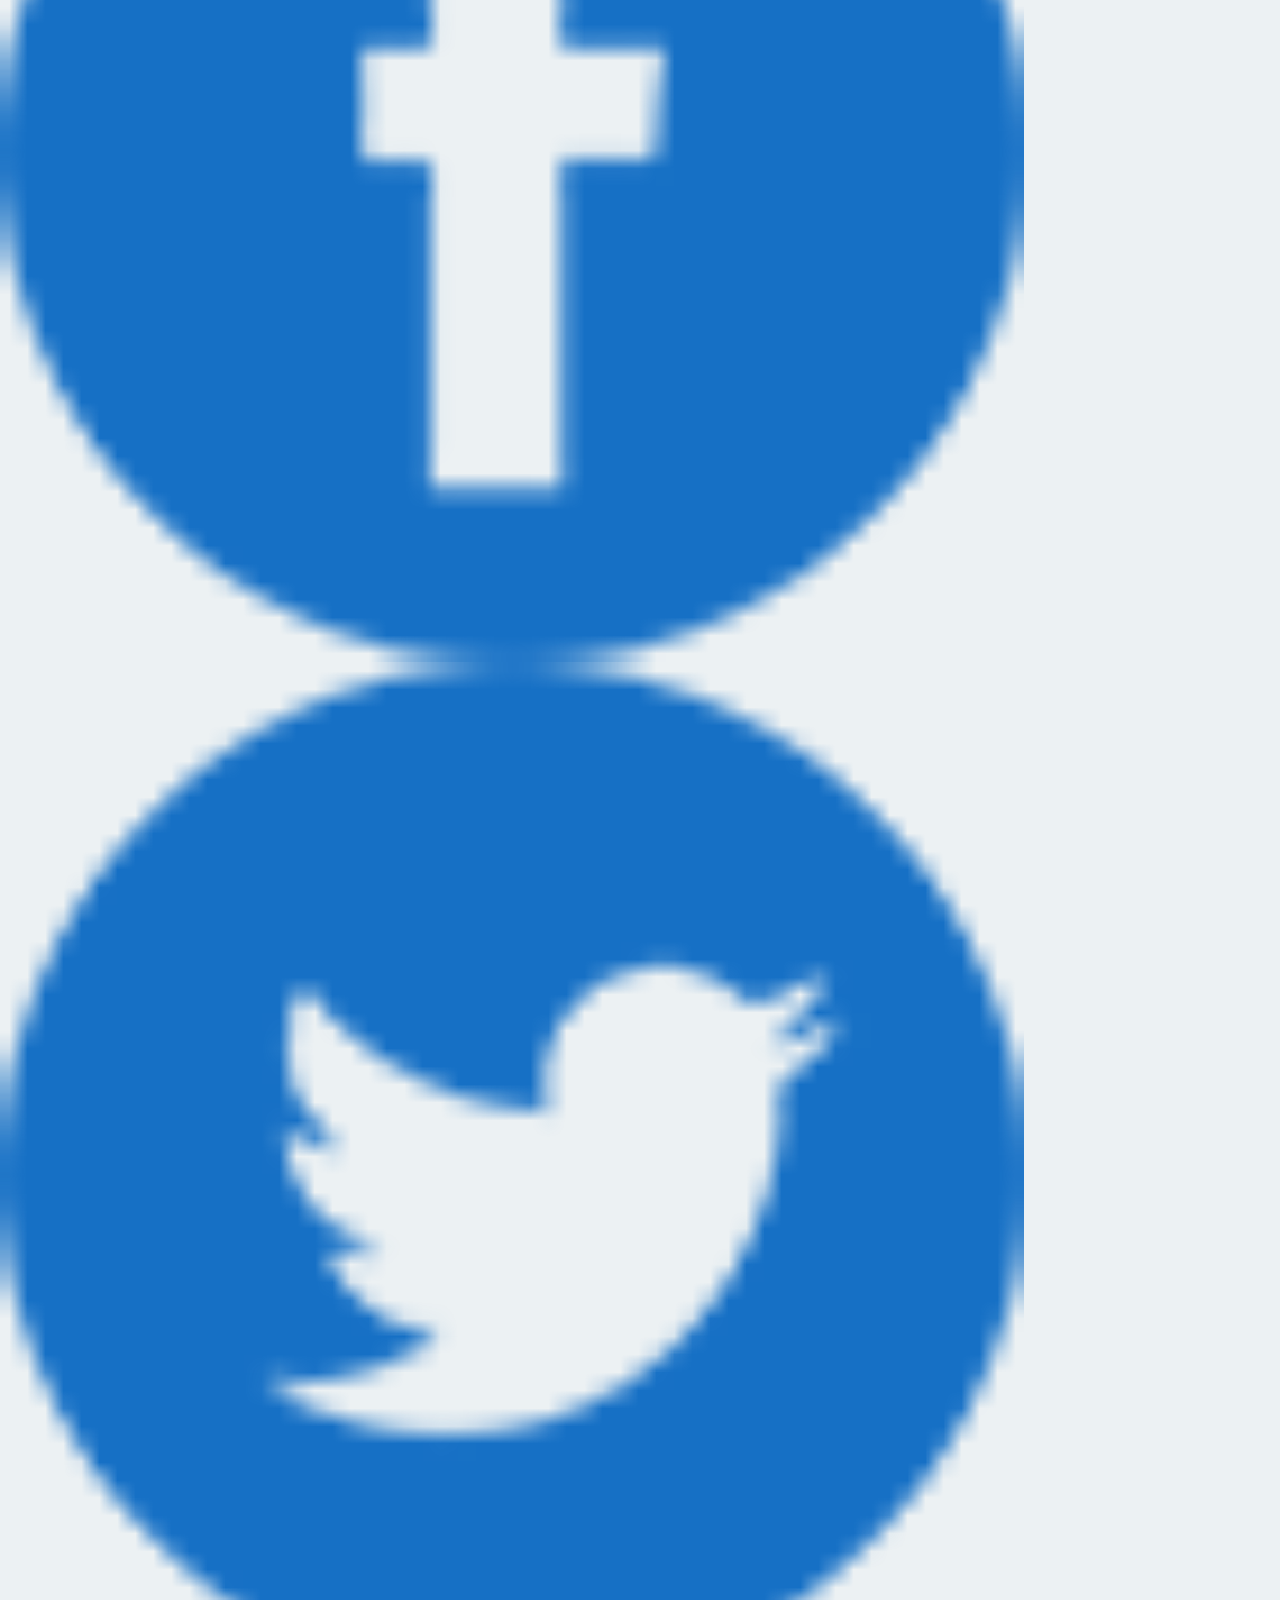
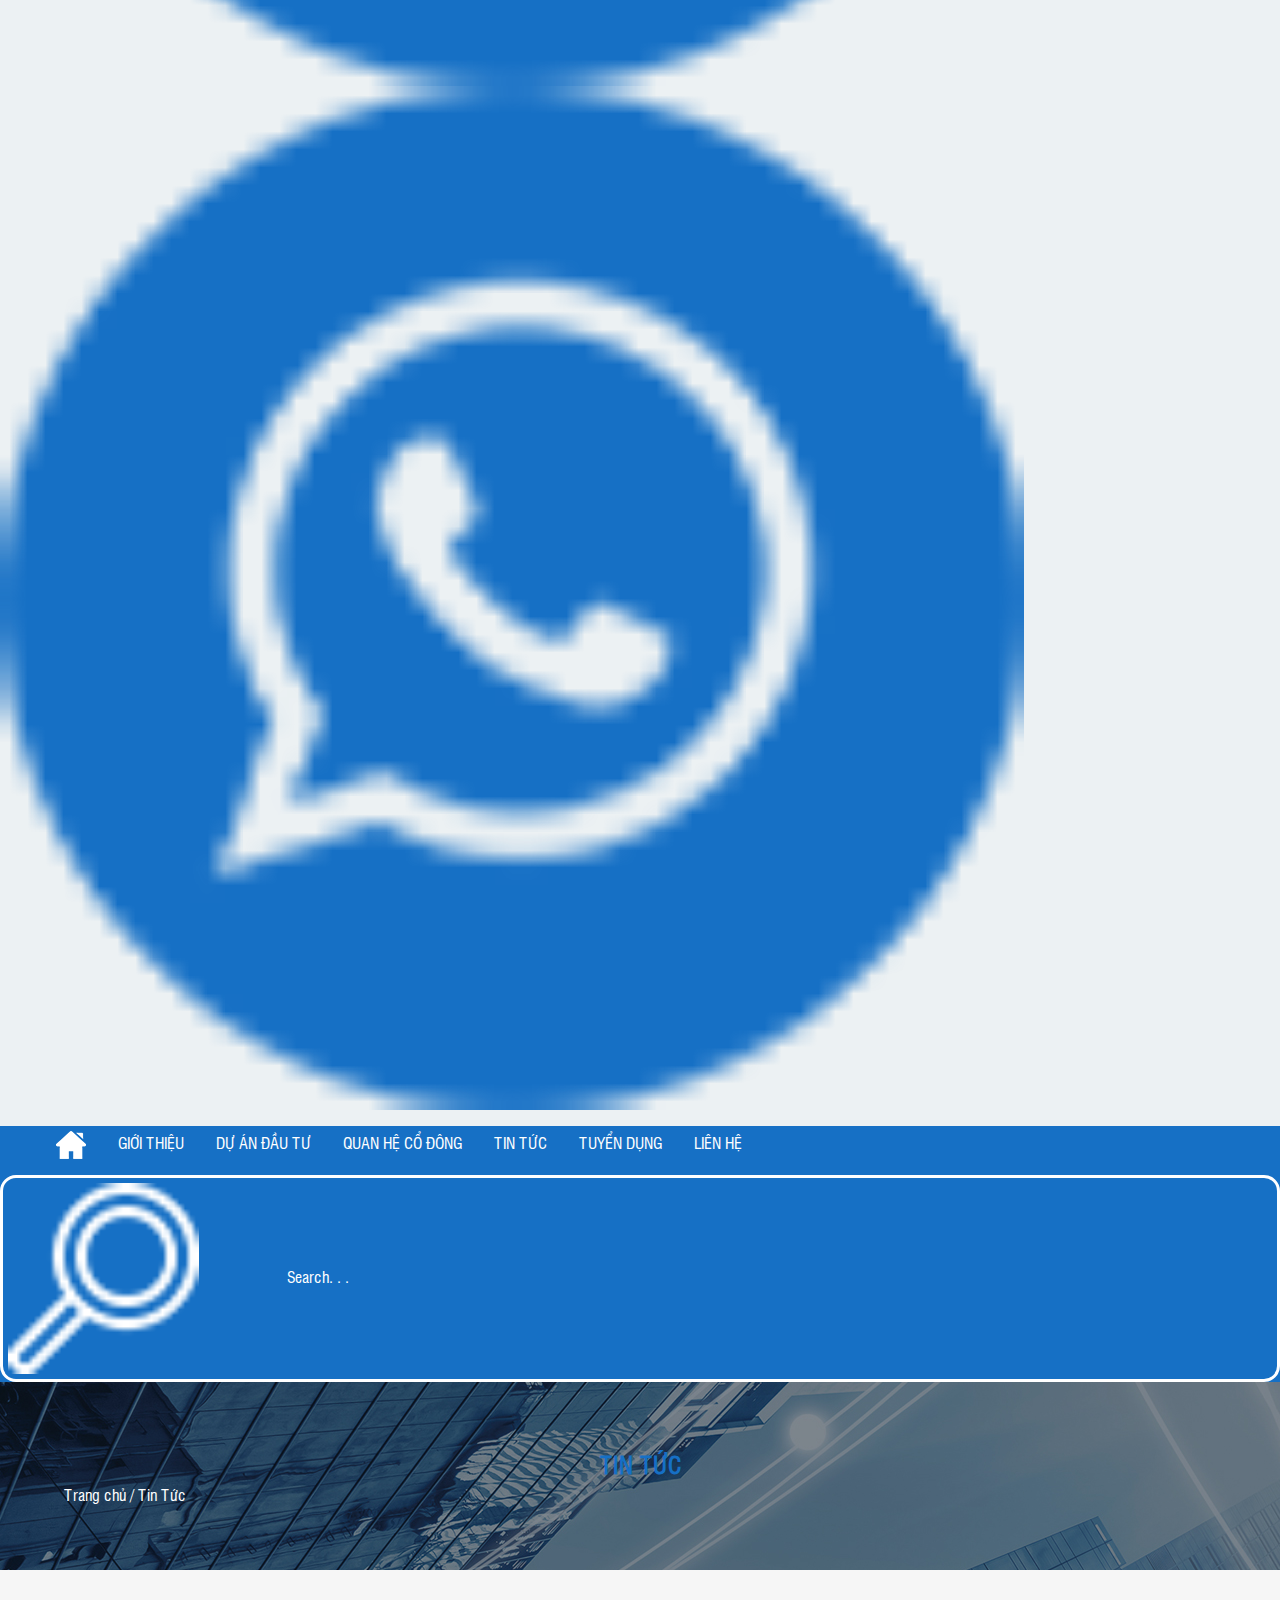
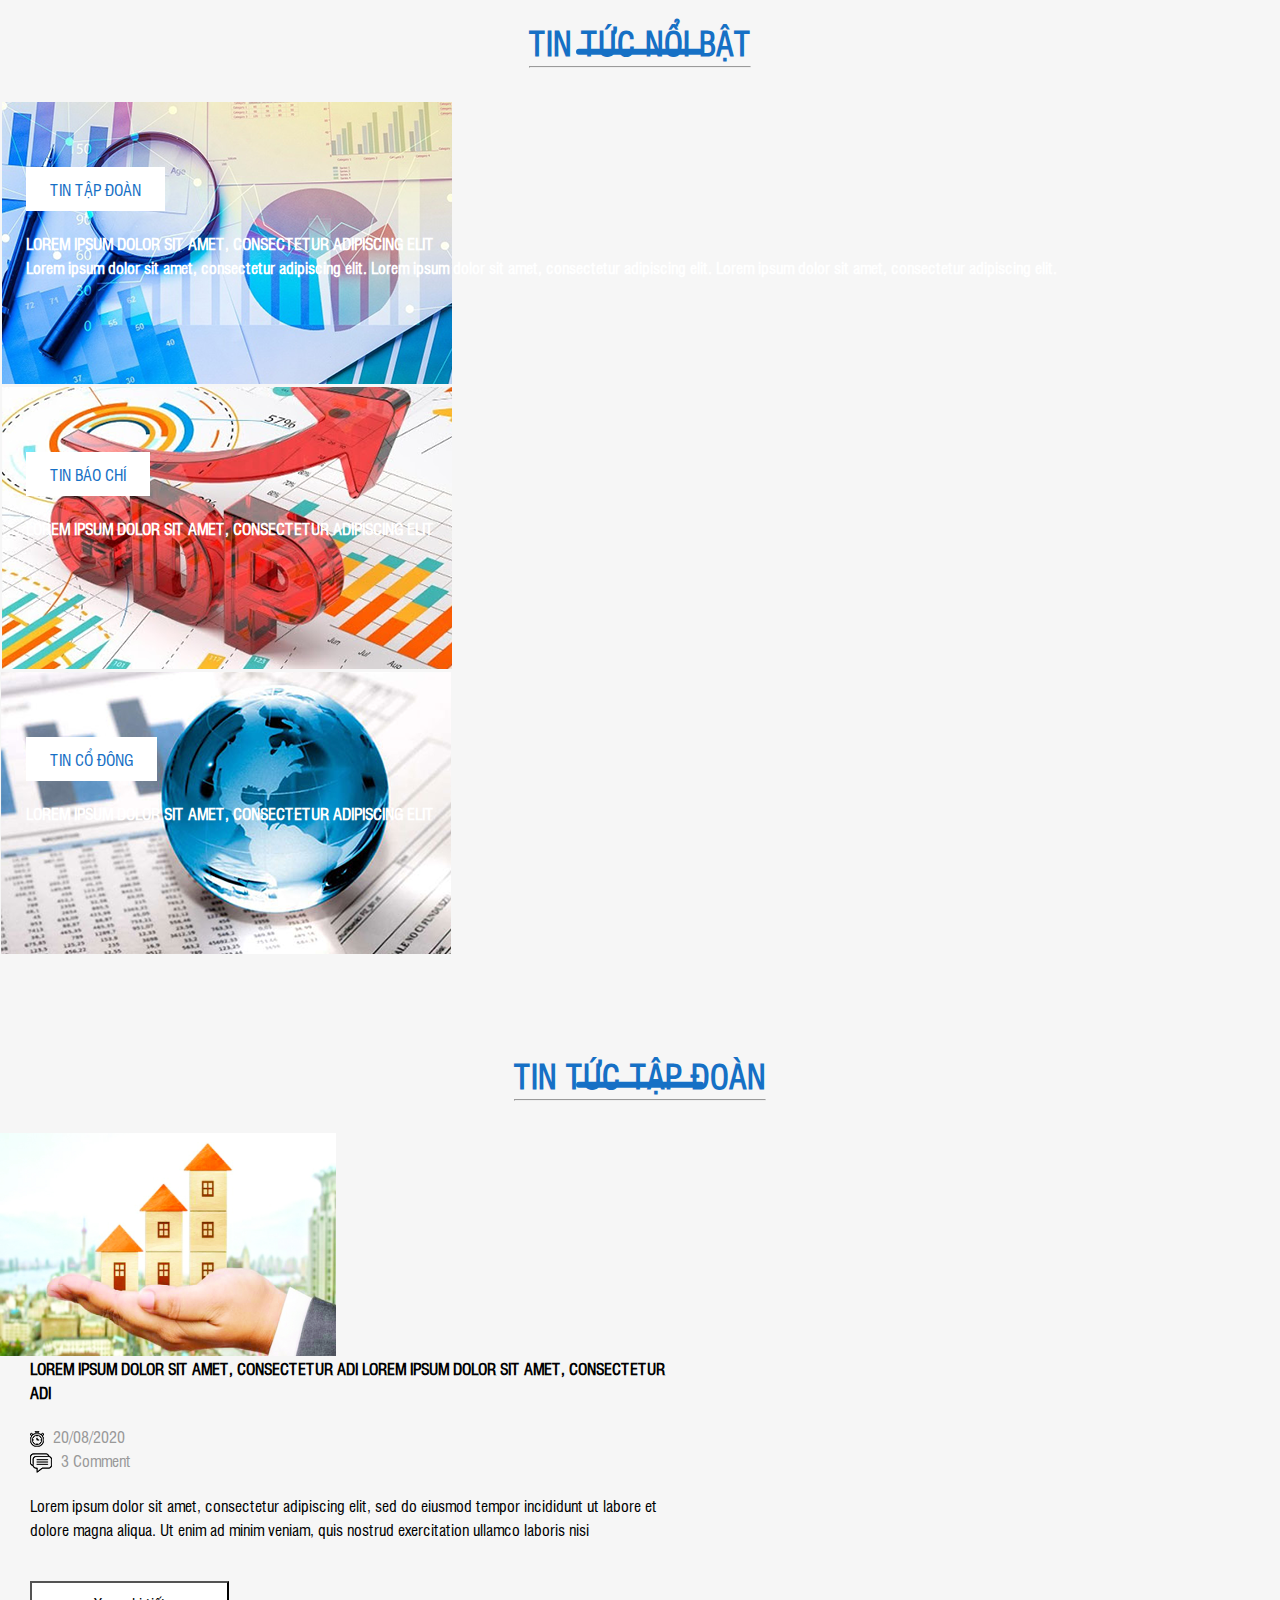
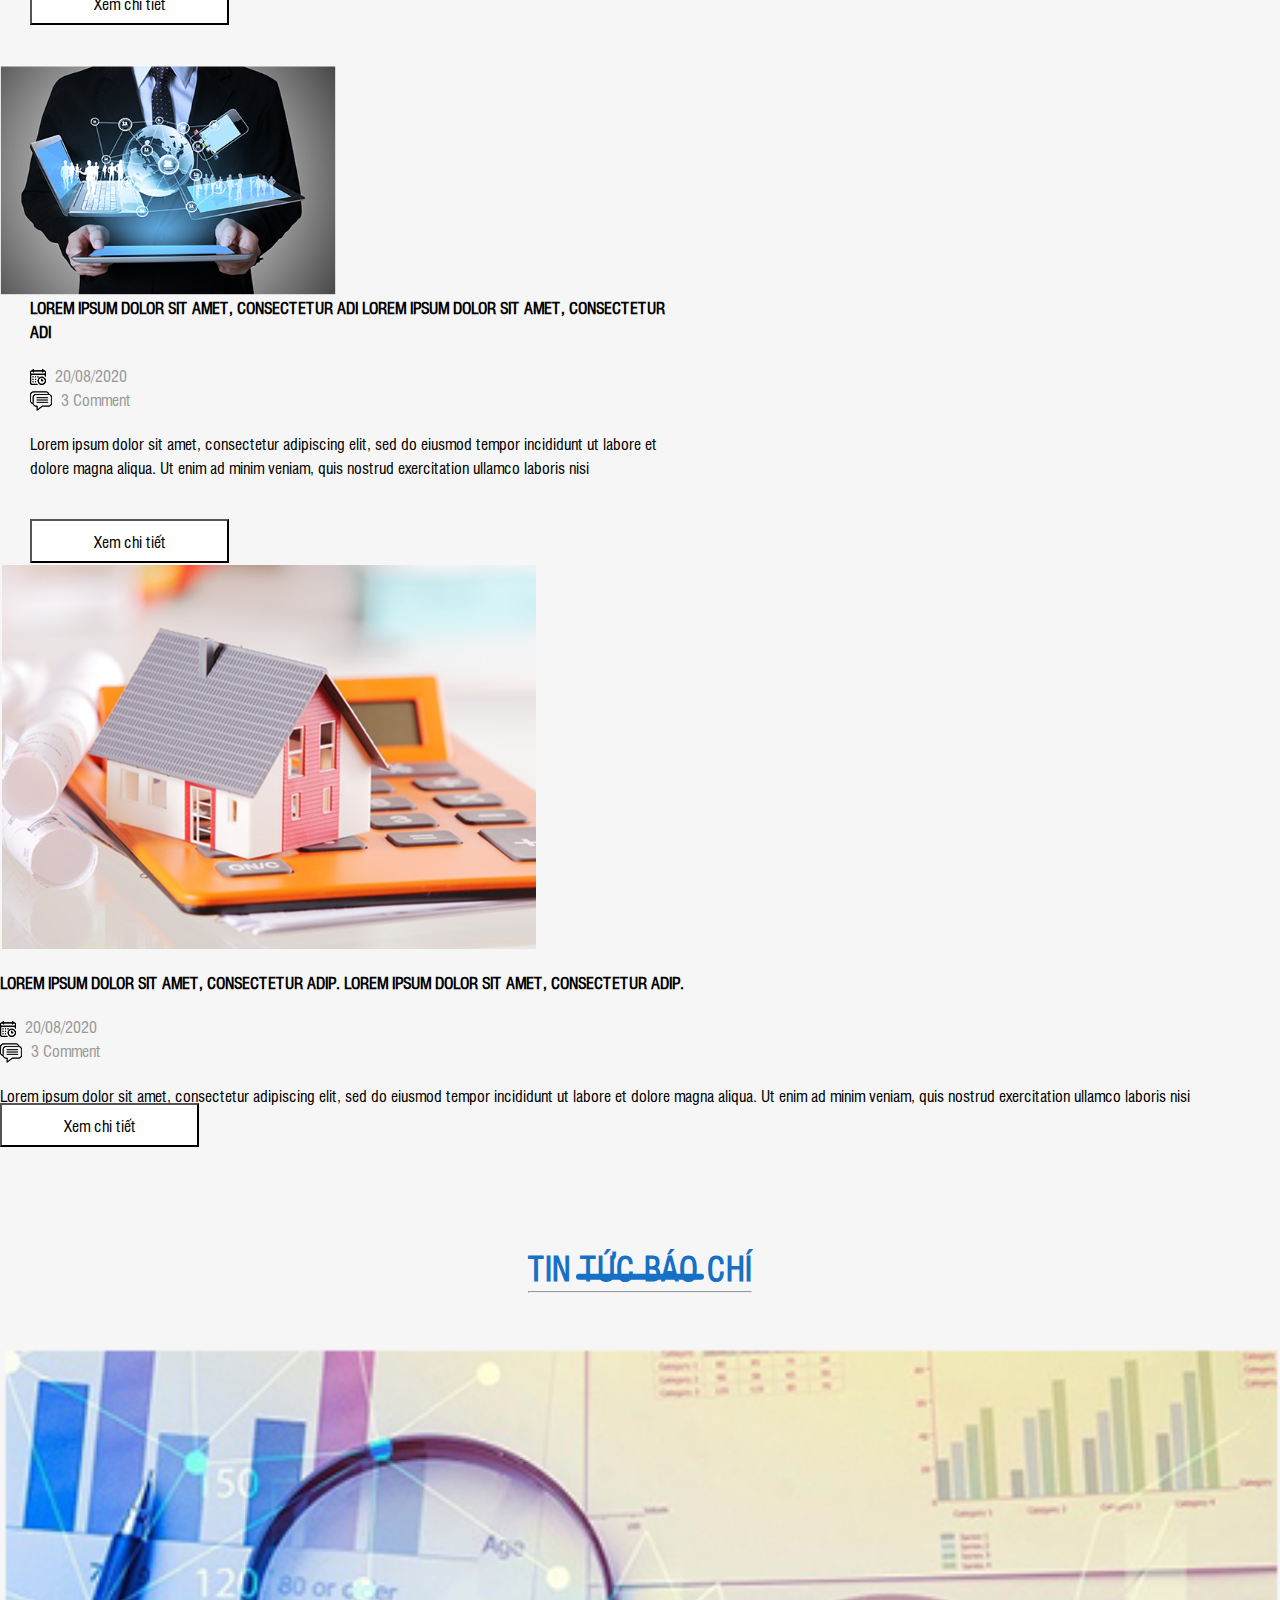
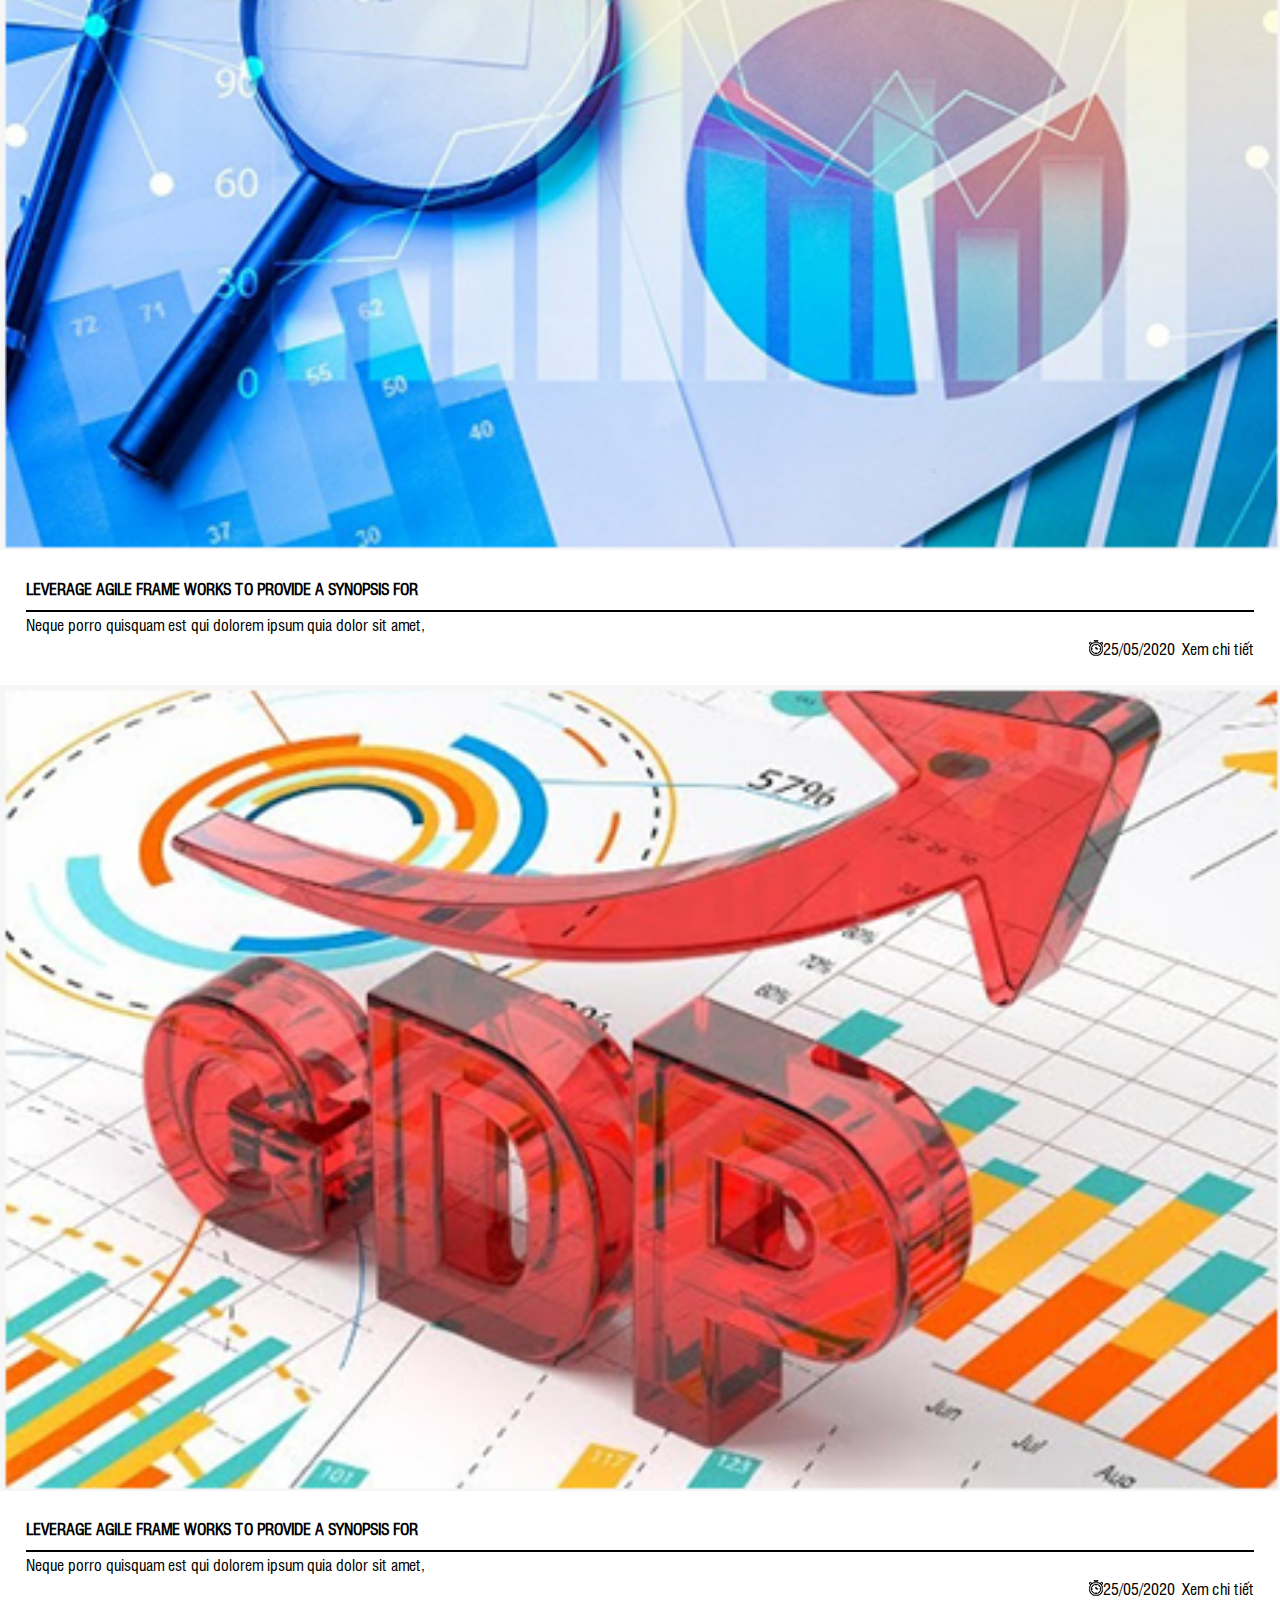
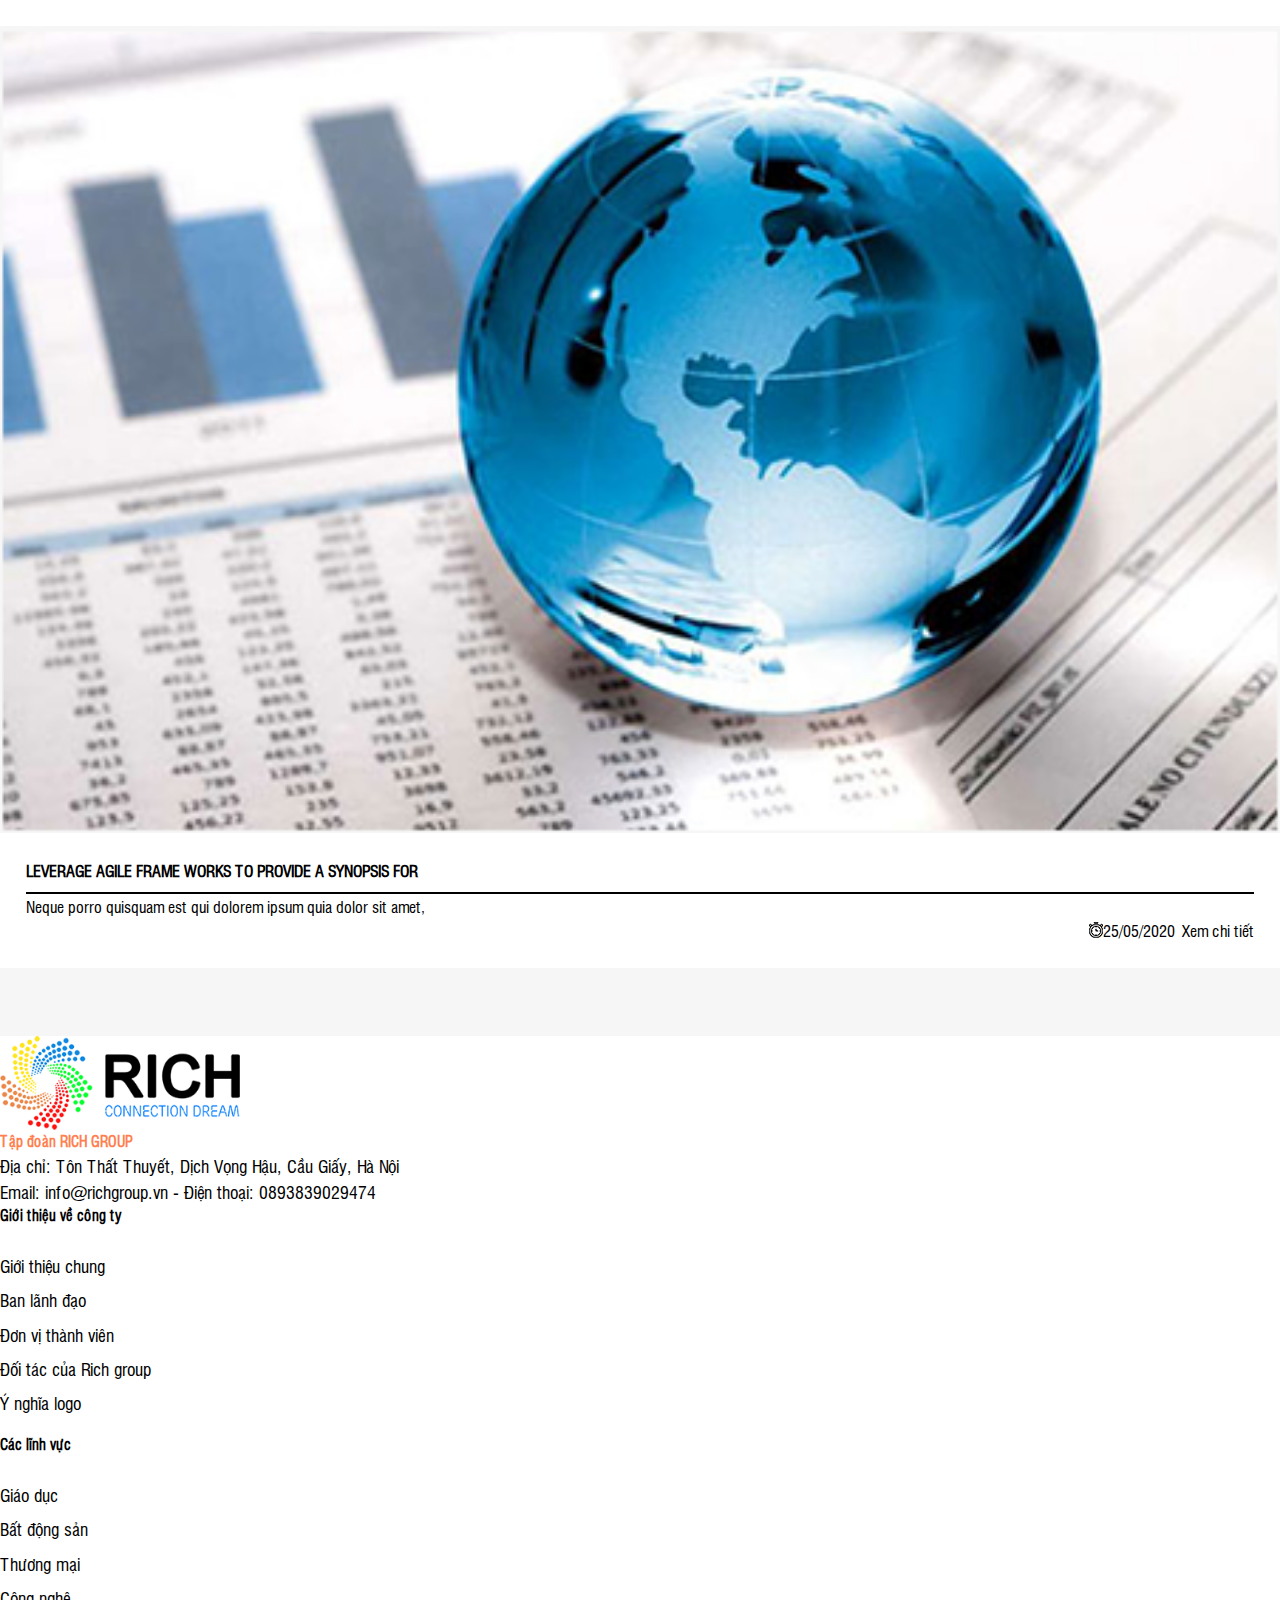
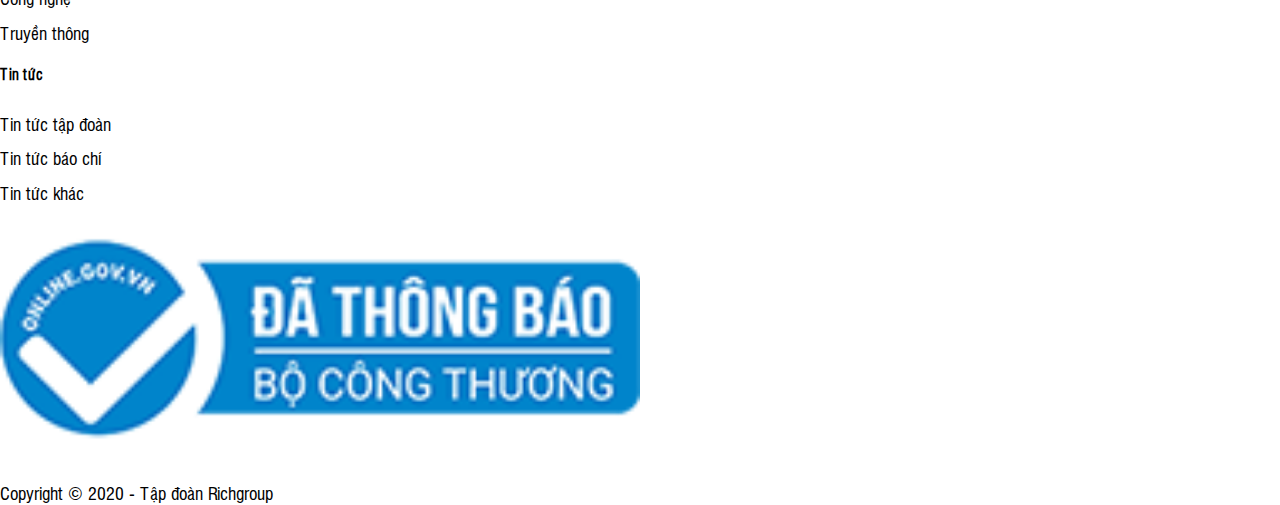
<file: tinTuc.html>
<!DOCTYPE html>
<html lang="en">

<head>
    <meta charset="UTF-8">
    <meta http-equiv="X-UA-Compatible" content="IE=edge">
    <meta name="viewport" content="width=device-width, initial-scale=1.0">
    <title>Tin Tức</title>
    <!-- CSS -->
    <link rel="stylesheet" href="css/tinTuc.css">
    <link rel="stylesheet" href="css/layout.css">
    <!-- Bootstrap -->
    <script src="https://cdn.jsdelivr.net/npm/bootstrap@5.2.0-beta1/dist/js/bootstrap.bundle.min.js"
        integrity="sha384-pprn3073KE6tl6bjs2QrFaJGz5/SUsLqktiwsUTF55Jfv3qYSDhgCecCxMW52nD2"
        crossorigin="anonymous"></script>
    <link href="https://cdn.jsdelivr.net/npm/bootstrap@5.2.0-beta1/dist/css/bootstrap.min.css" rel="stylesheet"
        integrity="sha384-0evHe/X+R7YkIZDRvuzKMRqM+OrBnVFBL6DOitfPri4tjfHxaWutUpFmBp4vmVor" crossorigin="anonymous">
    <!-- JS -->
    <script src="js/jquery-3.6.0.min.js"></script>
    <!-- Slick -->
    <link rel="stylesheet" href="slick/slick.css">
    <link rel="stylesheet" href="slick/slick-theme.css">
    <script src="slick/slick.min.js"></script>
</head>

<body>
    <div class="wrapper">
        <div class="menu-with-logo container ">
            <div class="row d-flex py-2">
                <div class="col-3 logo">
                    <a href="./index.html"><img src="images/rick_logo.png" alt="logo" class="img w-100"></a>
                </div>
                <div class="col-6 mx-auto company-name  text-center">
                    <h1 class="pt-3"><b>TẬP ĐOÀN RICH GROUP</b></h1>
                    <b>Tỏa sáng muôn nơi - Vươn tầm cao mới</b>
                </div>
                <div class="col-2 social-menu">
                    <p class="tel pt-3">Call us: 046.253.7318</p>
                    <div class="social-menu-icon d-flex">
                        <a class="fab fa-instagram " href="#"><img src="images/icon-Instagram.png" alt=""></a>
                        <a class="fab fa-facebook " href="#"><img src="images/icon-facebook.png" alt=""></a>
                        <a class="fab fa-twitter " href="#"><img src="images/icon-Twitter.png" alt=""></a>
                        <a class="fab fa-whatsapp " href="#"><img src="images/icon-WhatsApp.png" alt=""></a>
                    </div>
                </div>
            </div>
        </div>
        <div class="menu-wrapper">
            <nav class="menu container ">
                <div class="d-flex justify-content-between align-items-center">
                    <ul class="pt-2">
                        <li class="p-0"><a href="./index.html">
                            <img src="images/home-run.png" alt="">
                            </a>
                        </li>
                        <li class=""><a class="" href="gioiThieu.html">Giới Thiệu</a></li>
                        <li class=""><a class="" href="duAn.html">Dự Án Đầu Tư</a></li>
                        <li class=""><a class="" href="qhCoDong.html">Quan Hệ Cổ Đông</a></li>
                        <li class=""><a class="" href="tinTuc.html">Tin Tức </a></li>
                        <li class=""><a class="" href="tuyenDung.html">Tuyển Dụng</a></li>
                        <li class=""><a class="" href="lienHe.html">Liên hệ</a></li>
                    </ul>
                    <div class="menu-search">
                        <div class="menu-search-input">
                            <img src="images/icon-research.png" alt="">
                            <input type="text" placeholder="Search. . .">
                        </div>
                    </div>
                </div>
            </nav>
        </div>

        <div class="content-wrapper">
            <div class="rich-content-wrapper">
                <section class="content-wrapper" id="du-an">
                    <section class="banner-page">
                        <div class="container">
                            <div class="d-flex justify-content-between align-items-center content">
                                <div>
                                    <h2 class="text-uppercase">Tin Tức</h2>
                                    <p class="link text-uppercase"> <span> Trang chủ </span> / <span>Tin Tức</span></p>
                                </div>
                            </div>
                        </div>
                    </section>
                    <section class="featured-news newsBox">
                        <div class="container">
                            <div class="box-title-page">
                                <div>
                                    <h2 class="text-center text-uppercase"> tin tức nổi bật </h2>
                                    <hr>
                                    <span></span>
                                </div>
                                
                            </div>
                        </div>
                        <div class="container">
                            <div class="row justify-content-between">
                                <div class="col-md-6 col-sm-12">
                                    <div class="featured-news-item">
                                        <div class="img h-100">
                                            <img class="w-100 h-100" src="images/news-event-1.png" alt="tin tuc noi bat 1">
                                        </div>
                                        <div class="info">
                                            <span>Tin tập đoàn</span>
                                            <h3>
                                                <a href="chiTietTT.html">Lorem ipsum dolor sit amet, consectetur adipiscing elit</a>
                                            </h3>
                                            <h4>Lorem ipsum dolor sit amet, consectetur adipiscing elit. Lorem ipsum dolor sit amet, consectetur adipiscing elit. Lorem ipsum dolor sit amet, consectetur adipiscing elit.</h4>
                                        </div>
                                    </div>
                                </div>
                                <div class="col-md-3 col-sm-6 ">
                                    <div class="featured-news-item">
                                        <div class="img h-100">
                                            <img class="w-100 h-100" src="images/news-event-2.png" alt="tin tuc noi bat 2">
                                        </div>
                                        <div class="info">
                                            <span>Tin báo chí</span>
                                            <h3><a href="chiTietTT.html">Lorem ipsum dolor sit amet, consectetur adipiscing elit</a></h3>
                                        </div>
                                    </div>
                                </div>
                                <div class="col-md-3 col-sm-6 ">
                                    <div class="featured-news-item">
                                        <div class="img h-100">
                                            <img class="w-100 h-100" src="images/news-event-3.png" alt="tin tuc noi bat 3">
                                        </div>
                                        <div class="info">
                                            <span>Tin cổ đông</span>
                                            <h3><a href="chiTietTT.html">Lorem ipsum dolor sit amet, consectetur adipiscing elit</a></h3>
                                        </div>
                                    </div>
                                </div>
                            </div>
                        </div>
                    </section>
                    <section class="catalog-news newsBox">
                        <div class="container">
                            <div class="box-title-page">
                                <div>
                                    <h2> tin tức tập đoàn </h2>
                                    <hr>
                                    <span></span>
                                </div>
                            </div>
                        </div>
                        <div class="container">
                            <div class="row m-0">
                                <div class="col-lg-7 col-12 d-flex justify-content-end align-items-center pl-0">
                                    <div class="corp-news-left-content d-flex align-items-center flex-wrap h-100">
                                        <div class="corp-news-item row">
                                            <div class="img col-sm-12 col-md-6">
                                                <img class="w-100 h-100" src="images/trang-tin-tuc/anh-4.png" alt="tin tuc">
                                            </div>
                                            <div class="info d-flex flex-wrap col-sm-12 col-md-6">
                                                <h3>
                                                    <a href="#">
                                                        Lorem ipsum dolor sit amet, consectetur adi Lorem ipsum dolor sit amet, consectetur adi
                                                    </a>
                                                </h3>
                                                <div class="time-cmt d-flex align-items-center">
                                                    <div class="time">
                                                        <img src="images/icon-time.png" alt="lich-icon">
                                                        20/08/2020
                                                    </div>
                                                    <div class="cmt">
                                                        <img src="images/comment.png" alt="comment-icon">
                                                        3 Comment
                                                    </div>
                                                </div>
                                                <div class="sapo">
                                                    Lorem ipsum dolor sit amet, consectetur adipiscing elit, sed do eiusmod tempor incididunt ut labore et dolore magna aliqua. Ut enim ad minim veniam, quis nostrud exercitation ullamco laboris nisi
                                                </div>
                                                <div class="see-detail d-flex">
                                                    <button>Xem chi tiết</button>
                                                </div>
                                            </div>
                                        </div>
                                        <div class="corp-news-item d-flex">
                                            <div class="img">
                                                <img class="w-100 h-100" src="images/trang-tin-tuc/anh-5.png" alt="tin tuc">
                                            </div>
                                            <div class="info d-flex flex-wrap">
                                                <h3>
                                                    <a href="#">
                                                        Lorem ipsum dolor sit amet, consectetur adi Lorem ipsum dolor sit amet, consectetur adi
                                                    </a>
                                                </h3>
                                                <div class="time-cmt d-flex align-items-center">
                                                    <div class="time">
                                                        <img src="images/icon-calendar.png" alt="lich-icon">
                                                        20/08/2020
                                                    </div>
                                                    <div class="cmt">
                                                        <img src="images/comment.png" alt="comment-icon">
                                                        3 Comment
                                                    </div>
                                                </div>
                                                <div class="sapo">
                                                    Lorem ipsum dolor sit amet, consectetur adipiscing elit, sed do eiusmod tempor incididunt ut labore et dolore magna aliqua. Ut enim ad minim veniam, quis nostrud exercitation ullamco laboris nisi
                                                </div>
                                                <div class="see-detail d-flex">
                                                    <button>Xem chi tiết</button>
                                                </div>
                                            </div>
                                        </div>
                                    </div>
                                </div>
                                <div class="col-lg-5 col-12 d-flex justify-content-end pl-sm-0 pr-0">
                                    <div class="corp-news-right-content">
                                        <div class="corp-news-item">
                                            <div class="img">
                                                <img class="w-100" src="images/trang-tin-tuc/anh-6.png" alt="tin tuc">
                                            </div>
                                            <div class="info d-flex flex-wrap">
                                                <h3>
                                                    <a href="#">
                                                        Lorem ipsum dolor sit amet, consectetur adip. Lorem ipsum dolor sit amet, consectetur adip.
                                                    </a>
                                                </h3>
                                                <div class="time-cmt d-flex align-items-center">
                                                    <div class="time">
                                                        <img src="images/icon-calendar.png" alt="lich-icon">
                                                        20/08/2020
                                                    </div>
                                                    <div class="cmt">
                                                        <img src="images/comment.png" alt="comment-icon">
                                                        3 Comment
                                                    </div>
                                                </div>
                                                <div class="sapo">
                                                    Lorem ipsum dolor sit amet, consectetur adipiscing elit, sed do eiusmod tempor incididunt ut labore et dolore magna aliqua. Ut enim ad minim veniam, quis nostrud exercitation ullamco laboris nisi
                                                </div>
                                                <div class="see-detail d-flex">
                                                    <button>Xem chi tiết</button>
                                                </div>
                                            </div>
                                        </div>
                                    </div>
                                </div>
                            </div>
                        </div>
                    </section>
                    <section class="catalog-news newsBox newspaper">
                        <div class="container">
                            <div class="box-title-page">
                                <div>
                                    <h2> tin tức báo chí </h2>
                                    <hr>
                                    <span></span>
                                </div>
                            </div>
                        </div>
                        <div class="container">
                            <div class="news-event-item-wrapper">
                                <div class="row">
                                    <div class="news-event-item col-sm-6 col-md-4">
                                        <div class="news-event-img">
                                            <img src="images/news-event-1.png" alt="">
                                        </div>
                                        <div class="news-event-info">
                                            <h5><a href="#">Leverage agile frame works to provide a synopsis
                                                    for</a></h5>
                                            <p>Neque porro quisquam est qui dolorem ipsum quia dolor sit amet,
                                            </p>
                                            <div class="news-event-time">
                                                <img src="images/icon-time.png" alt="">
                                                <p>25/05/2020</p>
                                                <a href="#">Xem chi tiết</a>
                                            </div>
                                        </div>
                                    </div>
                                    <div class="news-event-item col-sm-6 col-md-4">
                                        <div class="news-event-img">
                                            <img src="images/news-event-2.png" alt="">
                                        </div>
                                        <div class="news-event-info">
                                            <h5><a href="#">Leverage agile frame works to provide a synopsis
                                                    for</a></h5>
                                            <p>Neque porro quisquam est qui dolorem ipsum quia dolor sit amet,
                                            </p>
                                            <div class="news-event-time">
                                                <img src="images/icon-time.png" alt="">
                                                <p>25/05/2020</p>
                                                <a href="#">Xem chi tiết</a>
                                            </div>
                                        </div>
                                    </div>
                                    <div class="news-event-item col-sm-6 col-md-4">
                                        <div class="news-event-img">
                                            <img src="images/news-event-3.png" alt="">
                                        </div>
                                        <div class="news-event-info">
                                            <h5><a href="#">Leverage agile frame works to provide a synopsis
                                                    for</a></h5>
                                            <p>Neque porro quisquam est qui dolorem ipsum quia dolor sit amet,
                                            </p>
                                            <div class="news-event-time">
                                                <img src="images/icon-time.png" alt="">
                                                <p>25/05/2020</p>
                                                <a href="#">Xem chi tiết</a>
                                            </div>
                                        </div>
                                    </div>
                                </div>
                            </div>
                        </div>
                    </section>
                    
                </section>
                
            </div>
        </div>
        <footer>
            <div class="container">
                <div class="d-flex justify-content-between box-title">
                    <div class="row mt-5 w-100 footer-content">
                        <div class="col-md-4 d-flex flex-column ft-item">
                            <img src="images/rick_logo.png" alt="logo" class="logo w-100" style="max-width: 15rem;">
                            <div class="ft-company-info">
                                <h5 class="text-uppercase mt-2" style="color: coral;">Tập đoàn RICH GROUP</h5>
                                <p>Địa chỉ: Tôn Thất Thuyết, Dịch Vọng Hậu, Cầu Giấy, Hà Nội</p>
                                <p>Email: info@richgroup.vn - Điện thoại: 0893839029474</p>
                            </div>
                        </div>
                        <div class="col-md-3 d-flex flex-column  ft-item">
                            <h5 class="text-uppercase res-h5">Giới thiệu về công ty</h5>
                            <ul>
                                <li>Giới thiệu chung</li>
                                <li>Ban lãnh đạo</li>
                                <li>Đơn vị thành viên</li>
                                <li>Đối tác của Rich group</li>
                                <li>Ý nghĩa logo</li>
                            </ul>
                        </div>
                        <div class="col-md-2 d-flex flex-column  ft-item">
                            <h5 class="text-uppercase res-h5">Các lĩnh vực</h5>
                            <ul>
                                <li>Giáo dục</li>
                                <li>Bất động sản</li>
                                <li>Thương mại</li>
                                <li>Công nghệ</li>
                                <li>Truyền thông</li>
                            </ul>
                        </div>
                        <div class="col-md-3 d-flex flex-column  ft-item">
                            <h5 class="text-uppercase res-h5">Tin tức</h5>
                            <ul>
                                <li>Tin tức tập đoàn</li>
                                <li>Tin tức báo chí</li>
                                <li>Tin tức khác</li>
                                <li><img src="images/logo-bocongthuong.png" alt="" class="logo-bct"></li>
                            </ul>
                        </div>
                    </div>
                </div>
            </div>
            <div class="copy-right">Copyright © 2020 - Tập đoàn Richgroup </div>
        </footer>
    </div>
    <script src="slick/slick.min.js"></script>
</body>

</html>
</file>
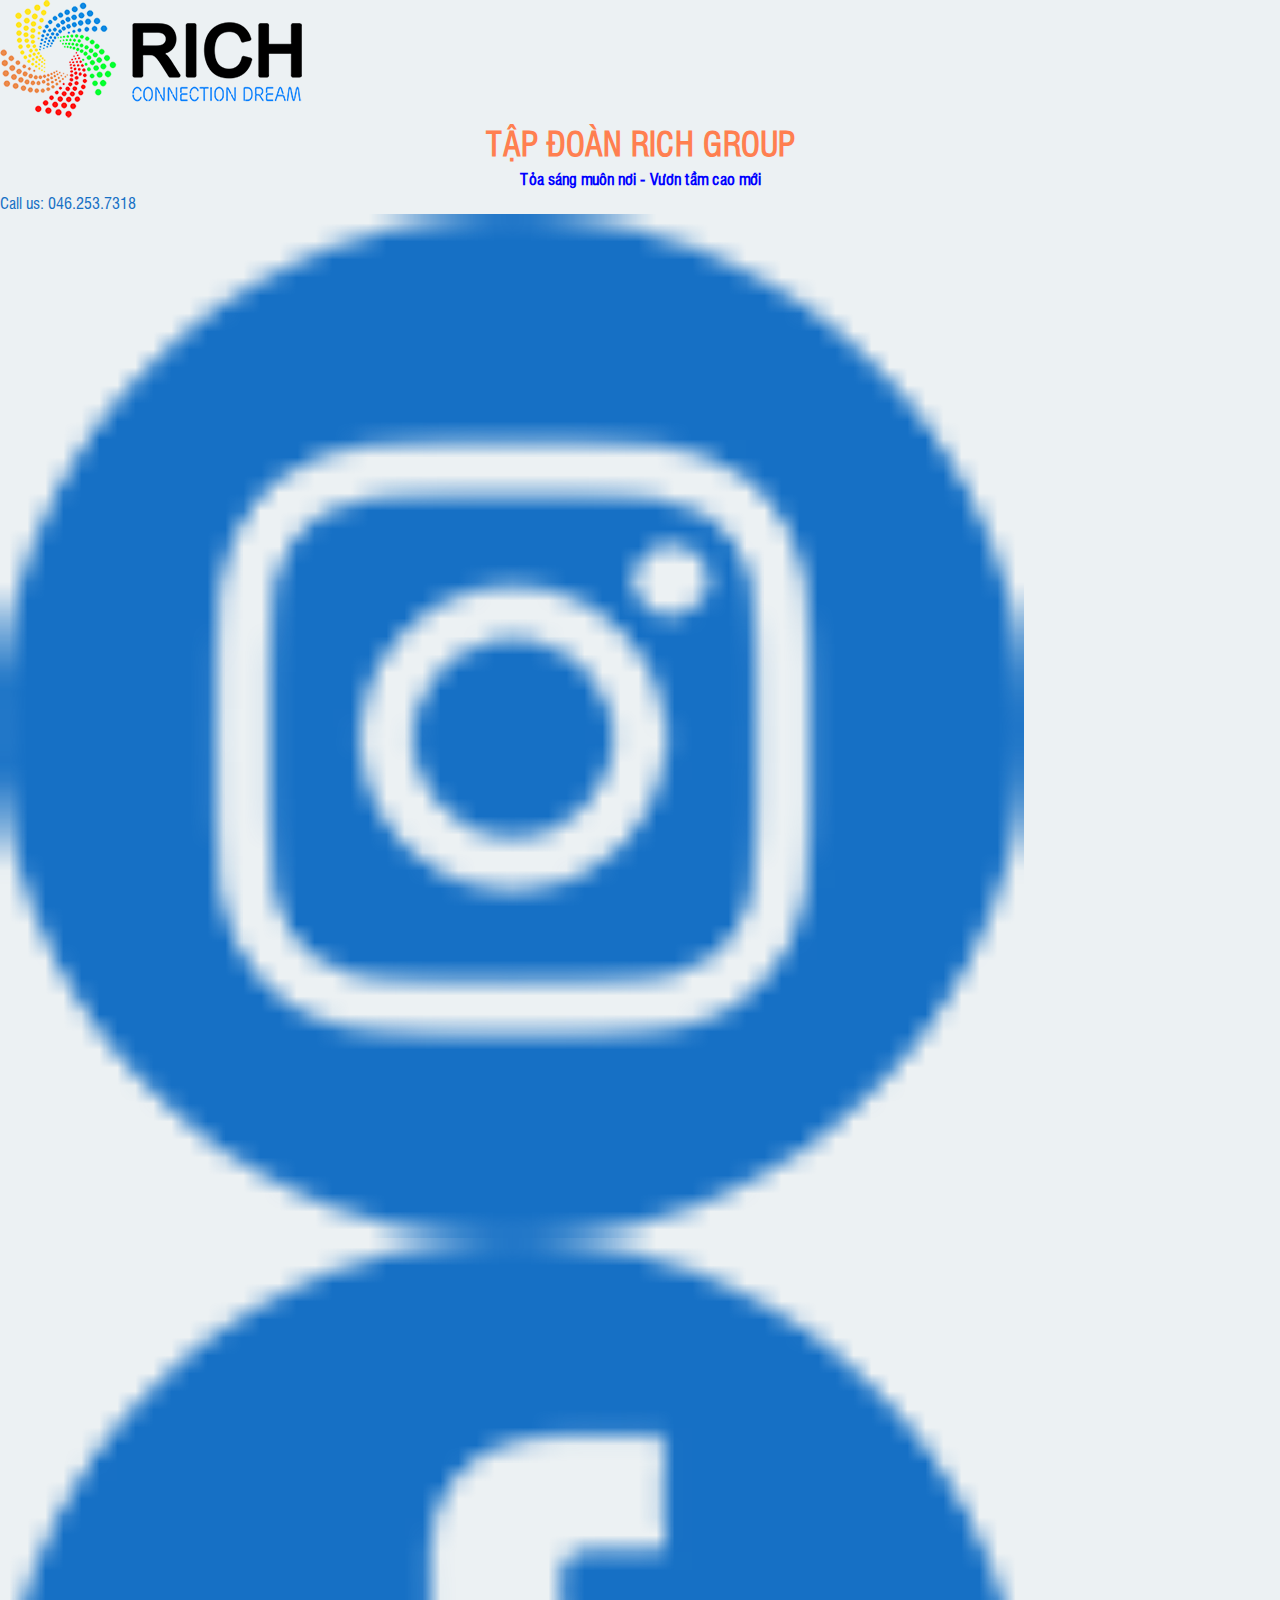
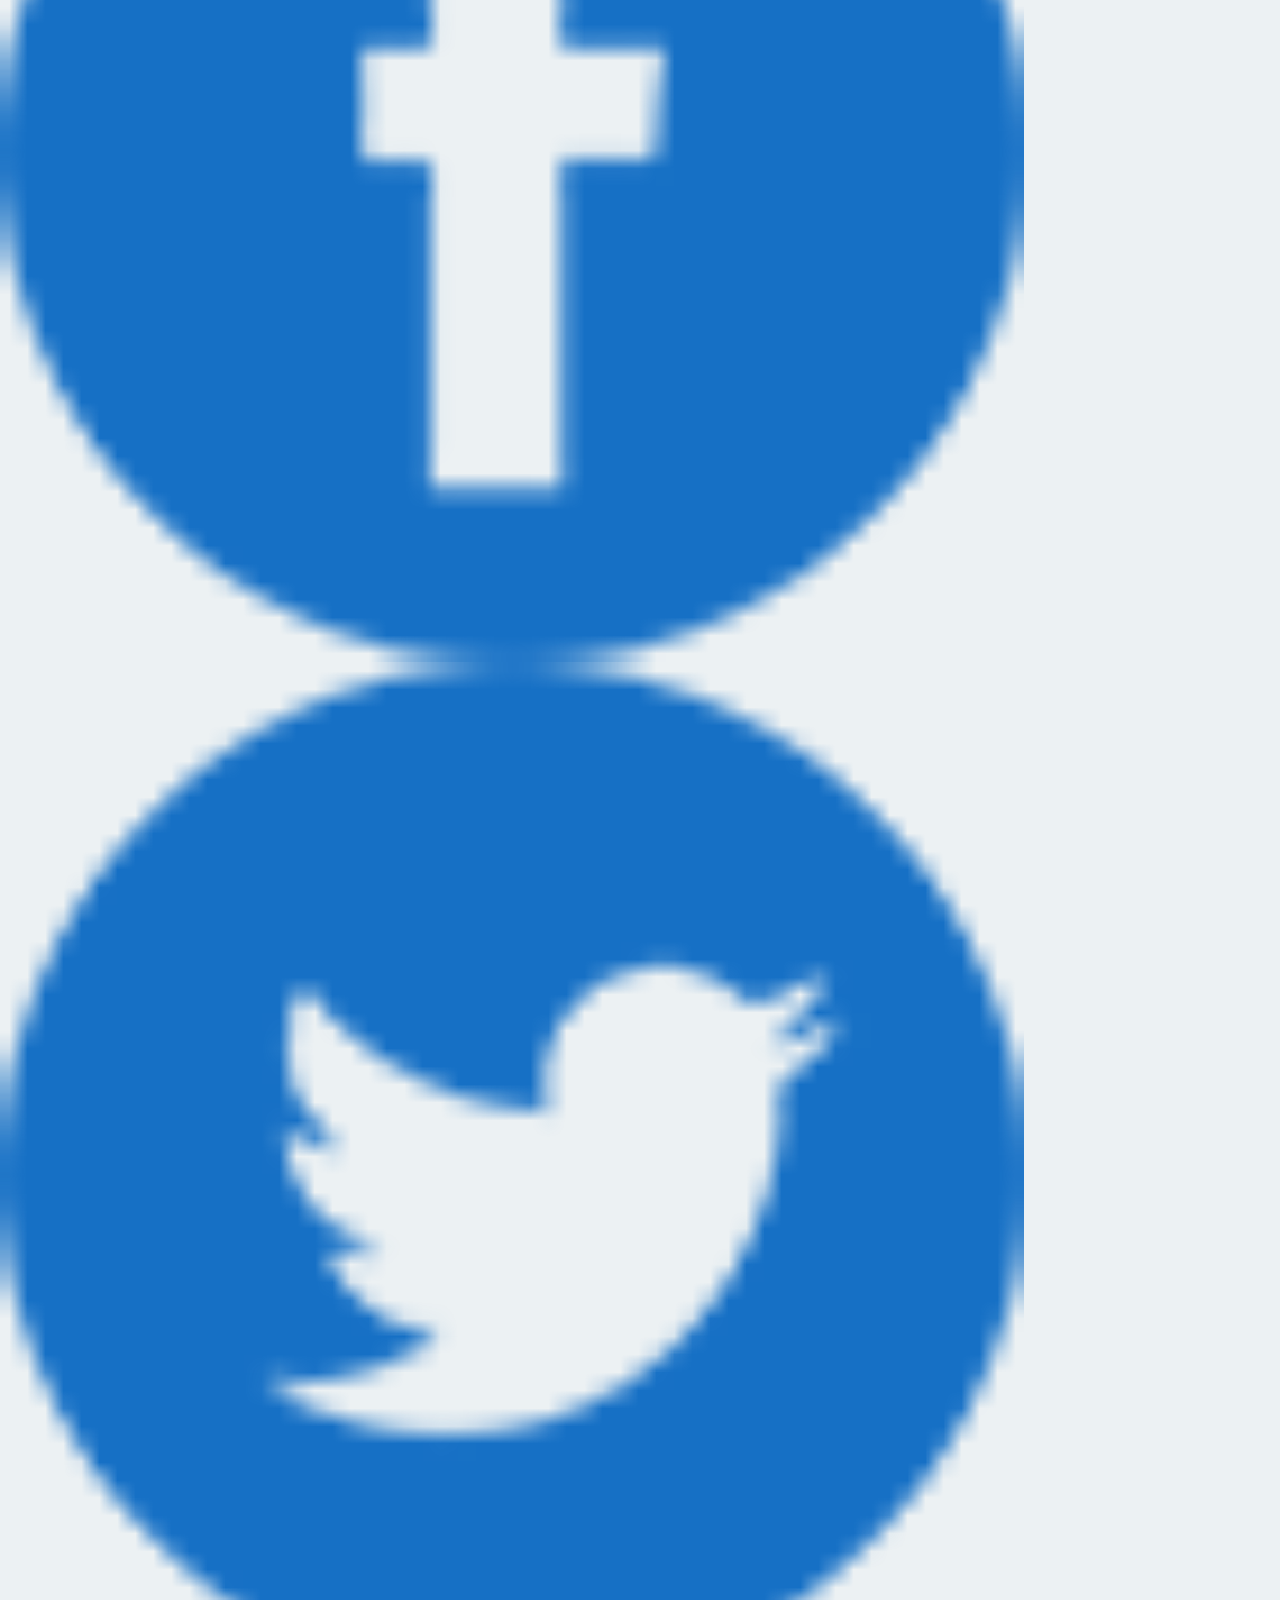
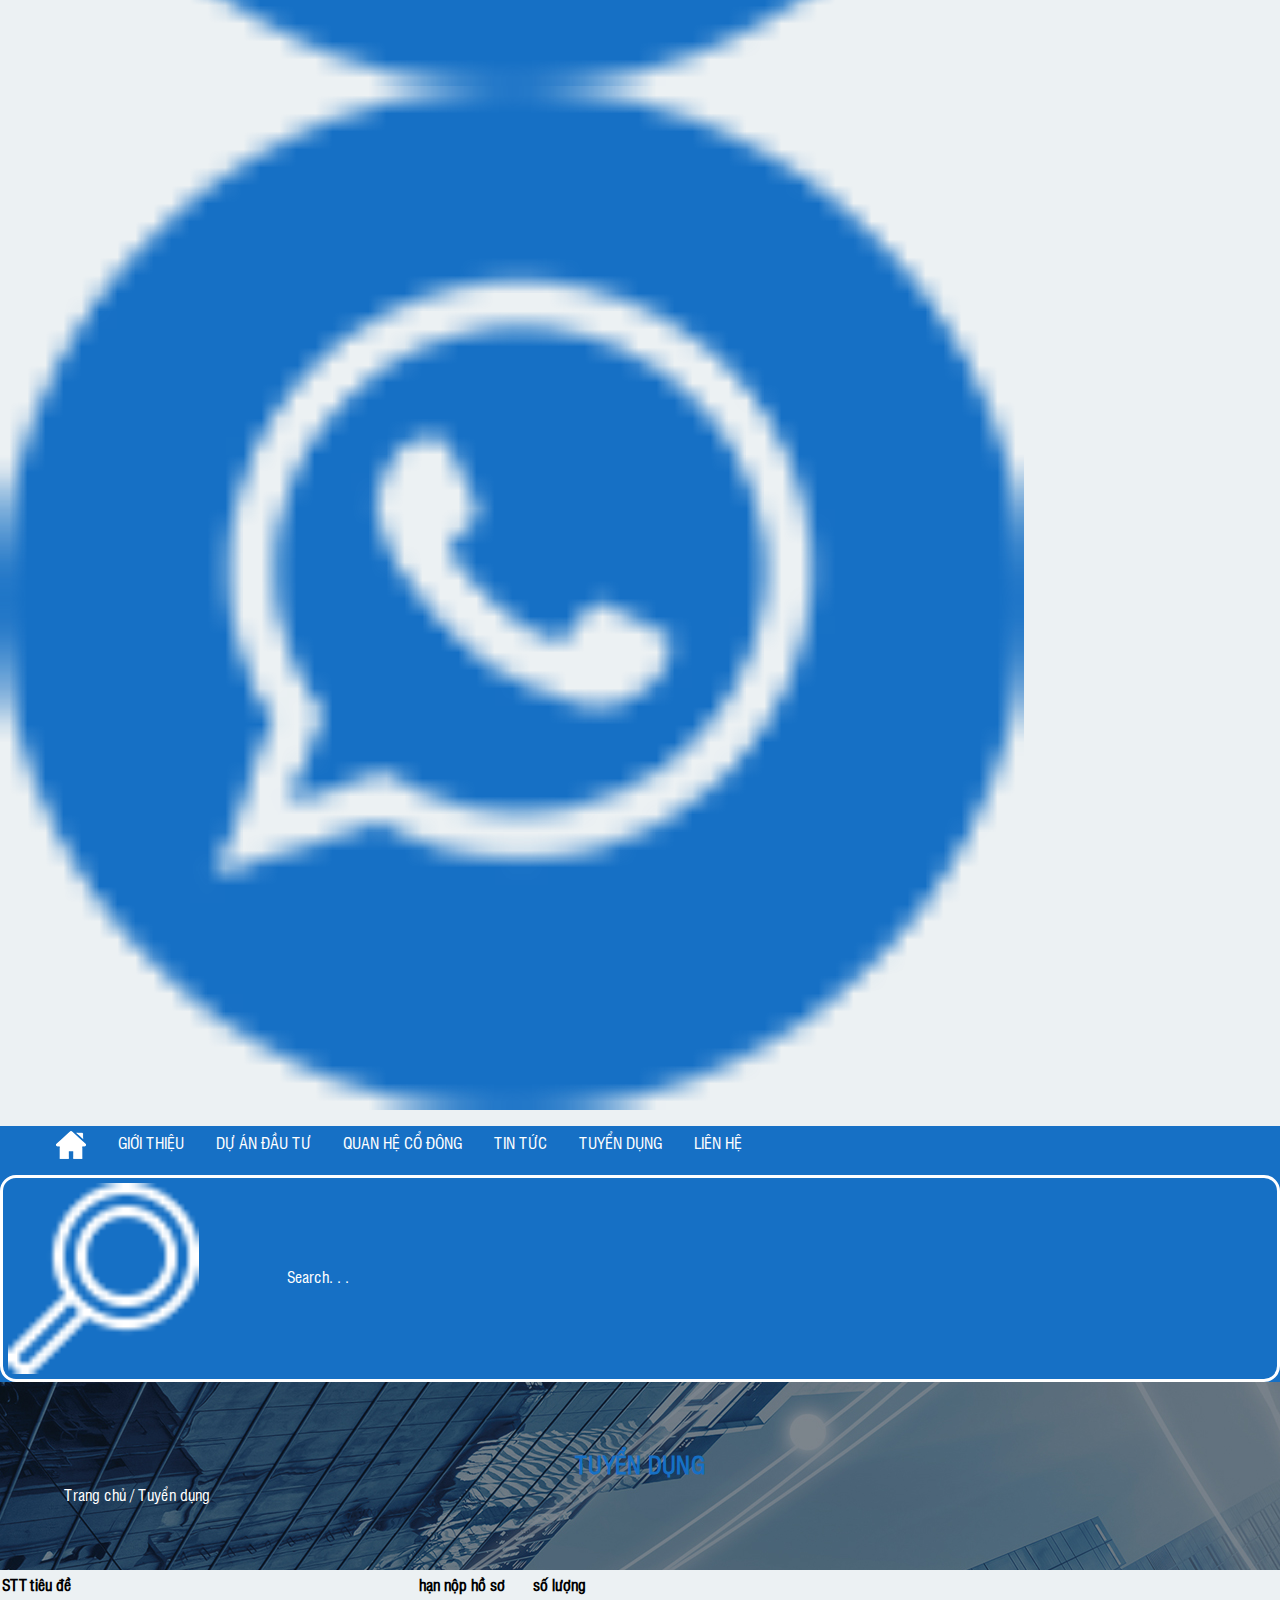
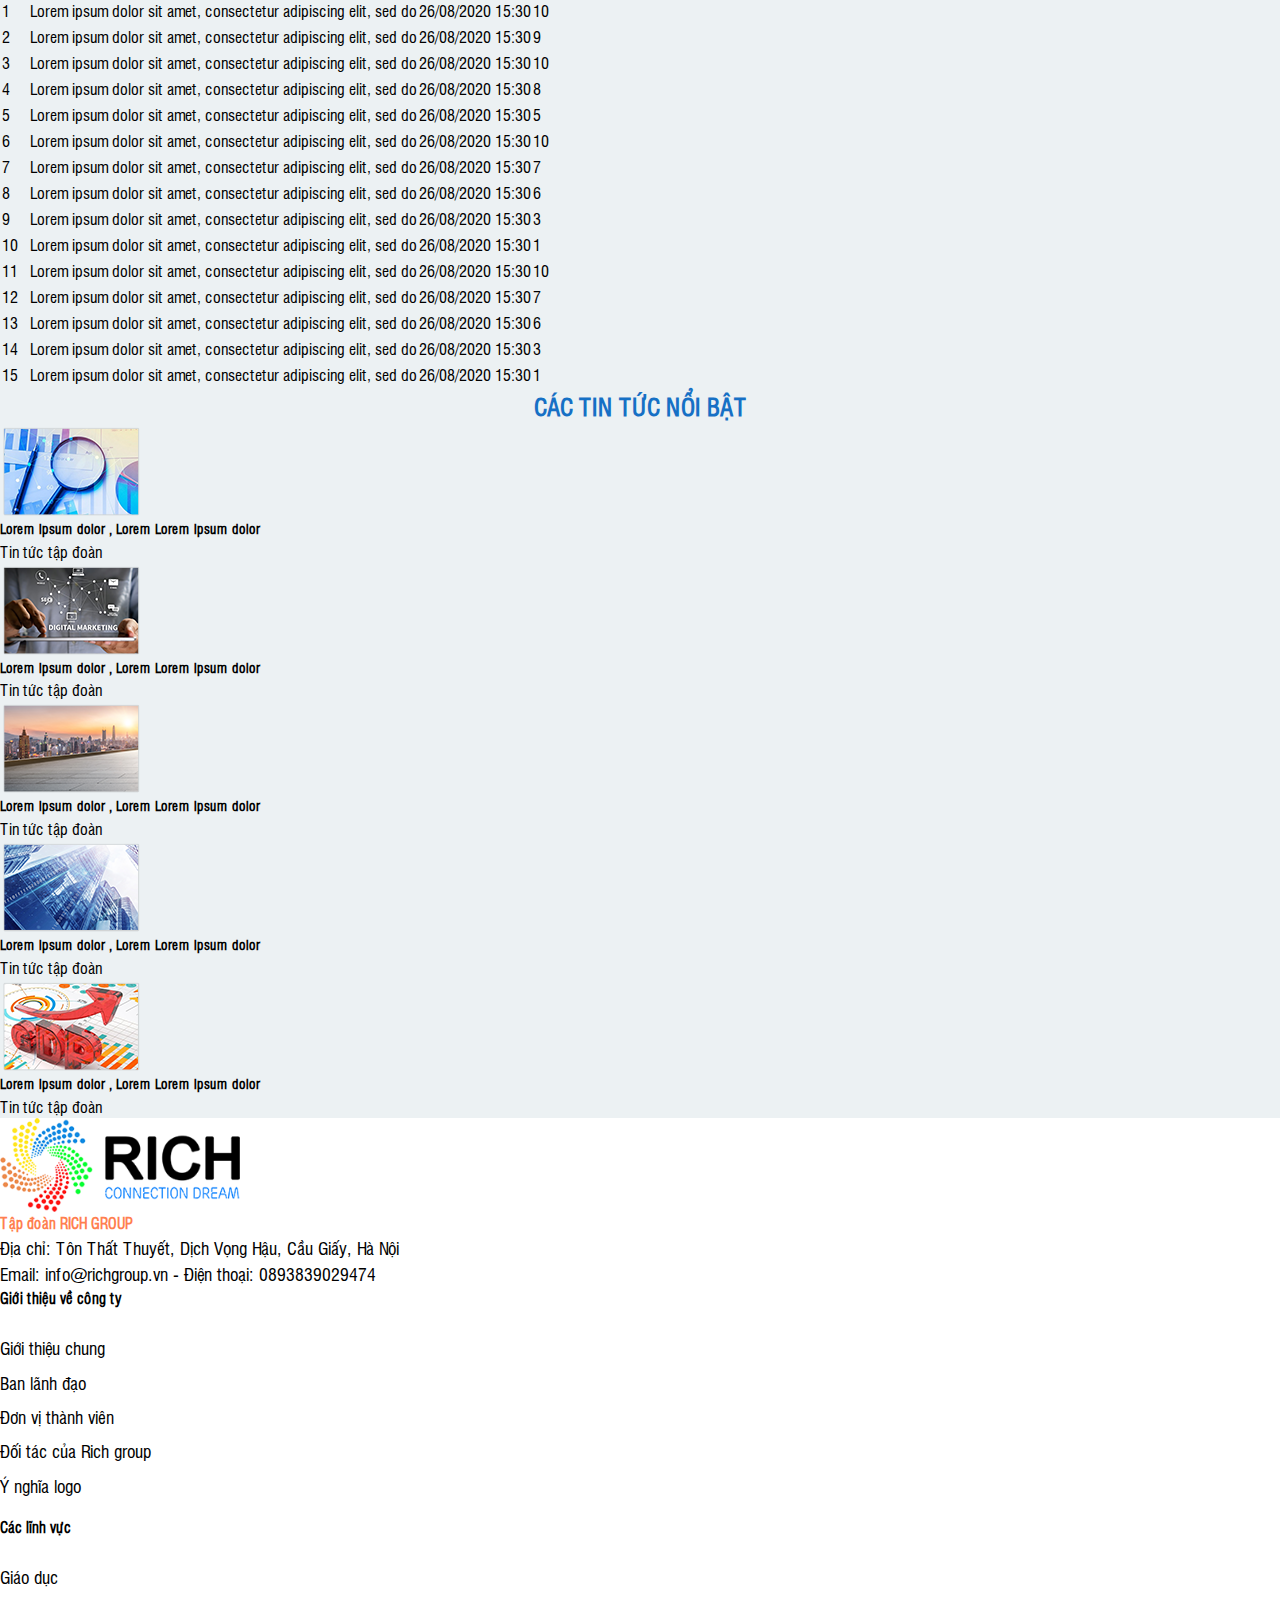
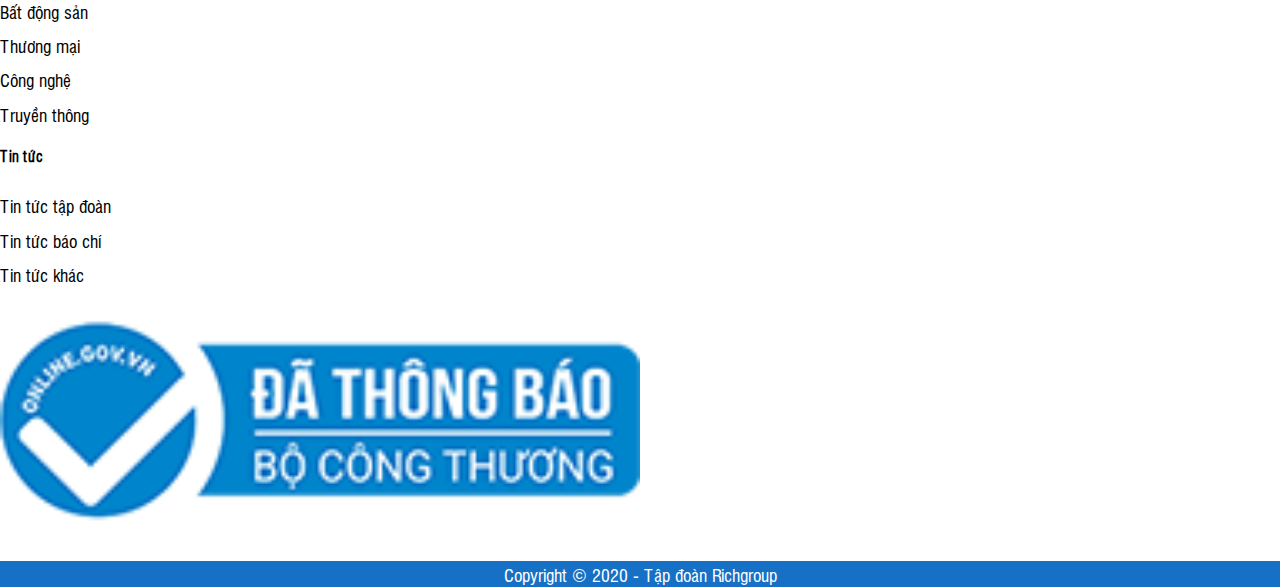
<file: tuyenDung.html>
<!DOCTYPE html>
<html lang="en">

<head>
    <meta charset="UTF-8">
    <meta http-equiv="X-UA-Compatible" content="IE=edge">
    <meta name="viewport" content="width=device-width, initial-scale=1.0">
    <title>Trang chủ</title>
    <!-- CSS only -->
    <link rel="stylesheet" href="css/layout.css">
    <link rel="stylesheet" href="css/index.css">
    <!-- Bootstrap -->
    <script src="https://cdn.jsdelivr.net/npm/bootstrap@5.2.0-beta1/dist/js/bootstrap.bundle.min.js"
        integrity="sha384-pprn3073KE6tl6bjs2QrFaJGz5/SUsLqktiwsUTF55Jfv3qYSDhgCecCxMW52nD2"
        crossorigin="anonymous"></script>
    <link href="https://cdn.jsdelivr.net/npm/bootstrap@5.2.0-beta1/dist/css/bootstrap.min.css" rel="stylesheet"
        integrity="sha384-0evHe/X+R7YkIZDRvuzKMRqM+OrBnVFBL6DOitfPri4tjfHxaWutUpFmBp4vmVor" crossorigin="anonymous">
    <!-- JS -->
    <script src="./js/jquery-3.6.0.min.js"></script>
    <!-- Slick -->
    <link rel="stylesheet" href="slick/slick.css">
    <link rel="stylesheet" href="slick/slick-theme.css">
    <script src="slick/slick.min.js"></script>
</head>

<body>
    <div class="wrapper">
        <div class="menu-with-logo container ">
            <div class="row d-flex py-2">
                <div class="col-3 logo">
                    <a href="index.html"><img src="images/rick_logo.png" alt="logo" class="img w-100"></a>
                </div>
                <div class="col-6 mx-auto company-name  text-center">
                    <h1 class="pt-3"><b>TẬP ĐOÀN RICH GROUP</b></h1>
                    <b>Tỏa sáng muôn nơi - Vươn tầm cao mới</b>
                </div>
                <div class="col-2 social-menu">
                    <p class="tel pt-3">Call us: 046.253.7318</p>
                    <div class="social-menu-icon d-flex">
                        <a class="fab fa-instagram " href="#"><img src="images/icon-Instagram.png" alt=""></a>
                        <a class="fab fa-facebook " href="#"><img src="images/icon-facebook.png" alt=""></a>
                        <a class="fab fa-twitter " href="#"><img src="images/icon-Twitter.png" alt=""></a>
                        <a class="fab fa-whatsapp " href="#"><img src="images/icon-WhatsApp.png" alt=""></a>
                    </div>
                </div>
            </div>
        </div>
        <div class="menu-wrapper">
            <nav class="menu container">
                <div class="d-flex justify-content-between align-items-center h-100">
                    <ul class="pt-2 justify-content-between">
                        <li><a href="index.html"><img src="images/home-run.png" alt=""></a></li>
                        <li><a href="gioiThieu.html">Giới Thiệu</a></li>
                        <li><a href="duAn.html">Dự Án Đầu Tư</a></li>
                        <li><a href="qhCoDong.html">Quan Hệ Cổ Đông</a></li>
                        <li><a href="tinTuc.html">Tin Tức </a></li>
                        <li><a href="tuyenDung.html">Tuyển Dụng</a></li>
                        <li><a href="lienHe.html">Liên hệ</a></li>
                    </ul>
                    <div class="menu-search">
                        <div class="menu-search-input d-flex w-100">
                            <img src="images/icon-research.png" alt="">
                            <input type="text" placeholder="Search. . .">
                        </div>
                    </div>
                </div>
            </nav>
        </div>

        <div class="content-wrapper">
            <div class="rich-content-wrapper">
                <section class="content-wrapper" id="du-an">
                    <section class="banner-page">
                        <div class="container">
                            <div class="d-flex justify-content-between align-items-center content">
                                <div>
                                    <h2 class="text-uppercase">Tuyển Dụng</h2>
                                    <p class="link text-uppercase"> <span> Trang chủ </span> / <span>Tuyển dụng</span></p>
                                </div>
                            </div>
                        </div>
                    </section>
                    <section class="contentBox">
                        <div class="container">
                            <div class="recruitment-wrapper row">
                                <div class="recruitment-left-content col-xl-8 col-12">
                                    <table class="table">
                                        <thead>
                                            <tr>
                                                <th>STT</th>
                                                <th>tiêu đề</th>
                                                <th>hạn nộp hồ sơ</th>
                                                <th>số lượng</th>
                                            </tr>
                                        </thead>
                                        <tbody>
                                            <tr>
                                                <td>1</td>
                                                <td>Lorem ipsum dolor sit amet, consectetur adipiscing elit, sed do</td>
                                                <td>26/08/2020 15:30</td>
                                                <td>10</td>
                                            </tr>
                                            <tr>
                                                <td>2</td>
                                                <td>Lorem ipsum dolor sit amet, consectetur adipiscing elit, sed do</td>
                                                <td>26/08/2020 15:30</td>
                                                <td>9</td>
                                            </tr>
                                            <tr>
                                                <td>3</td>
                                                <td>Lorem ipsum dolor sit amet, consectetur adipiscing elit, sed do</td>
                                                <td>26/08/2020 15:30</td>
                                                <td>10</td>
                                            </tr>
                                            <tr>
                                                <td>4</td>
                                                <td>Lorem ipsum dolor sit amet, consectetur adipiscing elit, sed do</td>
                                                <td>26/08/2020 15:30</td>
                                                <td>8</td>
                                            </tr>
                                            <tr>
                                                <td>5</td>
                                                <td>Lorem ipsum dolor sit amet, consectetur adipiscing elit, sed do</td>
                                                <td>26/08/2020 15:30</td>
                                                <td>5</td>
                                            </tr>
                                            <tr>
                                                <td>6</td>
                                                <td>Lorem ipsum dolor sit amet, consectetur adipiscing elit, sed do</td>
                                                <td>26/08/2020 15:30</td>
                                                <td>10</td>
                                            </tr>
                                            <tr>
                                                <td>7</td>
                                                <td>Lorem ipsum dolor sit amet, consectetur adipiscing elit, sed do</td>
                                                <td>26/08/2020 15:30</td>
                                                <td>7</td>
                                            </tr>
                                            <tr>
                                                <td>8</td>
                                                <td>Lorem ipsum dolor sit amet, consectetur adipiscing elit, sed do</td>
                                                <td>26/08/2020 15:30</td>
                                                <td>6</td>
                                            </tr>
                                            <tr>
                                                <td>9</td>
                                                <td>Lorem ipsum dolor sit amet, consectetur adipiscing elit, sed do</td>
                                                <td>26/08/2020 15:30</td>
                                                <td>3</td>
                                            </tr>
                                            <tr>
                                                <td>10</td>
                                                <td>Lorem ipsum dolor sit amet, consectetur adipiscing elit, sed do</td>
                                                <td>26/08/2020 15:30</td>
                                                <td>1</td>
                                            </tr>
                                            <tr>
                                                <td>11</td>
                                                <td>Lorem ipsum dolor sit amet, consectetur adipiscing elit, sed do</td>
                                                <td>26/08/2020 15:30</td>
                                                <td>10</td>
                                            </tr>
                                            <tr>
                                                <td>12</td>
                                                <td>Lorem ipsum dolor sit amet, consectetur adipiscing elit, sed do</td>
                                                <td>26/08/2020 15:30</td>
                                                <td>7</td>
                                            </tr>
                                            <tr>
                                                <td>13</td>
                                                <td>Lorem ipsum dolor sit amet, consectetur adipiscing elit, sed do</td>
                                                <td>26/08/2020 15:30</td>
                                                <td>6</td>
                                            </tr>
                                            <tr>
                                                <td>14</td>
                                                <td>Lorem ipsum dolor sit amet, consectetur adipiscing elit, sed do</td>
                                                <td>26/08/2020 15:30</td>
                                                <td>3</td>
                                            </tr>
                                            <tr>
                                                <td>15</td>
                                                <td>Lorem ipsum dolor sit amet, consectetur adipiscing elit, sed do</td>
                                                <td>26/08/2020 15:30</td>
                                                <td>1</td>
                                            </tr>
                                        </tbody>
                                    </table>
                                </div>
                
                                <div class="recruitment-right-content p-0 col-xl-3">
                                    <h2><strong>Các tin tức nổi bật</strong></h2>
                                    <div class="highlight-news-wrapper">
                                        <div class="highlight-news-item">
                                            <div class="img">
                                                <img src="images/anh-tin-tuc-1.png" alt="tin tuc noi bat">
                                            </div>
                                            <div class="txt">
                                                <h5>Lorem ipsum dolor , Lorem Lorem ipsum dolor </h5>
                                                <span>Tin tức tập đoàn </span>
                                            </div>
                                        </div>
                                        <div class="highlight-news-item">
                                            <div class="img">
                                                <img src="images/anh-tin-tuc-2.png" alt="tin tuc noi bat">
                                            </div>
                                            <div class="txt">
                                                <h5>Lorem ipsum dolor , Lorem Lorem ipsum dolor </h5>
                                                <span>Tin tức tập đoàn </span>
                                            </div>
                                        </div>
                                        <div class="highlight-news-item">
                                            <div class="img">
                                                <img src="images/anh-tin-tuc3.png" alt="tin tuc noi bat">
                                            </div>
                                            <div class="txt">
                                                <h5>Lorem ipsum dolor , Lorem Lorem ipsum dolor </h5>
                                                <span>Tin tức tập đoàn </span>
                                            </div>
                                        </div>
                                        <div class="highlight-news-item">
                                            <div class="img">
                                                <img src="images/anh-tin-tuc-4.png" alt="tin tuc noi bat">
                                            </div>
                                            <div class="txt">
                                                <h5>Lorem ipsum dolor , Lorem Lorem ipsum dolor </h5>
                                                <span>Tin tức tập đoàn </span>
                                            </div>
                                        </div>
                                        <div class="highlight-news-item">
                                            <div class="img">
                                                <img src="images/anh-tin-tuc-5.png" alt="tin tuc noi bat">
                                            </div>
                                            <div class="txt">
                                                <h5>Lorem ipsum dolor , Lorem Lorem ipsum dolor </h5>
                                                <span>Tin tức tập đoàn </span>
                                            </div>
                                        </div>
                                    </div>
                                </div>
                            </div>
                        </div>
                    </section>
                    
                </section>
                
            </div>
        </div>
        <footer>
            <div class="container">
                <div class="d-flex justify-content-between box-title">
                    <div class="row mt-5 w-100 footer-content">
                        <div class="col-md-4 col-sm-12 d-flex flex-column ft-item">
                            <img src="images/rick_logo.png" alt="logo" class="logo w-100" style="max-width: 15rem;">
                            <div class="ft-company-info">
                                <h5 class="text-uppercase mt-2" style="color: coral;">Tập đoàn RICH GROUP</h5>
                                <p>Địa chỉ: Tôn Thất Thuyết, Dịch Vọng Hậu, Cầu Giấy, Hà Nội</p>
                                <p>Email: info@richgroup.vn - Điện thoại: 0893839029474</p>
                            </div>
                        </div>
                        <div class="col-md-3 d-flex flex-column  ft-item">
                            <h5 class="text-uppercase res-h5">Giới thiệu về công ty</h5>
                            <ul>
                                <li>Giới thiệu chung</li>
                                <li>Ban lãnh đạo</li>
                                <li>Đơn vị thành viên</li>
                                <li>Đối tác của Rich group</li>
                                <li>Ý nghĩa logo</li>
                            </ul>
                        </div>
                        <div class="col-md-2 d-flex flex-column  ft-item">
                            <h5 class="text-uppercase res-h5">Các lĩnh vực</h5>
                            <ul>
                                <li>Giáo dục</li>
                                <li>Bất động sản</li>
                                <li>Thương mại</li>
                                <li>Công nghệ</li>
                                <li>Truyền thông</li>
                            </ul>
                        </div>
                        <div class="col-md-3 d-flex flex-column  ft-item">
                            <h5 class="text-uppercase res-h5">Tin tức</h5>
                            <ul>
                                <li>Tin tức tập đoàn</li>
                                <li>Tin tức báo chí</li>
                                <li>Tin tức khác</li>
                                <li><img src="images/logo-bocongthuong.png" alt="" class="logo-bct"></li>
                            </ul>
                        </div>
                    </div>
                </div>
            </div>
            <div class="copy-right">Copyright © 2020 - Tập đoàn Richgroup </div>
        </footer>
    </div>
    <script src="js/jquery-3.6.0.min.js"></script>
    <script src="slick/slick.min.js"></script>
</body>

</html>
</file>
<file: css/layout.css>
@font-face {
    font-family:"UTM Swiss Condensed";
    src: url(/00174-UTM-Swiss-Condensed/00174-UTM-Swiss-Condensed.ttf);
}
* {
    margin: 0;
    padding: 0;
    outline: none;
    list-style: none;
    font-family:"UTM Swiss Condensed" !important;
}
body{
    font-size: 1rem;
    font-weight: 400;
    line-height: 1.5;
    text-align: left;
}
footer{
    background-color: #fff;
    font-size: 1rem;
    
}
a{
    text-decoration: none !important;
}
a:hover {
    color: coral !important;
}
ul {
    margin-top: 0;
    margin-bottom: 1rem;
    margin-block-start: 1em;
    margin-block-end: 1em;
    margin-inline-start: 0px;
    margin-inline-end: 0px;
    padding-inline-start: 40px;
}
li {
    display: list-item;
    text-align: -webkit-match-parent;
}
img{
    vertical-align: middle;
    border-style: none;
}
h1{
    color: coral !important;
}
h2{
    text-align: center;
    font-weight: 600 !important;
    text-transform: uppercase;
    color: #1670c5 !important;
}

h3{
    text-transform: uppercase;
    font-weight: 700 !important;
    font-size: medium !important;
}
button, input, optgroup, select, textarea {
    margin: 0;
    font-family: inherit;
    font-size: inherit;
    line-height: inherit;
}

footer h5{
    font-weight: bold;
}
footer ul{
    padding: 0;
}
footer li{
    padding-top: 0.5rem;
}
/* Phần header của trang */
.wrapper{
    background: rgb(236, 241, 243);
}
.menu-with-logo{
    color: #1670c5;
}
.fab img{
    width: 80%;
}
/* Tiêu đề lớn */
.company-name{
    text-align: center;
    color: blue;
}
/* mục menu chính */
.menu-wrapper {
    background: #1670c5;
    line-height: 2rem   ;
    text-transform: uppercase;
}
.menu-wrapper a{
    color: #fff;
    font-size: 100%;
    white-space: nowrap;
}
.menu div ul{
    display: flex;
}
.menu div ul li{
    display: inline;
    padding: 0 1rem;
}
/* Phần tìm kiếm trong mục menu */
.menu-search-input {
    border: solid #fff;
    border-radius: 1rem;
}
.menu-search-input input{
    background: none;
    border: none;
    color: #fff;
}
/* css cho chữ ẩn placeholder bên trong thẻ input */
::-webkit-input-placeholder {
    text-align: right;
    color: #fff;
    padding-right: 1.5rem;
}
.menu-search-input img {
    padding: 5px ;
    width: 15%;
}
/* Tiêu đề nhỏ của các mục khác nhau */
.box-title-page{
    position: relative;
    display: flex;
    justify-content: center;
    align-items: center;
    padding: 0 0 2rem 0;
}

.box-title-page span {
    width: 8rem;
    height: 0.4rem;
    background: #1670c5;
    position: absolute;
    left: 50%;
    transform: translateX(-50%) translateY(-300%);
    border-radius: 4px;
}
.ft-item{
    text-align: left;
}
.logo-bct{
	width: 50%;
}
/* phần banner của mỗi trang */
.banner-page{
    background:url(/images/banner-gioi-thieu.png);
}
.banner-page .content {
    padding: 5%;
    color: #fff;
}

/* linh tinh test */

/* Cần sửa lại */


@media (max-width: 769px) {
	.banner-header h2 {
		font-size: 16px;
	}

	.banner-header p {
		font-size: 12px;
	}

	.banner-header div {
		padding-top: 30px;
	}

	.content-header:before {
		top: 114%;
	}

	.company-name, .social-menu {
		display: none;
	}

	.menu-with-logo .menu-search {
		display: inline-block;
		width: 29%;
	}

	.menu-search img {
		width: 20px;
	}

	.rich-item {
		margin-bottom: 25px;
	}


	.introduce-right-content-wrapper h5 {
		padding: 0.5em 0;
	}

	.view, .duty {
		font-size: 14px;
		padding: 1em 0em;
	}

	.activity-content-wrapper {
		padding-top: 1em;
	}

	.activity-txt h3 {
		font-size: 14px;
	}

	.activity-item-wrapper {
		flex-wrap: wrap;
		justify-content: unset;
	}

	.activity-item {
		width: 33.333%;
	}

	.rich-index-header img {
		width: 70px;
	}

	.rich-index-header span {
		bottom: 34px;
	}

	.develope-item {
		padding: 0 2em;
	}

	.develope-img {
		height: 5em;
	}

	.develope-item span {
		font-size: 20px;
	}

	.develope-item p {
		font-size: 12px;
	}

	.menu .menu-search {
		display: none;
	}

	.menu {
		position: fixed;
		width: 100%;
		height: 100%;
		background: #007bff;
		z-index: 1;
		top: 0;
		left: 0;
	}

	.menu {
		display: none;
		animation: menuShow .4s ease-out 1;
	}

		.menu.noactive {
			animation: menuHide .3s ease-out 1;
		}

		.menu.active {
			display: block;
		}

	nav > div {
		display: flex;
		align-items: center;
	}

	.menu ul {
		display: block;
		width: 100%;
	}

		.menu ul li {
			width: 100%;
			text-align: center;
		}

			.menu ul li a {
				display: inline-block;
			}
}

@media (max-width: 769px) {
	.menu ul {
		display: block;
		width: 100%;
	}
	
}

@media (max-width: 1024px) {
	.logo {
		width: 20%;
	}
	.company-name h1 {
		font-size: 30px;
	}

	.company-name p {
		font-size: 14px;
	}
	.menu ul li {
		padding: 10px 15px;
	}

	.menu ul a {
		font-size: 14px;
	}

	.menu-search {
		width: 20%;
	}

	.menu-search-input input {
		width: 100%;
	}

	.banner-header div {
		padding-top: 35px;
	}

	.rich-index-header h2 {
		font-size: 1.9rem;
	}

	.rich-index-header span {
		bottom: 45px;
	}
}

@media (max-width: 1199px) {
	.logo {
		width: 22%;
	}

	.company-name h1 {
		font-size: 30px;
	}

	.menu ul li {
		padding: 10px;
	}
}

/* with: 1200 - 1600 */
@media only screen and (max-width: 1600px) and (min-width: 1200px) {
	footer {
		font-size: 1.1rem !important;
	}
    .logo{
        width: 100%;
    }
	.box-title-page h2 {
		font-size: 2rem;
	}

}
@media (max-width: 991px) and (min-width: 769px) {
	.menu-search-input {
		border: none;
		display: none;
	}
	.menu-search img {
		width: 30px;
	}
}
</file>
<file: css/index.css>
/* mục nav phụ */
.tech-category ul{
    display: flex;
    background: #fff;
    position: relative;
    transform: translateY(-50%);
    justify-content: space-between;
    padding-right: 2rem;
}
.tech-category ul li{
    display: inline;
    margin: 1rem;
}
.tech-category ul li a{
    text-transform: uppercase;
    color: #000;
    white-space: nowrap;
    font-size: 1vw;
}

/* Mục giới thiệu */
.introduce-wrapper{
    position: relative;
    
}
/* Mục introduce bên trái */
.intro-image{
    padding: 0 !important;
}
.intro-image img{
    width: 100%;
    height: 100%;
}
/* Mục introduce bên phải */

.introduce-right-content-wrapper p{
    color: black;
    font-size: 0.9rem;
}

.introduce-right-content-wrapper p span{
    color: #1670c5;
    font-weight: 600;
    text-transform: uppercase;
}
.introduce-right-content-wrapper img{
    padding-right: 1rem;
}
.view, .duty {
	padding: 2rem;
	text-align: justify;
}
.duty-content-wrapper {
	background: #fff;
}
.view-content-wrapper {
	background-color: #e6e6e6;
}


/* Lĩnh vực hoạt động */
.field{
    background-image: url(/images/background-linhvuchoatdong.png);
    text-align: center;
    text-transform: uppercase;
}
.field img{
    max-width: 12rem;    
    max-height: 15rem;
}
.field ul li{
    padding:0 0.2rem;
    display: inline;
    
}
.field ul li p{
    font-size: 1.2vw;
    padding: 0.5rem 0;
    position: relative;
    margin: 0;
    background-color:#fff;
}

.field ul li p .text {
    position: relative;
    z-index: 99;
    color: #000000ba;
    font-weight: bold;
}
.field ul li p .rectangle {
    width: 2em;
    height: 2em;
    background: #fff;
    top: -30%;
    left: 40%;
    transform: rotateZ(45deg);
    position: absolute;
}

/* Thông tin của doanh nghiệp */
.develope-wrapper{
    background: url(/images/rich-connection/anh-4.png) no-repeat top;
    /* background-size: cover;
    padding: 0; */
}
.develope-content-wrapper {
    display: flex;
    justify-content: center;
    align-items: center;
}
.develope-item-wrapper{
    display: flex;
    justify-content: space-between;
    align-items: center;
}
.develope-item{
    padding: 3rem;
    text-align: center;
    text-transform: uppercase;
    color: #fff;
}
.develope-img img{
    width: 8rem;
    height: 7rem;
}
.project-wrapper{
    background: #fff;
    
}
/* phần copyright */
.copy-right{
    background-color: #1670c5;
    text-align: center;
    color: #fff;
}
/* Phần đối tác */
.slide-partner{
    display: flex;
    justify-content: space-between;
}
.slide-partner img{
    padding-bottom: 3rem;
    width: 20%;
    
}



.news-event-wrapper .nav{
    background: #a5a5a5 !important;
    margin: 0 2rem;
}
.news-event-wrapper .nav  li{
    display: inline;
    width: 33.330%;
    padding: 0;
}
.news-event-wrapper .nav  li button{
    border-bottom: #1670c5 solid 5px;
    border-radius: 0;
}
.nav-link:hover{
    background: #1670c5 !important;
    color: coral !important;
}
.news-event-wrapper .tab-content{
    padding: 0 2rem;
}
.news-event-wrapper .news-event-item{
    margin:auto
}
.news-event-img{
    align-items: center;
}

.news-event-img img{
    width: 100%;
}
.news-event-info{
    background-color: #fff;
    padding: 1rem;
}
.news-event-info h5{
    
    padding-bottom: 10px;
    border-bottom: 2px solid #000;
    text-transform: uppercase;
}
.news-event-info h5 a{
    color: #000;
    font-size: 1rem;
    font-weight: 700;
}
.news-event-info p {
    font-size: 1rem;
}
.news-event-time {
    margin-top: 0.9rem;
    display: flex;
    justify-content: flex-end;
    align-items: center;
}
.news-event-time p{
    margin: 0;
}
.news-event-time p:nth-child(2) {
    padding: 0 1em 0 2em;
    position: relative;
}
.news-event-time a{
    font-size: 1rem;}
.news-event-time a:last-child {
    margin-left: 7px;
}
.news-event-time p:nth-child(2):before {
    content: "";
    position: absolute;
    width: 0;
    height: 15px;
    border-right: 2px solid #a5a5a5;
    top: 50%;
    right: 0;
    transform: translateY(-50%);
}
.nav-pills{
    display: flex;
    justify-content: space-between;
}
.nav-pills li{
    display: flex;
    width: 30%;
    padding: 0 2rem;
    justify-content: center;
}
.nav-pills li button{
    display: flex;
    justify-content: center;
    width: 100%;
}
.nav-link{
    background-color: #a5a5a5 !important;
    color: #000 !important;
    font-weight: 500 !important;
}
.nav-link.active{
    color: #fff !important;
    background-color: #1670c5 !important;
}
.project-item {
    background: #f6f6f6;
    margin-top: 2.2em;
    padding: 1em;
}
.project-img img {
    width: 100%;
}
.project-info {
    font-weight: 700;
    height: 4em;
    display: flex;
    justify-content: center;
    align-items: center;
    word-break: break-word;
}
.project-button{
    padding: 1rem;
}
.project-button button{
    background-color: #1670c5;
    border: none;
    padding: 0.5rem 5rem;
    color: #fff;
}



@media (max-width: 600px){
    .tech-category .container{
        margin: 0;
        padding: 0;
        max-width: 100%;
    }
    .tech-category div ul {
        display: flex;
        background: #fff;
        width: 100%;
        position: unset;
        transform: translateY(0);
        padding: 0;
    }
    .tech-category img{
        width: 25%;
    }
    .field img{
        height: 5rem;
    }
    .develope-item{
        padding: 1rem;
    }
    .develope-img img{
        width: 3rem;
        height: 2rem;
    }
}
@media (min-width: 601px) and (max-width: 1000px){
    @media (max-width: 700px) {
        .tech-category ul {
            width: 33rem;
            left: 5%;
        }
        .tech-category img{
            width: 40%;
        }
        .field img{
            height: 6rem;
        }
        .develope-img img{
            width: 4rem;
            height: 3rem;
        }
    }
    @media (max-width: 800px) and (min-width: 700px) {
        .tech-category img {
            width: 30%;
        }
        .field img{
            height: 10rem;
        }
        .develope-img img{
            width: 4rem;
            height: 3rem;
        }
    }
    @media (max-width: 1000px) and (min-width: 801px) {
        .tech-category img{
            width: 40%;
        }
        .field img{
            height: 10rem;
        }
        .develope-img img{
            width: 5rem;
            height: 4rem;
        }
    }
}
@media (min-width: 1001px) and (max-width: 1400px) {
    .field img {
        height: 15rem;
    }
}
</file>
<file: css/tuyenDung.css>
.contentBox {
    padding: 6em 0 0 0;
}

.recruitment-wrapper {
    display: flex;
    justify-content: space-between;
    align-items: flex-start;
}

.recruitment-left-content table tr th {
    font-weight: 700;
    text-transform: uppercase;
    border-top: 2px solid #999;
    color: #333;
    margin-top: 25px;
}
.recruitment-left-content table tr {
    border-bottom: 1px solid #999;
}
.recruitment-right-content h2 {
    color: #333;
    text-transform: uppercase;
    margin-bottom: .9em;
}

.highlight-news-item {
    display: flex;
    justify-content: center;
    padding-bottom: 1.5em;
}

    .highlight-news-item .txt {
        padding-left: 1.25em;
    }

        .highlight-news-item .txt h5 {
            font-size: 1.15rem;
            font-weight: 700;
            color: #333;
        }

        .highlight-news-item .txt span {
            color: #999;
        }



@media (max-width: 1199.98px) {


    .recruitment-left-content table {
        width: 100%;
    }

    .highlight-news-wrapper {
        display: flex;
    }

    .highlight-news-item {
        flex-wrap: wrap;
        padding: 5px;
    }

        .highlight-news-item .img, .highlight-news-item .img img {
            width: 100%;
        }

    .recruitment-right-content {
        margin-top: 3em;
    }
}

@media (max-width: 991.98px) {
    html {
        font-size: 13px;
    }

    .recruitment-wrapper {
        flex-direction: column;
    }

    .highlight-news-wrapper {
        display: block;
    }

    .highlight-news-item {
        justify-content: flex-start;
        flex-wrap: unset;
    }

        .highlight-news-item .img {
            width: auto;
        }
}
</file>
<file: css/chiTietTT.css>
.detail-news a {
    color: #3a3a3a;
    font-size: 0.9rem;
}
.detail-news .content-left {
    padding-right: 3em;
}

.detail-news .content-right h3 {
    color: #3a3a3a;
    margin-left: -15px;
    margin-top: 15px;
    margin-bottom: 25px;
}

.detail-news .content-right .item {
   margin-top:15px;
}

.detail-news .content-right .img{
    width:35%;
}
.detail-news .content-right .img img {
    width:115%;
    padding-right:15px;
    margin-left:-15px;
}
.detail-news .content-right .content {
    width: 65%;
}

.news-event-time {
    display: flex;
    justify-content: flex-end;
    align-items: center;
}
.news-event-time p {
    padding: 0 1em;
    position: relative;
    margin-bottom:0 !important;
}
.news-event-time a:last-child {
    margin-left: 7px;
}
.news-event-time p::before {
    content: "";
    position: absolute;
    width: 0;
    height: 15px;
    border-right: 2px solid #a5a5a5;
    top: 50%;
    right: 0;
    transform: translateY(-50%);
}

.detail-news .item-contact {
    margin-top: 1rem;
    background: #1670c5;
    height: 3rem;
    display:flex;
    align-items:center;
    justify-content:flex-start;
    margin-right:-25px;
    margin-bottom: 1rem;
}
.detail-news .item-contact img{
    padding: 1rem;
}
.detail-news .item-contact a{
    color:#fff;
    font-size:1rem;
}
.detail-news .item-news {
    margin: 1rem;
    background:#f6f6f6;
}
.detail-news .item-news img{
    height: 8rem;
}
detail-news .item-news:first-child {
    margin-left: 25px !important;
}
.detail-news .item-news:last-child {
    margin-right: 0px !important;
    background: #f6f6f6;
}
.detail-news .item-news img {
    width: 100%;
}
.detail-news .item-news h6{
    padding: 1rem;
}
.tin-lien-quan h5  {
    margin: 10px 0px 0px 25px;
}
.gui-cau-hoi label {
    font-weight:bold;
}
.gui-cau-hoi button {
    border-radius: 0 !important;
    padding: .8em 4em;
    font-size: 1.2rem;
    font-weight: bold;
    background: #1670c5;
}
.detail-news.newsBox{
    padding-bottom:0px; 
}

@media (max-width: 575.98px) {
    .detail-news .content-right .img img {
        width: 100%;
        padding-right: 15px;
        margin-left: 0px;
    }
    .detail-news .detail-news-social{
        display:flex;
        
    }
    .detail-news .detail-news-social .news-event-time{
        text-align:right;
        width: 100%;
    }
    
}

@media (max-width: 991.98px) {
    .detail-news .detail-news-social {
        display: flex;
        flex-wrap:wrap;
    }
    .detail-news .detail-news-social .news-event-time {
        text-align: right;
        width: 100%;
    }
    .detail-news .content-right .img img {
        width: 100%;
        padding-right: 15px;
        margin-left: 0px;
    }
}
</file>
<file: css/duAn.css>
.content-wrapper {
    background-color: #f6f6f6;
}
#du-an .content .desc {
    padding: 1rem 4rem 2rem;
    font-size: 0.8rem;
    text-align: center;
}

.desc {
    padding-bottom: 2em;
}
.rich-content-wrapper {
    padding-bottom: 3em;
}
.content-header {
    position: relative;
}
.content-header {
    color: #1670c5;
    text-align: center;
    text-transform: uppercase;
    font-size: 1.5rem;
    font-weight: 700;
}
.content-header:before {
    position: absolute;
    content: '';
    top: 113%;
    left: 50%;
    transform: translateX(-50%);
    width: 160px;
    border-top: 7px solid #1670c5;
    border-radius: 5px;
}
.rich-item {
    margin-bottom: 3em;
    padding: 20px 10px 0;
    background-color: #fff;
    min-height: 15rem;
}
.image {
    position: relative;
}
.image img {
    transition: all ease 0.3s;
}
.menu-with-logo img, .banner-wrapper img, .banner-index-wrapper img, .richedu-items img, .richtech-items img, .richetc-items img {
    width: 100%;
}
.see-now {
    position: absolute;
    top: 50%;
    left: 50%;
    transform: translate(-50%, -50%);
    border: 1px solid #fff;
    width: 100%;
    height: 100%;
    display: flex;
    align-items: center;
    justify-content: center;
    animation: seeNow .2s ease-out 1;
    display: none;
}
.btn:not(:disabled):not(.disabled) {
    cursor: pointer;
}
.see-now button {
    color: #fff;
    padding: 10px 20px;
    font-weight: 700;
    background-color: #000;
    outline: none;
    border: 2px solid #fff;
    border-radius: 0;
}
button, select {
    text-transform: none;
}
button, input {
    overflow: visible;
}
button, input, optgroup, select, textarea {
    margin: 0;
    font-size: inherit;
    line-height: inherit;
}
.btn {
    display: inline-block;
    font-weight: 400;
    text-align: center;
    white-space: nowrap;
    vertical-align: middle;
    -webkit-user-select: none;
    -moz-user-select: none;
    -ms-user-select: none;
    user-select: none;
    border: 1px solid transparent;
    padding: 0.375rem 0.75rem;
    font-size: 1rem;
    line-height: 1.5;
    border-radius: 0.25rem;
    transition: color .15s ease-in-out,background-color .15s ease-in-out,border-color .15s ease-in-out,box-shadow .15s ease-in-out;
}
.info {
    display: flex;
    align-items: center;
    justify-content: center;
    text-align: center;
    background: #fff;
    padding: 0 10px;
    word-break: break-word;
    height: 65px;
}
.image:hover .see-now {
    background-color: #0000007a;
    display: flex;
}
.image .see-now button:hover {
    color: #fff;
}
.info a{
    color: #000;
}
.rich-content-wrapper a, .rich-content-wrapper a:hover {
    color: #1d1d1d;
}
.richetc-info {
    height: 60px;
    text-align: center;
    background: #fff;
}
</file>
<file: css/gioiThieu.css>
.tech-category {
    display: flex;
    justify-content: center;
    align-items: center;
    background: white;
    position: absolute;
    transform: translateX(22%);
}
.tech-category .row{
    background-color: #fff;
}
.tech-category ul {
    width: 100%;
    display: flex;
    align-items: center;
    justify-content: space-evenly;
    padding: 10px 3rem;
    margin-top: -50px;
    background: #fff;
    z-index: 10;
}
.tech-category li{
    display: flex;
    margin-left: 2rem;
}
.tech-category a{
    display: flex;
    margin-top: 1rem;
    align-items: center;
    justify-content: center;
    text-transform: uppercase;
    text-decoration: none;
    
}


.introduce-general .content {
    text-align: justify;
    margin-top: 15%;
    margin-left: 20%;
    font-size: 80%;
}
.introduce-general .content {
    text-align: justify;
    margin-bottom: 1em;

}
.introduce-general ul i {
    font-size: .8em;
    margin-right: 0.5em;
}
.introduce-general ul i, .introduce-general strong {
    color: #1670c5;
}
.vision {
    padding-bottom: 2rem;
}
.vision{
    background: url(/images/trang-gioi-thieu/background-tamnhinvasumenh.png);
}
.vision .intro {
    padding: 0 5rem 1rem 5rem;
    font-size: 0.97rem;
    font-weight: 600;
}
.vision-item .img {
    margin-bottom: 1.5em;
}
.vision-item .title {
    font-size: 1rem;
    font-weight: 600;
    color: #1670c5;
    margin-bottom: 0.5rem;
}
.vision-item .desc {
    font-size: 0.8rem;
    margin: 0;
    text-align: justify;
}
.core-values {
    background: url(/images/trang-gioi-thieu/background-giatricotloi.png) no-repeat top;
    background-size: cover;
    padding: 0;
}
.core-values .content {
    padding: 0 12rem 0 12rem;
    position: relative;
}
.img-fluid {
    max-width: 100%;
    min-height: 30rem;
}

.core-values ul {
    position: absolute;
    top: 0;
    left: 0;
    height: 100%;
    width: 100%;
}
.core-values .core-left{
    text-align: right;
    padding-right: 12.5%;
}
.core-values .core-right{
    text-align: left;
    padding-left: 10%;
}
.core-values li{
    height: 20%;
}
.core-values .d-flex div{
    height: 100%;
}
.core-values .d-flex div .title{
    margin-top: 3%;
}
.core-item .title{
    font-size: 1vw;
}
.core-values .desc{
    height: 80%;
    font-size: 0.8vw;
}
.core-values .core-left .d-flex{
    justify-content: right;
}
.core-item{
    
    width: 73%;
}
/* Lĩnh vực hoạt động */
.field{
    background-image: url(/images/background-linhvuchoatdong.png);
    text-align: center;
    text-transform: uppercase;
}
.field img{
    max-width: 12rem;    
    max-height: 15rem;
}
.field ul li{
    padding:0 0.2rem;
    display: inline;
    
}
.field ul li p{
    font-size: 1.2vw;
    padding: 0.5rem 0;
    position: relative;
    margin: 0;
    background-color:#fff;
}

.field ul li p .text {
    position: relative;
    z-index: 99;
    color: #000000ba;
    font-weight: bold;
}
.field ul li p .rectangle {
    width: 2em;
    height: 2em;
    background: #fff;
    top: -30%;
    left: 40%;
    transform: rotateZ(45deg);
    position: absolute;
}
.member {
    background: #283e59;
    padding: 0 15% 5%;
}
.member .col-3{
    padding: 0;
}
.member-item{
    margin-top: 30%;
    height: 68%;
    width: 100%;
    font-size: 1vw;
    padding: 0 5%;
}
.member-item-1{
    text-align: left;

}
.member-item-2{
    text-align: right;
}
.member-item .title{
    font-size: 1rem;
    font-weight: bold;
    color: #1670c5;
}

.plan .img img{
    width: 80%;
}
.slick-track{
    display: flex;
}
.copy-right{
    background-color: #1670c5;
    text-align: center;
    color: #fff;
}
.slide-partner{
    display: flex;
    justify-content: center;
}
.slide-partner img{
    padding-bottom: 3rem;
    width: 15rem;
    height: 10rem;
    padding-left: 2rem;
    
}

.ft-item{
    text-align: left;
}

.nav-pills{
    display: flex;
    justify-content: space-between;
}
.nav-pills li{
    display: flex;
    width: 30%;
    padding: 0 2rem;
    justify-content: center;
}
.nav-pills li button{
    display: flex;
    justify-content: center;
    width: 100%;
}
.nav-link{
    background-color: #a5a5a5 !important;
    color: #000 !important;
    font-weight: 500 !important;
}
.nav-link.active{
    color: #fff !important;
    background-color: #1670c5 !important;
}
.project-wrapper{
    background: #fff;
    padding-bottom: 2rem;
}
.project-item {
    background: #f6f6f6;
    margin-top: 2.2em;
    padding: 1em;
}
.project-img img {
    width: 100%;
}
.project-info {
    font-weight: 700;
    height: 4em;
    display: flex;
    justify-content: center;
    align-items: center;
    word-break: break-word;
}
.project-button{
    padding: 1rem;
}
.project-button button{
    background-color: #1670c5;
    border: none;
    padding: 0.5rem 5rem;
    color: #fff;
}
.boss-item{
    
    margin-top: 2rem;
    margin-bottom: 0.5rem;
}
.boss-item .img{
    height: 15rem;
}
.boss-item .img img{
    width: 100%;
    height: 100%;
}
.boss-item .desc {
    padding: 1em 0 0 0;
}
.boss-item p {
    margin: 0;
    color: #1670c5;
    font-size: 1rem;
    font-weight: 600;
}
.boss-item .name {
    font-size: 1.5rem;
    font-weight: 700;
}
.boss-item hr {
    border-bottom: 2px solid #1670c5;
}
.boss-item .position {
    color: #000000;
    font-weight: 500;
}
#y-nghia-logo {
    padding-top: 3em;
    background: #fff;
}
#y-nghia-logo .row .col-logo {
    max-width: 50%;
}
#y-nghia-logo .item-logo {
    margin: 0.5em;
    padding: 1em;
    background: #f6f6f6;
}
#y-nghia-logo .img-logo {
    margin: 0.5em;
    padding: 1em;
    background: #fff;
}
#y-nghia-logo .content {
    margin: 0.5em;
    text-align: center;
}
#y-nghia-logo img {
    width: 100%;
    min-width: 3rem;
}
#y-nghia-logo .content p {
    margin-bottom: 0;
    margin-top: 0.5em;
    font-size: 0.8rem;
}
@media (max-width: 770px) {
    /* ẩn phàn tử core-values khi màn nhỏ hơn 770px: phần giá trị cốt lõi */
    .core-values{
        display: none;
    }
    @media (max-width: 600px){
        
        .field img{
            height: 5rem;
        }
        
    }
}
@media (min-width: 990px) {
    .col-logo{
        width: 20% !important;
    }    
}
@media (min-width: 601px) and (max-width: 1000px){
    @media (max-width: 700px) {
        
        .field img{
            height: 6rem;
        }
        
    }
    @media (max-width: 800px) and (min-width: 700px) {
        
        .field img{
            height: 10rem;
        }
    }
    @media (max-width: 1000px) and (min-width: 801px) {
        
        .field img{
            height: 10rem;
        }
        
    }
}
@media (min-width: 1001px) and (max-width: 1400px) {
    .field img {
        height: 15rem;
    }
}
</file>
<file: css/lienHe.css>
#ban-do h5 {
    margin-bottom: 0;
}
.lien-he .dia-chi address, .lien-he .dia-chi i, .lien-he .dia-chi a {
    color: #000;
    font-weight: bold;
}
.lien-he .dia-chi i {
    color: #fff;
    font-size: 1rem;
}
.lien-he .dia-chi address, .lien-he .dia-chi i, .lien-he .dia-chi a {
    color: #000;
    font-weight: bold;
}
.w-50 .d-flex > img {
    padding: 0 5%;
}
</file>
<file: css/qhCoDong.css>
.contentBox {
    padding: 3rem 0;
}
h5{
    font-size: 1.5vw !important;
}
.qhcd-content-wrapper {
    display: flex;
    justify-content: space-between;
    align-items: flex-start;
}
.qhcd-left-content .title {
    text-transform: uppercase;
    color: #fff;
    background: #1670c5;
    padding: 1.5em;
    font-weight: 700;
}
.qhcd-left-content .title button {
    color: #fff;
    background: transparent;
    border: none;
    font-size: 1.5em;
    display: flex;
    transition: all .2s linear;
}
.wrapper #collapseExample, footer {
    background: #fff;
}
.qhcd-left-content ul{
    margin: 0;
}
.qhcd-left-content ul li {

    padding: 1rem 2rem;
    display: flex;
    align-items: center;
    font-weight: 700;
    border-bottom: 1px solid #999999;
}
.qhcd-left-content ul li img {
    margin-right: 1rem;
}
.qhcd-right-content {
    padding-left: 5.6em;
}
.qhcd-right-content h4 {
    text-transform: uppercase;
    font-weight: 700;
    margin-bottom: 1rem;
}

.qhcd-right-content table tr th:nth-child(1), .qhcd-right-content table tr th:nth-child(2) {
    text-align: left !important;
}
.qhcd-right-content table tr th {
    font-weight: 700;
    text-transform: uppercase;
    border-top: 2px solid #999;
}
.table thead th {
    vertical-align: bottom;
    border-bottom: 2px solid #dee2e6;
}
.table td, .table th {
    padding: 0.75rem;
    vertical-align: top;
    border-top: 1px solid #dee2e6;
}
.qhcd-right-content table tr {
    border-bottom: 1px solid #999;
}
</file>
<file: css/tinTuc.css>
.newsBox {
    font-size: 1rem;
    padding: 3em 0;
}

.featured-news {
    background: #f6f6f6;
}

/*Tin tức nổi bật*/
.featured-news-item {
    position: relative;
    height: 100%;
}

.featured-news-item .info {
    height: 12em;
    padding: 1.6em;
    position: absolute;
    bottom: 0;
    color: #fff;
}

.featured-news-item .info span {
    text-transform: uppercase;
    background: #fff;
    color: #1670c5;
    padding: 10px 1.5em;
    display: inline-block;
    text-align: center;
}

.featured-news-item .info h3 {
    padding-top: 1.25em;
    font-size: 1.25em;
    font-weight: 700;
    text-transform: uppercase;
}

.featured-news-item .info h4 {
    font-size: 1em;
}

/*Tin tức tập đoàn*/
.catalog-news {
    background: #f6f6f6;
}

.corp-news-left-content .corp-news-item {
    padding-bottom: 2.5em;
}

.corp-news-left-content .corp-news-item:last-child {
    padding: 0;
}

.corp-news-left-content .corp-news-item .img {
    width: 50%;
}
.corp-news-left-content .corp-news-item .img img{
    max-width: 21rem !important;
    max-height: 18rem;
}
.corp-news-left-content .corp-news-item .info {
    width: 50%;
    padding-left: 30px;
}

.corp-news-item .info h3 {
    font-size: 1.39em;
    font-weight: 700;
    margin-bottom: 1.25em;
}

.corp-news-item .info a {
    color: #000;
}

.corp-news-item .info a:hover {
    color: #1670c5;
}

.time-cmt {
    color: #999999;
}

.time-cmt img {
    margin-right: 5px;
}

.time {
    margin-right: 15px;
}

.info .sapo {
    padding: 1.25em 0 2.5em;
}

.see-detail button {
    padding: .5em 3.85em;
    background: #fff;
}

.see-detail button:hover {
    color: #fff;
    background: #1670c5;
    border-color: #1670c5;
    outline: none;
}

.see-detail button:focus {
    color: #fff;
    background: #1670c5;
    border-color: #1670c5;
    outline: none;
}

.corp-news-right-content .corp-news-item .info h3 {
    margin: 1.25em 0;
}

/*Tin tức báo chí*/
.catalog-news {
    background: #f6f6f6;
}

.news-event-item-wrapper {
    padding: 1.25em 0;
}

.news-event-img img {
    width: 100%;
}

.news-event-info {
    padding: 1.6em;
    background: #fff;
}

.news-event-info h5 {
    font-size: 16px;
    font-weight: 700;
    padding-bottom: 10px;
    border-bottom: 2px solid #000;
    text-transform: uppercase;
}

.news-event-info a:hover {
    color: #1670c5;
}

.news-event-info a {
    color: #000;
}

.news-event-time {
    display: flex;
    justify-content: flex-end;
    align-items: center;
}

.news-event-time span {
    padding: 0 1em 0 2em;
    position: relative;
}

.news-event-time span:before {
    content: "";
    position: absolute;
    width: 0;
    height: 15px;
    border-right: 2px solid #a5a5a5;
    top: 60%;
    right: 0;
    transform: translateY(-50%);
}

.news-event-time a:last-child {
    margin-left: 7px;
}

.news-event-time p{
    margin: 0;
}
.featured-news a {
    color: #fff;
}

.featured-news .col-lg-6,
.featured-news .col-lg-3 {
    padding-left: 10px !important;
    padding-right: 10px !important;
}

.featured-news a:hover,
.catalog-news a:hover {
    color: #cfc7c7;
}

.corp-news-right-content {
    height: 100%;
    position: relative;
}

.corp-news-right-content .corp-news-item {
    height: 100%;
    position: relative;
}

.corp-news-right-content .see-detail {
    position: absolute;
    bottom: 0;
}

@media (min-width: 1600px) {
    .corp-news-right-content .corp-news-item img {
        max-height: 350px;
    }
}


@media (max-width: 1199px) {
    .featured-news-item .info {
        height: 14em;
    }
}

@media (max-width: 991.98px) {


    .box-title-page h2 {
        font-size: 2.5em;
    }

    .news-event-info {
        padding: 0.6em;
    }

    .featured-news .row>div:nth-child(2),
    .featured-news .row>div:last-child {
        margin-top: 2em;
    }

    .catalog-news .row>div:last-child,
    .catalog-news .news-event-item:last-child {
        margin-top: 3em;
    }

    .corp-news-right-content .see-detail {
        position: absolute;
        bottom: -15px;
    }

    .news-event-img {
        padding: 0.6em;
    }

    .catalog-news .container .row>div:last-child {
        padding: 0.6em;
        margin: 0;
    }
}

@media (max-width: 575.98px) {
    .catalog-news .container .row>div:last-child {
        padding: 1rem 0 0 0;
        margin: 0;
    }

    .newspaper .container .row>div:last-child {
        padding: 1rem !important;
        margin: 0;
    }

    .news-event-img {
        padding: 0.55em 0 0 0;
    }

    .catalog-news .container .row>div:last-child .news-event-img {
        padding: 0.45em 0.15em 0.45em 0.15em;
    }

    .newsBox {
        font-size: 1rem;
        padding: 3em 0 1em 0;
    }
}

@media (max-width: 490.98px) {
    .corp-news-left-content .corp-news-item {
        flex-direction: column;
    }

    .corp-news-left-content .corp-news-item .img {
        width: 100%;
    }

    .corp-news-left-content .corp-news-item .info {
        width: 100%;
        padding: 0;
    }

    .corp-news-item .info h3 {
        margin-top: 1.25em;
    }
}

@media (max-width: 422px) {
    .box-title-page hr {
        width: 30em;
    }

    .box-title-page span {
        width: 13.5em;
    }

    .catalog-news .container .row .col-md-12 {
        padding: 0;
        margin: 0;
    }

    .catalog-news .container .row>div:last-child {
        padding: 1rem 0 0 0;
        margin: 0;
    }

    .catalog-news .container .img {
        width: 100%;
    }
}
</file>
